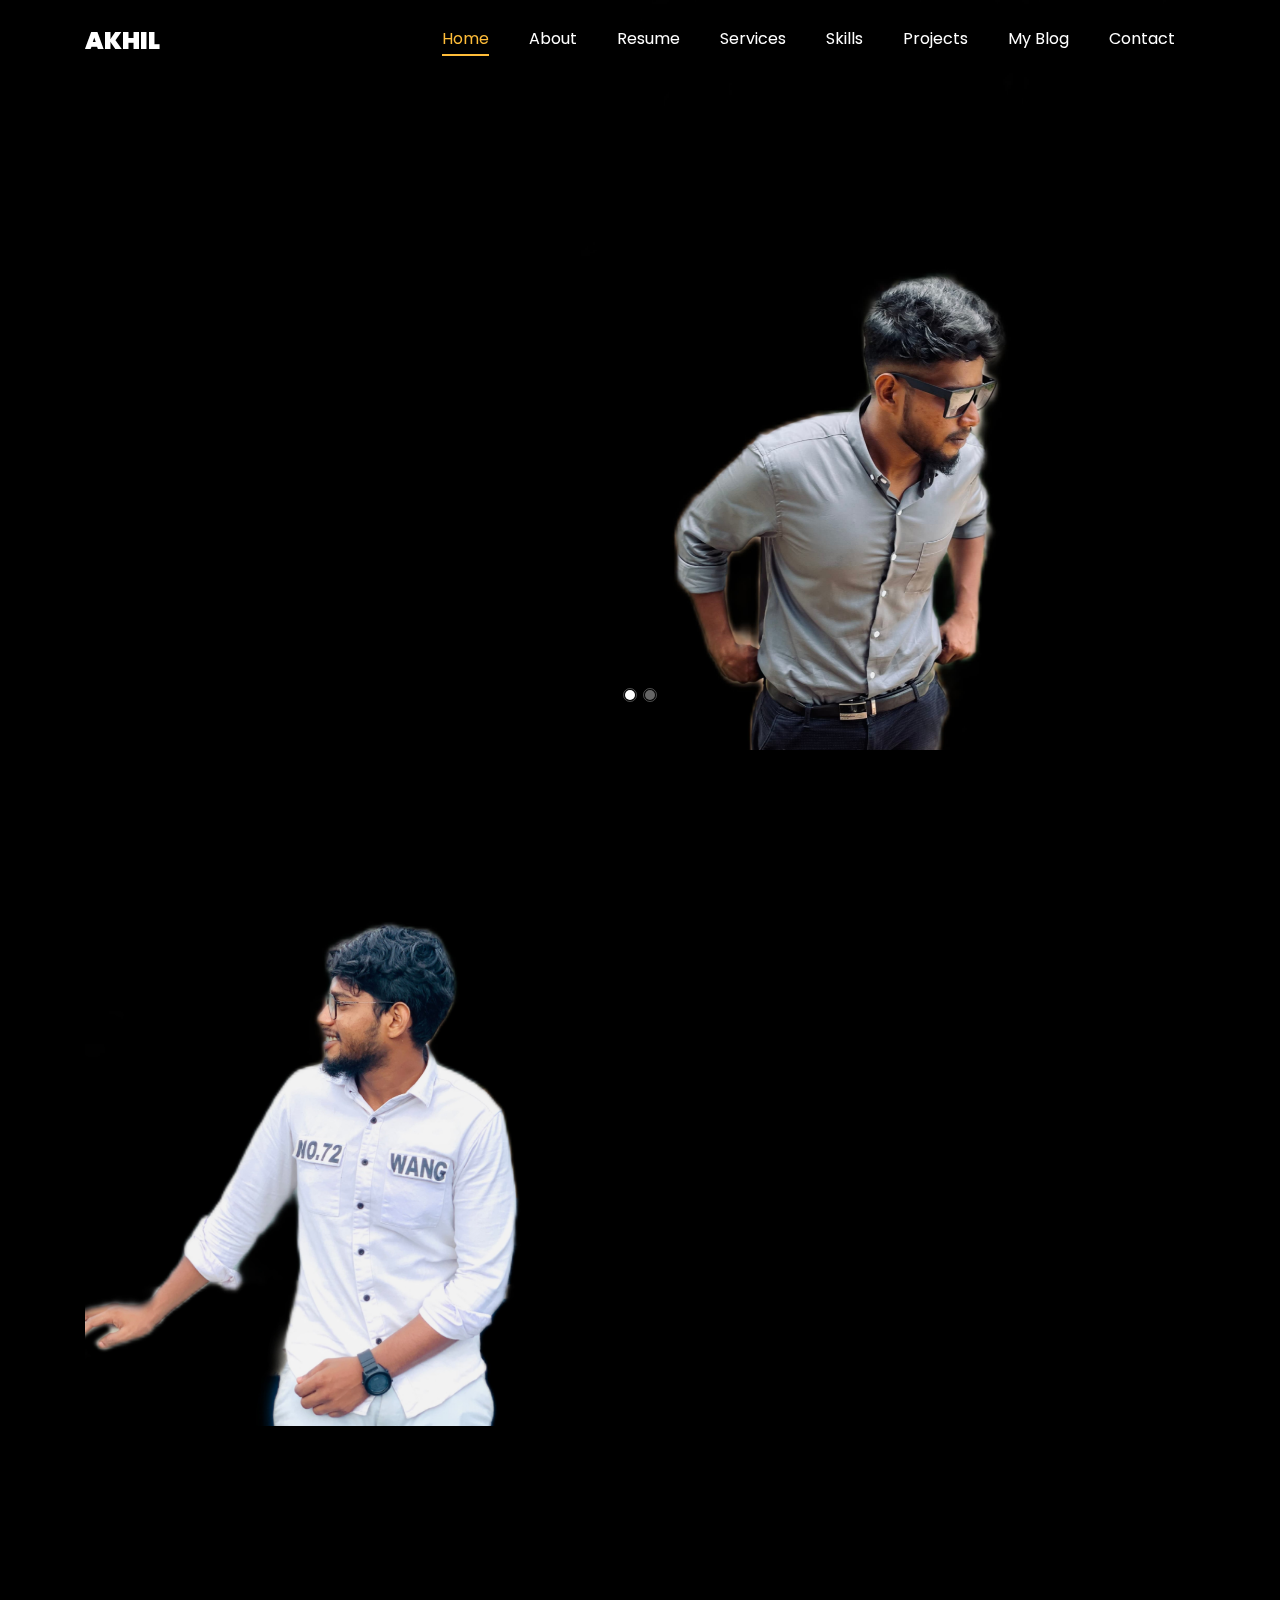
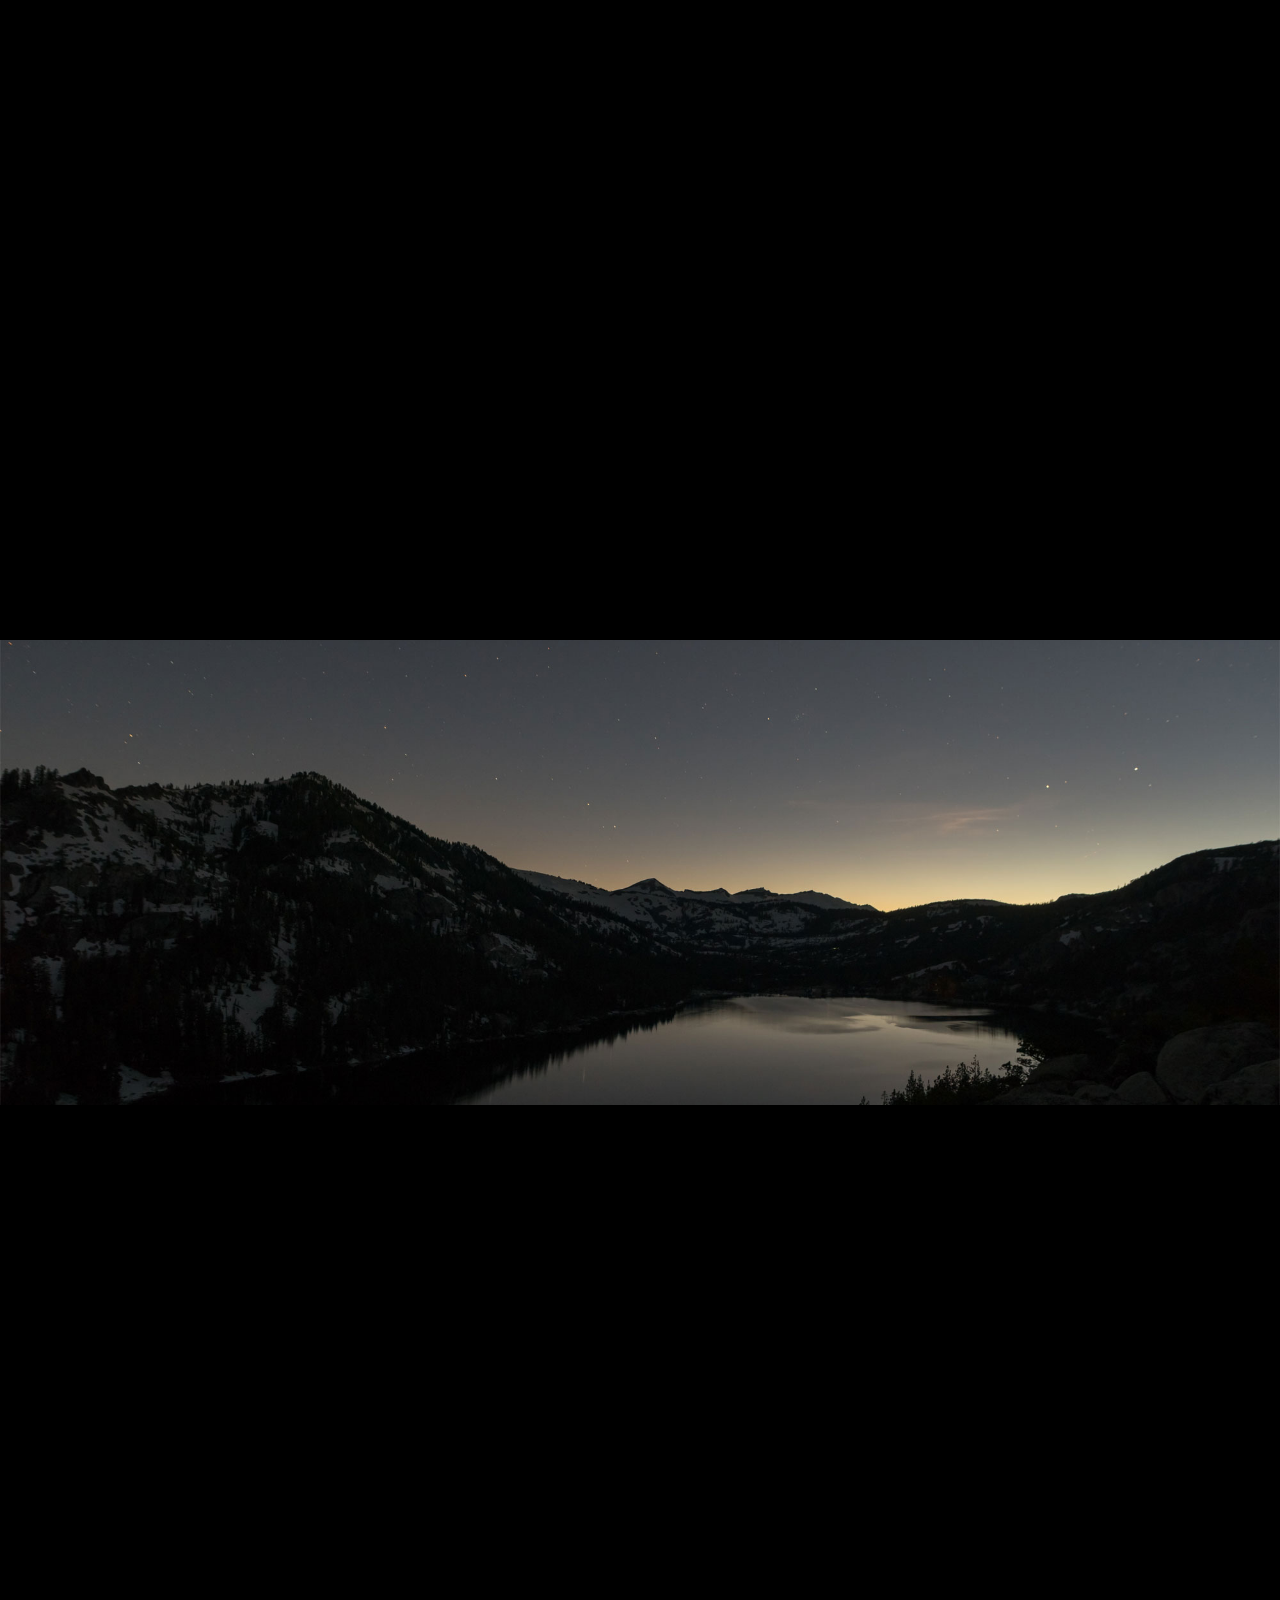
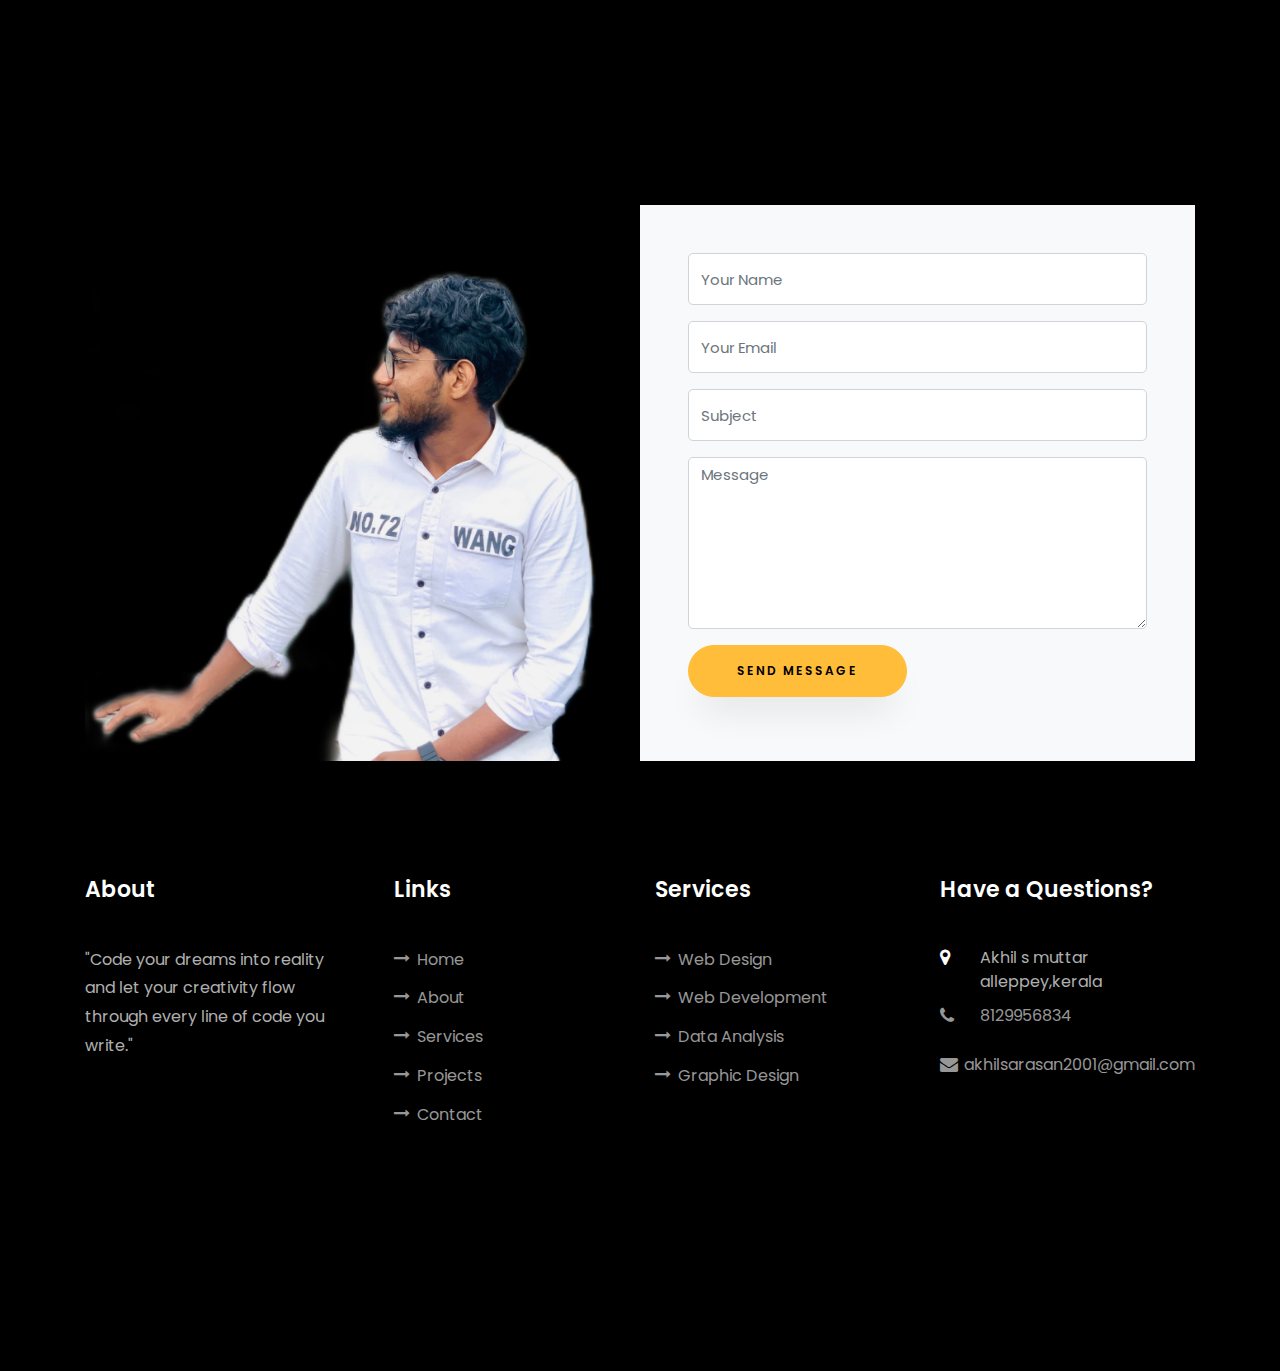
<file: index.html>
<!DOCTYPE html>
<html lang="en">
  <head>
    <title>MY PORTFOLIO</title>
    <meta charset="utf-8">
    <meta name="viewport" content="width=device-width, initial-scale=1, shrink-to-fit=no">
    
    <link href="https://fonts.googleapis.com/css?family=Poppins:100,200,300,400,500,600,700,800,900" rel="stylesheet">

    <link rel="stylesheet" href="css/open-iconic-bootstrap.min.css">
    <link rel="stylesheet" href="css/animate.css">
    
    <link rel="stylesheet" href="css/owl.carousel.min.css">
    <link rel="stylesheet" href="css/owl.theme.default.min.css">
    <link rel="stylesheet" href="css/magnific-popup.css">

    <link rel="stylesheet" href="css/aos.css">

    <link rel="stylesheet" href="css/ionicons.min.css">
    
    <link rel="stylesheet" href="css/flaticon.css">
    <link rel="stylesheet" href="css/icomoon.css">
    <link rel="stylesheet" href="css/style.css">
  </head>
  <body data-spy="scroll" data-target=".site-navbar-target" data-offset="300">
	  
	  
    <nav class="navbar navbar-expand-lg navbar-dark ftco_navbar ftco-navbar-light site-navbar-target" id="ftco-navbar">
	    <div class="container">
	      <a class="navbar-brand" href="index.html">Akhil</a>
	      <button class="navbar-toggler js-fh5co-nav-toggle fh5co-nav-toggle" type="button" data-toggle="collapse" data-target="#ftco-nav" aria-controls="ftco-nav" aria-expanded="false" aria-label="Toggle navigation">
	        <span class="oi oi-menu"></span> Menu
	      </button>

	      <div class="collapse navbar-collapse" id="ftco-nav">
	        <ul class="navbar-nav nav ml-auto">
	          <li class="nav-item"><a href="#home-section" class="nav-link"><span>Home</span></a></li>
	          <li class="nav-item"><a href="#about-section" class="nav-link"><span>About</span></a></li>
	          <li class="nav-item"><a href="#resume-section" class="nav-link"><span>Resume</span></a></li>
	          <li class="nav-item"><a href="#services-section" class="nav-link"><span>Services</span></a></li>
	          <li class="nav-item"><a href="#skills-section" class="nav-link"><span>Skills</span></a></li>
	          <li class="nav-item"><a href="#projects-section" class="nav-link"><span>Projects</span></a></li>
	          <li class="nav-item"><a href="#blog-section" class="nav-link"><span>My Blog</span></a></li>
	          <li class="nav-item"><a href="#contact-section" class="nav-link"><span>Contact</span></a></li>
	        </ul>
	      </div>
	    </div>
	  </nav>
	  <section id="home-section" class="hero">
		  <div class="home-slider  owl-carousel">
	      <div class="slider-item ">
	      	<div class="overlay"></div>
	        <div class="container">
	          <div class="row d-md-flex no-gutters slider-text align-items-end justify-content-end" data-scrollax-parent="true">
	          	<div class="one-third js-fullheight order-md-last img" style="background-image:url(./images/fest1.jpg);">
	          		<div class="overlay"></div>
	          	</div>
		          <div class="one-forth d-flex  align-items-center ftco-animate" data-scrollax=" properties: { translateY: '70%' }">
		          	<div class="text">
		          		<span class="subheading">Hello!</span>
			            <h1 class="mb-4 mt-3">I'm <span>Akhil s</span></h1>
			            <h2 class="mb-4">A Web Developer</h2>
			            <p><a href="#about-section" class="btn btn-primary py-3 px-4">Hire me</a> <a href="#about-section" class="btn btn-white btn-outline-white py-3 px-4">My works</a></p>
		            </div>
		          </div>
	        	</div>
	        </div>
	      </div>

	      <div class="slider-item">
	      	<div class="overlay"></div>
	        <div class="container">
	          <div class="row d-flex no-gutters slider-text align-items-end justify-content-end" data-scrollax-parent="true">
	          	<div class="one-third js-fullheight order-md-last img" style="background-image:url(./images/fest2.jpg);">
	          		<div class="overlay"></div>
	          	</div>
		          <div class="one-forth d-flex align-items-center ftco-animate" data-scrollax=" properties: { translateY: '70%' }">
		          	<div class="text">
		          		<span class="subheading">Hello!</span>
			            <h1 class="mb-4 mt-3">I'm a <span>web designer</span> based in kochi</h1>
			            <p><a href="#about-section" class="btn btn-primary py-3 px-4">Hire me</a> <a href="#about-section" class="btn btn-white btn-outline-white py-3 px-4">My works</a></p>
		            </div>
		          </div>
	        	</div>
	        </div>
	      </div>
	    </div>
    </section>

    <section class="ftco-about img ftco-section ftco-no-pb" id="about-section">
    	<div class="container">
    		<div class="row d-flex">
    			<div class="col-md-6 col-lg-5 d-flex">
    				<div class="img-about img d-flex align-items-stretch">
    					<div class="overlay"></div>
	    				<div class="img d-flex align-self-stretch align-items-center" style="background-image:url(./images/about.jpg);">
	    				</div>
    				</div>
    			</div>
    			<div class="col-md-6 col-lg-7 pl-lg-5 pb-5">
    				<div class="row justify-content-start pb-3">
		          <div class="col-md-12 heading-section ftco-animate">
		          	<h1 class="big">About</h1>
		            <h2 class="mb-4">About Me</h2>
		            
		            <ul class="about-info mt-4 px-md-0 px-2">
		            	<li class="d-flex"><span>Name:</span> <span>Akhil s</span></li>
		            	<li class="d-flex"><span>Date of birth:</span> <span>februvary 26, 2001</span></li>
		            	<li class="d-flex"><span>Address:</span> <span>muttar alapuzha kerala</span></li>
		            	<li class="d-flex"><span>Zip code:</span> <span>689574</span></li>
		            	<li class="d-flex"><span>Email:</span> <span>akhilsarasan2001@gmail.com</span></li>
		            	<li class="d-flex"><span>Phone: </span> <span>8129956834</span></li>
		            </ul>
		          </div>
		        </div>
	          <div class="counter-wrap ftco-animate d-flex mt-md-3">
              <div class="text">
              	<p class="mb-4">
	                <span class="number" data-number="120">0</span>
	                <span>Project complete</span>
                </p>
                <p><a href="#" class="btn btn-primary py-3 px-3">Download CV</a></p>
              </div>
	          </div>
	        </div>
        </div>
    	</div>
    </section>

    <section class="ftco-section ftco-no-pb" id="resume-section">
    	<div class="container">
    		<div class="row justify-content-center pb-5">
          <div class="col-md-10 heading-section text-center ftco-animate">
          	<h1 class="big big-2">Resume</h1>
            <h2 class="mb-4">Resume</h2>

          </div>
        </div>
    		<div class="row">
    			<div class="col-md-6">
    				<div class="resume-wrap ftco-animate">
    					<span class="date">2017-2019</span>
    					<h2>+2 computer science</h2>
    					<span class="position">higher secondary board kerala</span>
    					<p class="mt-4">Exploring algorithms, coding projects, and delving into databases; high school computer science sparked my passion for tech. From debugging challenges to creating games, it laid the foundation for my journey into the world of programming and problem-solving.</p>
    				</div>
    				<div class="resume-wrap ftco-animate">
    					<span class="date">2023</span>
    					<h2>Mern Stack Development</h2>
    					<span class="position">Luminar technolab kakanad</span>
    					<p class="mt-4">Post-BTech, an idea-less computer science student might feel adrift in the sea of possibilities. Without a clear vision, they may consider exploring various job roles, further education options, or even taking up internships to gain practical experience. Networking, skill-building, and seeking mentorship can help steer them towards a fulfilling career path.atlast i found a institution to grow up my tech career</p>
    				</div>
    			
    			</div>

    			<div class="col-md-6">
    				<div class="resume-wrap ftco-animate">
    					<span class="date">UPCOMING CARRER</span>
    					<h2> The future</h2>
    					<span class="position">coming soon</span>
						
    					<p class="mt-4">i am excited about my carrer.i'am thrilled about what can i do in the cyber world with my growing potentiai am excited about my carrer.i'am thrilled about what can i do in the cyber world with my growing potential.Unraveling the intricacies of coding, every line written is a step closer to creating something powerful and impactful, igniting a continuous thrill in the journey of a developer. The potential to bring innovative ideas to life through code is a constant source of excitement and motivation in the world of development.</p>
    				</div>
    				<div class="resume-wrap ftco-animate">
    					<span class="date">2019-2023</span>
    					<h2>b-tech</h2>
    					<span class="position">apj abdul kalam university</span>
    					<p class="mt-4">Endless code crunching, caffeine-fueled nights, and exhilarating "Eureka!" moments define my B-Tech life. Balancing lectures, projects, and hackathons, it's a rollercoaster ride of learning, networking, and honing technical prowess.every day is a step closer to becoming a tech maestro.</p>
    				</div>
    				
    			</div>
    		</div>
    		<div class="row justify-content-center mt-5">
    			<div class="col-md-6 text-center ftco-animate">
    				<p><a href="#" class="btn btn-primary py-4 px-5">Download CV</a></p>
    			</div>
    		</div>
    	</div>
    </section>

    <section class="ftco-section" id="services-section">
    	<div class="container">
    		<div class="row justify-content-center py-5 mt-5">
          <div class="col-md-12 heading-section text-center ftco-animate">
          	<h1 class="big big-2">Services</h1>
            <h2 class="mb-4">Services</h2>
            <p>Far far away, behind the word mountains, far from the countries Vokalia and Consonantia</p>
          </div>
        </div>
    		<div class="row">
					<div class="col-md-4 text-center d-flex ftco-animate">
						<a href="#" class="services-1">
							<span class="icon">
								<i class="flaticon-analysis"></i>
							</span>
							<div class="desc">
								<h3 class="mb-5">Web Design</h3>
							</div>
						</a>
					</div>
					<div class="col-md-4 text-center d-flex ftco-animate">
						<a href="#" class="services-1">
							<span class="icon">
								<i class="flaticon-flasks"></i>
							</span>
							<div class="desc">
								<h3 class="mb-5">Phtography</h3>
							</div>
						</a>
					</div>
					<div class="col-md-4 text-center d-flex ftco-animate">
						<a href="#" class="services-1">
							<span class="icon">
								<i class="flaticon-ideas"></i>
							</span>
							<div class="desc">
								<h3 class="mb-5">Web Developer</h3>
							</div>
						</a>
					</div>

					<div class="col-md-4 text-center d-flex ftco-animate">
						<a href="#" class="services-1">
							<span class="icon">
								<i class="flaticon-analysis"></i>
							</span>
							<div class="desc">
								<h3 class="mb-5">App Developing</h3>
							</div>
						</a>
					</div>
					<div class="col-md-4 text-center d-flex ftco-animate">
						<a href="#" class="services-1">
							<span class="icon">
								<i class="flaticon-flasks"></i>
							</span>
							<div class="desc">
								<h3 class="mb-5">Branding</h3>
							</div>
						</a>
					</div>
					<div class="col-md-4 text-center d-flex ftco-animate">
						<a href="#" class="services-1">
							<span class="icon">
								<i class="flaticon-ideas"></i>
							</span>
							<div class="desc">
								<h3 class="mb-5">Product Strategy</h3>
							</div>
						</a>
					</div>
				</div>
    	</div>
    </section>

		
		<section class="ftco-section" id="skills-section">
			<div class="container">
				<div class="row justify-content-center pb-5">
          <div class="col-md-12 heading-section text-center ftco-animate">
          	<h1 class="big big-2">Skills</h1>
            <h2 class="mb-4">My Skills</h2>
            <p>Far far away, behind the word mountains, far from the countries Vokalia and Consonantia</p>
          </div>
        </div>
				<div class="row">
					<div class="col-md-6 animate-box">
						<div class="progress-wrap ftco-animate">
							<h3>Photoshop</h3>
							<div class="progress">
							 	<div class="progress-bar color-1" role="progressbar" aria-valuenow="90"
							  	aria-valuemin="0" aria-valuemax="100" style="width:90%">
							    <span>90%</span>
							  	</div>
							</div>
						</div>
					</div>
					<div class="col-md-6 animate-box">
						<div class="progress-wrap ftco-animate">
							<h3>HTML</h3>
							<div class="progress">
							 	<div class="progress-bar color-2" role="progressbar" aria-valuenow="85"
							  	aria-valuemin="0" aria-valuemax="100" style="width:85%">
							    <span>85%</span>
							  	</div>
							</div>
						</div>
					</div>
					<div class="col-md-6 animate-box">
						<div class="progress-wrap ftco-animate">
							<h3>CSS</h3>
							<div class="progress">
							 	<div class="progress-bar color-3" role="progressbar" aria-valuenow="95"
							  	aria-valuemin="0" aria-valuemax="100" style="width:95%">
							    <span>95%</span>
							  	</div>
							</div>
						</div>
					</div>
					<div class="col-md-6 animate-box">
						<div class="progress-wrap ftco-animate">
							<h3>BOOTSTAP</h3>
							<div class="progress">
							 	<div class="progress-bar color-4" role="progressbar" aria-valuenow="90"
							  	aria-valuemin="0" aria-valuemax="100" style="width:90%">
							    <span>90%</span>
							  	</div>
							</div>
						</div>
					</div>
					<div class="col-md-6 animate-box">
						<div class="progress-wrap ftco-animate">
							<h3>JAVASCRIPT</h3>
							<div class="progress">
							 	<div class="progress-bar color-5" role="progressbar" aria-valuenow="70"
							  	aria-valuemin="0" aria-valuemax="100" style="width:70%">
							    <span>70%</span>
							  	</div>
							</div>
						</div>
					</div>
					<div class="col-md-6 animate-box">
						<div class="progress-wrap ftco-animate">
							<h3>MONGODB</h3>
							<div class="progress">
							 	<div class="progress-bar color-6" role="progressbar" aria-valuenow="80"
							  	aria-valuemin="0" aria-valuemax="100" style="width:80%">
							    <span>80%</span>
							  	</div>
							</div>
						</div>
					</div>
				</div>
			</div>
		</section>
 

    <section class="ftco-section ftco-project" id="projects-section">
    	<div class="container">
    		<div class="row justify-content-center pb-5">
          <div class="col-md-12 heading-section text-center ftco-animate">
          	<h1 class="big big-2">Projects</h1>
            <h2 class="mb-4">Projects</h2>
            <p>Far far away, behind the word mountains, far from the countries Vokalia and Consonantia</p>
          </div>
        </div>
    		<div class="row">
    			<div class="col-md-4">
    				<div class="project img ftco-animate d-flex justify-content-center align-items-center" style="background-image: url(./images/BACKGROUND1.png);">
    					<div class="overlay"></div>
	    				<div class="text text-center p-4">
	    					<h3><a href="#">FOODGALLERY &amp; FRONTEND OF SITE</a></h3>
	    					<span>Web Design</span>
	    				</div>
    				</div>
  				</div>
  				<div class="col-md-8">
    				<div class="project img ftco-animate d-flex justify-content-center align-items-center" style="background-image: url(./images/BACKGROUND2.png);">
    					<div class="overlay"></div>
	    				<div class="text text-center p-4">
	    					<h3><a href="#">LOGIN INTERFACE OF LINKIDIN &amp; FRONTEND OF SITE</a></h3>
	    					<span>Web Design</span>
	    				</div>
    				</div>
  				</div>

    			<div class="col-md-8">
    				<div class="project img ftco-animate d-flex justify-content-center align-items-center" style="background-image: url(./images/BACKGROUND3.png);">
    					<div class="overlay"></div>
	    				<div class="text text-center p-4">
	    					<h3><a href="#">LUMINAR SITE &amp; FRONTEND OF SITE</a></h3>
	    					<span>Web Design</span>
	    				</div>
    				</div>

    				<div class="project img ftco-animate d-flex justify-content-center align-items-center" style="background-image: url(./images/FOODGALLERYBG.jpg);">
    					<div class="overlay"></div>
	    				<div class="text text-center p-4">
	    					<h3><a href="#">FOODGALLERYSITE &amp; FRONTEND OF SITE</a></h3>
	    					<span>Web Design</span>
	    				</div>
    				</div>
    			</div>
    			<div class="col-md-4">
    				<div class="row">
    					<div class="col-md-12">
		    				<div class="project img ftco-animate d-flex justify-content-center align-items-center" style="background-image: url(./images/ilustration\ work.jpg);">
		    					<div class="overlay"></div>
			    				<div class="text text-center p-4">
			    					<h3><a href="#">PHOTOSHOP &amp; Illustration Design</a></h3>
			    					<span>PHOTOSHOP</span>
			    				</div>
		    				</div>
	    				</div>
	    				<div class="col-md-12">
		    				<div class="project img ftco-animate d-flex justify-content-center align-items-center" style="background-image: url(./images/EDITINGWORKS2.jpg);">
		    					<div class="overlay"></div>
			    				<div class="text text-center p-4">
			    					<h3><a href="#">PHOTOSHOP &amp; Illustration Design</a></h3>
			    					<span>PHOTOSHOP</span>
			    				</div>
		    				</div>
	    				</div>
    				</div>
    			</div>
    		</div>
    	</div>
    </section>


    <section class="ftco-section" id="blog-section">
      <div class="container">
        <div class="row justify-content-center mb-5 pb-5">
          <div class="col-md-7 heading-section text-center ftco-animate">
            <h1 class="big big-2">Blog</h1>
            <h2 class="mb-4"> Blog</h2>
            <p>Far far away, behind the word mountains, far from the countries Vokalia and Consonantia</p>
          </div>
        </div>
        <div class="row d-flex">
          <div class="col-md-4 d-flex ftco-animate">
          	<div class="blog-entry justify-content-end">
              <a href="single.html" class="block-20" style="background-image: url(./images/college.jpg);">
              </a>
              <div class="text mt-3 float-right d-block">
              	<div class="d-flex align-items-center mb-3 meta">
	                <p class="mb-0">
	                	<span class="mr-2">June 21, 20232</span>
	                	<a href="#" class="mr-2">Akhil</a>
	                	<a href="#" class="meta-chat"><span class="icon-chat"></span> 3</a>
	                </p>
                </div>
                <h3 class="heading"><a href="single.html">"College life is a transformative journey,</a></h3>
                <p> a canvas waiting for you to paint your aspirations, friendships, and discoveries with vibrant strokes of learning and growth."</p>
              </div>
            </div>
          </div>
          <div class="col-md-4 d-flex ftco-animate">
          	<div class="blog-entry justify-content-end">
              <a href="single.html" class="block-20" style="background-image: url(./images/friendship.jpg);">
              </a>
              <div class="text mt-3 float-right d-block">
              	<div class="d-flex align-items-center mb-3 meta">
	                <p class="mb-0">
	                	<span class="mr-2">July 21, 2023</span>
	                	<a href="#" class="mr-2">Akhil</a>
	                	<a href="#" class="meta-chat"><span class="icon-chat"></span> 3</a>
	                </p>
                </div>
                <h3 class="heading"><a href="single.html">"Friendship is the compass that guides us through life's twists and turns, </a></h3>
                <p>a tapestry woven with laughter, trust, and shared memories that colors our world with warmth and meaning.
					</p>
              </div>
            </div>
          </div>
          <div class="col-md-4 d-flex ftco-animate">
          	<div class="blog-entry">
              <a href="single.html" class="block-20" style="background-image: url(./images/travelblog.jpg);">
              </a>
              <div class="text mt-3 float-right d-block">
              	<div class="d-flex align-items-center mb-3 meta">
	                <p class="mb-0">
	                	<span class="mr-2">June 2, 2023</span>
	                	<a href="#" class="mr-2">akhil</a>
	                	<a href="#" class="meta-chat"><span class="icon-chat"></span> 3</a>
	                </p>
                </div>
                <h3 class="heading"><a href="single.html">"Traveling is the passport to new perspectives, </a></h3>
                <p>A symphony of sights, sounds, and cultures that enrich the soul and broaden the mind, reminding us that the world is a vast, beautiful tapestry waiting to be explored."</p>
              </div>
            </div>
          </div>
        </div>
      </div>
    </section>

    <section class="ftco-section ftco-no-pt ftco-no-pb ftco-counter img" id="section-counter">
    	<div class="container">
				<div class="row d-md-flex align-items-center">
          <div class="col-md d-flex justify-content-center counter-wrap ftco-animate">
            <div class="block-18">
              <div class="text">
                <strong class="number" data-number="100">0</strong>
                <span>Awards</span>
              </div>
            </div>
          </div>
          <div class="col-md d-flex justify-content-center counter-wrap ftco-animate">
            <div class="block-18">
              <div class="text">
                <strong class="number" data-number="1200">0</strong>
                <span>Complete Projects</span>
              </div>
            </div>
          </div>
          <div class="col-md d-flex justify-content-center counter-wrap ftco-animate">
            <div class="block-18">
              <div class="text">
                <strong class="number" data-number="1200">0</strong>
                <span>Happy Customers</span>
              </div>
            </div>
          </div>
          <div class="col-md d-flex justify-content-center counter-wrap ftco-animate">
            <div class="block-18">
              <div class="text">
                <strong class="number" data-number="500">0</strong>
                <span>Cups of coffee</span>
              </div>
            </div>
          </div>
        </div>
      </div>
    </section>

    <section class="ftco-section ftco-hireme img margin-top" style="background-image: url(images/bg_1.jpg)">
			<div class="container">
				<div class="row justify-content-center">
					<div class="col-md-7 ftco-animate text-center">
						<h2>I'm <span>Available</span> for freelancing</h2>
						<p>A small river named Duden flows by their place and supplies it with the necessary regelialia.</p>
						<p class="mb-0"><a href="#" class="btn btn-primary py-3 px-5">Hire me</a></p>
					</div>
				</div>
			</div>
		</section>

    <section class="ftco-section contact-section ftco-no-pb" id="contact-section">
      <div class="container">
      	<div class="row justify-content-center mb-5 pb-3">
          <div class="col-md-7 heading-section text-center ftco-animate">
            <h1 class="big big-2">Contact</h1>
            <h2 class="mb-4">Contact Me</h2>
            <p>Far far away, behind the word mountains, far from the countries Vokalia and Consonantia</p>
          </div>
        </div>

        <div class="row d-flex contact-info mb-5">
          <div class="col-md-6 col-lg-3 d-flex ftco-animate">
          	<div class="align-self-stretch box p-4 text-center">
          		<div class="icon d-flex align-items-center justify-content-center">
          			<span class="icon-map-signs"></span>
          		</div>
          		<h3 class="mb-4">Address</h3>
	            <p>akhil s muttar alleppey muttar,kerala</p>
	          </div>
          </div>
          <div class="col-md-6 col-lg-3 d-flex ftco-animate">
          	<div class="align-self-stretch box p-4 text-center">
          		<div class="icon d-flex align-items-center justify-content-center">
          			<span class="icon-phone2"></span>
          		</div>
          		<h3 class="mb-4">Contact Number</h3>
	            <p><a href="tel://1234567920">8129956834</a></p>
	          </div>
          </div>
          <div class="col-md-6 col-lg-3 d-flex ftco-animate">
          	<div class="align-self-stretch box p-4 text-center">
          		<div class="icon d-flex align-items-center justify-content-center">
          			<span class="icon-paper-plane"></span>
          		</div>
          		<h3 class="mb-4">Email Address</h3>
	            <p><a href="mailto:info@yoursite.com">akhilsarasan2001@gmail.com</a></p>
	          </div>
          </div>
          <div class="col-md-6 col-lg-3 d-flex ftco-animate">
          	<div class="align-self-stretch box p-4 text-center">
          		<div class="icon d-flex align-items-center justify-content-center">
          			<span class="icon-globe"></span>
          		</div>
          		<h3 class="mb-4">Website</h3>
	            <p><a href="#">yoursite.com</a></p>
	          </div>
          </div>
        </div>

        <div class="row no-gutters block-9">
          <div class="col-md-6 order-md-last d-flex">
            <form action="#" class="bg-light p-4 p-md-5 contact-form">
              <div class="form-group">
                <input type="text" class="form-control" placeholder="Your Name">
              </div>
              <div class="form-group">
                <input type="text" class="form-control" placeholder="Your Email">
              </div>
              <div class="form-group">
                <input type="text" class="form-control" placeholder="Subject">
              </div>
              <div class="form-group">
                <textarea name="" id="" cols="30" rows="7" class="form-control" placeholder="Message"></textarea>
              </div>
              <div class="form-group">
                <input type="submit" value="Send Message" class="btn btn-primary py-3 px-5">
              </div>
            </form>
          
          </div>

          <div class="col-md-6 d-flex">
          	<div class="img" style="background-image: url(images/about.jpg);"></div>
          </div>
        </div>
      </div>
    </section>
		

    <footer class="ftco-footer ftco-section">
      <div class="container">
        <div class="row mb-5">
          <div class="col-md">
            <div class="ftco-footer-widget mb-4">
              <h2 class="ftco-heading-2">About</h2>
              <p>"Code your dreams into reality and let your creativity flow through every line of code you write."</p>
              <ul class="ftco-footer-social list-unstyled float-md-left float-lft mt-5">
                <li class="ftco-animate"><a href="#"><span class="icon-twitter"></span></a></li>
                <li class="ftco-animate"><a href="#"><span class="icon-facebook"></span></a></li>
                <li class="ftco-animate"><a href="#"><span class="icon-instagram"></span></a></li>
              </ul>
            </div>
          </div>
          <div class="col-md">
            <div class="ftco-footer-widget mb-4 ml-md-4">
              <h2 class="ftco-heading-2">Links</h2>
              <ul class="list-unstyled">
                <li><a href="#"><span class="icon-long-arrow-right mr-2"></span>Home</a></li>
                <li><a href="#"><span class="icon-long-arrow-right mr-2"></span>About</a></li>
                <li><a href="#"><span class="icon-long-arrow-right mr-2"></span>Services</a></li>
                <li><a href="#"><span class="icon-long-arrow-right mr-2"></span>Projects</a></li>
                <li><a href="#"><span class="icon-long-arrow-right mr-2"></span>Contact</a></li>
              </ul>
            </div>
          </div>
          <div class="col-md">
             <div class="ftco-footer-widget mb-4">
              <h2 class="ftco-heading-2">Services</h2>
              <ul class="list-unstyled">
                <li><a href="#"><span class="icon-long-arrow-right mr-2"></span>Web Design</a></li>
                <li><a href="#"><span class="icon-long-arrow-right mr-2"></span>Web Development</a></li>
           
                <li><a href="#"><span class="icon-long-arrow-right mr-2"></span>Data Analysis</a></li>
                <li><a href="#"><span class="icon-long-arrow-right mr-2"></span>Graphic Design</a></li>
              </ul>
            </div>
          </div>
          <div class="col-md">
            <div class="ftco-footer-widget mb-4">
            	<h2 class="ftco-heading-2">Have a Questions?</h2>
            	<div class="block-23 mb-3">
	              <ul>
	                <li><span class="icon icon-map-marker"></span><span class="text">Akhil s muttar alleppey,kerala</span></li>
	                <li><a href="#"><span class="icon icon-phone"></span><span class="text">8129956834</span></a></li>
	                <li><a href="#"><span class="icon icon-envelope"></span><span class="text">akhilsarasan2001@gmail.com</span></a></li>
	              </ul>
	            </div>
            </div>
          </div>
        </div>
        <div class="row">
          <div class="col-md-12 text-center">


          </div>
        </div>
      </div>
    </footer>
    
  

  <!-- loader -->
  <div id="ftco-loader" class="show fullscreen"><svg class="circular" width="48px" height="48px"><circle class="path-bg" cx="24" cy="24" r="22" fill="none" stroke-width="4" stroke="#eeeeee"/><circle class="path" cx="24" cy="24" r="22" fill="none" stroke-width="4" stroke-miterlimit="10" stroke="#F96D00"/></svg></div>


  <script src="js/jquery.min.js"></script>
  <script src="js/jquery-migrate-3.0.1.min.js"></script>
  <script src="js/popper.min.js"></script>
  <script src="js/bootstrap.min.js"></script>
  <script src="js/jquery.easing.1.3.js"></script>
  <script src="js/jquery.waypoints.min.js"></script>
  <script src="js/jquery.stellar.min.js"></script>
  <script src="js/owl.carousel.min.js"></script>
  <script src="js/jquery.magnific-popup.min.js"></script>
  <script src="js/aos.js"></script>
  <script src="js/jquery.animateNumber.min.js"></script>
  <script src="js/scrollax.min.js"></script>
  
  <script src="js/main.js"></script>
    
  </body>
</html>
</file>
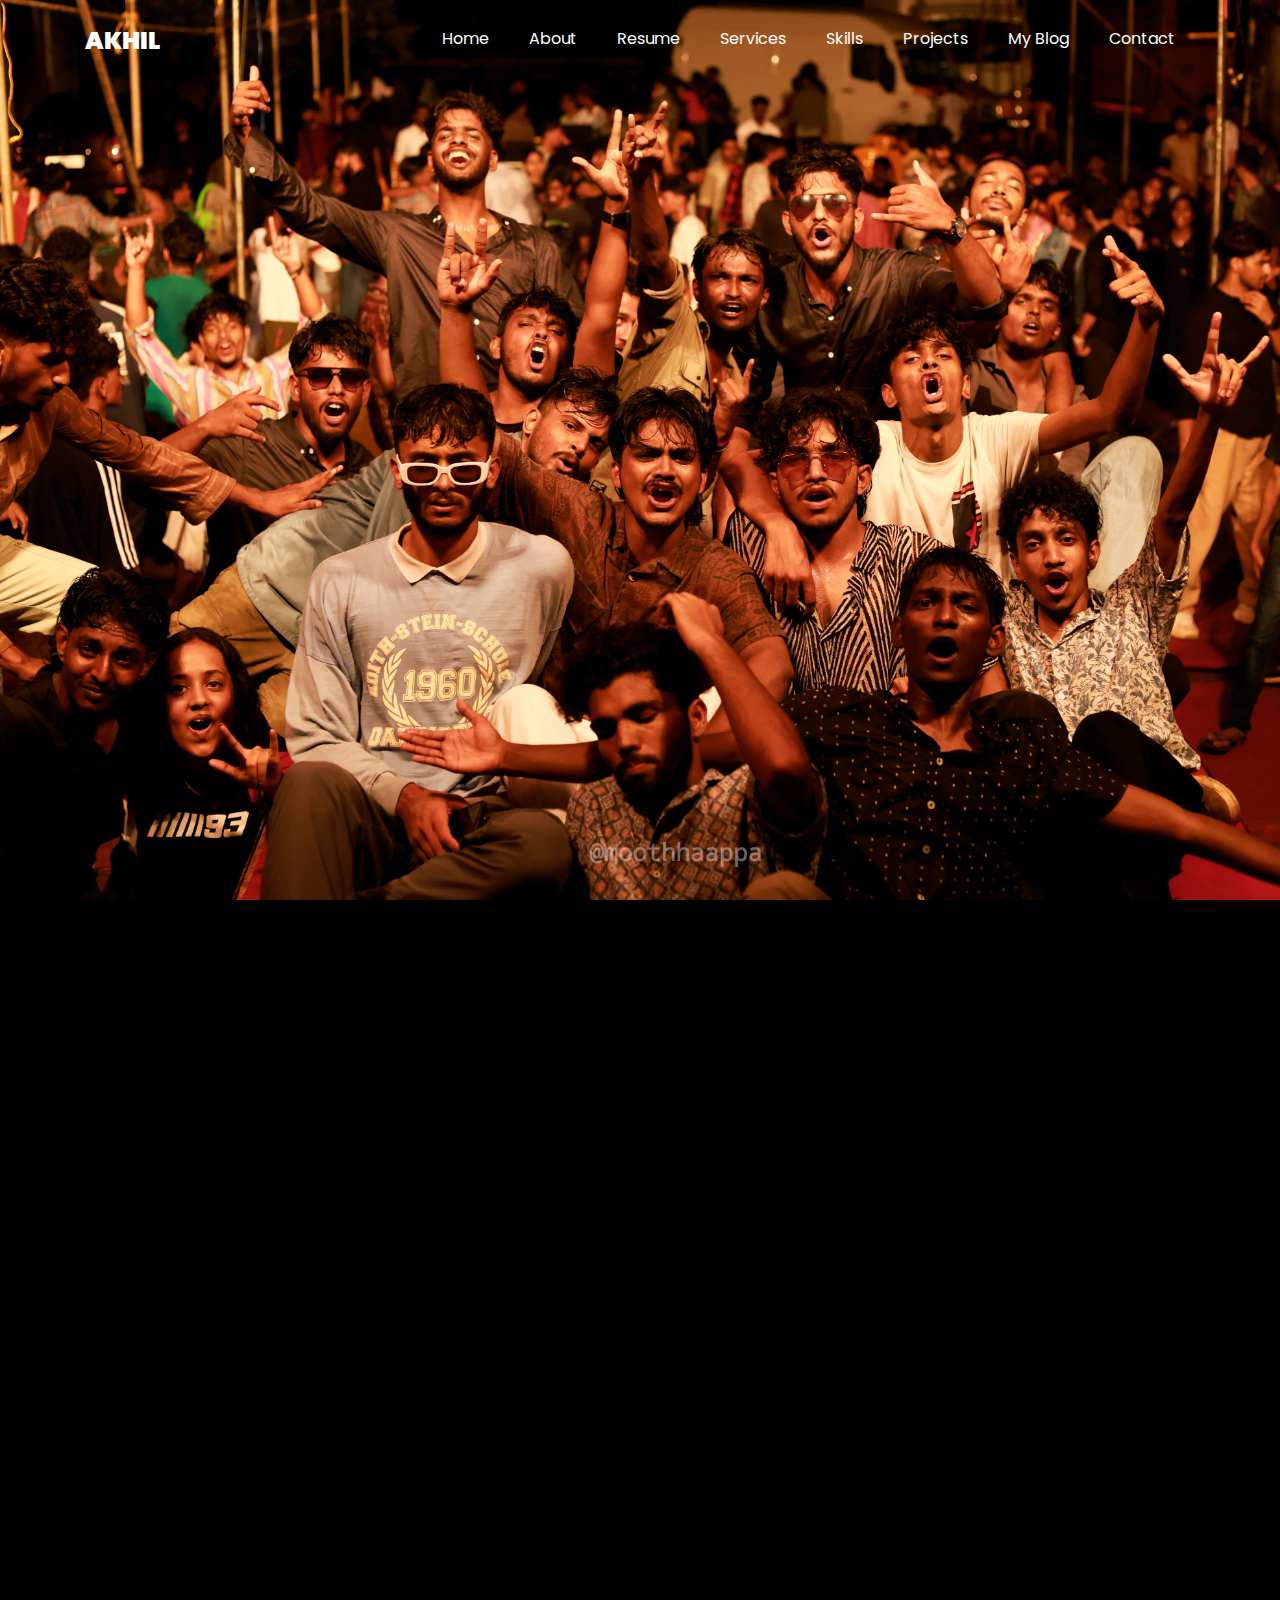
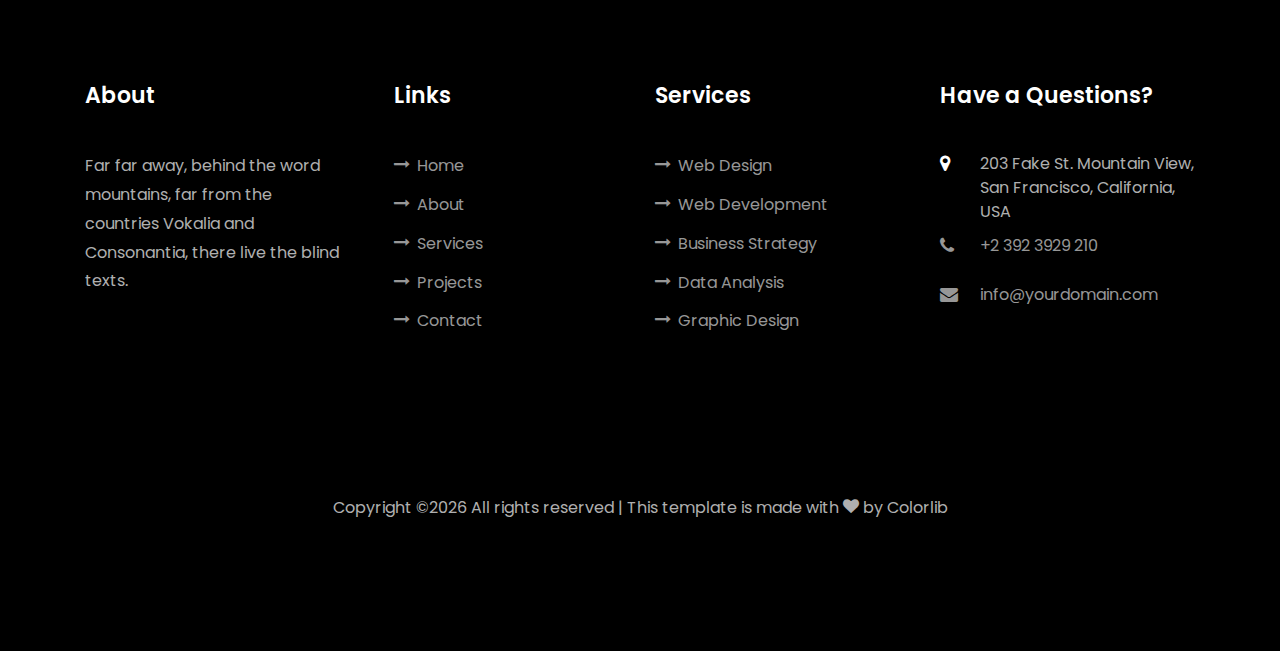
<file: single.html>
<!DOCTYPE html>
<html lang="en">
  <head>
    <title>Clark - Free Bootstrap 4 Template by Colorlib</title>
    <meta charset="utf-8">
    <meta name="viewport" content="width=device-width, initial-scale=1, shrink-to-fit=no">
    
    <link href="https://fonts.googleapis.com/css?family=Poppins:100,200,300,400,500,600,700,800,900" rel="stylesheet">

    <link rel="stylesheet" href="css/open-iconic-bootstrap.min.css">
    <link rel="stylesheet" href="css/animate.css">
    
    <link rel="stylesheet" href="css/owl.carousel.min.css">
    <link rel="stylesheet" href="css/owl.theme.default.min.css">
    <link rel="stylesheet" href="css/magnific-popup.css">

    <link rel="stylesheet" href="css/aos.css">

    <link rel="stylesheet" href="css/ionicons.min.css">
    
    <link rel="stylesheet" href="css/flaticon.css">
    <link rel="stylesheet" href="css/icomoon.css">
    <link rel="stylesheet" href="css/style.css">
  </head>
  <body data-spy="scroll" data-target=".site-navbar-target" data-offset="300">
	  
	  
    <nav class="navbar navbar-expand-lg navbar-dark ftco_navbar ftco-navbar-light site-navbar-target" id="ftco-navbar">
	    <div class="container">
	      <a class="navbar-brand" href="index.html">Akhil</a>
	      <button class="navbar-toggler js-fh5co-nav-toggle fh5co-nav-toggle" type="button" data-toggle="collapse" data-target="#ftco-nav" aria-controls="ftco-nav" aria-expanded="false" aria-label="Toggle navigation">
	        <span class="oi oi-menu"></span> Menu
	      </button>

	      <div class="collapse navbar-collapse" id="ftco-nav">
	        <ul class="navbar-nav nav ml-auto">
	          <li class="nav-item"><a href="index.html#home-section" class="nav-link"><span>Home</span></a></li>
	          <li class="nav-item"><a href="index.html#about-section" class="nav-link"><span>About</span></a></li>
	          <li class="nav-item"><a href="index.html#resume-section" class="nav-link"><span>Resume</span></a></li>
	          <li class="nav-item"><a href="index.html#services-section" class="nav-link"><span>Services</span></a></li>
	          <li class="nav-item"><a href="index.html#skills-section" class="nav-link"><span>Skills</span></a></li>
	          <li class="nav-item"><a href="index.html#projects-section" class="nav-link"><span>Projects</span></a></li>
	          <li class="nav-item"><a href="index.html#blog-section" class="nav-link"><span>My Blog</span></a></li>
	          <li class="nav-item"><a href="index.html#contact-section" class="nav-link"><span>Contact</span></a></li>
	        </ul>
	      </div>
	    </div>
	  </nav>
	  <section class="hero-wrap js-fullheight" style="background-image: url(./images/blogbg.jpg);" data-stellar-background-ratio="0.5">
      <div class="overlay"></div>
      <div class="container">
        <div class="row no-gutters slider-text js-fullheight align-items-end justify-content-center">
          <div class="col-md-12 ftco-animate pb-5 mb-3 text-center">
            <h1 class="mb-3 bread"> Learning,exploration and adventures "college life"</h1>
            <p class="breadcrumbs"><span class="mr-2"><a href="index.html">Home <i class="ion-ios-arrow-forward"></i></a></span> <span class="mr-2"><a href="blog.html">Blog <i class="ion-ios-arrow-forward"></i></a></span> <span>Blog Single <i class="ion-ios-arrow-forward"></i></span></p>
          </div>
        </div>
      </div>
    </section>

    <section class="ftco-section">
      <div class="container">
        <div class="row">
          <div class="col-lg-8 ftco-animate">
            <h2 class="mb-3">learning,exploration and adventures this are the 3 things i experienced in my college life</h2>
            <p>"College life is a transformative phase of higher education, marked by academic pursuits, personal growth, and the formation of lifelong friendships. It's a time of exploration, self-discovery, and preparation for future endeavors."</p>
            <p>
              <img src="./images/college.jpg" alt="" class="img-fluid">
            </p>
            <p>"B-Tech life is a dynamic journey of higher education focused on technical subjects. It involves a blend of rigorous academic study, hands-on practical learning, and opportunities for personal growth, preparing students for careers in various technical fields.as usual we all are moved through academic pressure but we never forget to explore the college life</p>
            <h2 class="mb-3 mt-5">#2. The acadamic and extracarricular activities </h2>
            <p>"Balancing rigorous academic coursework with participation in various extracurricular activities, Sarah developed a well-rounded skill set and a deep passion for both learning and community involvement."</p>
            <p>
              <img src="./images/trophy.jpg" alt="" class="img-fluid">
            </p>

            <div class="tag-widget post-tag-container mb-5 mt-5">
              <div class="tagcloud">
                <a href="#" class="tag-cloud-link">Life</a>
                <a href="#" class="tag-cloud-link">Sport</a>
                <a href="#" class="tag-cloud-link">Tech</a>
                <a href="#" class="tag-cloud-link">Travel</a>
              </div>
            </div>
            
            <div class="about-author d-flex p-4 bg-dark">
              <div class="bio mr-5">
                <img src="./images/EDITINGWORKS2.jpg" alt="Image placeholder" class="img-fluid mb-4">
              </div>
              <div class="desc">
                <h3>Akhil s</h3>
                <p>""College life is like stepping into a whole new world full of exciting adventures, lifelong friendships, and endless opportunities for personal growth. It's a time of self-discovery, late-night study sessions, spontaneous road trips, and memorable campus events. The beautiful part lies in the freedom to explore your interests, try new things, and make unforgettable memories that will stay with you forever.""</p>
              </div>
            </div>


            <div class="pt-5 mt-5">
              <h3 class="mb-5">6 Comments</h3>
              <ul class="comment-list">
                <li class="comment">
                  <div class="vcard bio">
                    <img src="./images/jadu.jpg" alt="Image placeholder">
                  </div>
                  <div class="comment-body">
                    <h3>sonu ms</h3>
                    <div class="meta">June 20, 2019 at 2:21pm</div>
                    <p>really missing old vibes</p>
                    <p><a href="#" class="reply">Reply</a></p>
                  </div>
                </li>

                <li class="comment">
                  <div class="vcard bio">
                    <img src="./images/kunnu.jpg" alt="Image placeholder">
                  </div>
                  <div class="comment-body">
                    <h3>ke abhijith</h3>
                    <div class="meta">June 20, 2019 at 2:21pm</div>
                    <p>memories never leaves</p>
                    <p><a href="#" class="reply">Reply</a></p>
                  </div>

                  <ul class="children">
                    <li class="comment">
                      <div class="vcard bio">
                        <img src="./images/jhon.jpg" alt="Image placeholder">
                      </div>
                      <div class="comment-body">
                        <h3>jhon</h3>
                        <div class="meta">June 20, 2019 at 2:21pm</div>
                        <p>chunkeyyyy!</p>
                        <p><a href="#" class="reply">Reply</a></p>
                      </div>


                      <ul class="children">
                        <li class="comment">
                          <div class="vcard bio">
                            <img src="./images/nohin.jpg" alt="Image placeholder">
                          </div>
                          <div class="comment-body">
                            <h3>nohin</h3>
                            <div class="meta">June 20, 2019 at 2:21pm</div>
                            <p>missing@jhon</p>
                            <p><a href="#" class="reply">Reply</a></p>
                          </div>

                            <ul class="children">
                              <li class="comment">
                                <div class="vcard bio">
                                  <img src="./images/dhanu.jpg" alt="Image placeholder">
                                </div>
                                <div class="comment-body">
                                  <h3>dhanisha </h3>
                                  <div class="meta">June 20, 2019 at 2:21pm</div>
                                  <p>onnu podey</p>
                                  <p><a href="#" class="reply">Reply</a></p>
                                </div>
                              </li>
                            </ul>
                        </li>
                      </ul>
                    </li>
                  </ul>
                </li>

                <li class="comment">
                  <div class="vcard bio">
                    <img src="./images/kandan.jpg" alt="Image placeholder">
                  </div>
                  <div class="comment-body">
                    <h3>ajo</h3>
                    <div class="meta">June 20, 2019 at 2:21pm</div>
                    <p>those days are just lit</p>
                    <p><a href="#" class="reply">Reply</a></p>
                  </div>
                </li>
              </ul>
              <!-- END comment-list -->
              
              <div class="comment-form-wrap pt-5">
                <h3 class="mb-5">Leave a comment</h3>
                <form action="#" class="p-5 bg-dark">
                  <div class="form-group">
                    <label for="name">Name *</label>
                    <input type="text" class="form-control" id="name">
                  </div>
                  <div class="form-group">
                    <label for="email">Email *</label>
                    <input type="email" class="form-control" id="email">
                  </div>
                  <div class="form-group">
                    <label for="website">Website</label>
                    <input type="url" class="form-control" id="website">
                  </div>

                  <div class="form-group">
                    <label for="message">Message</label>
                    <textarea name="" id="message" cols="30" rows="10" class="form-control"></textarea>
                  </div>
                  <div class="form-group">
                    <input type="submit" value="Post Comment" class="btn py-3 px-4 btn-primary">
                  </div>

                </form>
              </div>
            </div>

          </div> <!-- .col-md-8 -->
          <div class="col-lg-4 sidebar ftco-animate">
            <div class="sidebar-box">
              <form action="#" class="search-form">
                <div class="form-group">
                  <span class="icon icon-search"></span>
                  <input type="text" class="form-control" placeholder="Type a keyword and hit enter">
                </div>
              </form>
            </div>
            <div class="sidebar-box ftco-animate">
            	<h3 class="heading-sidebar">Categories</h3>
              <ul class="categories">
                <li><a href="#">Interior Design <span>(12)</span></a></li>
                <li><a href="#">Exterior Design <span>(22)</span></a></li>
                <li><a href="#">Industrial Design <span>(37)</span></a></li>
                <li><a href="#">Landscape Design <span>(42)</span></a></li>
              </ul>
            </div>

            <div class="sidebar-box ftco-animate">
              <h3 class="heading-sidebar">Recent Blog</h3>
              <div class="block-21 mb-4 d-flex">
                <a class="blog-img mr-4" style="background-image: url(images/image_1.jpg);"></a>
                <div class="text">
                  <h3 class="heading"><a href="#">Why Lead Generation is Key for Business Growth</a></h3>
                  <div class="meta">
                    <div><a href="#"><span class="icon-calendar"></span> March 12, 2019</a></div>
                    <div><a href="#"><span class="icon-person"></span> Admin</a></div>
                    <div><a href="#"><span class="icon-chat"></span> 19</a></div>
                  </div>
                </div>
              </div>
              <div class="block-21 mb-4 d-flex">
                <a class="blog-img mr-4" style="background-image: url(images/image_2.jpg);"></a>
                <div class="text">
                  <h3 class="heading"><a href="#">Why Lead Generation is Key for Business Growth</a></h3>
                  <div class="meta">
                    <div><a href="#"><span class="icon-calendar"></span> March 12, 2019</a></div>
                    <div><a href="#"><span class="icon-person"></span> Admin</a></div>
                    <div><a href="#"><span class="icon-chat"></span> 19</a></div>
                  </div>
                </div>
              </div>
              <div class="block-21 mb-4 d-flex">
                <a class="blog-img mr-4" style="background-image: url(images/image_3.jpg);"></a>
                <div class="text">
                  <h3 class="heading"><a href="#">Why Lead Generation is Key for Business Growth</a></h3>
                  <div class="meta">
                    <div><a href="#"><span class="icon-calendar"></span> March 12, 2019</a></div>
                    <div><a href="#"><span class="icon-person"></span> Admin</a></div>
                    <div><a href="#"><span class="icon-chat"></span> 19</a></div>
                  </div>
                </div>
              </div>
            </div>

            <div class="sidebar-box ftco-animate">
              <h3 class="heading-sidebar">Tag Cloud</h3>
              <div class="tagcloud">
                <a href="#" class="tag-cloud-link">house</a>
                <a href="#" class="tag-cloud-link">office</a>
                <a href="#" class="tag-cloud-link">building</a>
                <a href="#" class="tag-cloud-link">land</a>
                <a href="#" class="tag-cloud-link">table</a>
                <a href="#" class="tag-cloud-link">interior</a>
                <a href="#" class="tag-cloud-link">exterior</a>
                <a href="#" class="tag-cloud-link">industrial</a>
              </div>
            </div>

            <div class="sidebar-box ftco-animate">
              <h3 class="heading-sidebar">Paragraph</h3>
              <p>Lorem ipsum dolor sit amet, consectetur adipisicing elit. Ducimus itaque, autem necessitatibus voluptate quod mollitia delectus aut, sunt placeat nam vero culpa sapiente consectetur similique, inventore eos fugit cupiditate numquam!</p>
            </div>
          </div>

        </div>
      </div>
    </section> <!-- .section -->
		

    <footer class="ftco-footer ftco-section">
      <div class="container">
        <div class="row mb-5">
          <div class="col-md">
            <div class="ftco-footer-widget mb-4">
              <h2 class="ftco-heading-2">About</h2>
              <p>Far far away, behind the word mountains, far from the countries Vokalia and Consonantia, there live the blind texts.</p>
              <ul class="ftco-footer-social list-unstyled float-md-left float-lft mt-5">
                <li class="ftco-animate"><a href="#"><span class="icon-twitter"></span></a></li>
                <li class="ftco-animate"><a href="#"><span class="icon-facebook"></span></a></li>
                <li class="ftco-animate"><a href="#"><span class="icon-instagram"></span></a></li>
              </ul>
            </div>
          </div>
          <div class="col-md">
            <div class="ftco-footer-widget mb-4 ml-md-4">
              <h2 class="ftco-heading-2">Links</h2>
              <ul class="list-unstyled">
                <li><a href="#"><span class="icon-long-arrow-right mr-2"></span>Home</a></li>
                <li><a href="#"><span class="icon-long-arrow-right mr-2"></span>About</a></li>
                <li><a href="#"><span class="icon-long-arrow-right mr-2"></span>Services</a></li>
                <li><a href="#"><span class="icon-long-arrow-right mr-2"></span>Projects</a></li>
                <li><a href="#"><span class="icon-long-arrow-right mr-2"></span>Contact</a></li>
              </ul>
            </div>
          </div>
          <div class="col-md">
             <div class="ftco-footer-widget mb-4">
              <h2 class="ftco-heading-2">Services</h2>
              <ul class="list-unstyled">
                <li><a href="#"><span class="icon-long-arrow-right mr-2"></span>Web Design</a></li>
                <li><a href="#"><span class="icon-long-arrow-right mr-2"></span>Web Development</a></li>
                <li><a href="#"><span class="icon-long-arrow-right mr-2"></span>Business Strategy</a></li>
                <li><a href="#"><span class="icon-long-arrow-right mr-2"></span>Data Analysis</a></li>
                <li><a href="#"><span class="icon-long-arrow-right mr-2"></span>Graphic Design</a></li>
              </ul>
            </div>
          </div>
          <div class="col-md">
            <div class="ftco-footer-widget mb-4">
            	<h2 class="ftco-heading-2">Have a Questions?</h2>
            	<div class="block-23 mb-3">
	              <ul>
	                <li><span class="icon icon-map-marker"></span><span class="text">203 Fake St. Mountain View, San Francisco, California, USA</span></li>
	                <li><a href="#"><span class="icon icon-phone"></span><span class="text">+2 392 3929 210</span></a></li>
	                <li><a href="#"><span class="icon icon-envelope"></span><span class="text">info@yourdomain.com</span></a></li>
	              </ul>
	            </div>
            </div>
          </div>
        </div>
        <div class="row">
          <div class="col-md-12 text-center">

            <p><!-- Link back to Colorlib can't be removed. Template is licensed under CC BY 3.0. -->
  Copyright &copy;<script>document.write(new Date().getFullYear());</script> All rights reserved | This template is made with <i class="icon-heart color-danger" aria-hidden="true"></i> by <a href="https://colorlib.com" target="_blank">Colorlib</a>
  <!-- Link back to Colorlib can't be removed. Template is licensed under CC BY 3.0. --></p>
          </div>
        </div>
      </div>
    </footer>
    
  

  <!-- loader -->
  <div id="ftco-loader" class="show fullscreen"><svg class="circular" width="48px" height="48px"><circle class="path-bg" cx="24" cy="24" r="22" fill="none" stroke-width="4" stroke="#eeeeee"/><circle class="path" cx="24" cy="24" r="22" fill="none" stroke-width="4" stroke-miterlimit="10" stroke="#F96D00"/></svg></div>


  <script src="js/jquery.min.js"></script>
  <script src="js/jquery-migrate-3.0.1.min.js"></script>
  <script src="js/popper.min.js"></script>
  <script src="js/bootstrap.min.js"></script>
  <script src="js/jquery.easing.1.3.js"></script>
  <script src="js/jquery.waypoints.min.js"></script>
  <script src="js/jquery.stellar.min.js"></script>
  <script src="js/owl.carousel.min.js"></script>
  <script src="js/jquery.magnific-popup.min.js"></script>
  <script src="js/aos.js"></script>
  <script src="js/jquery.animateNumber.min.js"></script>
  <script src="js/scrollax.min.js"></script>
  
  <script src="js/main.js"></script>
    
  </body>
</html>
</file>
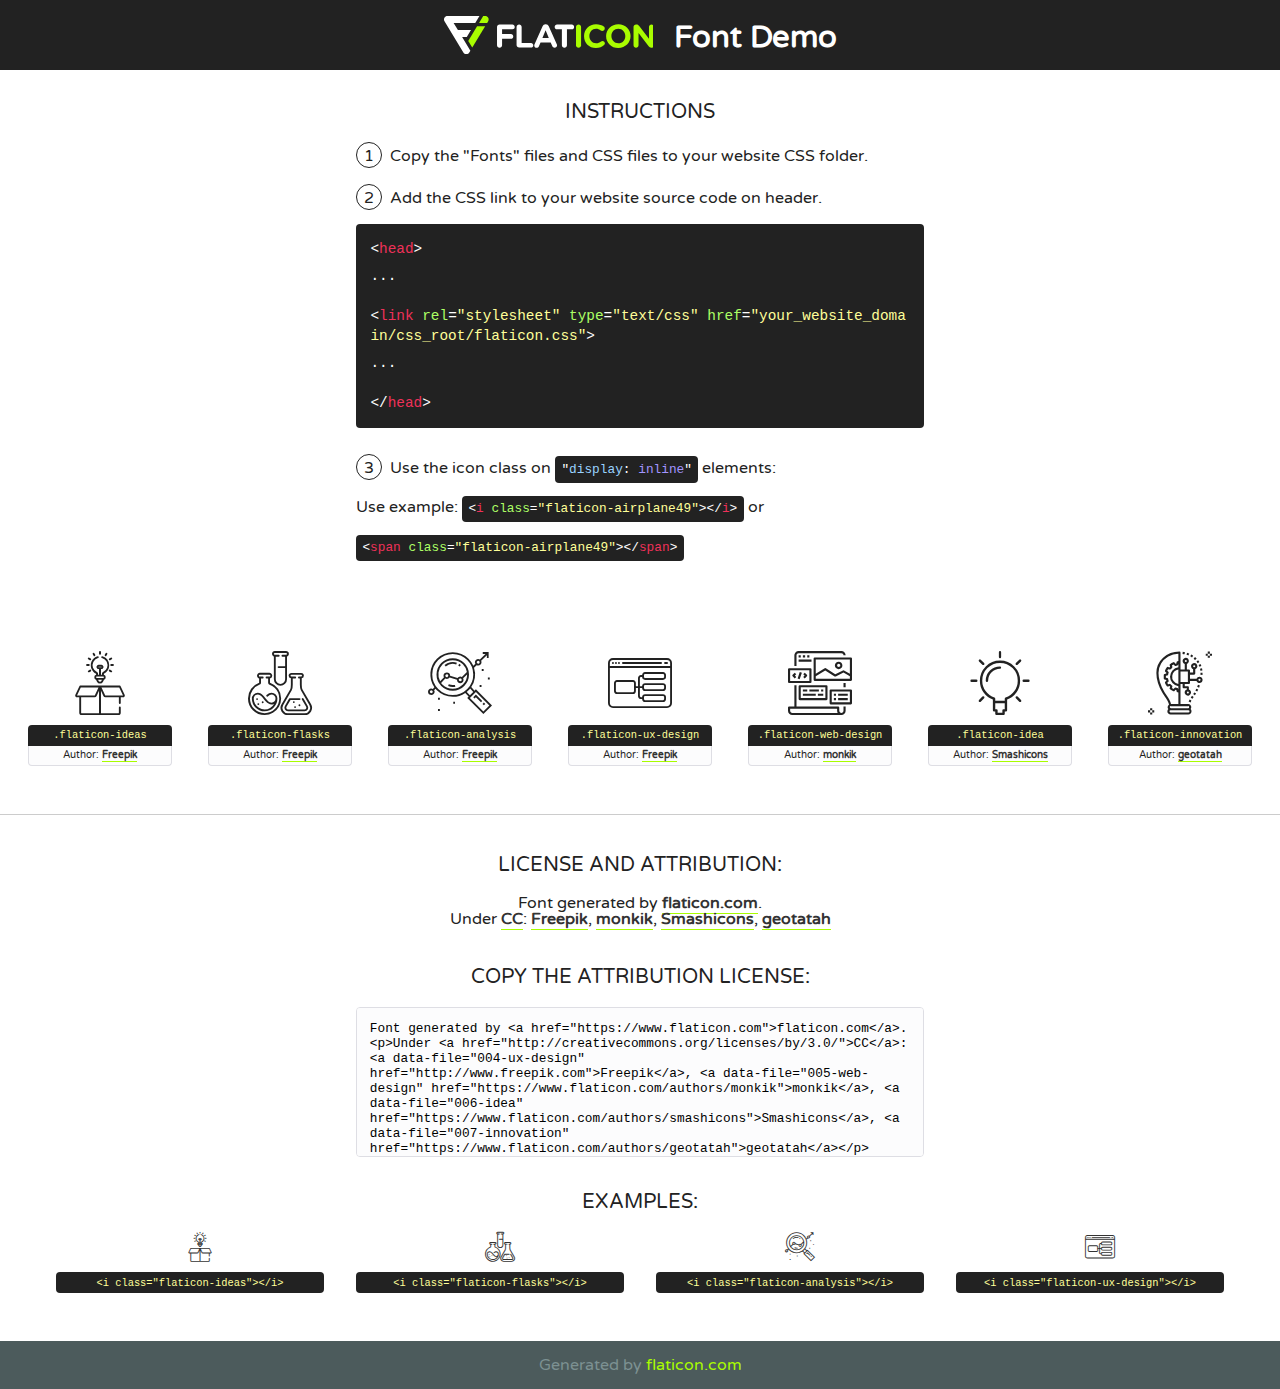
<file: fonts/flaticon/font/flaticon.html>
<!DOCTYPE html>
<!--
  Flaticon icon font: Flaticon
  Creation date: 20/03/2019 02:18
-->
<html>
<!DOCTYPE html>
<html>

<head>
    <title>Flaticon WebFont</title>
    <link href="http://fonts.googleapis.com/css?family=Varela+Round" rel="stylesheet" type="text/css" />
    <link rel="stylesheet" type="text/css" href="flaticon.css">
    <meta charset="UTF-8">
    <style>
    html, body, div, span, applet, object, iframe,
    h1, h2, h3, h4, h5, h6, p, blockquote, pre,
    a, abbr, acronym, address, big, cite, code,
    del, dfn, em, img, ins, kbd, q, s, samp,
    small, strike, strong, sub, sup, tt, var,
    b, u, i, center,
    dl, dt, dd, ol, ul, li,
    fieldset, form, label, legend,
    table, caption, tbody, tfoot, thead, tr, th, td,
    article, aside, canvas, details, embed, 
    figure, figcaption, footer, header, hgroup, 
    menu, nav, output, ruby, section, summary,
    time, mark, audio, video {
        margin: 0;
        padding: 0;
        border: 0;
        font-size: 100%;
        font: inherit;
        vertical-align: baseline;
    }
    /* HTML5 display-role reset for older browsers */
    article, aside, details, figcaption, figure, 
    footer, header, hgroup, menu, nav, section {
        display: block;
    }
    body {
        line-height: 1;
    }
    ol, ul {
        list-style: none;
    }
    blockquote, q {
        quotes: none;
    }
    blockquote:before, blockquote:after,
    q:before, q:after {
        content: '';
        content: none;
    }
    table {
        border-collapse: collapse;
        border-spacing: 0;
    }
    body {
        font-family: 'Varela Round', Helvetica, Arial, sans-serif;
        font-size: 16px;
        color: #222;
    }
    a {
        color: #333;
        border-bottom: 1px solid #a9fd00;
        font-weight: bold;
        text-decoration: none;
    }
    * {
        -moz-box-sizing: border-box;
        -webkit-box-sizing: border-box;
        box-sizing: border-box;
        margin: 0;
        padding: 0;
    }
    [class^="flaticon-"]:before, [class*=" flaticon-"]:before, [class^="flaticon-"]:after, [class*=" flaticon-"]:after {
        font-family: Flaticon;
        font-size: 30px;
        font-style: normal;
        margin-left: 20px;
        color: #333;
    }
    .wrapper {
        max-width: 600px;
        margin: auto;
        padding: 0 1em;
    }
    .title {
        font-size: 1.25em;
        text-align: center;
        margin-bottom: 1em;
        text-transform: uppercase;
    }
    header {
        text-align: center;
        background-color: #222;
        color: #fff;
        padding: 1em;
    }
    header .logo {
        width: 210px;
        height: 38px;
        display: inline-block;
        vertical-align: middle;
        margin-right: 1em;
        border: none;
    }
    header strong {
        font-size: 1.95em;
        font-weight: bold;
        vertical-align: middle;
        margin-top: 5px;
        display: inline-block;
    }
    .demo {
        margin: 2em auto;
        line-height: 1.25em;
    }
    .demo ul li {
        margin-bottom: 1em;
    }
    .demo ul li .num {
        color: #222;
        border-radius: 20px;
        display: inline-block;
        width: 26px;
        padding: 3px;
        height: 26px;
        text-align: center;
        margin-right: 0.5em;
        border: 1px solid #222;
    }
    .demo ul li code {
        background-color: #222;
        border-radius: 4px;
        padding: 0.25em 0.5em;
        display: inline-block;
        color: #fff;
        font-family: Consolas,Monaco,Lucida Console,Liberation Mono,DejaVu Sans Mono,Bitstream Vera Sans Mono,Courier New, monospace;
        font-weight: lighter;
        margin-top: 1em;
        font-size: 0.8em;
        word-break: break-all;
    }
    .demo ul li code.big {
        padding: 1em;
        font-size: 0.9em;
    }
    .demo ul li code .red {
        color: #EF3159;
    }
    .demo ul li code .green {
        color: #ACFF65;
    }
    .demo ul li code .yellow {
        color: #FFFF99;
    }
    .demo ul li code .blue {
        color: #99D3FF;
    }
    .demo ul li code .purple {
        color: #A295FF;
    }
    .demo ul li code .dots {
        margin-top: 0.5em;
        display: block;
    }
    #glyphs {
        border-bottom: 1px solid #ccc;
        padding: 2em 0;
        text-align: center;
    }
    .glyph {
        display: inline-block;
        width: 9em;
        margin: 1em;
        text-align: center;
        vertical-align: top;
        background: #FFF;
    }
    .glyph .glyph-icon {
        padding: 10px;
        display: block;
        font-family:"Flaticon";
        font-size: 64px;
        line-height: 1;
    }
    .glyph .glyph-icon:before {
        font-size: 64px;
        color: #222;
        margin-left: 0;
    }
    .class-name {
        font-size: 0.65em;
        background-color: #222;
        color: #fff;
        border-radius: 4px 4px 0 0;
        padding: 0.5em;
        color: #FFFF99;
        font-family: Consolas,Monaco,Lucida Console,Liberation Mono,DejaVu Sans Mono,Bitstream Vera Sans Mono,Courier New, monospace;
    }
    .author-name {
        font-size: 0.6em;
        background-color: #fcfcfd;
        border: 1px solid #DEDEE4;
        border-top: 0;
        border-radius: 0 0 4px 4px;
        padding: 0.5em;
    }
    .class-name:last-child {
        font-size: 10px;
        color:#888;
    }
    .class-name:last-child a {
        font-size: 10px;
        color:#555;
    }
    .class-name:last-child a:hover {
        color:#a9fd00;
    }
    .glyph > input {
        display: block;
        width: 100px;
        margin: 5px auto;
        text-align: center;
        font-size: 12px;
        cursor: text;
    }
    .glyph > input.icon-input {
        font-family:"Flaticon";
        font-size: 16px;
        margin-bottom: 10px;
    }
    .attribution .title {
        margin-top: 2em;
    }
    .attribution textarea {
        background-color: #fcfcfd;
        padding: 1em;
        border: none;
        box-shadow: none;
        border: 1px solid #DEDEE4;
        border-radius: 4px;
        resize: none;
        width: 100%;
        height: 150px;
        font-size: 0.8em;
        font-family: Consolas,Monaco,Lucida Console,Liberation Mono,DejaVu Sans Mono,Bitstream Vera Sans Mono,Courier New, monospace;
        -webkit-appearance: none;
    }
    .iconsuse {
        margin: 2em auto;
        text-align: center;
        max-width: 1200px;
    }
    .iconsuse:after {
        content: '';
        display: table;
        clear: both;
    }
    .iconsuse .image {
        float: left;
        width: 25%;
        padding: 0 1em;
    }
    .iconsuse .image p {
        margin-bottom: 1em;
    }
    .iconsuse .image span {
        display: block;
        font-size: 0.65em;
        background-color: #222;
        color: #fff;
        border-radius: 4px;
        padding: 0.5em;
        color: #FFFF99;
        margin-top: 1em;
        font-family: Consolas,Monaco,Lucida Console,Liberation Mono,DejaVu Sans Mono,Bitstream Vera Sans Mono,Courier New, monospace;
    }
    #footer {
        text-align: center;
        background-color: #4C5B5C;
        color: #7c9192;
        padding: 1em;
    }
    #footer a {
        border: none;
        color: #a9fd00;
        font-weight: normal;
    }
    @media (max-width: 960px) {
        .iconsuse .image {
            width: 50%;
        }
    }
    @media (max-width: 560px) {
        .iconsuse .image {
            width: 100%;
        }
    }
    </style>
</head>

<body class="characters-off">

    <header>
        <a href="https://www.flaticon.com" target="_blank" class="logo">
            <svg version="1.1" xmlns="http://www.w3.org/2000/svg" xmlns:xlink="http://www.w3.org/1999/xlink" xmlns:a="http://ns.adobe.com/AdobeSVGViewerExtensions/3.0/" viewBox="0 0 560.875 102.036" enable-background="new 0 0 560.875 102.036" xml:space="preserve">
                <defs>
                </defs>
                <g>
                    <g class="letters">
                        <path fill="#ffffff" d="M141.596,29.675c0-3.777,2.985-6.767,6.764-6.767h34.438c3.426,0,6.15,2.728,6.15,6.15
                        c0,3.43-2.724,6.149-6.15,6.149h-27.674v13.091h23.719c3.429,0,6.151,2.724,6.151,6.15c0,3.43-2.723,6.149-6.151,6.149h-23.719
                        v17.574c0,3.773-2.986,6.761-6.764,6.761c-3.779,0-6.764-2.989-6.764-6.761V29.675z"></path>
                        <path fill="#ffffff" d="M193.844,29.149c0-3.781,2.985-6.767,6.764-6.767c3.776,0,6.763,2.985,6.763,6.767v42.957h25.039
                        c3.426,0,6.149,2.726,6.149,6.153c0,3.425-2.723,6.15-6.149,6.15h-31.802c-3.779,0-6.764-2.986-6.764-6.768V29.149z"></path>
                        <path fill="#ffffff" d="M241.891,75.71l21.438-48.407c1.492-3.341,4.215-5.357,7.906-5.357h0.792
                        c3.686,0,6.323,2.017,7.815,5.357l21.439,48.407c0.436,0.967,0.701,1.845,0.701,2.723c0,3.602-2.809,6.501-6.414,6.501
                        c-3.161,0-5.269-1.845-6.499-4.655l-4.132-9.661h-27.059l-4.301,10.102c-1.144,2.631-3.426,4.214-6.237,4.214
                        c-3.517,0-6.24-2.81-6.24-6.325C241.1,77.64,241.451,76.677,241.891,75.71z M279.932,58.666l-8.521-20.297l-8.526,20.297H279.932
                        z"></path>
                        <path fill="#ffffff" d="M314.864,35.387H301.86c-3.429,0-6.239-2.813-6.239-6.238c0-3.429,2.811-6.24,6.239-6.24h39.533
                        c3.426,0,6.237,2.811,6.237,6.24c0,3.425-2.811,6.238-6.237,6.238h-13.001v42.785c0,3.773-2.99,6.761-6.764,6.761
                        c-3.779,0-6.764-2.989-6.764-6.761V35.387z"></path>
                        <path fill="#A9FD00" d="M352.615,29.149c0-3.781,2.985-6.767,6.767-6.767c3.774,0,6.761,2.985,6.761,6.767v49.024
                        c0,3.773-2.987,6.761-6.761,6.761c-3.781,0-6.767-2.989-6.767-6.761V29.149z"></path>
                        <path fill="#A9FD00" d="M374.132,53.836v-0.179c0-17.481,13.178-31.801,32.065-31.801c9.22,0,15.459,2.458,20.557,6.238
                        c1.402,1.054,2.637,2.985,2.637,5.357c0,3.692-2.985,6.59-6.681,6.59c-1.845,0-3.071-0.702-4.044-1.319
                        c-3.776-2.813-7.729-4.393-12.562-4.393c-10.364,0-17.831,8.611-17.831,19.154v0.173c0,10.542,7.291,19.329,17.831,19.329
                        c5.715,0,9.492-1.756,13.359-4.834c1.049-0.874,2.458-1.491,4.039-1.491c3.429,0,6.325,2.813,6.325,6.236
                        c0,2.106-1.056,3.78-2.282,4.834c-5.539,4.834-12.036,7.733-21.878,7.733C387.572,85.464,374.132,71.493,374.132,53.836z"></path>
                        <path fill="#A9FD00" d="M433.009,53.836v-0.179c0-17.481,13.79-31.801,32.766-31.801c18.981,0,32.592,14.143,32.592,31.628v0.173
                        c0,17.483-13.785,31.807-32.769,31.807C446.625,85.464,433.009,71.32,433.009,53.836z M484.224,53.836v-0.179
                        c0-10.539-7.725-19.326-18.626-19.326c-10.893,0-18.449,8.611-18.449,19.154v0.173c0,10.542,7.73,19.329,18.626,19.329
                        C476.676,72.986,484.224,64.378,484.224,53.836z"></path>
                        <path fill="#A9FD00" d="M506.233,29.321c0-3.774,2.99-6.763,6.767-6.763h1.401c3.252,0,5.183,1.583,7.029,3.953l26.093,34.265
                        V29.059c0-3.692,2.99-6.677,6.681-6.677c3.683,0,6.671,2.985,6.671,6.677v48.934c0,3.78-2.987,6.765-6.764,6.765h-0.436
                        c-3.257,0-5.188-1.581-7.034-3.953l-27.056-35.492v32.944c0,3.687-2.985,6.676-6.678,6.676c-3.683,0-6.673-2.989-6.673-6.676
                        V29.321z"></path>
                    </g>
                    <g class="insignia">
                        <path fill="#ffffff" d="M48.372,56.137h12.517l11.156-18.537H37.186L25.688,18.539h57.825L94.668,0H9.271
                        C5.925,0,2.842,1.801,1.198,4.716c-1.644,2.907-1.593,6.482,0.134,9.343l50.38,83.501c1.678,2.781,4.689,4.476,7.938,4.476
                        c3.246,0,6.257-1.695,7.935-4.476l2.898-4.804L48.372,56.137z"></path>
                        <g class="i">
                            <path fill="#A9FD00" d="M93.575,18.539h0.031v0.004l21.652,0.004l2.705-4.488c1.727-2.861,1.778-6.436,0.133-9.343
                            C116.454,1.801,113.371,0,110.026,0h-5.294L93.575,18.539z"></path>
                            <polygon fill="#A9FD00" points="88.291,27.356 64.725,66.486 75.519,84.404 109.942,27.356"></polygon>
                        </g>
                    </g>
                </g>
            </svg>
        </a>
        <strong>Font Demo</strong>
    </header>


    <section class="demo wrapper">

        <p class="title">Instructions</p>

        <ul>
            <li>
                <span class="num">1</span>Copy the "Fonts" files and CSS files to your website CSS folder.
            </li>
            <li>
                <span class="num">2</span>Add the CSS link to your website source code on header.
                <code class="big">
                    &lt;<span class="red">head</span>&gt;
                    <br/><span class="dots">...</span>
                    <br/>&lt;<span class="red">link</span> <span class="green">rel</span>=<span class="yellow">"stylesheet"</span> <span class="green">type</span>=<span class="yellow">"text/css"</span> <span class="green">href</span>=<span class="yellow">"your_website_domain/css_root/flaticon.css"</span>&gt;
                    <br/><span class="dots">...</span>
                    <br/>&lt;/<span class="red">head</span>&gt;
                </code>
            </li>

            <li>
                <p>
                    <span class="num">3</span>Use the icon class on <code>"<span class="blue">display</span>:<span class="purple"> inline</span>"</code> elements:
                    <br />
                    Use example: <code>&lt;<span class="red">i</span> <span class="green">class</span>=<span class="yellow">&quot;flaticon-airplane49&quot;</span>&gt;&lt;/<span class="red">i</span>&gt;</code> or <code>&lt;<span class="red">span</span> <span class="green">class</span>=<span class="yellow">&quot;flaticon-airplane49&quot;</span>&gt;&lt;/<span class="red">span</span>&gt;</code>
            </li>
        </ul>

    </section>




   <section id="glyphs">          
    
      
        <div class="glyph"><div class="glyph-icon flaticon-ideas"></div>
            <div class="class-name">.flaticon-ideas</div>
            <div class="author-name">Author: <a data-file="001-ideas" href="http://www.freepik.com">Freepik</a> </div> 
        </div>        
        
        <div class="glyph"><div class="glyph-icon flaticon-flasks"></div>
            <div class="class-name">.flaticon-flasks</div>
            <div class="author-name">Author: <a data-file="002-flasks" href="http://www.freepik.com">Freepik</a> </div> 
        </div>        
        
        <div class="glyph"><div class="glyph-icon flaticon-analysis"></div>
            <div class="class-name">.flaticon-analysis</div>
            <div class="author-name">Author: <a data-file="003-analysis" href="http://www.freepik.com">Freepik</a> </div> 
        </div>        
        
        <div class="glyph"><div class="glyph-icon flaticon-ux-design"></div>
            <div class="class-name">.flaticon-ux-design</div>
            <div class="author-name">Author: <a data-file="004-ux-design" href="http://www.freepik.com">Freepik</a> </div> 
        </div>        
        
        <div class="glyph"><div class="glyph-icon flaticon-web-design"></div>
            <div class="class-name">.flaticon-web-design</div>
            <div class="author-name">Author: <a data-file="005-web-design" href="https://www.flaticon.com/authors/monkik">monkik</a> </div> 
        </div>        
        
        <div class="glyph"><div class="glyph-icon flaticon-idea"></div>
            <div class="class-name">.flaticon-idea</div>
            <div class="author-name">Author: <a data-file="006-idea" href="https://www.flaticon.com/authors/smashicons">Smashicons</a> </div> 
        </div>        
        
        <div class="glyph"><div class="glyph-icon flaticon-innovation"></div>
            <div class="class-name">.flaticon-innovation</div>
            <div class="author-name">Author: <a data-file="007-innovation" href="https://www.flaticon.com/authors/geotatah">geotatah</a> </div> 
        </div>        
        

    </section>



    <section class="attribution wrapper"   style="text-align:center;">

      <div class="title">License and attribution:</div><div class="attrDiv">Font generated by <a href="https://www.flaticon.com">flaticon.com</a>. <div><p>Under <a href="http://creativecommons.org/licenses/by/3.0/">CC</a>: <a data-file="004-ux-design" href="http://www.freepik.com">Freepik</a>, <a data-file="005-web-design" href="https://www.flaticon.com/authors/monkik">monkik</a>, <a data-file="006-idea" href="https://www.flaticon.com/authors/smashicons">Smashicons</a>, <a data-file="007-innovation" href="https://www.flaticon.com/authors/geotatah">geotatah</a></p>  </div>
      </div>
      <div class="title">Copy the Attribution License:</div>

    <textarea onclick="this.focus();this.select();">Font generated by &lt;a href=&quot;https://www.flaticon.com&quot;&gt;flaticon.com&lt;/a&gt;. <p>Under <a href="http://creativecommons.org/licenses/by/3.0/">CC</a>: <a data-file="004-ux-design" href="http://www.freepik.com">Freepik</a>, <a data-file="005-web-design" href="https://www.flaticon.com/authors/monkik">monkik</a>, <a data-file="006-idea" href="https://www.flaticon.com/authors/smashicons">Smashicons</a>, <a data-file="007-innovation" href="https://www.flaticon.com/authors/geotatah">geotatah</a></p>  
     </textarea>

    </section>

    <section class="iconsuse">

          <div class="title">Examples:</div>            
             
            <div class="image">
                <p>
                    <i class="glyph-icon flaticon-ideas"></i> 
                    <span>&lt;i class=&quot;flaticon-ideas&quot;&gt;&lt;/i&gt;</span>
                </p>
            </div>
            
            <div class="image">
                <p>
                    <i class="glyph-icon flaticon-flasks"></i> 
                    <span>&lt;i class=&quot;flaticon-flasks&quot;&gt;&lt;/i&gt;</span>
                </p>
            </div>
            
            <div class="image">
                <p>
                    <i class="glyph-icon flaticon-analysis"></i> 
                    <span>&lt;i class=&quot;flaticon-analysis&quot;&gt;&lt;/i&gt;</span>
                </p>
            </div>
            
            <div class="image">
                <p>
                    <i class="glyph-icon flaticon-ux-design"></i> 
                    <span>&lt;i class=&quot;flaticon-ux-design&quot;&gt;&lt;/i&gt;</span>
                </p>
            </div>
                       
        </div>
                            
    </section>

<div id="footer">
    <div>Generated by <a href="https://www.flaticon.com">flaticon.com</a>
    </div>
</div>



</body>
</html>
</file>
<file: css/flaticon.css>
/*
  	Flaticon icon font: Flaticon
  	Creation date: 04/01/2019 13:45
  	*/


@font-face {
  font-family: "Flaticon";
  src: url("../fonts/flaticon/font/Flaticon.eot");
  src: url("../fonts/flaticon/font/Flaticon.eot?#iefix") format("embedded-opentype"),
       url("../fonts/flaticon/font/Flaticon.woff") format("woff"),
       url("../fonts/flaticon/font/Flaticon.ttf") format("truetype"),
       url("../fonts/flaticon/font/Flaticon.svg#Flaticon") format("svg");
  font-weight: normal;
  font-style: normal;
}

@media screen and (-webkit-min-device-pixel-ratio:0) {
  @font-face {
    font-family: "Flaticon";
    src: url("../fonts/flaticon/font/Flaticon.svg#Flaticon") format("svg");
  }
}

[class^="flaticon-"]:before, [class*=" flaticon-"]:before,
[class^="flaticon-"]:after, [class*=" flaticon-"]:after {   
  font-family: Flaticon;
  font-style: normal;
  font-weight: normal;
  font-variant: normal;
  text-transform: none;
  line-height: 1;

  /* Better Font Rendering =========== */
  -webkit-font-smoothing: antialiased;
  -moz-osx-font-smoothing: grayscale;
}

.flaticon-ideas:before { content: "\f100"; }
.flaticon-flasks:before { content: "\f101"; }
.flaticon-analysis:before { content: "\f102"; }
.flaticon-ux-design:before { content: "\f103"; }
.flaticon-web-design:before { content: "\f104"; }
.flaticon-idea:before { content: "\f105"; }
.flaticon-innovation:before { content: "\f106"; }
</file>
<file: css/icomoon.css>
@font-face {
  font-family: 'icomoon';
  src:  url('../fonts/icomoon/icomoon.eot?6tt51o');
  src:  url('../fonts/icomoon/icomoon.eot?6tt51o#iefix') format('embedded-opentype'),
    url('../fonts/icomoon/icomoon.ttf?6tt51o') format('truetype'),
    url('../fonts/icomoon/icomoon.woff?6tt51o') format('woff'),
    url('../fonts/icomoon/icomoon.svg?6tt51o#icomoon') format('svg');
  font-weight: normal;
  font-style: normal;
}

[class^="icon-"], [class*=" icon-"] {
  /* use !important to prevent issues with browser extensions that change fonts */
  font-family: 'icomoon' !important;
  speak: none;
  font-style: normal;
  font-weight: normal;
  font-variant: normal;
  text-transform: none;
  line-height: 1;

  /* Better Font Rendering =========== */
  -webkit-font-smoothing: antialiased;
  -moz-osx-font-smoothing: grayscale;
}

.icon-asterisk:before {
  content: "\f069";
}
.icon-plus:before {
  content: "\f067";
}
.icon-question:before {
  content: "\f128";
}
.icon-minus:before {
  content: "\f068";
}
.icon-glass:before {
  content: "\f000";
}
.icon-music:before {
  content: "\f001";
}
.icon-search:before {
  content: "\f002";
}
.icon-envelope-o:before {
  content: "\f003";
}
.icon-heart:before {
  content: "\f004";
}
.icon-star:before {
  content: "\f005";
}
.icon-star-o:before {
  content: "\f006";
}
.icon-user:before {
  content: "\f007";
}
.icon-film:before {
  content: "\f008";
}
.icon-th-large:before {
  content: "\f009";
}
.icon-th:before {
  content: "\f00a";
}
.icon-th-list:before {
  content: "\f00b";
}
.icon-check:before {
  content: "\f00c";
}
.icon-close:before {
  content: "\f00d";
}
.icon-remove:before {
  content: "\f00d";
}
.icon-times:before {
  content: "\f00d";
}
.icon-search-plus:before {
  content: "\f00e";
}
.icon-search-minus:before {
  content: "\f010";
}
.icon-power-off:before {
  content: "\f011";
}
.icon-signal:before {
  content: "\f012";
}
.icon-cog:before {
  content: "\f013";
}
.icon-gear:before {
  content: "\f013";
}
.icon-trash-o:before {
  content: "\f014";
}
.icon-home:before {
  content: "\f015";
}
.icon-file-o:before {
  content: "\f016";
}
.icon-clock-o:before {
  content: "\f017";
}
.icon-road:before {
  content: "\f018";
}
.icon-download:before {
  content: "\f019";
}
.icon-arrow-circle-o-down:before {
  content: "\f01a";
}
.icon-arrow-circle-o-up:before {
  content: "\f01b";
}
.icon-inbox:before {
  content: "\f01c";
}
.icon-play-circle-o:before {
  content: "\f01d";
}
.icon-repeat:before {
  content: "\f01e";
}
.icon-rotate-right:before {
  content: "\f01e";
}
.icon-refresh:before {
  content: "\f021";
}
.icon-list-alt:before {
  content: "\f022";
}
.icon-lock:before {
  content: "\f023";
}
.icon-flag:before {
  content: "\f024";
}
.icon-headphones:before {
  content: "\f025";
}
.icon-volume-off:before {
  content: "\f026";
}
.icon-volume-down:before {
  content: "\f027";
}
.icon-volume-up:before {
  content: "\f028";
}
.icon-qrcode:before {
  content: "\f029";
}
.icon-barcode:before {
  content: "\f02a";
}
.icon-tag:before {
  content: "\f02b";
}
.icon-tags:before {
  content: "\f02c";
}
.icon-book:before {
  content: "\f02d";
}
.icon-bookmark:before {
  content: "\f02e";
}
.icon-print:before {
  content: "\f02f";
}
.icon-camera:before {
  content: "\f030";
}
.icon-font:before {
  content: "\f031";
}
.icon-bold:before {
  content: "\f032";
}
.icon-italic:before {
  content: "\f033";
}
.icon-text-height:before {
  content: "\f034";
}
.icon-text-width:before {
  content: "\f035";
}
.icon-align-left:before {
  content: "\f036";
}
.icon-align-center:before {
  content: "\f037";
}
.icon-align-right:before {
  content: "\f038";
}
.icon-align-justify:before {
  content: "\f039";
}
.icon-list:before {
  content: "\f03a";
}
.icon-dedent:before {
  content: "\f03b";
}
.icon-outdent:before {
  content: "\f03b";
}
.icon-indent:before {
  content: "\f03c";
}
.icon-video-camera:before {
  content: "\f03d";
}
.icon-image:before {
  content: "\f03e";
}
.icon-photo:before {
  content: "\f03e";
}
.icon-picture-o:before {
  content: "\f03e";
}
.icon-pencil:before {
  content: "\f040";
}
.icon-map-marker:before {
  content: "\f041";
}
.icon-adjust:before {
  content: "\f042";
}
.icon-tint:before {
  content: "\f043";
}
.icon-edit:before {
  content: "\f044";
}
.icon-pencil-square-o:before {
  content: "\f044";
}
.icon-share-square-o:before {
  content: "\f045";
}
.icon-check-square-o:before {
  content: "\f046";
}
.icon-arrows:before {
  content: "\f047";
}
.icon-step-backward:before {
  content: "\f048";
}
.icon-fast-backward:before {
  content: "\f049";
}
.icon-backward:before {
  content: "\f04a";
}
.icon-play:before {
  content: "\f04b";
}
.icon-pause:before {
  content: "\f04c";
}
.icon-stop:before {
  content: "\f04d";
}
.icon-forward:before {
  content: "\f04e";
}
.icon-fast-forward:before {
  content: "\f050";
}
.icon-step-forward:before {
  content: "\f051";
}
.icon-eject:before {
  content: "\f052";
}
.icon-chevron-left:before {
  content: "\f053";
}
.icon-chevron-right:before {
  content: "\f054";
}
.icon-plus-circle:before {
  content: "\f055";
}
.icon-minus-circle:before {
  content: "\f056";
}
.icon-times-circle:before {
  content: "\f057";
}
.icon-check-circle:before {
  content: "\f058";
}
.icon-question-circle:before {
  content: "\f059";
}
.icon-info-circle:before {
  content: "\f05a";
}
.icon-crosshairs:before {
  content: "\f05b";
}
.icon-times-circle-o:before {
  content: "\f05c";
}
.icon-check-circle-o:before {
  content: "\f05d";
}
.icon-ban:before {
  content: "\f05e";
}
.icon-arrow-left:before {
  content: "\f060";
}
.icon-arrow-right:before {
  content: "\f061";
}
.icon-arrow-up:before {
  content: "\f062";
}
.icon-arrow-down:before {
  content: "\f063";
}
.icon-mail-forward:before {
  content: "\f064";
}
.icon-share:before {
  content: "\f064";
}
.icon-expand:before {
  content: "\f065";
}
.icon-compress:before {
  content: "\f066";
}
.icon-exclamation-circle:before {
  content: "\f06a";
}
.icon-gift:before {
  content: "\f06b";
}
.icon-leaf:before {
  content: "\f06c";
}
.icon-fire:before {
  content: "\f06d";
}
.icon-eye:before {
  content: "\f06e";
}
.icon-eye-slash:before {
  content: "\f070";
}
.icon-exclamation-triangle:before {
  content: "\f071";
}
.icon-warning:before {
  content: "\f071";
}
.icon-plane:before {
  content: "\f072";
}
.icon-calendar:before {
  content: "\f073";
}
.icon-random:before {
  content: "\f074";
}
.icon-comment:before {
  content: "\f075";
}
.icon-magnet:before {
  content: "\f076";
}
.icon-chevron-up:before {
  content: "\f077";
}
.icon-chevron-down:before {
  content: "\f078";
}
.icon-retweet:before {
  content: "\f079";
}
.icon-shopping-cart:before {
  content: "\f07a";
}
.icon-folder:before {
  content: "\f07b";
}
.icon-folder-open:before {
  content: "\f07c";
}
.icon-arrows-v:before {
  content: "\f07d";
}
.icon-arrows-h:before {
  content: "\f07e";
}
.icon-bar-chart:before {
  content: "\f080";
}
.icon-bar-chart-o:before {
  content: "\f080";
}
.icon-twitter-square:before {
  content: "\f081";
}
.icon-facebook-square:before {
  content: "\f082";
}
.icon-camera-retro:before {
  content: "\f083";
}
.icon-key:before {
  content: "\f084";
}
.icon-cogs:before {
  content: "\f085";
}
.icon-gears:before {
  content: "\f085";
}
.icon-comments:before {
  content: "\f086";
}
.icon-thumbs-o-up:before {
  content: "\f087";
}
.icon-thumbs-o-down:before {
  content: "\f088";
}
.icon-star-half:before {
  content: "\f089";
}
.icon-heart-o:before {
  content: "\f08a";
}
.icon-sign-out:before {
  content: "\f08b";
}
.icon-linkedin-square:before {
  content: "\f08c";
}
.icon-thumb-tack:before {
  content: "\f08d";
}
.icon-external-link:before {
  content: "\f08e";
}
.icon-sign-in:before {
  content: "\f090";
}
.icon-trophy:before {
  content: "\f091";
}
.icon-github-square:before {
  content: "\f092";
}
.icon-upload:before {
  content: "\f093";
}
.icon-lemon-o:before {
  content: "\f094";
}
.icon-phone:before {
  content: "\f095";
}
.icon-square-o:before {
  content: "\f096";
}
.icon-bookmark-o:before {
  content: "\f097";
}
.icon-phone-square:before {
  content: "\f098";
}
.icon-twitter:before {
  content: "\f099";
}
.icon-facebook:before {
  content: "\f09a";
}
.icon-facebook-f:before {
  content: "\f09a";
}
.icon-github:before {
  content: "\f09b";
}
.icon-unlock:before {
  content: "\f09c";
}
.icon-credit-card:before {
  content: "\f09d";
}
.icon-feed:before {
  content: "\f09e";
}
.icon-rss:before {
  content: "\f09e";
}
.icon-hdd-o:before {
  content: "\f0a0";
}
.icon-bullhorn:before {
  content: "\f0a1";
}
.icon-bell-o:before {
  content: "\f0a2";
}
.icon-certificate:before {
  content: "\f0a3";
}
.icon-hand-o-right:before {
  content: "\f0a4";
}
.icon-hand-o-left:before {
  content: "\f0a5";
}
.icon-hand-o-up:before {
  content: "\f0a6";
}
.icon-hand-o-down:before {
  content: "\f0a7";
}
.icon-arrow-circle-left:before {
  content: "\f0a8";
}
.icon-arrow-circle-right:before {
  content: "\f0a9";
}
.icon-arrow-circle-up:before {
  content: "\f0aa";
}
.icon-arrow-circle-down:before {
  content: "\f0ab";
}
.icon-globe:before {
  content: "\f0ac";
}
.icon-wrench:before {
  content: "\f0ad";
}
.icon-tasks:before {
  content: "\f0ae";
}
.icon-filter:before {
  content: "\f0b0";
}
.icon-briefcase:before {
  content: "\f0b1";
}
.icon-arrows-alt:before {
  content: "\f0b2";
}
.icon-group:before {
  content: "\f0c0";
}
.icon-users:before {
  content: "\f0c0";
}
.icon-chain:before {
  content: "\f0c1";
}
.icon-link:before {
  content: "\f0c1";
}
.icon-cloud:before {
  content: "\f0c2";
}
.icon-flask:before {
  content: "\f0c3";
}
.icon-cut:before {
  content: "\f0c4";
}
.icon-scissors:before {
  content: "\f0c4";
}
.icon-copy:before {
  content: "\f0c5";
}
.icon-files-o:before {
  content: "\f0c5";
}
.icon-paperclip:before {
  content: "\f0c6";
}
.icon-floppy-o:before {
  content: "\f0c7";
}
.icon-save:before {
  content: "\f0c7";
}
.icon-square:before {
  content: "\f0c8";
}
.icon-bars:before {
  content: "\f0c9";
}
.icon-navicon:before {
  content: "\f0c9";
}
.icon-reorder:before {
  content: "\f0c9";
}
.icon-list-ul:before {
  content: "\f0ca";
}
.icon-list-ol:before {
  content: "\f0cb";
}
.icon-strikethrough:before {
  content: "\f0cc";
}
.icon-underline:before {
  content: "\f0cd";
}
.icon-table:before {
  content: "\f0ce";
}
.icon-magic:before {
  content: "\f0d0";
}
.icon-truck:before {
  content: "\f0d1";
}
.icon-pinterest:before {
  content: "\f0d2";
}
.icon-pinterest-square:before {
  content: "\f0d3";
}
.icon-google-plus-square:before {
  content: "\f0d4";
}
.icon-google-plus:before {
  content: "\f0d5";
}
.icon-money:before {
  content: "\f0d6";
}
.icon-caret-down:before {
  content: "\f0d7";
}
.icon-caret-up:before {
  content: "\f0d8";
}
.icon-caret-left:before {
  content: "\f0d9";
}
.icon-caret-right:before {
  content: "\f0da";
}
.icon-columns:before {
  content: "\f0db";
}
.icon-sort:before {
  content: "\f0dc";
}
.icon-unsorted:before {
  content: "\f0dc";
}
.icon-sort-desc:before {
  content: "\f0dd";
}
.icon-sort-down:before {
  content: "\f0dd";
}
.icon-sort-asc:before {
  content: "\f0de";
}
.icon-sort-up:before {
  content: "\f0de";
}
.icon-envelope:before {
  content: "\f0e0";
}
.icon-linkedin:before {
  content: "\f0e1";
}
.icon-rotate-left:before {
  content: "\f0e2";
}
.icon-undo:before {
  content: "\f0e2";
}
.icon-gavel:before {
  content: "\f0e3";
}
.icon-legal:before {
  content: "\f0e3";
}
.icon-dashboard:before {
  content: "\f0e4";
}
.icon-tachometer:before {
  content: "\f0e4";
}
.icon-comment-o:before {
  content: "\f0e5";
}
.icon-comments-o:before {
  content: "\f0e6";
}
.icon-bolt:before {
  content: "\f0e7";
}
.icon-flash:before {
  content: "\f0e7";
}
.icon-sitemap:before {
  content: "\f0e8";
}
.icon-umbrella:before {
  content: "\f0e9";
}
.icon-clipboard:before {
  content: "\f0ea";
}
.icon-paste:before {
  content: "\f0ea";
}
.icon-lightbulb-o:before {
  content: "\f0eb";
}
.icon-exchange:before {
  content: "\f0ec";
}
.icon-cloud-download:before {
  content: "\f0ed";
}
.icon-cloud-upload:before {
  content: "\f0ee";
}
.icon-user-md:before {
  content: "\f0f0";
}
.icon-stethoscope:before {
  content: "\f0f1";
}
.icon-suitcase:before {
  content: "\f0f2";
}
.icon-bell:before {
  content: "\f0f3";
}
.icon-coffee:before {
  content: "\f0f4";
}
.icon-cutlery:before {
  content: "\f0f5";
}
.icon-file-text-o:before {
  content: "\f0f6";
}
.icon-building-o:before {
  content: "\f0f7";
}
.icon-hospital-o:before {
  content: "\f0f8";
}
.icon-ambulance:before {
  content: "\f0f9";
}
.icon-medkit:before {
  content: "\f0fa";
}
.icon-fighter-jet:before {
  content: "\f0fb";
}
.icon-beer:before {
  content: "\f0fc";
}
.icon-h-square:before {
  content: "\f0fd";
}
.icon-plus-square:before {
  content: "\f0fe";
}
.icon-angle-double-left:before {
  content: "\f100";
}
.icon-angle-double-right:before {
  content: "\f101";
}
.icon-angle-double-up:before {
  content: "\f102";
}
.icon-angle-double-down:before {
  content: "\f103";
}
.icon-angle-left:before {
  content: "\f104";
}
.icon-angle-right:before {
  content: "\f105";
}
.icon-angle-up:before {
  content: "\f106";
}
.icon-angle-down:before {
  content: "\f107";
}
.icon-desktop:before {
  content: "\f108";
}
.icon-laptop:before {
  content: "\f109";
}
.icon-tablet:before {
  content: "\f10a";
}
.icon-mobile:before {
  content: "\f10b";
}
.icon-mobile-phone:before {
  content: "\f10b";
}
.icon-circle-o:before {
  content: "\f10c";
}
.icon-quote-left:before {
  content: "\f10d";
}
.icon-quote-right:before {
  content: "\f10e";
}
.icon-spinner:before {
  content: "\f110";
}
.icon-circle:before {
  content: "\f111";
}
.icon-mail-reply:before {
  content: "\f112";
}
.icon-reply:before {
  content: "\f112";
}
.icon-github-alt:before {
  content: "\f113";
}
.icon-folder-o:before {
  content: "\f114";
}
.icon-folder-open-o:before {
  content: "\f115";
}
.icon-smile-o:before {
  content: "\f118";
}
.icon-frown-o:before {
  content: "\f119";
}
.icon-meh-o:before {
  content: "\f11a";
}
.icon-gamepad:before {
  content: "\f11b";
}
.icon-keyboard-o:before {
  content: "\f11c";
}
.icon-flag-o:before {
  content: "\f11d";
}
.icon-flag-checkered:before {
  content: "\f11e";
}
.icon-terminal:before {
  content: "\f120";
}
.icon-code:before {
  content: "\f121";
}
.icon-mail-reply-all:before {
  content: "\f122";
}
.icon-reply-all:before {
  content: "\f122";
}
.icon-star-half-empty:before {
  content: "\f123";
}
.icon-star-half-full:before {
  content: "\f123";
}
.icon-star-half-o:before {
  content: "\f123";
}
.icon-location-arrow:before {
  content: "\f124";
}
.icon-crop:before {
  content: "\f125";
}
.icon-code-fork:before {
  content: "\f126";
}
.icon-chain-broken:before {
  content: "\f127";
}
.icon-unlink:before {
  content: "\f127";
}
.icon-info:before {
  content: "\f129";
}
.icon-exclamation:before {
  content: "\f12a";
}
.icon-superscript:before {
  content: "\f12b";
}
.icon-subscript:before {
  content: "\f12c";
}
.icon-eraser:before {
  content: "\f12d";
}
.icon-puzzle-piece:before {
  content: "\f12e";
}
.icon-microphone:before {
  content: "\f130";
}
.icon-microphone-slash:before {
  content: "\f131";
}
.icon-shield:before {
  content: "\f132";
}
.icon-calendar-o:before {
  content: "\f133";
}
.icon-fire-extinguisher:before {
  content: "\f134";
}
.icon-rocket:before {
  content: "\f135";
}
.icon-maxcdn:before {
  content: "\f136";
}
.icon-chevron-circle-left:before {
  content: "\f137";
}
.icon-chevron-circle-right:before {
  content: "\f138";
}
.icon-chevron-circle-up:before {
  content: "\f139";
}
.icon-chevron-circle-down:before {
  content: "\f13a";
}
.icon-html5:before {
  content: "\f13b";
}
.icon-css3:before {
  content: "\f13c";
}
.icon-anchor:before {
  content: "\f13d";
}
.icon-unlock-alt:before {
  content: "\f13e";
}
.icon-bullseye:before {
  content: "\f140";
}
.icon-ellipsis-h:before {
  content: "\f141";
}
.icon-ellipsis-v:before {
  content: "\f142";
}
.icon-rss-square:before {
  content: "\f143";
}
.icon-play-circle:before {
  content: "\f144";
}
.icon-ticket:before {
  content: "\f145";
}
.icon-minus-square:before {
  content: "\f146";
}
.icon-minus-square-o:before {
  content: "\f147";
}
.icon-level-up:before {
  content: "\f148";
}
.icon-level-down:before {
  content: "\f149";
}
.icon-check-square:before {
  content: "\f14a";
}
.icon-pencil-square:before {
  content: "\f14b";
}
.icon-external-link-square:before {
  content: "\f14c";
}
.icon-share-square:before {
  content: "\f14d";
}
.icon-compass:before {
  content: "\f14e";
}
.icon-caret-square-o-down:before {
  content: "\f150";
}
.icon-toggle-down:before {
  content: "\f150";
}
.icon-caret-square-o-up:before {
  content: "\f151";
}
.icon-toggle-up:before {
  content: "\f151";
}
.icon-caret-square-o-right:before {
  content: "\f152";
}
.icon-toggle-right:before {
  content: "\f152";
}
.icon-eur:before {
  content: "\f153";
}
.icon-euro:before {
  content: "\f153";
}
.icon-gbp:before {
  content: "\f154";
}
.icon-dollar:before {
  content: "\f155";
}
.icon-usd:before {
  content: "\f155";
}
.icon-inr:before {
  content: "\f156";
}
.icon-rupee:before {
  content: "\f156";
}
.icon-cny:before {
  content: "\f157";
}
.icon-jpy:before {
  content: "\f157";
}
.icon-rmb:before {
  content: "\f157";
}
.icon-yen:before {
  content: "\f157";
}
.icon-rouble:before {
  content: "\f158";
}
.icon-rub:before {
  content: "\f158";
}
.icon-ruble:before {
  content: "\f158";
}
.icon-krw:before {
  content: "\f159";
}
.icon-won:before {
  content: "\f159";
}
.icon-bitcoin:before {
  content: "\f15a";
}
.icon-btc:before {
  content: "\f15a";
}
.icon-file:before {
  content: "\f15b";
}
.icon-file-text:before {
  content: "\f15c";
}
.icon-sort-alpha-asc:before {
  content: "\f15d";
}
.icon-sort-alpha-desc:before {
  content: "\f15e";
}
.icon-sort-amount-asc:before {
  content: "\f160";
}
.icon-sort-amount-desc:before {
  content: "\f161";
}
.icon-sort-numeric-asc:before {
  content: "\f162";
}
.icon-sort-numeric-desc:before {
  content: "\f163";
}
.icon-thumbs-up:before {
  content: "\f164";
}
.icon-thumbs-down:before {
  content: "\f165";
}
.icon-youtube-square:before {
  content: "\f166";
}
.icon-youtube:before {
  content: "\f167";
}
.icon-xing:before {
  content: "\f168";
}
.icon-xing-square:before {
  content: "\f169";
}
.icon-youtube-play:before {
  content: "\f16a";
}
.icon-dropbox:before {
  content: "\f16b";
}
.icon-stack-overflow:before {
  content: "\f16c";
}
.icon-instagram:before {
  content: "\f16d";
}
.icon-flickr:before {
  content: "\f16e";
}
.icon-adn:before {
  content: "\f170";
}
.icon-bitbucket:before {
  content: "\f171";
}
.icon-bitbucket-square:before {
  content: "\f172";
}
.icon-tumblr:before {
  content: "\f173";
}
.icon-tumblr-square:before {
  content: "\f174";
}
.icon-long-arrow-down:before {
  content: "\f175";
}
.icon-long-arrow-up:before {
  content: "\f176";
}
.icon-long-arrow-left:before {
  content: "\f177";
}
.icon-long-arrow-right:before {
  content: "\f178";
}
.icon-apple:before {
  content: "\f179";
}
.icon-windows:before {
  content: "\f17a";
}
.icon-android:before {
  content: "\f17b";
}
.icon-linux:before {
  content: "\f17c";
}
.icon-dribbble:before {
  content: "\f17d";
}
.icon-skype:before {
  content: "\f17e";
}
.icon-foursquare:before {
  content: "\f180";
}
.icon-trello:before {
  content: "\f181";
}
.icon-female:before {
  content: "\f182";
}
.icon-male:before {
  content: "\f183";
}
.icon-gittip:before {
  content: "\f184";
}
.icon-gratipay:before {
  content: "\f184";
}
.icon-sun-o:before {
  content: "\f185";
}
.icon-moon-o:before {
  content: "\f186";
}
.icon-archive:before {
  content: "\f187";
}
.icon-bug:before {
  content: "\f188";
}
.icon-vk:before {
  content: "\f189";
}
.icon-weibo:before {
  content: "\f18a";
}
.icon-renren:before {
  content: "\f18b";
}
.icon-pagelines:before {
  content: "\f18c";
}
.icon-stack-exchange:before {
  content: "\f18d";
}
.icon-arrow-circle-o-right:before {
  content: "\f18e";
}
.icon-arrow-circle-o-left:before {
  content: "\f190";
}
.icon-caret-square-o-left:before {
  content: "\f191";
}
.icon-toggle-left:before {
  content: "\f191";
}
.icon-dot-circle-o:before {
  content: "\f192";
}
.icon-wheelchair:before {
  content: "\f193";
}
.icon-vimeo-square:before {
  content: "\f194";
}
.icon-try:before {
  content: "\f195";
}
.icon-turkish-lira:before {
  content: "\f195";
}
.icon-plus-square-o:before {
  content: "\f196";
}
.icon-space-shuttle:before {
  content: "\f197";
}
.icon-slack:before {
  content: "\f198";
}
.icon-envelope-square:before {
  content: "\f199";
}
.icon-wordpress:before {
  content: "\f19a";
}
.icon-openid:before {
  content: "\f19b";
}
.icon-bank:before {
  content: "\f19c";
}
.icon-institution:before {
  content: "\f19c";
}
.icon-university:before {
  content: "\f19c";
}
.icon-graduation-cap:before {
  content: "\f19d";
}
.icon-mortar-board:before {
  content: "\f19d";
}
.icon-yahoo:before {
  content: "\f19e";
}
.icon-google:before {
  content: "\f1a0";
}
.icon-reddit:before {
  content: "\f1a1";
}
.icon-reddit-square:before {
  content: "\f1a2";
}
.icon-stumbleupon-circle:before {
  content: "\f1a3";
}
.icon-stumbleupon:before {
  content: "\f1a4";
}
.icon-delicious:before {
  content: "\f1a5";
}
.icon-digg:before {
  content: "\f1a6";
}
.icon-pied-piper-pp:before {
  content: "\f1a7";
}
.icon-pied-piper-alt:before {
  content: "\f1a8";
}
.icon-drupal:before {
  content: "\f1a9";
}
.icon-joomla:before {
  content: "\f1aa";
}
.icon-language:before {
  content: "\f1ab";
}
.icon-fax:before {
  content: "\f1ac";
}
.icon-building:before {
  content: "\f1ad";
}
.icon-child:before {
  content: "\f1ae";
}
.icon-paw:before {
  content: "\f1b0";
}
.icon-spoon:before {
  content: "\f1b1";
}
.icon-cube:before {
  content: "\f1b2";
}
.icon-cubes:before {
  content: "\f1b3";
}
.icon-behance:before {
  content: "\f1b4";
}
.icon-behance-square:before {
  content: "\f1b5";
}
.icon-steam:before {
  content: "\f1b6";
}
.icon-steam-square:before {
  content: "\f1b7";
}
.icon-recycle:before {
  content: "\f1b8";
}
.icon-automobile:before {
  content: "\f1b9";
}
.icon-car:before {
  content: "\f1b9";
}
.icon-cab:before {
  content: "\f1ba";
}
.icon-taxi:before {
  content: "\f1ba";
}
.icon-tree:before {
  content: "\f1bb";
}
.icon-spotify:before {
  content: "\f1bc";
}
.icon-deviantart:before {
  content: "\f1bd";
}
.icon-soundcloud:before {
  content: "\f1be";
}
.icon-database:before {
  content: "\f1c0";
}
.icon-file-pdf-o:before {
  content: "\f1c1";
}
.icon-file-word-o:before {
  content: "\f1c2";
}
.icon-file-excel-o:before {
  content: "\f1c3";
}
.icon-file-powerpoint-o:before {
  content: "\f1c4";
}
.icon-file-image-o:before {
  content: "\f1c5";
}
.icon-file-photo-o:before {
  content: "\f1c5";
}
.icon-file-picture-o:before {
  content: "\f1c5";
}
.icon-file-archive-o:before {
  content: "\f1c6";
}
.icon-file-zip-o:before {
  content: "\f1c6";
}
.icon-file-audio-o:before {
  content: "\f1c7";
}
.icon-file-sound-o:before {
  content: "\f1c7";
}
.icon-file-movie-o:before {
  content: "\f1c8";
}
.icon-file-video-o:before {
  content: "\f1c8";
}
.icon-file-code-o:before {
  content: "\f1c9";
}
.icon-vine:before {
  content: "\f1ca";
}
.icon-codepen:before {
  content: "\f1cb";
}
.icon-jsfiddle:before {
  content: "\f1cc";
}
.icon-life-bouy:before {
  content: "\f1cd";
}
.icon-life-buoy:before {
  content: "\f1cd";
}
.icon-life-ring:before {
  content: "\f1cd";
}
.icon-life-saver:before {
  content: "\f1cd";
}
.icon-support:before {
  content: "\f1cd";
}
.icon-circle-o-notch:before {
  content: "\f1ce";
}
.icon-ra:before {
  content: "\f1d0";
}
.icon-rebel:before {
  content: "\f1d0";
}
.icon-resistance:before {
  content: "\f1d0";
}
.icon-empire:before {
  content: "\f1d1";
}
.icon-ge:before {
  content: "\f1d1";
}
.icon-git-square:before {
  content: "\f1d2";
}
.icon-git:before {
  content: "\f1d3";
}
.icon-hacker-news:before {
  content: "\f1d4";
}
.icon-y-combinator-square:before {
  content: "\f1d4";
}
.icon-yc-square:before {
  content: "\f1d4";
}
.icon-tencent-weibo:before {
  content: "\f1d5";
}
.icon-qq:before {
  content: "\f1d6";
}
.icon-wechat:before {
  content: "\f1d7";
}
.icon-weixin:before {
  content: "\f1d7";
}
.icon-paper-plane:before {
  content: "\f1d8";
}
.icon-send:before {
  content: "\f1d8";
}
.icon-paper-plane-o:before {
  content: "\f1d9";
}
.icon-send-o:before {
  content: "\f1d9";
}
.icon-history:before {
  content: "\f1da";
}
.icon-circle-thin:before {
  content: "\f1db";
}
.icon-header:before {
  content: "\f1dc";
}
.icon-paragraph:before {
  content: "\f1dd";
}
.icon-sliders:before {
  content: "\f1de";
}
.icon-share-alt:before {
  content: "\f1e0";
}
.icon-share-alt-square:before {
  content: "\f1e1";
}
.icon-bomb:before {
  content: "\f1e2";
}
.icon-futbol-o:before {
  content: "\f1e3";
}
.icon-soccer-ball-o:before {
  content: "\f1e3";
}
.icon-tty:before {
  content: "\f1e4";
}
.icon-binoculars:before {
  content: "\f1e5";
}
.icon-plug:before {
  content: "\f1e6";
}
.icon-slideshare:before {
  content: "\f1e7";
}
.icon-twitch:before {
  content: "\f1e8";
}
.icon-yelp:before {
  content: "\f1e9";
}
.icon-newspaper-o:before {
  content: "\f1ea";
}
.icon-wifi:before {
  content: "\f1eb";
}
.icon-calculator:before {
  content: "\f1ec";
}
.icon-paypal:before {
  content: "\f1ed";
}
.icon-google-wallet:before {
  content: "\f1ee";
}
.icon-cc-visa:before {
  content: "\f1f0";
}
.icon-cc-mastercard:before {
  content: "\f1f1";
}
.icon-cc-discover:before {
  content: "\f1f2";
}
.icon-cc-amex:before {
  content: "\f1f3";
}
.icon-cc-paypal:before {
  content: "\f1f4";
}
.icon-cc-stripe:before {
  content: "\f1f5";
}
.icon-bell-slash:before {
  content: "\f1f6";
}
.icon-bell-slash-o:before {
  content: "\f1f7";
}
.icon-trash:before {
  content: "\f1f8";
}
.icon-copyright:before {
  content: "\f1f9";
}
.icon-at:before {
  content: "\f1fa";
}
.icon-eyedropper:before {
  content: "\f1fb";
}
.icon-paint-brush:before {
  content: "\f1fc";
}
.icon-birthday-cake:before {
  content: "\f1fd";
}
.icon-area-chart:before {
  content: "\f1fe";
}
.icon-pie-chart:before {
  content: "\f200";
}
.icon-line-chart:before {
  content: "\f201";
}
.icon-lastfm:before {
  content: "\f202";
}
.icon-lastfm-square:before {
  content: "\f203";
}
.icon-toggle-off:before {
  content: "\f204";
}
.icon-toggle-on:before {
  content: "\f205";
}
.icon-bicycle:before {
  content: "\f206";
}
.icon-bus:before {
  content: "\f207";
}
.icon-ioxhost:before {
  content: "\f208";
}
.icon-angellist:before {
  content: "\f209";
}
.icon-cc:before {
  content: "\f20a";
}
.icon-ils:before {
  content: "\f20b";
}
.icon-shekel:before {
  content: "\f20b";
}
.icon-sheqel:before {
  content: "\f20b";
}
.icon-meanpath:before {
  content: "\f20c";
}
.icon-buysellads:before {
  content: "\f20d";
}
.icon-connectdevelop:before {
  content: "\f20e";
}
.icon-dashcube:before {
  content: "\f210";
}
.icon-forumbee:before {
  content: "\f211";
}
.icon-leanpub:before {
  content: "\f212";
}
.icon-sellsy:before {
  content: "\f213";
}
.icon-shirtsinbulk:before {
  content: "\f214";
}
.icon-simplybuilt:before {
  content: "\f215";
}
.icon-skyatlas:before {
  content: "\f216";
}
.icon-cart-plus:before {
  content: "\f217";
}
.icon-cart-arrow-down:before {
  content: "\f218";
}
.icon-diamond:before {
  content: "\f219";
}
.icon-ship:before {
  content: "\f21a";
}
.icon-user-secret:before {
  content: "\f21b";
}
.icon-motorcycle:before {
  content: "\f21c";
}
.icon-street-view:before {
  content: "\f21d";
}
.icon-heartbeat:before {
  content: "\f21e";
}
.icon-venus:before {
  content: "\f221";
}
.icon-mars:before {
  content: "\f222";
}
.icon-mercury:before {
  content: "\f223";
}
.icon-intersex:before {
  content: "\f224";
}
.icon-transgender:before {
  content: "\f224";
}
.icon-transgender-alt:before {
  content: "\f225";
}
.icon-venus-double:before {
  content: "\f226";
}
.icon-mars-double:before {
  content: "\f227";
}
.icon-venus-mars:before {
  content: "\f228";
}
.icon-mars-stroke:before {
  content: "\f229";
}
.icon-mars-stroke-v:before {
  content: "\f22a";
}
.icon-mars-stroke-h:before {
  content: "\f22b";
}
.icon-neuter:before {
  content: "\f22c";
}
.icon-genderless:before {
  content: "\f22d";
}
.icon-facebook-official:before {
  content: "\f230";
}
.icon-pinterest-p:before {
  content: "\f231";
}
.icon-whatsapp:before {
  content: "\f232";
}
.icon-server:before {
  content: "\f233";
}
.icon-user-plus:before {
  content: "\f234";
}
.icon-user-times:before {
  content: "\f235";
}
.icon-bed:before {
  content: "\f236";
}
.icon-hotel:before {
  content: "\f236";
}
.icon-viacoin:before {
  content: "\f237";
}
.icon-train:before {
  content: "\f238";
}
.icon-subway:before {
  content: "\f239";
}
.icon-medium:before {
  content: "\f23a";
}
.icon-y-combinator:before {
  content: "\f23b";
}
.icon-yc:before {
  content: "\f23b";
}
.icon-optin-monster:before {
  content: "\f23c";
}
.icon-opencart:before {
  content: "\f23d";
}
.icon-expeditedssl:before {
  content: "\f23e";
}
.icon-battery:before {
  content: "\f240";
}
.icon-battery-4:before {
  content: "\f240";
}
.icon-battery-full:before {
  content: "\f240";
}
.icon-battery-3:before {
  content: "\f241";
}
.icon-battery-three-quarters:before {
  content: "\f241";
}
.icon-battery-2:before {
  content: "\f242";
}
.icon-battery-half:before {
  content: "\f242";
}
.icon-battery-1:before {
  content: "\f243";
}
.icon-battery-quarter:before {
  content: "\f243";
}
.icon-battery-0:before {
  content: "\f244";
}
.icon-battery-empty:before {
  content: "\f244";
}
.icon-mouse-pointer:before {
  content: "\f245";
}
.icon-i-cursor:before {
  content: "\f246";
}
.icon-object-group:before {
  content: "\f247";
}
.icon-object-ungroup:before {
  content: "\f248";
}
.icon-sticky-note:before {
  content: "\f249";
}
.icon-sticky-note-o:before {
  content: "\f24a";
}
.icon-cc-jcb:before {
  content: "\f24b";
}
.icon-cc-diners-club:before {
  content: "\f24c";
}
.icon-clone:before {
  content: "\f24d";
}
.icon-balance-scale:before {
  content: "\f24e";
}
.icon-hourglass-o:before {
  content: "\f250";
}
.icon-hourglass-1:before {
  content: "\f251";
}
.icon-hourglass-start:before {
  content: "\f251";
}
.icon-hourglass-2:before {
  content: "\f252";
}
.icon-hourglass-half:before {
  content: "\f252";
}
.icon-hourglass-3:before {
  content: "\f253";
}
.icon-hourglass-end:before {
  content: "\f253";
}
.icon-hourglass:before {
  content: "\f254";
}
.icon-hand-grab-o:before {
  content: "\f255";
}
.icon-hand-rock-o:before {
  content: "\f255";
}
.icon-hand-paper-o:before {
  content: "\f256";
}
.icon-hand-stop-o:before {
  content: "\f256";
}
.icon-hand-scissors-o:before {
  content: "\f257";
}
.icon-hand-lizard-o:before {
  content: "\f258";
}
.icon-hand-spock-o:before {
  content: "\f259";
}
.icon-hand-pointer-o:before {
  content: "\f25a";
}
.icon-hand-peace-o:before {
  content: "\f25b";
}
.icon-trademark:before {
  content: "\f25c";
}
.icon-registered:before {
  content: "\f25d";
}
.icon-creative-commons:before {
  content: "\f25e";
}
.icon-gg:before {
  content: "\f260";
}
.icon-gg-circle:before {
  content: "\f261";
}
.icon-tripadvisor:before {
  content: "\f262";
}
.icon-odnoklassniki:before {
  content: "\f263";
}
.icon-odnoklassniki-square:before {
  content: "\f264";
}
.icon-get-pocket:before {
  content: "\f265";
}
.icon-wikipedia-w:before {
  content: "\f266";
}
.icon-safari:before {
  content: "\f267";
}
.icon-chrome:before {
  content: "\f268";
}
.icon-firefox:before {
  content: "\f269";
}
.icon-opera:before {
  content: "\f26a";
}
.icon-internet-explorer:before {
  content: "\f26b";
}
.icon-television:before {
  content: "\f26c";
}
.icon-tv:before {
  content: "\f26c";
}
.icon-contao:before {
  content: "\f26d";
}
.icon-500px:before {
  content: "\f26e";
}
.icon-amazon:before {
  content: "\f270";
}
.icon-calendar-plus-o:before {
  content: "\f271";
}
.icon-calendar-minus-o:before {
  content: "\f272";
}
.icon-calendar-times-o:before {
  content: "\f273";
}
.icon-calendar-check-o:before {
  content: "\f274";
}
.icon-industry:before {
  content: "\f275";
}
.icon-map-pin:before {
  content: "\f276";
}
.icon-map-signs:before {
  content: "\f277";
}
.icon-map-o:before {
  content: "\f278";
}
.icon-map:before {
  content: "\f279";
}
.icon-commenting:before {
  content: "\f27a";
}
.icon-commenting-o:before {
  content: "\f27b";
}
.icon-houzz:before {
  content: "\f27c";
}
.icon-vimeo:before {
  content: "\f27d";
}
.icon-black-tie:before {
  content: "\f27e";
}
.icon-fonticons:before {
  content: "\f280";
}
.icon-reddit-alien:before {
  content: "\f281";
}
.icon-edge:before {
  content: "\f282";
}
.icon-credit-card-alt:before {
  content: "\f283";
}
.icon-codiepie:before {
  content: "\f284";
}
.icon-modx:before {
  content: "\f285";
}
.icon-fort-awesome:before {
  content: "\f286";
}
.icon-usb:before {
  content: "\f287";
}
.icon-product-hunt:before {
  content: "\f288";
}
.icon-mixcloud:before {
  content: "\f289";
}
.icon-scribd:before {
  content: "\f28a";
}
.icon-pause-circle:before {
  content: "\f28b";
}
.icon-pause-circle-o:before {
  content: "\f28c";
}
.icon-stop-circle:before {
  content: "\f28d";
}
.icon-stop-circle-o:before {
  content: "\f28e";
}
.icon-shopping-bag:before {
  content: "\f290";
}
.icon-shopping-basket:before {
  content: "\f291";
}
.icon-hashtag:before {
  content: "\f292";
}
.icon-bluetooth:before {
  content: "\f293";
}
.icon-bluetooth-b:before {
  content: "\f294";
}
.icon-percent:before {
  content: "\f295";
}
.icon-gitlab:before {
  content: "\f296";
}
.icon-wpbeginner:before {
  content: "\f297";
}
.icon-wpforms:before {
  content: "\f298";
}
.icon-envira:before {
  content: "\f299";
}
.icon-universal-access:before {
  content: "\f29a";
}
.icon-wheelchair-alt:before {
  content: "\f29b";
}
.icon-question-circle-o:before {
  content: "\f29c";
}
.icon-blind:before {
  content: "\f29d";
}
.icon-audio-description:before {
  content: "\f29e";
}
.icon-volume-control-phone:before {
  content: "\f2a0";
}
.icon-braille:before {
  content: "\f2a1";
}
.icon-assistive-listening-systems:before {
  content: "\f2a2";
}
.icon-american-sign-language-interpreting:before {
  content: "\f2a3";
}
.icon-asl-interpreting:before {
  content: "\f2a3";
}
.icon-deaf:before {
  content: "\f2a4";
}
.icon-deafness:before {
  content: "\f2a4";
}
.icon-hard-of-hearing:before {
  content: "\f2a4";
}
.icon-glide:before {
  content: "\f2a5";
}
.icon-glide-g:before {
  content: "\f2a6";
}
.icon-sign-language:before {
  content: "\f2a7";
}
.icon-signing:before {
  content: "\f2a7";
}
.icon-low-vision:before {
  content: "\f2a8";
}
.icon-viadeo:before {
  content: "\f2a9";
}
.icon-viadeo-square:before {
  content: "\f2aa";
}
.icon-snapchat:before {
  content: "\f2ab";
}
.icon-snapchat-ghost:before {
  content: "\f2ac";
}
.icon-snapchat-square:before {
  content: "\f2ad";
}
.icon-pied-piper:before {
  content: "\f2ae";
}
.icon-first-order:before {
  content: "\f2b0";
}
.icon-yoast:before {
  content: "\f2b1";
}
.icon-themeisle:before {
  content: "\f2b2";
}
.icon-google-plus-circle:before {
  content: "\f2b3";
}
.icon-google-plus-official:before {
  content: "\f2b3";
}
.icon-fa:before {
  content: "\f2b4";
}
.icon-font-awesome:before {
  content: "\f2b4";
}
.icon-handshake-o:before {
  content: "\f2b5";
}
.icon-envelope-open:before {
  content: "\f2b6";
}
.icon-envelope-open-o:before {
  content: "\f2b7";
}
.icon-linode:before {
  content: "\f2b8";
}
.icon-address-book:before {
  content: "\f2b9";
}
.icon-address-book-o:before {
  content: "\f2ba";
}
.icon-address-card:before {
  content: "\f2bb";
}
.icon-vcard:before {
  content: "\f2bb";
}
.icon-address-card-o:before {
  content: "\f2bc";
}
.icon-vcard-o:before {
  content: "\f2bc";
}
.icon-user-circle:before {
  content: "\f2bd";
}
.icon-user-circle-o:before {
  content: "\f2be";
}
.icon-user-o:before {
  content: "\f2c0";
}
.icon-id-badge:before {
  content: "\f2c1";
}
.icon-drivers-license:before {
  content: "\f2c2";
}
.icon-id-card:before {
  content: "\f2c2";
}
.icon-drivers-license-o:before {
  content: "\f2c3";
}
.icon-id-card-o:before {
  content: "\f2c3";
}
.icon-quora:before {
  content: "\f2c4";
}
.icon-free-code-camp:before {
  content: "\f2c5";
}
.icon-telegram:before {
  content: "\f2c6";
}
.icon-thermometer:before {
  content: "\f2c7";
}
.icon-thermometer-4:before {
  content: "\f2c7";
}
.icon-thermometer-full:before {
  content: "\f2c7";
}
.icon-thermometer-3:before {
  content: "\f2c8";
}
.icon-thermometer-three-quarters:before {
  content: "\f2c8";
}
.icon-thermometer-2:before {
  content: "\f2c9";
}
.icon-thermometer-half:before {
  content: "\f2c9";
}
.icon-thermometer-1:before {
  content: "\f2ca";
}
.icon-thermometer-quarter:before {
  content: "\f2ca";
}
.icon-thermometer-0:before {
  content: "\f2cb";
}
.icon-thermometer-empty:before {
  content: "\f2cb";
}
.icon-shower:before {
  content: "\f2cc";
}
.icon-bath:before {
  content: "\f2cd";
}
.icon-bathtub:before {
  content: "\f2cd";
}
.icon-s15:before {
  content: "\f2cd";
}
.icon-podcast:before {
  content: "\f2ce";
}
.icon-window-maximize:before {
  content: "\f2d0";
}
.icon-window-minimize:before {
  content: "\f2d1";
}
.icon-window-restore:before {
  content: "\f2d2";
}
.icon-times-rectangle:before {
  content: "\f2d3";
}
.icon-window-close:before {
  content: "\f2d3";
}
.icon-times-rectangle-o:before {
  content: "\f2d4";
}
.icon-window-close-o:before {
  content: "\f2d4";
}
.icon-bandcamp:before {
  content: "\f2d5";
}
.icon-grav:before {
  content: "\f2d6";
}
.icon-etsy:before {
  content: "\f2d7";
}
.icon-imdb:before {
  content: "\f2d8";
}
.icon-ravelry:before {
  content: "\f2d9";
}
.icon-eercast:before {
  content: "\f2da";
}
.icon-microchip:before {
  content: "\f2db";
}
.icon-snowflake-o:before {
  content: "\f2dc";
}
.icon-superpowers:before {
  content: "\f2dd";
}
.icon-wpexplorer:before {
  content: "\f2de";
}
.icon-meetup:before {
  content: "\f2e0";
}
.icon-3d_rotation:before {
  content: "\e84d";
}
.icon-ac_unit:before {
  content: "\eb3b";
}
.icon-alarm:before {
  content: "\e855";
}
.icon-access_alarms:before {
  content: "\e191";
}
.icon-schedule:before {
  content: "\e8b5";
}
.icon-accessibility:before {
  content: "\e84e";
}
.icon-accessible:before {
  content: "\e914";
}
.icon-account_balance:before {
  content: "\e84f";
}
.icon-account_balance_wallet:before {
  content: "\e850";
}
.icon-account_box:before {
  content: "\e851";
}
.icon-account_circle:before {
  content: "\e853";
}
.icon-adb:before {
  content: "\e60e";
}
.icon-add:before {
  content: "\e145";
}
.icon-add_a_photo:before {
  content: "\e439";
}
.icon-alarm_add:before {
  content: "\e856";
}
.icon-add_alert:before {
  content: "\e003";
}
.icon-add_box:before {
  content: "\e146";
}
.icon-add_circle:before {
  content: "\e147";
}
.icon-control_point:before {
  content: "\e3ba";
}
.icon-add_location:before {
  content: "\e567";
}
.icon-add_shopping_cart:before {
  content: "\e854";
}
.icon-queue:before {
  content: "\e03c";
}
.icon-add_to_queue:before {
  content: "\e05c";
}
.icon-adjust2:before {
  content: "\e39e";
}
.icon-airline_seat_flat:before {
  content: "\e630";
}
.icon-airline_seat_flat_angled:before {
  content: "\e631";
}
.icon-airline_seat_individual_suite:before {
  content: "\e632";
}
.icon-airline_seat_legroom_extra:before {
  content: "\e633";
}
.icon-airline_seat_legroom_normal:before {
  content: "\e634";
}
.icon-airline_seat_legroom_reduced:before {
  content: "\e635";
}
.icon-airline_seat_recline_extra:before {
  content: "\e636";
}
.icon-airline_seat_recline_normal:before {
  content: "\e637";
}
.icon-flight:before {
  content: "\e539";
}
.icon-airplanemode_inactive:before {
  content: "\e194";
}
.icon-airplay:before {
  content: "\e055";
}
.icon-airport_shuttle:before {
  content: "\eb3c";
}
.icon-alarm_off:before {
  content: "\e857";
}
.icon-alarm_on:before {
  content: "\e858";
}
.icon-album:before {
  content: "\e019";
}
.icon-all_inclusive:before {
  content: "\eb3d";
}
.icon-all_out:before {
  content: "\e90b";
}
.icon-android2:before {
  content: "\e859";
}
.icon-announcement:before {
  content: "\e85a";
}
.icon-apps:before {
  content: "\e5c3";
}
.icon-archive2:before {
  content: "\e149";
}
.icon-arrow_back:before {
  content: "\e5c4";
}
.icon-arrow_downward:before {
  content: "\e5db";
}
.icon-arrow_drop_down:before {
  content: "\e5c5";
}
.icon-arrow_drop_down_circle:before {
  content: "\e5c6";
}
.icon-arrow_drop_up:before {
  content: "\e5c7";
}
.icon-arrow_forward:before {
  content: "\e5c8";
}
.icon-arrow_upward:before {
  content: "\e5d8";
}
.icon-art_track:before {
  content: "\e060";
}
.icon-aspect_ratio:before {
  content: "\e85b";
}
.icon-poll:before {
  content: "\e801";
}
.icon-assignment:before {
  content: "\e85d";
}
.icon-assignment_ind:before {
  content: "\e85e";
}
.icon-assignment_late:before {
  content: "\e85f";
}
.icon-assignment_return:before {
  content: "\e860";
}
.icon-assignment_returned:before {
  content: "\e861";
}
.icon-assignment_turned_in:before {
  content: "\e862";
}
.icon-assistant:before {
  content: "\e39f";
}
.icon-flag2:before {
  content: "\e153";
}
.icon-attach_file:before {
  content: "\e226";
}
.icon-attach_money:before {
  content: "\e227";
}
.icon-attachment:before {
  content: "\e2bc";
}
.icon-audiotrack:before {
  content: "\e3a1";
}
.icon-autorenew:before {
  content: "\e863";
}
.icon-av_timer:before {
  content: "\e01b";
}
.icon-backspace:before {
  content: "\e14a";
}
.icon-cloud_upload:before {
  content: "\e2c3";
}
.icon-battery_alert:before {
  content: "\e19c";
}
.icon-battery_charging_full:before {
  content: "\e1a3";
}
.icon-battery_std:before {
  content: "\e1a5";
}
.icon-battery_unknown:before {
  content: "\e1a6";
}
.icon-beach_access:before {
  content: "\eb3e";
}
.icon-beenhere:before {
  content: "\e52d";
}
.icon-block:before {
  content: "\e14b";
}
.icon-bluetooth2:before {
  content: "\e1a7";
}
.icon-bluetooth_searching:before {
  content: "\e1aa";
}
.icon-bluetooth_connected:before {
  content: "\e1a8";
}
.icon-bluetooth_disabled:before {
  content: "\e1a9";
}
.icon-blur_circular:before {
  content: "\e3a2";
}
.icon-blur_linear:before {
  content: "\e3a3";
}
.icon-blur_off:before {
  content: "\e3a4";
}
.icon-blur_on:before {
  content: "\e3a5";
}
.icon-class:before {
  content: "\e86e";
}
.icon-turned_in:before {
  content: "\e8e6";
}
.icon-turned_in_not:before {
  content: "\e8e7";
}
.icon-border_all:before {
  content: "\e228";
}
.icon-border_bottom:before {
  content: "\e229";
}
.icon-border_clear:before {
  content: "\e22a";
}
.icon-border_color:before {
  content: "\e22b";
}
.icon-border_horizontal:before {
  content: "\e22c";
}
.icon-border_inner:before {
  content: "\e22d";
}
.icon-border_left:before {
  content: "\e22e";
}
.icon-border_outer:before {
  content: "\e22f";
}
.icon-border_right:before {
  content: "\e230";
}
.icon-border_style:before {
  content: "\e231";
}
.icon-border_top:before {
  content: "\e232";
}
.icon-border_vertical:before {
  content: "\e233";
}
.icon-branding_watermark:before {
  content: "\e06b";
}
.icon-brightness_1:before {
  content: "\e3a6";
}
.icon-brightness_2:before {
  content: "\e3a7";
}
.icon-brightness_3:before {
  content: "\e3a8";
}
.icon-brightness_4:before {
  content: "\e3a9";
}
.icon-brightness_low:before {
  content: "\e1ad";
}
.icon-brightness_medium:before {
  content: "\e1ae";
}
.icon-brightness_high:before {
  content: "\e1ac";
}
.icon-brightness_auto:before {
  content: "\e1ab";
}
.icon-broken_image:before {
  content: "\e3ad";
}
.icon-brush:before {
  content: "\e3ae";
}
.icon-bubble_chart:before {
  content: "\e6dd";
}
.icon-bug_report:before {
  content: "\e868";
}
.icon-build:before {
  content: "\e869";
}
.icon-burst_mode:before {
  content: "\e43c";
}
.icon-domain:before {
  content: "\e7ee";
}
.icon-business_center:before {
  content: "\eb3f";
}
.icon-cached:before {
  content: "\e86a";
}
.icon-cake:before {
  content: "\e7e9";
}
.icon-phone2:before {
  content: "\e0cd";
}
.icon-call_end:before {
  content: "\e0b1";
}
.icon-call_made:before {
  content: "\e0b2";
}
.icon-merge_type:before {
  content: "\e252";
}
.icon-call_missed:before {
  content: "\e0b4";
}
.icon-call_missed_outgoing:before {
  content: "\e0e4";
}
.icon-call_received:before {
  content: "\e0b5";
}
.icon-call_split:before {
  content: "\e0b6";
}
.icon-call_to_action:before {
  content: "\e06c";
}
.icon-camera2:before {
  content: "\e3af";
}
.icon-photo_camera:before {
  content: "\e412";
}
.icon-camera_enhance:before {
  content: "\e8fc";
}
.icon-camera_front:before {
  content: "\e3b1";
}
.icon-camera_rear:before {
  content: "\e3b2";
}
.icon-camera_roll:before {
  content: "\e3b3";
}
.icon-cancel:before {
  content: "\e5c9";
}
.icon-redeem:before {
  content: "\e8b1";
}
.icon-card_membership:before {
  content: "\e8f7";
}
.icon-card_travel:before {
  content: "\e8f8";
}
.icon-casino:before {
  content: "\eb40";
}
.icon-cast:before {
  content: "\e307";
}
.icon-cast_connected:before {
  content: "\e308";
}
.icon-center_focus_strong:before {
  content: "\e3b4";
}
.icon-center_focus_weak:before {
  content: "\e3b5";
}
.icon-change_history:before {
  content: "\e86b";
}
.icon-chat:before {
  content: "\e0b7";
}
.icon-chat_bubble:before {
  content: "\e0ca";
}
.icon-chat_bubble_outline:before {
  content: "\e0cb";
}
.icon-check2:before {
  content: "\e5ca";
}
.icon-check_box:before {
  content: "\e834";
}
.icon-check_box_outline_blank:before {
  content: "\e835";
}
.icon-check_circle:before {
  content: "\e86c";
}
.icon-navigate_before:before {
  content: "\e408";
}
.icon-navigate_next:before {
  content: "\e409";
}
.icon-child_care:before {
  content: "\eb41";
}
.icon-child_friendly:before {
  content: "\eb42";
}
.icon-chrome_reader_mode:before {
  content: "\e86d";
}
.icon-close2:before {
  content: "\e5cd";
}
.icon-clear_all:before {
  content: "\e0b8";
}
.icon-closed_caption:before {
  content: "\e01c";
}
.icon-wb_cloudy:before {
  content: "\e42d";
}
.icon-cloud_circle:before {
  content: "\e2be";
}
.icon-cloud_done:before {
  content: "\e2bf";
}
.icon-cloud_download:before {
  content: "\e2c0";
}
.icon-cloud_off:before {
  content: "\e2c1";
}
.icon-cloud_queue:before {
  content: "\e2c2";
}
.icon-code2:before {
  content: "\e86f";
}
.icon-photo_library:before {
  content: "\e413";
}
.icon-collections_bookmark:before {
  content: "\e431";
}
.icon-palette:before {
  content: "\e40a";
}
.icon-colorize:before {
  content: "\e3b8";
}
.icon-comment2:before {
  content: "\e0b9";
}
.icon-compare:before {
  content: "\e3b9";
}
.icon-compare_arrows:before {
  content: "\e915";
}
.icon-laptop2:before {
  content: "\e31e";
}
.icon-confirmation_number:before {
  content: "\e638";
}
.icon-contact_mail:before {
  content: "\e0d0";
}
.icon-contact_phone:before {
  content: "\e0cf";
}
.icon-contacts:before {
  content: "\e0ba";
}
.icon-content_copy:before {
  content: "\e14d";
}
.icon-content_cut:before {
  content: "\e14e";
}
.icon-content_paste:before {
  content: "\e14f";
}
.icon-control_point_duplicate:before {
  content: "\e3bb";
}
.icon-copyright2:before {
  content: "\e90c";
}
.icon-mode_edit:before {
  content: "\e254";
}
.icon-create_new_folder:before {
  content: "\e2cc";
}
.icon-payment:before {
  content: "\e8a1";
}
.icon-crop2:before {
  content: "\e3be";
}
.icon-crop_16_9:before {
  content: "\e3bc";
}
.icon-crop_3_2:before {
  content: "\e3bd";
}
.icon-crop_landscape:before {
  content: "\e3c3";
}
.icon-crop_7_5:before {
  content: "\e3c0";
}
.icon-crop_din:before {
  content: "\e3c1";
}
.icon-crop_free:before {
  content: "\e3c2";
}
.icon-crop_original:before {
  content: "\e3c4";
}
.icon-crop_portrait:before {
  content: "\e3c5";
}
.icon-crop_rotate:before {
  content: "\e437";
}
.icon-crop_square:before {
  content: "\e3c6";
}
.icon-dashboard2:before {
  content: "\e871";
}
.icon-data_usage:before {
  content: "\e1af";
}
.icon-date_range:before {
  content: "\e916";
}
.icon-dehaze:before {
  content: "\e3c7";
}
.icon-delete:before {
  content: "\e872";
}
.icon-delete_forever:before {
  content: "\e92b";
}
.icon-delete_sweep:before {
  content: "\e16c";
}
.icon-description:before {
  content: "\e873";
}
.icon-desktop_mac:before {
  content: "\e30b";
}
.icon-desktop_windows:before {
  content: "\e30c";
}
.icon-details:before {
  content: "\e3c8";
}
.icon-developer_board:before {
  content: "\e30d";
}
.icon-developer_mode:before {
  content: "\e1b0";
}
.icon-device_hub:before {
  content: "\e335";
}
.icon-phonelink:before {
  content: "\e326";
}
.icon-devices_other:before {
  content: "\e337";
}
.icon-dialer_sip:before {
  content: "\e0bb";
}
.icon-dialpad:before {
  content: "\e0bc";
}
.icon-directions:before {
  content: "\e52e";
}
.icon-directions_bike:before {
  content: "\e52f";
}
.icon-directions_boat:before {
  content: "\e532";
}
.icon-directions_bus:before {
  content: "\e530";
}
.icon-directions_car:before {
  content: "\e531";
}
.icon-directions_railway:before {
  content: "\e534";
}
.icon-directions_run:before {
  content: "\e566";
}
.icon-directions_transit:before {
  content: "\e535";
}
.icon-directions_walk:before {
  content: "\e536";
}
.icon-disc_full:before {
  content: "\e610";
}
.icon-dns:before {
  content: "\e875";
}
.icon-not_interested:before {
  content: "\e033";
}
.icon-do_not_disturb_alt:before {
  content: "\e611";
}
.icon-do_not_disturb_off:before {
  content: "\e643";
}
.icon-remove_circle:before {
  content: "\e15c";
}
.icon-dock:before {
  content: "\e30e";
}
.icon-done:before {
  content: "\e876";
}
.icon-done_all:before {
  content: "\e877";
}
.icon-donut_large:before {
  content: "\e917";
}
.icon-donut_small:before {
  content: "\e918";
}
.icon-drafts:before {
  content: "\e151";
}
.icon-drag_handle:before {
  content: "\e25d";
}
.icon-time_to_leave:before {
  content: "\e62c";
}
.icon-dvr:before {
  content: "\e1b2";
}
.icon-edit_location:before {
  content: "\e568";
}
.icon-eject2:before {
  content: "\e8fb";
}
.icon-markunread:before {
  content: "\e159";
}
.icon-enhanced_encryption:before {
  content: "\e63f";
}
.icon-equalizer:before {
  content: "\e01d";
}
.icon-error:before {
  content: "\e000";
}
.icon-error_outline:before {
  content: "\e001";
}
.icon-euro_symbol:before {
  content: "\e926";
}
.icon-ev_station:before {
  content: "\e56d";
}
.icon-insert_invitation:before {
  content: "\e24f";
}
.icon-event_available:before {
  content: "\e614";
}
.icon-event_busy:before {
  content: "\e615";
}
.icon-event_note:before {
  content: "\e616";
}
.icon-event_seat:before {
  content: "\e903";
}
.icon-exit_to_app:before {
  content: "\e879";
}
.icon-expand_less:before {
  content: "\e5ce";
}
.icon-expand_more:before {
  content: "\e5cf";
}
.icon-explicit:before {
  content: "\e01e";
}
.icon-explore:before {
  content: "\e87a";
}
.icon-exposure:before {
  content: "\e3ca";
}
.icon-exposure_neg_1:before {
  content: "\e3cb";
}
.icon-exposure_neg_2:before {
  content: "\e3cc";
}
.icon-exposure_plus_1:before {
  content: "\e3cd";
}
.icon-exposure_plus_2:before {
  content: "\e3ce";
}
.icon-exposure_zero:before {
  content: "\e3cf";
}
.icon-extension:before {
  content: "\e87b";
}
.icon-face:before {
  content: "\e87c";
}
.icon-fast_forward:before {
  content: "\e01f";
}
.icon-fast_rewind:before {
  content: "\e020";
}
.icon-favorite:before {
  content: "\e87d";
}
.icon-favorite_border:before {
  content: "\e87e";
}
.icon-featured_play_list:before {
  content: "\e06d";
}
.icon-featured_video:before {
  content: "\e06e";
}
.icon-sms_failed:before {
  content: "\e626";
}
.icon-fiber_dvr:before {
  content: "\e05d";
}
.icon-fiber_manual_record:before {
  content: "\e061";
}
.icon-fiber_new:before {
  content: "\e05e";
}
.icon-fiber_pin:before {
  content: "\e06a";
}
.icon-fiber_smart_record:before {
  content: "\e062";
}
.icon-get_app:before {
  content: "\e884";
}
.icon-file_upload:before {
  content: "\e2c6";
}
.icon-filter2:before {
  content: "\e3d3";
}
.icon-filter_1:before {
  content: "\e3d0";
}
.icon-filter_2:before {
  content: "\e3d1";
}
.icon-filter_3:before {
  content: "\e3d2";
}
.icon-filter_4:before {
  content: "\e3d4";
}
.icon-filter_5:before {
  content: "\e3d5";
}
.icon-filter_6:before {
  content: "\e3d6";
}
.icon-filter_7:before {
  content: "\e3d7";
}
.icon-filter_8:before {
  content: "\e3d8";
}
.icon-filter_9:before {
  content: "\e3d9";
}
.icon-filter_9_plus:before {
  content: "\e3da";
}
.icon-filter_b_and_w:before {
  content: "\e3db";
}
.icon-filter_center_focus:before {
  content: "\e3dc";
}
.icon-filter_drama:before {
  content: "\e3dd";
}
.icon-filter_frames:before {
  content: "\e3de";
}
.icon-terrain:before {
  content: "\e564";
}
.icon-filter_list:before {
  content: "\e152";
}
.icon-filter_none:before {
  content: "\e3e0";
}
.icon-filter_tilt_shift:before {
  content: "\e3e2";
}
.icon-filter_vintage:before {
  content: "\e3e3";
}
.icon-find_in_page:before {
  content: "\e880";
}
.icon-find_replace:before {
  content: "\e881";
}
.icon-fingerprint:before {
  content: "\e90d";
}
.icon-first_page:before {
  content: "\e5dc";
}
.icon-fitness_center:before {
  content: "\eb43";
}
.icon-flare:before {
  content: "\e3e4";
}
.icon-flash_auto:before {
  content: "\e3e5";
}
.icon-flash_off:before {
  content: "\e3e6";
}
.icon-flash_on:before {
  content: "\e3e7";
}
.icon-flight_land:before {
  content: "\e904";
}
.icon-flight_takeoff:before {
  content: "\e905";
}
.icon-flip:before {
  content: "\e3e8";
}
.icon-flip_to_back:before {
  content: "\e882";
}
.icon-flip_to_front:before {
  content: "\e883";
}
.icon-folder2:before {
  content: "\e2c7";
}
.icon-folder_open:before {
  content: "\e2c8";
}
.icon-folder_shared:before {
  content: "\e2c9";
}
.icon-folder_special:before {
  content: "\e617";
}
.icon-font_download:before {
  content: "\e167";
}
.icon-format_align_center:before {
  content: "\e234";
}
.icon-format_align_justify:before {
  content: "\e235";
}
.icon-format_align_left:before {
  content: "\e236";
}
.icon-format_align_right:before {
  content: "\e237";
}
.icon-format_bold:before {
  content: "\e238";
}
.icon-format_clear:before {
  content: "\e239";
}
.icon-format_color_fill:before {
  content: "\e23a";
}
.icon-format_color_reset:before {
  content: "\e23b";
}
.icon-format_color_text:before {
  content: "\e23c";
}
.icon-format_indent_decrease:before {
  content: "\e23d";
}
.icon-format_indent_increase:before {
  content: "\e23e";
}
.icon-format_italic:before {
  content: "\e23f";
}
.icon-format_line_spacing:before {
  content: "\e240";
}
.icon-format_list_bulleted:before {
  content: "\e241";
}
.icon-format_list_numbered:before {
  content: "\e242";
}
.icon-format_paint:before {
  content: "\e243";
}
.icon-format_quote:before {
  content: "\e244";
}
.icon-format_shapes:before {
  content: "\e25e";
}
.icon-format_size:before {
  content: "\e245";
}
.icon-format_strikethrough:before {
  content: "\e246";
}
.icon-format_textdirection_l_to_r:before {
  content: "\e247";
}
.icon-format_textdirection_r_to_l:before {
  content: "\e248";
}
.icon-format_underlined:before {
  content: "\e249";
}
.icon-question_answer:before {
  content: "\e8af";
}
.icon-forward2:before {
  content: "\e154";
}
.icon-forward_10:before {
  content: "\e056";
}
.icon-forward_30:before {
  content: "\e057";
}
.icon-forward_5:before {
  content: "\e058";
}
.icon-free_breakfast:before {
  content: "\eb44";
}
.icon-fullscreen:before {
  content: "\e5d0";
}
.icon-fullscreen_exit:before {
  content: "\e5d1";
}
.icon-functions:before {
  content: "\e24a";
}
.icon-g_translate:before {
  content: "\e927";
}
.icon-games:before {
  content: "\e021";
}
.icon-gavel2:before {
  content: "\e90e";
}
.icon-gesture:before {
  content: "\e155";
}
.icon-gif:before {
  content: "\e908";
}
.icon-goat:before {
  content: "\e900";
}
.icon-golf_course:before {
  content: "\eb45";
}
.icon-my_location:before {
  content: "\e55c";
}
.icon-location_searching:before {
  content: "\e1b7";
}
.icon-location_disabled:before {
  content: "\e1b6";
}
.icon-star2:before {
  content: "\e838";
}
.icon-gradient:before {
  content: "\e3e9";
}
.icon-grain:before {
  content: "\e3ea";
}
.icon-graphic_eq:before {
  content: "\e1b8";
}
.icon-grid_off:before {
  content: "\e3eb";
}
.icon-grid_on:before {
  content: "\e3ec";
}
.icon-people:before {
  content: "\e7fb";
}
.icon-group_add:before {
  content: "\e7f0";
}
.icon-group_work:before {
  content: "\e886";
}
.icon-hd:before {
  content: "\e052";
}
.icon-hdr_off:before {
  content: "\e3ed";
}
.icon-hdr_on:before {
  content: "\e3ee";
}
.icon-hdr_strong:before {
  content: "\e3f1";
}
.icon-hdr_weak:before {
  content: "\e3f2";
}
.icon-headset:before {
  content: "\e310";
}
.icon-headset_mic:before {
  content: "\e311";
}
.icon-healing:before {
  content: "\e3f3";
}
.icon-hearing:before {
  content: "\e023";
}
.icon-help:before {
  content: "\e887";
}
.icon-help_outline:before {
  content: "\e8fd";
}
.icon-high_quality:before {
  content: "\e024";
}
.icon-highlight:before {
  content: "\e25f";
}
.icon-highlight_off:before {
  content: "\e888";
}
.icon-restore:before {
  content: "\e8b3";
}
.icon-home2:before {
  content: "\e88a";
}
.icon-hot_tub:before {
  content: "\eb46";
}
.icon-local_hotel:before {
  content: "\e549";
}
.icon-hourglass_empty:before {
  content: "\e88b";
}
.icon-hourglass_full:before {
  content: "\e88c";
}
.icon-http:before {
  content: "\e902";
}
.icon-lock2:before {
  content: "\e897";
}
.icon-photo2:before {
  content: "\e410";
}
.icon-image_aspect_ratio:before {
  content: "\e3f5";
}
.icon-import_contacts:before {
  content: "\e0e0";
}
.icon-import_export:before {
  content: "\e0c3";
}
.icon-important_devices:before {
  content: "\e912";
}
.icon-inbox2:before {
  content: "\e156";
}
.icon-indeterminate_check_box:before {
  content: "\e909";
}
.icon-info2:before {
  content: "\e88e";
}
.icon-info_outline:before {
  content: "\e88f";
}
.icon-input:before {
  content: "\e890";
}
.icon-insert_comment:before {
  content: "\e24c";
}
.icon-insert_drive_file:before {
  content: "\e24d";
}
.icon-tag_faces:before {
  content: "\e420";
}
.icon-link2:before {
  content: "\e157";
}
.icon-invert_colors:before {
  content: "\e891";
}
.icon-invert_colors_off:before {
  content: "\e0c4";
}
.icon-iso:before {
  content: "\e3f6";
}
.icon-keyboard:before {
  content: "\e312";
}
.icon-keyboard_arrow_down:before {
  content: "\e313";
}
.icon-keyboard_arrow_left:before {
  content: "\e314";
}
.icon-keyboard_arrow_right:before {
  content: "\e315";
}
.icon-keyboard_arrow_up:before {
  content: "\e316";
}
.icon-keyboard_backspace:before {
  content: "\e317";
}
.icon-keyboard_capslock:before {
  content: "\e318";
}
.icon-keyboard_hide:before {
  content: "\e31a";
}
.icon-keyboard_return:before {
  content: "\e31b";
}
.icon-keyboard_tab:before {
  content: "\e31c";
}
.icon-keyboard_voice:before {
  content: "\e31d";
}
.icon-kitchen:before {
  content: "\eb47";
}
.icon-label:before {
  content: "\e892";
}
.icon-label_outline:before {
  content: "\e893";
}
.icon-language2:before {
  content: "\e894";
}
.icon-laptop_chromebook:before {
  content: "\e31f";
}
.icon-laptop_mac:before {
  content: "\e320";
}
.icon-laptop_windows:before {
  content: "\e321";
}
.icon-last_page:before {
  content: "\e5dd";
}
.icon-open_in_new:before {
  content: "\e89e";
}
.icon-layers:before {
  content: "\e53b";
}
.icon-layers_clear:before {
  content: "\e53c";
}
.icon-leak_add:before {
  content: "\e3f8";
}
.icon-leak_remove:before {
  content: "\e3f9";
}
.icon-lens:before {
  content: "\e3fa";
}
.icon-library_books:before {
  content: "\e02f";
}
.icon-library_music:before {
  content: "\e030";
}
.icon-lightbulb_outline:before {
  content: "\e90f";
}
.icon-line_style:before {
  content: "\e919";
}
.icon-line_weight:before {
  content: "\e91a";
}
.icon-linear_scale:before {
  content: "\e260";
}
.icon-linked_camera:before {
  content: "\e438";
}
.icon-list2:before {
  content: "\e896";
}
.icon-live_help:before {
  content: "\e0c6";
}
.icon-live_tv:before {
  content: "\e639";
}
.icon-local_play:before {
  content: "\e553";
}
.icon-local_airport:before {
  content: "\e53d";
}
.icon-local_atm:before {
  content: "\e53e";
}
.icon-local_bar:before {
  content: "\e540";
}
.icon-local_cafe:before {
  content: "\e541";
}
.icon-local_car_wash:before {
  content: "\e542";
}
.icon-local_convenience_store:before {
  content: "\e543";
}
.icon-restaurant_menu:before {
  content: "\e561";
}
.icon-local_drink:before {
  content: "\e544";
}
.icon-local_florist:before {
  content: "\e545";
}
.icon-local_gas_station:before {
  content: "\e546";
}
.icon-shopping_cart:before {
  content: "\e8cc";
}
.icon-local_hospital:before {
  content: "\e548";
}
.icon-local_laundry_service:before {
  content: "\e54a";
}
.icon-local_library:before {
  content: "\e54b";
}
.icon-local_mall:before {
  content: "\e54c";
}
.icon-theaters:before {
  content: "\e8da";
}
.icon-local_offer:before {
  content: "\e54e";
}
.icon-local_parking:before {
  content: "\e54f";
}
.icon-local_pharmacy:before {
  content: "\e550";
}
.icon-local_pizza:before {
  content: "\e552";
}
.icon-print2:before {
  content: "\e8ad";
}
.icon-local_shipping:before {
  content: "\e558";
}
.icon-local_taxi:before {
  content: "\e559";
}
.icon-location_city:before {
  content: "\e7f1";
}
.icon-location_off:before {
  content: "\e0c7";
}
.icon-room:before {
  content: "\e8b4";
}
.icon-lock_open:before {
  content: "\e898";
}
.icon-lock_outline:before {
  content: "\e899";
}
.icon-looks:before {
  content: "\e3fc";
}
.icon-looks_3:before {
  content: "\e3fb";
}
.icon-looks_4:before {
  content: "\e3fd";
}
.icon-looks_5:before {
  content: "\e3fe";
}
.icon-looks_6:before {
  content: "\e3ff";
}
.icon-looks_one:before {
  content: "\e400";
}
.icon-looks_two:before {
  content: "\e401";
}
.icon-sync:before {
  content: "\e627";
}
.icon-loupe:before {
  content: "\e402";
}
.icon-low_priority:before {
  content: "\e16d";
}
.icon-loyalty:before {
  content: "\e89a";
}
.icon-mail_outline:before {
  content: "\e0e1";
}
.icon-map2:before {
  content: "\e55b";
}
.icon-markunread_mailbox:before {
  content: "\e89b";
}
.icon-memory:before {
  content: "\e322";
}
.icon-menu:before {
  content: "\e5d2";
}
.icon-message:before {
  content: "\e0c9";
}
.icon-mic:before {
  content: "\e029";
}
.icon-mic_none:before {
  content: "\e02a";
}
.icon-mic_off:before {
  content: "\e02b";
}
.icon-mms:before {
  content: "\e618";
}
.icon-mode_comment:before {
  content: "\e253";
}
.icon-monetization_on:before {
  content: "\e263";
}
.icon-money_off:before {
  content: "\e25c";
}
.icon-monochrome_photos:before {
  content: "\e403";
}
.icon-mood_bad:before {
  content: "\e7f3";
}
.icon-more:before {
  content: "\e619";
}
.icon-more_horiz:before {
  content: "\e5d3";
}
.icon-more_vert:before {
  content: "\e5d4";
}
.icon-motorcycle2:before {
  content: "\e91b";
}
.icon-mouse:before {
  content: "\e323";
}
.icon-move_to_inbox:before {
  content: "\e168";
}
.icon-movie_creation:before {
  content: "\e404";
}
.icon-movie_filter:before {
  content: "\e43a";
}
.icon-multiline_chart:before {
  content: "\e6df";
}
.icon-music_note:before {
  content: "\e405";
}
.icon-music_video:before {
  content: "\e063";
}
.icon-nature:before {
  content: "\e406";
}
.icon-nature_people:before {
  content: "\e407";
}
.icon-navigation:before {
  content: "\e55d";
}
.icon-near_me:before {
  content: "\e569";
}
.icon-network_cell:before {
  content: "\e1b9";
}
.icon-network_check:before {
  content: "\e640";
}
.icon-network_locked:before {
  content: "\e61a";
}
.icon-network_wifi:before {
  content: "\e1ba";
}
.icon-new_releases:before {
  content: "\e031";
}
.icon-next_week:before {
  content: "\e16a";
}
.icon-nfc:before {
  content: "\e1bb";
}
.icon-no_encryption:before {
  content: "\e641";
}
.icon-signal_cellular_no_sim:before {
  content: "\e1ce";
}
.icon-note:before {
  content: "\e06f";
}
.icon-note_add:before {
  content: "\e89c";
}
.icon-notifications:before {
  content: "\e7f4";
}
.icon-notifications_active:before {
  content: "\e7f7";
}
.icon-notifications_none:before {
  content: "\e7f5";
}
.icon-notifications_off:before {
  content: "\e7f6";
}
.icon-notifications_paused:before {
  content: "\e7f8";
}
.icon-offline_pin:before {
  content: "\e90a";
}
.icon-ondemand_video:before {
  content: "\e63a";
}
.icon-opacity:before {
  content: "\e91c";
}
.icon-open_in_browser:before {
  content: "\e89d";
}
.icon-open_with:before {
  content: "\e89f";
}
.icon-pages:before {
  content: "\e7f9";
}
.icon-pageview:before {
  content: "\e8a0";
}
.icon-pan_tool:before {
  content: "\e925";
}
.icon-panorama:before {
  content: "\e40b";
}
.icon-radio_button_unchecked:before {
  content: "\e836";
}
.icon-panorama_horizontal:before {
  content: "\e40d";
}
.icon-panorama_vertical:before {
  content: "\e40e";
}
.icon-panorama_wide_angle:before {
  content: "\e40f";
}
.icon-party_mode:before {
  content: "\e7fa";
}
.icon-pause2:before {
  content: "\e034";
}
.icon-pause_circle_filled:before {
  content: "\e035";
}
.icon-pause_circle_outline:before {
  content: "\e036";
}
.icon-people_outline:before {
  content: "\e7fc";
}
.icon-perm_camera_mic:before {
  content: "\e8a2";
}
.icon-perm_contact_calendar:before {
  content: "\e8a3";
}
.icon-perm_data_setting:before {
  content: "\e8a4";
}
.icon-perm_device_information:before {
  content: "\e8a5";
}
.icon-person_outline:before {
  content: "\e7ff";
}
.icon-perm_media:before {
  content: "\e8a7";
}
.icon-perm_phone_msg:before {
  content: "\e8a8";
}
.icon-perm_scan_wifi:before {
  content: "\e8a9";
}
.icon-person:before {
  content: "\e7fd";
}
.icon-person_add:before {
  content: "\e7fe";
}
.icon-person_pin:before {
  content: "\e55a";
}
.icon-person_pin_circle:before {
  content: "\e56a";
}
.icon-personal_video:before {
  content: "\e63b";
}
.icon-pets:before {
  content: "\e91d";
}
.icon-phone_android:before {
  content: "\e324";
}
.icon-phone_bluetooth_speaker:before {
  content: "\e61b";
}
.icon-phone_forwarded:before {
  content: "\e61c";
}
.icon-phone_in_talk:before {
  content: "\e61d";
}
.icon-phone_iphone:before {
  content: "\e325";
}
.icon-phone_locked:before {
  content: "\e61e";
}
.icon-phone_missed:before {
  content: "\e61f";
}
.icon-phone_paused:before {
  content: "\e620";
}
.icon-phonelink_erase:before {
  content: "\e0db";
}
.icon-phonelink_lock:before {
  content: "\e0dc";
}
.icon-phonelink_off:before {
  content: "\e327";
}
.icon-phonelink_ring:before {
  content: "\e0dd";
}
.icon-phonelink_setup:before {
  content: "\e0de";
}
.icon-photo_album:before {
  content: "\e411";
}
.icon-photo_filter:before {
  content: "\e43b";
}
.icon-photo_size_select_actual:before {
  content: "\e432";
}
.icon-photo_size_select_large:before {
  content: "\e433";
}
.icon-photo_size_select_small:before {
  content: "\e434";
}
.icon-picture_as_pdf:before {
  content: "\e415";
}
.icon-picture_in_picture:before {
  content: "\e8aa";
}
.icon-picture_in_picture_alt:before {
  content: "\e911";
}
.icon-pie_chart:before {
  content: "\e6c4";
}
.icon-pie_chart_outlined:before {
  content: "\e6c5";
}
.icon-pin_drop:before {
  content: "\e55e";
}
.icon-play_arrow:before {
  content: "\e037";
}
.icon-play_circle_filled:before {
  content: "\e038";
}
.icon-play_circle_outline:before {
  content: "\e039";
}
.icon-play_for_work:before {
  content: "\e906";
}
.icon-playlist_add:before {
  content: "\e03b";
}
.icon-playlist_add_check:before {
  content: "\e065";
}
.icon-playlist_play:before {
  content: "\e05f";
}
.icon-plus_one:before {
  content: "\e800";
}
.icon-polymer:before {
  content: "\e8ab";
}
.icon-pool:before {
  content: "\eb48";
}
.icon-portable_wifi_off:before {
  content: "\e0ce";
}
.icon-portrait:before {
  content: "\e416";
}
.icon-power:before {
  content: "\e63c";
}
.icon-power_input:before {
  content: "\e336";
}
.icon-power_settings_new:before {
  content: "\e8ac";
}
.icon-pregnant_woman:before {
  content: "\e91e";
}
.icon-present_to_all:before {
  content: "\e0df";
}
.icon-priority_high:before {
  content: "\e645";
}
.icon-public:before {
  content: "\e80b";
}
.icon-publish:before {
  content: "\e255";
}
.icon-queue_music:before {
  content: "\e03d";
}
.icon-queue_play_next:before {
  content: "\e066";
}
.icon-radio:before {
  content: "\e03e";
}
.icon-radio_button_checked:before {
  content: "\e837";
}
.icon-rate_review:before {
  content: "\e560";
}
.icon-receipt:before {
  content: "\e8b0";
}
.icon-recent_actors:before {
  content: "\e03f";
}
.icon-record_voice_over:before {
  content: "\e91f";
}
.icon-redo:before {
  content: "\e15a";
}
.icon-refresh2:before {
  content: "\e5d5";
}
.icon-remove2:before {
  content: "\e15b";
}
.icon-remove_circle_outline:before {
  content: "\e15d";
}
.icon-remove_from_queue:before {
  content: "\e067";
}
.icon-visibility:before {
  content: "\e8f4";
}
.icon-remove_shopping_cart:before {
  content: "\e928";
}
.icon-reorder2:before {
  content: "\e8fe";
}
.icon-repeat2:before {
  content: "\e040";
}
.icon-repeat_one:before {
  content: "\e041";
}
.icon-replay:before {
  content: "\e042";
}
.icon-replay_10:before {
  content: "\e059";
}
.icon-replay_30:before {
  content: "\e05a";
}
.icon-replay_5:before {
  content: "\e05b";
}
.icon-reply2:before {
  content: "\e15e";
}
.icon-reply_all:before {
  content: "\e15f";
}
.icon-report:before {
  content: "\e160";
}
.icon-warning2:before {
  content: "\e002";
}
.icon-restaurant:before {
  content: "\e56c";
}
.icon-restore_page:before {
  content: "\e929";
}
.icon-ring_volume:before {
  content: "\e0d1";
}
.icon-room_service:before {
  content: "\eb49";
}
.icon-rotate_90_degrees_ccw:before {
  content: "\e418";
}
.icon-rotate_left:before {
  content: "\e419";
}
.icon-rotate_right:before {
  content: "\e41a";
}
.icon-rounded_corner:before {
  content: "\e920";
}
.icon-router:before {
  content: "\e328";
}
.icon-rowing:before {
  content: "\e921";
}
.icon-rss_feed:before {
  content: "\e0e5";
}
.icon-rv_hookup:before {
  content: "\e642";
}
.icon-satellite:before {
  content: "\e562";
}
.icon-save2:before {
  content: "\e161";
}
.icon-scanner:before {
  content: "\e329";
}
.icon-school:before {
  content: "\e80c";
}
.icon-screen_lock_landscape:before {
  content: "\e1be";
}
.icon-screen_lock_portrait:before {
  content: "\e1bf";
}
.icon-screen_lock_rotation:before {
  content: "\e1c0";
}
.icon-screen_rotation:before {
  content: "\e1c1";
}
.icon-screen_share:before {
  content: "\e0e2";
}
.icon-sd_storage:before {
  content: "\e1c2";
}
.icon-search2:before {
  content: "\e8b6";
}
.icon-security:before {
  content: "\e32a";
}
.icon-select_all:before {
  content: "\e162";
}
.icon-send2:before {
  content: "\e163";
}
.icon-sentiment_dissatisfied:before {
  content: "\e811";
}
.icon-sentiment_neutral:before {
  content: "\e812";
}
.icon-sentiment_satisfied:before {
  content: "\e813";
}
.icon-sentiment_very_dissatisfied:before {
  content: "\e814";
}
.icon-sentiment_very_satisfied:before {
  content: "\e815";
}
.icon-settings:before {
  content: "\e8b8";
}
.icon-settings_applications:before {
  content: "\e8b9";
}
.icon-settings_backup_restore:before {
  content: "\e8ba";
}
.icon-settings_bluetooth:before {
  content: "\e8bb";
}
.icon-settings_brightness:before {
  content: "\e8bd";
}
.icon-settings_cell:before {
  content: "\e8bc";
}
.icon-settings_ethernet:before {
  content: "\e8be";
}
.icon-settings_input_antenna:before {
  content: "\e8bf";
}
.icon-settings_input_composite:before {
  content: "\e8c1";
}
.icon-settings_input_hdmi:before {
  content: "\e8c2";
}
.icon-settings_input_svideo:before {
  content: "\e8c3";
}
.icon-settings_overscan:before {
  content: "\e8c4";
}
.icon-settings_phone:before {
  content: "\e8c5";
}
.icon-settings_power:before {
  content: "\e8c6";
}
.icon-settings_remote:before {
  content: "\e8c7";
}
.icon-settings_system_daydream:before {
  content: "\e1c3";
}
.icon-settings_voice:before {
  content: "\e8c8";
}
.icon-share2:before {
  content: "\e80d";
}
.icon-shop:before {
  content: "\e8c9";
}
.icon-shop_two:before {
  content: "\e8ca";
}
.icon-shopping_basket:before {
  content: "\e8cb";
}
.icon-short_text:before {
  content: "\e261";
}
.icon-show_chart:before {
  content: "\e6e1";
}
.icon-shuffle:before {
  content: "\e043";
}
.icon-signal_cellular_4_bar:before {
  content: "\e1c8";
}
.icon-signal_cellular_connected_no_internet_4_bar:before {
  content: "\e1cd";
}
.icon-signal_cellular_null:before {
  content: "\e1cf";
}
.icon-signal_cellular_off:before {
  content: "\e1d0";
}
.icon-signal_wifi_4_bar:before {
  content: "\e1d8";
}
.icon-signal_wifi_4_bar_lock:before {
  content: "\e1d9";
}
.icon-signal_wifi_off:before {
  content: "\e1da";
}
.icon-sim_card:before {
  content: "\e32b";
}
.icon-sim_card_alert:before {
  content: "\e624";
}
.icon-skip_next:before {
  content: "\e044";
}
.icon-skip_previous:before {
  content: "\e045";
}
.icon-slideshow:before {
  content: "\e41b";
}
.icon-slow_motion_video:before {
  content: "\e068";
}
.icon-stay_primary_portrait:before {
  content: "\e0d6";
}
.icon-smoke_free:before {
  content: "\eb4a";
}
.icon-smoking_rooms:before {
  content: "\eb4b";
}
.icon-textsms:before {
  content: "\e0d8";
}
.icon-snooze:before {
  content: "\e046";
}
.icon-sort2:before {
  content: "\e164";
}
.icon-sort_by_alpha:before {
  content: "\e053";
}
.icon-spa:before {
  content: "\eb4c";
}
.icon-space_bar:before {
  content: "\e256";
}
.icon-speaker:before {
  content: "\e32d";
}
.icon-speaker_group:before {
  content: "\e32e";
}
.icon-speaker_notes:before {
  content: "\e8cd";
}
.icon-speaker_notes_off:before {
  content: "\e92a";
}
.icon-speaker_phone:before {
  content: "\e0d2";
}
.icon-spellcheck:before {
  content: "\e8ce";
}
.icon-star_border:before {
  content: "\e83a";
}
.icon-star_half:before {
  content: "\e839";
}
.icon-stars:before {
  content: "\e8d0";
}
.icon-stay_primary_landscape:before {
  content: "\e0d5";
}
.icon-stop2:before {
  content: "\e047";
}
.icon-stop_screen_share:before {
  content: "\e0e3";
}
.icon-storage:before {
  content: "\e1db";
}
.icon-store_mall_directory:before {
  content: "\e563";
}
.icon-straighten:before {
  content: "\e41c";
}
.icon-streetview:before {
  content: "\e56e";
}
.icon-strikethrough_s:before {
  content: "\e257";
}
.icon-style:before {
  content: "\e41d";
}
.icon-subdirectory_arrow_left:before {
  content: "\e5d9";
}
.icon-subdirectory_arrow_right:before {
  content: "\e5da";
}
.icon-subject:before {
  content: "\e8d2";
}
.icon-subscriptions:before {
  content: "\e064";
}
.icon-subtitles:before {
  content: "\e048";
}
.icon-subway2:before {
  content: "\e56f";
}
.icon-supervisor_account:before {
  content: "\e8d3";
}
.icon-surround_sound:before {
  content: "\e049";
}
.icon-swap_calls:before {
  content: "\e0d7";
}
.icon-swap_horiz:before {
  content: "\e8d4";
}
.icon-swap_vert:before {
  content: "\e8d5";
}
.icon-swap_vertical_circle:before {
  content: "\e8d6";
}
.icon-switch_camera:before {
  content: "\e41e";
}
.icon-switch_video:before {
  content: "\e41f";
}
.icon-sync_disabled:before {
  content: "\e628";
}
.icon-sync_problem:before {
  content: "\e629";
}
.icon-system_update:before {
  content: "\e62a";
}
.icon-system_update_alt:before {
  content: "\e8d7";
}
.icon-tab:before {
  content: "\e8d8";
}
.icon-tab_unselected:before {
  content: "\e8d9";
}
.icon-tablet2:before {
  content: "\e32f";
}
.icon-tablet_android:before {
  content: "\e330";
}
.icon-tablet_mac:before {
  content: "\e331";
}
.icon-tap_and_play:before {
  content: "\e62b";
}
.icon-text_fields:before {
  content: "\e262";
}
.icon-text_format:before {
  content: "\e165";
}
.icon-texture:before {
  content: "\e421";
}
.icon-thumb_down:before {
  content: "\e8db";
}
.icon-thumb_up:before {
  content: "\e8dc";
}
.icon-thumbs_up_down:before {
  content: "\e8dd";
}
.icon-timelapse:before {
  content: "\e422";
}
.icon-timeline:before {
  content: "\e922";
}
.icon-timer:before {
  content: "\e425";
}
.icon-timer_10:before {
  content: "\e423";
}
.icon-timer_3:before {
  content: "\e424";
}
.icon-timer_off:before {
  content: "\e426";
}
.icon-title:before {
  content: "\e264";
}
.icon-toc:before {
  content: "\e8de";
}
.icon-today:before {
  content: "\e8df";
}
.icon-toll:before {
  content: "\e8e0";
}
.icon-tonality:before {
  content: "\e427";
}
.icon-touch_app:before {
  content: "\e913";
}
.icon-toys:before {
  content: "\e332";
}
.icon-track_changes:before {
  content: "\e8e1";
}
.icon-traffic:before {
  content: "\e565";
}
.icon-train2:before {
  content: "\e570";
}
.icon-tram:before {
  content: "\e571";
}
.icon-transfer_within_a_station:before {
  content: "\e572";
}
.icon-transform:before {
  content: "\e428";
}
.icon-translate:before {
  content: "\e8e2";
}
.icon-trending_down:before {
  content: "\e8e3";
}
.icon-trending_flat:before {
  content: "\e8e4";
}
.icon-trending_up:before {
  content: "\e8e5";
}
.icon-tune:before {
  content: "\e429";
}
.icon-tv2:before {
  content: "\e333";
}
.icon-unarchive:before {
  content: "\e169";
}
.icon-undo2:before {
  content: "\e166";
}
.icon-unfold_less:before {
  content: "\e5d6";
}
.icon-unfold_more:before {
  content: "\e5d7";
}
.icon-update:before {
  content: "\e923";
}
.icon-usb2:before {
  content: "\e1e0";
}
.icon-verified_user:before {
  content: "\e8e8";
}
.icon-vertical_align_bottom:before {
  content: "\e258";
}
.icon-vertical_align_center:before {
  content: "\e259";
}
.icon-vertical_align_top:before {
  content: "\e25a";
}
.icon-vibration:before {
  content: "\e62d";
}
.icon-video_call:before {
  content: "\e070";
}
.icon-video_label:before {
  content: "\e071";
}
.icon-video_library:before {
  content: "\e04a";
}
.icon-videocam:before {
  content: "\e04b";
}
.icon-videocam_off:before {
  content: "\e04c";
}
.icon-videogame_asset:before {
  content: "\e338";
}
.icon-view_agenda:before {
  content: "\e8e9";
}
.icon-view_array:before {
  content: "\e8ea";
}
.icon-view_carousel:before {
  content: "\e8eb";
}
.icon-view_column:before {
  content: "\e8ec";
}
.icon-view_comfy:before {
  content: "\e42a";
}
.icon-view_compact:before {
  content: "\e42b";
}
.icon-view_day:before {
  content: "\e8ed";
}
.icon-view_headline:before {
  content: "\e8ee";
}
.icon-view_list:before {
  content: "\e8ef";
}
.icon-view_module:before {
  content: "\e8f0";
}
.icon-view_quilt:before {
  content: "\e8f1";
}
.icon-view_stream:before {
  content: "\e8f2";
}
.icon-view_week:before {
  content: "\e8f3";
}
.icon-vignette:before {
  content: "\e435";
}
.icon-visibility_off:before {
  content: "\e8f5";
}
.icon-voice_chat:before {
  content: "\e62e";
}
.icon-voicemail:before {
  content: "\e0d9";
}
.icon-volume_down:before {
  content: "\e04d";
}
.icon-volume_mute:before {
  content: "\e04e";
}
.icon-volume_off:before {
  content: "\e04f";
}
.icon-volume_up:before {
  content: "\e050";
}
.icon-vpn_key:before {
  content: "\e0da";
}
.icon-vpn_lock:before {
  content: "\e62f";
}
.icon-wallpaper:before {
  content: "\e1bc";
}
.icon-watch:before {
  content: "\e334";
}
.icon-watch_later:before {
  content: "\e924";
}
.icon-wb_auto:before {
  content: "\e42c";
}
.icon-wb_incandescent:before {
  content: "\e42e";
}
.icon-wb_iridescent:before {
  content: "\e436";
}
.icon-wb_sunny:before {
  content: "\e430";
}
.icon-wc:before {
  content: "\e63d";
}
.icon-web:before {
  content: "\e051";
}
.icon-web_asset:before {
  content: "\e069";
}
.icon-weekend:before {
  content: "\e16b";
}
.icon-whatshot:before {
  content: "\e80e";
}
.icon-widgets:before {
  content: "\e1bd";
}
.icon-wifi2:before {
  content: "\e63e";
}
.icon-wifi_lock:before {
  content: "\e1e1";
}
.icon-wifi_tethering:before {
  content: "\e1e2";
}
.icon-work:before {
  content: "\e8f9";
}
.icon-wrap_text:before {
  content: "\e25b";
}
.icon-youtube_searched_for:before {
  content: "\e8fa";
}
.icon-zoom_in:before {
  content: "\e8ff";
}
.icon-zoom_out:before {
  content: "\e901";
}
.icon-zoom_out_map:before {
  content: "\e56b";
}
</file>
<file: css/style.css>
:root {
  --blue: #007bff;
  --indigo: #6610f2;
  --purple: #6f42c1;
  --pink: #e83e8c;
  --red: #dc3545;
  --orange: #fd7e14;
  --yellow: #ffc107;
  --green: #28a745;
  --teal: #20c997;
  --cyan: #17a2b8;
  --white: #fff;
  --gray: #6c757d;
  --gray-dark: #343a40;
  --primary: #007bff;
  --secondary: #6c757d;
  --success: #28a745;
  --info: #17a2b8;
  --warning: #ffc107;
  --danger: #dc3545;
  --light: #f8f9fa;
  --dark: #343a40;
  --breakpoint-xs: 0;
  --breakpoint-sm: 576px;
  --breakpoint-md: 768px;
  --breakpoint-lg: 992px;
  --breakpoint-xl: 1200px;
  --font-family-sans-serif: -apple-system, BlinkMacSystemFont, "Segoe UI", Roboto, "Helvetica Neue", Arial, "Noto Sans", sans-serif, "Apple Color Emoji", "Segoe UI Emoji", "Segoe UI Symbol", "Noto Color Emoji";
  --font-family-monospace: SFMono-Regular, Menlo, Monaco, Consolas, "Liberation Mono", "Courier New", monospace; }

*,
*::before,
*::after {
  -webkit-box-sizing: border-box;
  box-sizing: border-box; }

html {
  font-family: sans-serif;
  line-height: 1.15;
  -webkit-text-size-adjust: 100%;
  -webkit-tap-highlight-color: rgba(255, 255, 255, 0.921); }

article, aside, figcaption, figure, footer, header, hgroup, main, nav, section {
  display: block; }

body {
  margin: 0;
  font-family: -apple-system, BlinkMacSystemFont, "Segoe UI", Roboto, "Helvetica Neue", Arial, "Noto Sans", sans-serif, "Apple Color Emoji", "Segoe UI Emoji", "Segoe UI Symbol", "Noto Color Emoji";
  font-size: 1rem;
  font-weight: 400;
  line-height: 1.5;
  color: #212529;
  text-align: left;
  background-color: #fff; }

[tabindex="-1"]:focus {
  outline: 0 !important; }

hr {
  -webkit-box-sizing: content-box;
  box-sizing: content-box;
  height: 0;
  overflow: visible; }

h1, h2, h3, h4, h5, h6 {
  margin-top: 0;
  margin-bottom: 0.5rem; }

p {
  margin-top: 0;
  margin-bottom: 1rem; }

abbr[title],
abbr[data-original-title] {
  text-decoration: underline;
  -webkit-text-decoration: underline dotted;
  text-decoration: underline dotted;
  cursor: help;
  border-bottom: 0;
  text-decoration-skip-ink: none; }

address {
  margin-bottom: 1rem;
  font-style: normal;
  line-height: inherit; }

ol,
ul,
dl {
  margin-top: 0;
  margin-bottom: 1rem; }

ol ol,
ul ul,
ol ul,
ul ol {
  margin-bottom: 0; }

dt {
  font-weight: 700; }

dd {
  margin-bottom: .5rem;
  margin-left: 0; }

blockquote {
  margin: 0 0 1rem; }

b,
strong {
  font-weight: bolder; }

small {
  font-size: 80%; }

sub,
sup {
  position: relative;
  font-size: 75%;
  line-height: 0;
  vertical-align: baseline; }

sub {
  bottom: -.25em; }

sup {
  top: -.5em; }

a {
  color: #007bff;
  text-decoration: none;
  background-color: transparent; }
  a:hover {
    color: #0056b3;
    text-decoration: underline; }

a:not([href]):not([tabindex]) {
  color: inherit;
  text-decoration: none; }
  a:not([href]):not([tabindex]):hover, a:not([href]):not([tabindex]):focus {
    color: inherit;
    text-decoration: none; }
  a:not([href]):not([tabindex]):focus {
    outline: 0; }

pre,
code,
kbd,
samp {
  font-family: SFMono-Regular, Menlo, Monaco, Consolas, "Liberation Mono", "Courier New", monospace;
  font-size: 1em; }

pre {
  margin-top: 0;
  margin-bottom: 1rem;
  overflow: auto; }

figure {
  margin: 0 0 1rem; }

img {
  vertical-align: middle;
  border-style: none; }

svg {
  overflow: hidden;
  vertical-align: middle; }

table {
  border-collapse: collapse; }

caption {
  padding-top: 0.75rem;
  padding-bottom: 0.75rem;
  color: #6c757d;
  text-align: left;
  caption-side: bottom; }

th {
  text-align: inherit; }

label {
  display: inline-block;
  margin-bottom: 0.5rem; }

button {
  border-radius: 0; }

button:focus {
  outline: 1px dotted;
  outline: 5px auto -webkit-focus-ring-color; }

input,
button,
select,
optgroup,
textarea {
  margin: 0;
  font-family: inherit;
  font-size: inherit;
  line-height: inherit; }

button,
input {
  overflow: visible; }

button,
select {
  text-transform: none; }

select {
  word-wrap: normal; }

button,
[type="button"],
[type="reset"],
[type="submit"] {
  -webkit-appearance: button; }

button:not(:disabled),
[type="button"]:not(:disabled),
[type="reset"]:not(:disabled),
[type="submit"]:not(:disabled) {
  cursor: pointer; }

button::-moz-focus-inner,
[type="button"]::-moz-focus-inner,
[type="reset"]::-moz-focus-inner,
[type="submit"]::-moz-focus-inner {
  padding: 0;
  border-style: none; }

input[type="radio"],
input[type="checkbox"] {
  -webkit-box-sizing: border-box;
  box-sizing: border-box;
  padding: 0; }

input[type="date"],
input[type="time"],
input[type="datetime-local"],
input[type="month"] {
  -webkit-appearance: listbox; }

textarea {
  overflow: auto;
  resize: vertical; }

fieldset {
  min-width: 0;
  padding: 0;
  margin: 0;
  border: 0; }

legend {
  display: block;
  width: 100%;
  max-width: 100%;
  padding: 0;
  margin-bottom: .5rem;
  font-size: 1.5rem;
  line-height: inherit;
  color: inherit;
  white-space: normal; }

progress {
  vertical-align: baseline; }

[type="number"]::-webkit-inner-spin-button,
[type="number"]::-webkit-outer-spin-button {
  height: auto; }

[type="search"] {
  outline-offset: -2px;
  -webkit-appearance: none; }

[type="search"]::-webkit-search-decoration {
  -webkit-appearance: none; }

::-webkit-file-upload-button {
  font: inherit;
  -webkit-appearance: button; }

output {
  display: inline-block; }

summary {
  display: list-item;
  cursor: pointer; }

template {
  display: none; }

[hidden] {
  display: none !important; }

h1, h2, h3, h4, h5, h6,
.h1, .h2, .h3, .h4, .h5, .h6 {
  margin-bottom: 0.5rem;
  font-weight: 500;
  line-height: 1.2; }

h1, .h1 {
  font-size: 2.5rem; }

h2, .h2 {
  font-size: 2rem; }

h3, .h3 {
  font-size: 1.75rem; }

h4, .h4 {
  font-size: 1.5rem; }

h5, .h5 {
  font-size: 1.25rem; }

h6, .h6 {
  font-size: 1rem; }

.lead {
  font-size: 1.25rem;
  font-weight: 300; }

.display-1 {
  font-size: 6rem;
  font-weight: 300;
  line-height: 1.2; }

.display-2 {
  font-size: 5.5rem;
  font-weight: 300;
  line-height: 1.2; }

.display-3 {
  font-size: 4.5rem;
  font-weight: 300;
  line-height: 1.2; }

.display-4 {
  font-size: 3.5rem;
  font-weight: 300;
  line-height: 1.2; }

hr {
  margin-top: 1rem;
  margin-bottom: 1rem;
  border: 0;
  border-top: 1px solid rgba(0, 0, 0, 0.1); }

small,
.small {
  font-size: 80%;
  font-weight: 400; }

mark,
.mark {
  padding: 0.2em;
  background-color: #fcf8e3; }

.list-unstyled {
  padding-left: 0;
  list-style: none; }

.list-inline {
  padding-left: 0;
  list-style: none; }

.list-inline-item {
  display: inline-block; }
  .list-inline-item:not(:last-child) {
    margin-right: 0.5rem; }

.initialism {
  font-size: 90%;
  text-transform: uppercase; }

.blockquote {
  margin-bottom: 1rem;
  font-size: 1.25rem; }

.blockquote-footer {
  display: block;
  font-size: 80%;
  color: #6c757d; }
  .blockquote-footer::before {
    content: "\2014\00A0"; }

.img-fluid {
  max-width: 100%;
  height: auto; }

.img-thumbnail {
  padding: 0.25rem;
  background-color: #fff;
  border: 1px solid #dee2e6;
  border-radius: 0.25rem;
  max-width: 100%;
  height: auto; }

.figure {
  display: inline-block; }

.figure-img {
  margin-bottom: 0.5rem;
  line-height: 1; }

.figure-caption {
  font-size: 90%;
  color: #6c757d; }

code {
  font-size: 87.5%;
  color: #e83e8c;
  word-break: break-word; }
  a > code {
    color: inherit; }

kbd {
  padding: 0.2rem 0.4rem;
  font-size: 87.5%;
  color: #fff;
  background-color: #212529;
  border-radius: 0.2rem; }
  kbd kbd {
    padding: 0;
    font-size: 100%;
    font-weight: 700; }

pre {
  display: block;
  font-size: 87.5%;
  color: #212529; }
  pre code {
    font-size: inherit;
    color: inherit;
    word-break: normal; }

.pre-scrollable {
  max-height: 340px;
  overflow-y: scroll; }

.container {
  width: 100%;
  padding-right: 15px;
  padding-left: 15px;
  margin-right: auto;
  margin-left: auto; }
  @media (min-width: 576px) {
    .container {
      max-width: 540px; } }
  @media (min-width: 768px) {
    .container {
      max-width: 720px; } }
  @media (min-width: 992px) {
    .container {
      max-width: 960px; } }
  @media (min-width: 1200px) {
    .container {
      max-width: 1140px; } }

.container-fluid {
  width: 100%;
  padding-right: 15px;
  padding-left: 15px;
  margin-right: auto;
  margin-left: auto; }

.row {
  display: -webkit-box;
  display: -ms-flexbox;
  display: flex;
  -ms-flex-wrap: wrap;
  flex-wrap: wrap;
  margin-right: -15px;
  margin-left: -15px; }

.no-gutters {
  margin-right: 0;
  margin-left: 0; }
  .no-gutters > .col,
  .no-gutters > [class*="col-"] {
    padding-right: 0;
    padding-left: 0; }

.col-1, .col-2, .col-3, .col-4, .col-5, .col-6, .col-7, .col-8, .col-9, .col-10, .col-11, .col-12, .col,
.col-auto, .col-sm-1, .col-sm-2, .col-sm-3, .col-sm-4, .col-sm-5, .col-sm-6, .col-sm-7, .col-sm-8, .col-sm-9, .col-sm-10, .col-sm-11, .col-sm-12, .col-sm,
.col-sm-auto, .col-md-1, .col-md-2, .col-md-3, .col-md-4, .col-md-5, .col-md-6, .col-md-7, .col-md-8, .col-md-9, .col-md-10, .col-md-11, .col-md-12, .col-md,
.col-md-auto, .col-lg-1, .col-lg-2, .col-lg-3, .col-lg-4, .col-lg-5, .col-lg-6, .col-lg-7, .col-lg-8, .col-lg-9, .col-lg-10, .col-lg-11, .col-lg-12, .col-lg,
.col-lg-auto, .col-xl-1, .col-xl-2, .col-xl-3, .col-xl-4, .col-xl-5, .col-xl-6, .col-xl-7, .col-xl-8, .col-xl-9, .col-xl-10, .col-xl-11, .col-xl-12, .col-xl,
.col-xl-auto {
  position: relative;
  width: 100%;
  padding-right: 15px;
  padding-left: 15px; }

.col {
  -ms-flex-preferred-size: 0;
  flex-basis: 0;
  -webkit-box-flex: 1;
  -ms-flex-positive: 1;
  flex-grow: 1;
  max-width: 100%; }

.col-auto {
  -webkit-box-flex: 0;
  -ms-flex: 0 0 auto;
  flex: 0 0 auto;
  width: auto;
  max-width: 100%; }

.col-1 {
  -webkit-box-flex: 0;
  -ms-flex: 0 0 8.33333%;
  flex: 0 0 8.33333%;
  max-width: 8.33333%; }

.col-2 {
  -webkit-box-flex: 0;
  -ms-flex: 0 0 16.66667%;
  flex: 0 0 16.66667%;
  max-width: 16.66667%; }

.col-3 {
  -webkit-box-flex: 0;
  -ms-flex: 0 0 25%;
  flex: 0 0 25%;
  max-width: 25%; }

.col-4 {
  -webkit-box-flex: 0;
  -ms-flex: 0 0 33.33333%;
  flex: 0 0 33.33333%;
  max-width: 33.33333%; }

.col-5 {
  -webkit-box-flex: 0;
  -ms-flex: 0 0 41.66667%;
  flex: 0 0 41.66667%;
  max-width: 41.66667%; }

.col-6 {
  -webkit-box-flex: 0;
  -ms-flex: 0 0 50%;
  flex: 0 0 50%;
  max-width: 50%; }

.col-7 {
  -webkit-box-flex: 0;
  -ms-flex: 0 0 58.33333%;
  flex: 0 0 58.33333%;
  max-width: 58.33333%; }

.col-8 {
  -webkit-box-flex: 0;
  -ms-flex: 0 0 66.66667%;
  flex: 0 0 66.66667%;
  max-width: 66.66667%; }

.col-9 {
  -webkit-box-flex: 0;
  -ms-flex: 0 0 75%;
  flex: 0 0 75%;
  max-width: 75%; }

.col-10 {
  -webkit-box-flex: 0;
  -ms-flex: 0 0 83.33333%;
  flex: 0 0 83.33333%;
  max-width: 83.33333%; }

.col-11 {
  -webkit-box-flex: 0;
  -ms-flex: 0 0 91.66667%;
  flex: 0 0 91.66667%;
  max-width: 91.66667%; }

.col-12 {
  -webkit-box-flex: 0;
  -ms-flex: 0 0 100%;
  flex: 0 0 100%;
  max-width: 100%; }

.order-first {
  -webkit-box-ordinal-group: 0;
  -ms-flex-order: -1;
  order: -1; }

.order-last {
  -webkit-box-ordinal-group: 14;
  -ms-flex-order: 13;
  order: 13; }

.order-0 {
  -webkit-box-ordinal-group: 1;
  -ms-flex-order: 0;
  order: 0; }

.order-1 {
  -webkit-box-ordinal-group: 2;
  -ms-flex-order: 1;
  order: 1; }

.order-2 {
  -webkit-box-ordinal-group: 3;
  -ms-flex-order: 2;
  order: 2; }

.order-3 {
  -webkit-box-ordinal-group: 4;
  -ms-flex-order: 3;
  order: 3; }

.order-4 {
  -webkit-box-ordinal-group: 5;
  -ms-flex-order: 4;
  order: 4; }

.order-5 {
  -webkit-box-ordinal-group: 6;
  -ms-flex-order: 5;
  order: 5; }

.order-6 {
  -webkit-box-ordinal-group: 7;
  -ms-flex-order: 6;
  order: 6; }

.order-7 {
  -webkit-box-ordinal-group: 8;
  -ms-flex-order: 7;
  order: 7; }

.order-8 {
  -webkit-box-ordinal-group: 9;
  -ms-flex-order: 8;
  order: 8; }

.order-9 {
  -webkit-box-ordinal-group: 10;
  -ms-flex-order: 9;
  order: 9; }

.order-10 {
  -webkit-box-ordinal-group: 11;
  -ms-flex-order: 10;
  order: 10; }

.order-11 {
  -webkit-box-ordinal-group: 12;
  -ms-flex-order: 11;
  order: 11; }

.order-12 {
  -webkit-box-ordinal-group: 13;
  -ms-flex-order: 12;
  order: 12; }

.offset-1 {
  margin-left: 8.33333%; }

.offset-2 {
  margin-left: 16.66667%; }

.offset-3 {
  margin-left: 25%; }

.offset-4 {
  margin-left: 33.33333%; }

.offset-5 {
  margin-left: 41.66667%; }

.offset-6 {
  margin-left: 50%; }

.offset-7 {
  margin-left: 58.33333%; }

.offset-8 {
  margin-left: 66.66667%; }

.offset-9 {
  margin-left: 75%; }

.offset-10 {
  margin-left: 83.33333%; }

.offset-11 {
  margin-left: 91.66667%; }

@media (min-width: 576px) {
  .col-sm {
    -ms-flex-preferred-size: 0;
    flex-basis: 0;
    -webkit-box-flex: 1;
    -ms-flex-positive: 1;
    flex-grow: 1;
    max-width: 100%; }
  .col-sm-auto {
    -webkit-box-flex: 0;
    -ms-flex: 0 0 auto;
    flex: 0 0 auto;
    width: auto;
    max-width: 100%; }
  .col-sm-1 {
    -webkit-box-flex: 0;
    -ms-flex: 0 0 8.33333%;
    flex: 0 0 8.33333%;
    max-width: 8.33333%; }
  .col-sm-2 {
    -webkit-box-flex: 0;
    -ms-flex: 0 0 16.66667%;
    flex: 0 0 16.66667%;
    max-width: 16.66667%; }
  .col-sm-3 {
    -webkit-box-flex: 0;
    -ms-flex: 0 0 25%;
    flex: 0 0 25%;
    max-width: 25%; }
  .col-sm-4 {
    -webkit-box-flex: 0;
    -ms-flex: 0 0 33.33333%;
    flex: 0 0 33.33333%;
    max-width: 33.33333%; }
  .col-sm-5 {
    -webkit-box-flex: 0;
    -ms-flex: 0 0 41.66667%;
    flex: 0 0 41.66667%;
    max-width: 41.66667%; }
  .col-sm-6 {
    -webkit-box-flex: 0;
    -ms-flex: 0 0 50%;
    flex: 0 0 50%;
    max-width: 50%; }
  .col-sm-7 {
    -webkit-box-flex: 0;
    -ms-flex: 0 0 58.33333%;
    flex: 0 0 58.33333%;
    max-width: 58.33333%; }
  .col-sm-8 {
    -webkit-box-flex: 0;
    -ms-flex: 0 0 66.66667%;
    flex: 0 0 66.66667%;
    max-width: 66.66667%; }
  .col-sm-9 {
    -webkit-box-flex: 0;
    -ms-flex: 0 0 75%;
    flex: 0 0 75%;
    max-width: 75%; }
  .col-sm-10 {
    -webkit-box-flex: 0;
    -ms-flex: 0 0 83.33333%;
    flex: 0 0 83.33333%;
    max-width: 83.33333%; }
  .col-sm-11 {
    -webkit-box-flex: 0;
    -ms-flex: 0 0 91.66667%;
    flex: 0 0 91.66667%;
    max-width: 91.66667%; }
  .col-sm-12 {
    -webkit-box-flex: 0;
    -ms-flex: 0 0 100%;
    flex: 0 0 100%;
    max-width: 100%; }
  .order-sm-first {
    -webkit-box-ordinal-group: 0;
    -ms-flex-order: -1;
    order: -1; }
  .order-sm-last {
    -webkit-box-ordinal-group: 14;
    -ms-flex-order: 13;
    order: 13; }
  .order-sm-0 {
    -webkit-box-ordinal-group: 1;
    -ms-flex-order: 0;
    order: 0; }
  .order-sm-1 {
    -webkit-box-ordinal-group: 2;
    -ms-flex-order: 1;
    order: 1; }
  .order-sm-2 {
    -webkit-box-ordinal-group: 3;
    -ms-flex-order: 2;
    order: 2; }
  .order-sm-3 {
    -webkit-box-ordinal-group: 4;
    -ms-flex-order: 3;
    order: 3; }
  .order-sm-4 {
    -webkit-box-ordinal-group: 5;
    -ms-flex-order: 4;
    order: 4; }
  .order-sm-5 {
    -webkit-box-ordinal-group: 6;
    -ms-flex-order: 5;
    order: 5; }
  .order-sm-6 {
    -webkit-box-ordinal-group: 7;
    -ms-flex-order: 6;
    order: 6; }
  .order-sm-7 {
    -webkit-box-ordinal-group: 8;
    -ms-flex-order: 7;
    order: 7; }
  .order-sm-8 {
    -webkit-box-ordinal-group: 9;
    -ms-flex-order: 8;
    order: 8; }
  .order-sm-9 {
    -webkit-box-ordinal-group: 10;
    -ms-flex-order: 9;
    order: 9; }
  .order-sm-10 {
    -webkit-box-ordinal-group: 11;
    -ms-flex-order: 10;
    order: 10; }
  .order-sm-11 {
    -webkit-box-ordinal-group: 12;
    -ms-flex-order: 11;
    order: 11; }
  .order-sm-12 {
    -webkit-box-ordinal-group: 13;
    -ms-flex-order: 12;
    order: 12; }
  .offset-sm-0 {
    margin-left: 0; }
  .offset-sm-1 {
    margin-left: 8.33333%; }
  .offset-sm-2 {
    margin-left: 16.66667%; }
  .offset-sm-3 {
    margin-left: 25%; }
  .offset-sm-4 {
    margin-left: 33.33333%; }
  .offset-sm-5 {
    margin-left: 41.66667%; }
  .offset-sm-6 {
    margin-left: 50%; }
  .offset-sm-7 {
    margin-left: 58.33333%; }
  .offset-sm-8 {
    margin-left: 66.66667%; }
  .offset-sm-9 {
    margin-left: 75%; }
  .offset-sm-10 {
    margin-left: 83.33333%; }
  .offset-sm-11 {
    margin-left: 91.66667%; } }

@media (min-width: 768px) {
  .col-md {
    -ms-flex-preferred-size: 0;
    flex-basis: 0;
    -webkit-box-flex: 1;
    -ms-flex-positive: 1;
    flex-grow: 1;
    max-width: 100%; }
  .col-md-auto {
    -webkit-box-flex: 0;
    -ms-flex: 0 0 auto;
    flex: 0 0 auto;
    width: auto;
    max-width: 100%; }
  .col-md-1 {
    -webkit-box-flex: 0;
    -ms-flex: 0 0 8.33333%;
    flex: 0 0 8.33333%;
    max-width: 8.33333%; }
  .col-md-2 {
    -webkit-box-flex: 0;
    -ms-flex: 0 0 16.66667%;
    flex: 0 0 16.66667%;
    max-width: 16.66667%; }
  .col-md-3 {
    -webkit-box-flex: 0;
    -ms-flex: 0 0 25%;
    flex: 0 0 25%;
    max-width: 25%; }
  .col-md-4 {
    -webkit-box-flex: 0;
    -ms-flex: 0 0 33.33333%;
    flex: 0 0 33.33333%;
    max-width: 33.33333%; }
  .col-md-5 {
    -webkit-box-flex: 0;
    -ms-flex: 0 0 41.66667%;
    flex: 0 0 41.66667%;
    max-width: 41.66667%; }
  .col-md-6 {
    -webkit-box-flex: 0;
    -ms-flex: 0 0 50%;
    flex: 0 0 50%;
    max-width: 50%; }
  .col-md-7 {
    -webkit-box-flex: 0;
    -ms-flex: 0 0 58.33333%;
    flex: 0 0 58.33333%;
    max-width: 58.33333%; }
  .col-md-8 {
    -webkit-box-flex: 0;
    -ms-flex: 0 0 66.66667%;
    flex: 0 0 66.66667%;
    max-width: 66.66667%; }
  .col-md-9 {
    -webkit-box-flex: 0;
    -ms-flex: 0 0 75%;
    flex: 0 0 75%;
    max-width: 75%; }
  .col-md-10 {
    -webkit-box-flex: 0;
    -ms-flex: 0 0 83.33333%;
    flex: 0 0 83.33333%;
    max-width: 83.33333%; }
  .col-md-11 {
    -webkit-box-flex: 0;
    -ms-flex: 0 0 91.66667%;
    flex: 0 0 91.66667%;
    max-width: 91.66667%; }
  .col-md-12 {
    -webkit-box-flex: 0;
    -ms-flex: 0 0 100%;
    flex: 0 0 100%;
    max-width: 100%; }
  .order-md-first {
    -webkit-box-ordinal-group: 0;
    -ms-flex-order: -1;
    order: -1; }
  .order-md-last {
    -webkit-box-ordinal-group: 14;
    -ms-flex-order: 13;
    order: 13; }
  .order-md-0 {
    -webkit-box-ordinal-group: 1;
    -ms-flex-order: 0;
    order: 0; }
  .order-md-1 {
    -webkit-box-ordinal-group: 2;
    -ms-flex-order: 1;
    order: 1; }
  .order-md-2 {
    -webkit-box-ordinal-group: 3;
    -ms-flex-order: 2;
    order: 2; }
  .order-md-3 {
    -webkit-box-ordinal-group: 4;
    -ms-flex-order: 3;
    order: 3; }
  .order-md-4 {
    -webkit-box-ordinal-group: 5;
    -ms-flex-order: 4;
    order: 4; }
  .order-md-5 {
    -webkit-box-ordinal-group: 6;
    -ms-flex-order: 5;
    order: 5; }
  .order-md-6 {
    -webkit-box-ordinal-group: 7;
    -ms-flex-order: 6;
    order: 6; }
  .order-md-7 {
    -webkit-box-ordinal-group: 8;
    -ms-flex-order: 7;
    order: 7; }
  .order-md-8 {
    -webkit-box-ordinal-group: 9;
    -ms-flex-order: 8;
    order: 8; }
  .order-md-9 {
    -webkit-box-ordinal-group: 10;
    -ms-flex-order: 9;
    order: 9; }
  .order-md-10 {
    -webkit-box-ordinal-group: 11;
    -ms-flex-order: 10;
    order: 10; }
  .order-md-11 {
    -webkit-box-ordinal-group: 12;
    -ms-flex-order: 11;
    order: 11; }
  .order-md-12 {
    -webkit-box-ordinal-group: 13;
    -ms-flex-order: 12;
    order: 12; }
  .offset-md-0 {
    margin-left: 0; }
  .offset-md-1 {
    margin-left: 8.33333%; }
  .offset-md-2 {
    margin-left: 16.66667%; }
  .offset-md-3 {
    margin-left: 25%; }
  .offset-md-4 {
    margin-left: 33.33333%; }
  .offset-md-5 {
    margin-left: 41.66667%; }
  .offset-md-6 {
    margin-left: 50%; }
  .offset-md-7 {
    margin-left: 58.33333%; }
  .offset-md-8 {
    margin-left: 66.66667%; }
  .offset-md-9 {
    margin-left: 75%; }
  .offset-md-10 {
    margin-left: 83.33333%; }
  .offset-md-11 {
    margin-left: 91.66667%; } }

@media (min-width: 992px) {
  .col-lg {
    -ms-flex-preferred-size: 0;
    flex-basis: 0;
    -webkit-box-flex: 1;
    -ms-flex-positive: 1;
    flex-grow: 1;
    max-width: 100%; }
  .col-lg-auto {
    -webkit-box-flex: 0;
    -ms-flex: 0 0 auto;
    flex: 0 0 auto;
    width: auto;
    max-width: 100%; }
  .col-lg-1 {
    -webkit-box-flex: 0;
    -ms-flex: 0 0 8.33333%;
    flex: 0 0 8.33333%;
    max-width: 8.33333%; }
  .col-lg-2 {
    -webkit-box-flex: 0;
    -ms-flex: 0 0 16.66667%;
    flex: 0 0 16.66667%;
    max-width: 16.66667%; }
  .col-lg-3 {
    -webkit-box-flex: 0;
    -ms-flex: 0 0 25%;
    flex: 0 0 25%;
    max-width: 25%; }
  .col-lg-4 {
    -webkit-box-flex: 0;
    -ms-flex: 0 0 33.33333%;
    flex: 0 0 33.33333%;
    max-width: 33.33333%; }
  .col-lg-5 {
    -webkit-box-flex: 0;
    -ms-flex: 0 0 41.66667%;
    flex: 0 0 41.66667%;
    max-width: 41.66667%; }
  .col-lg-6 {
    -webkit-box-flex: 0;
    -ms-flex: 0 0 50%;
    flex: 0 0 50%;
    max-width: 50%; }
  .col-lg-7 {
    -webkit-box-flex: 0;
    -ms-flex: 0 0 58.33333%;
    flex: 0 0 58.33333%;
    max-width: 58.33333%; }
  .col-lg-8 {
    -webkit-box-flex: 0;
    -ms-flex: 0 0 66.66667%;
    flex: 0 0 66.66667%;
    max-width: 66.66667%; }
  .col-lg-9 {
    -webkit-box-flex: 0;
    -ms-flex: 0 0 75%;
    flex: 0 0 75%;
    max-width: 75%; }
  .col-lg-10 {
    -webkit-box-flex: 0;
    -ms-flex: 0 0 83.33333%;
    flex: 0 0 83.33333%;
    max-width: 83.33333%; }
  .col-lg-11 {
    -webkit-box-flex: 0;
    -ms-flex: 0 0 91.66667%;
    flex: 0 0 91.66667%;
    max-width: 91.66667%; }
  .col-lg-12 {
    -webkit-box-flex: 0;
    -ms-flex: 0 0 100%;
    flex: 0 0 100%;
    max-width: 100%; }
  .order-lg-first {
    -webkit-box-ordinal-group: 0;
    -ms-flex-order: -1;
    order: -1; }
  .order-lg-last {
    -webkit-box-ordinal-group: 14;
    -ms-flex-order: 13;
    order: 13; }
  .order-lg-0 {
    -webkit-box-ordinal-group: 1;
    -ms-flex-order: 0;
    order: 0; }
  .order-lg-1 {
    -webkit-box-ordinal-group: 2;
    -ms-flex-order: 1;
    order: 1; }
  .order-lg-2 {
    -webkit-box-ordinal-group: 3;
    -ms-flex-order: 2;
    order: 2; }
  .order-lg-3 {
    -webkit-box-ordinal-group: 4;
    -ms-flex-order: 3;
    order: 3; }
  .order-lg-4 {
    -webkit-box-ordinal-group: 5;
    -ms-flex-order: 4;
    order: 4; }
  .order-lg-5 {
    -webkit-box-ordinal-group: 6;
    -ms-flex-order: 5;
    order: 5; }
  .order-lg-6 {
    -webkit-box-ordinal-group: 7;
    -ms-flex-order: 6;
    order: 6; }
  .order-lg-7 {
    -webkit-box-ordinal-group: 8;
    -ms-flex-order: 7;
    order: 7; }
  .order-lg-8 {
    -webkit-box-ordinal-group: 9;
    -ms-flex-order: 8;
    order: 8; }
  .order-lg-9 {
    -webkit-box-ordinal-group: 10;
    -ms-flex-order: 9;
    order: 9; }
  .order-lg-10 {
    -webkit-box-ordinal-group: 11;
    -ms-flex-order: 10;
    order: 10; }
  .order-lg-11 {
    -webkit-box-ordinal-group: 12;
    -ms-flex-order: 11;
    order: 11; }
  .order-lg-12 {
    -webkit-box-ordinal-group: 13;
    -ms-flex-order: 12;
    order: 12; }
  .offset-lg-0 {
    margin-left: 0; }
  .offset-lg-1 {
    margin-left: 8.33333%; }
  .offset-lg-2 {
    margin-left: 16.66667%; }
  .offset-lg-3 {
    margin-left: 25%; }
  .offset-lg-4 {
    margin-left: 33.33333%; }
  .offset-lg-5 {
    margin-left: 41.66667%; }
  .offset-lg-6 {
    margin-left: 50%; }
  .offset-lg-7 {
    margin-left: 58.33333%; }
  .offset-lg-8 {
    margin-left: 66.66667%; }
  .offset-lg-9 {
    margin-left: 75%; }
  .offset-lg-10 {
    margin-left: 83.33333%; }
  .offset-lg-11 {
    margin-left: 91.66667%; } }

@media (min-width: 1200px) {
  .col-xl {
    -ms-flex-preferred-size: 0;
    flex-basis: 0;
    -webkit-box-flex: 1;
    -ms-flex-positive: 1;
    flex-grow: 1;
    max-width: 100%; }
  .col-xl-auto {
    -webkit-box-flex: 0;
    -ms-flex: 0 0 auto;
    flex: 0 0 auto;
    width: auto;
    max-width: 100%; }
  .col-xl-1 {
    -webkit-box-flex: 0;
    -ms-flex: 0 0 8.33333%;
    flex: 0 0 8.33333%;
    max-width: 8.33333%; }
  .col-xl-2 {
    -webkit-box-flex: 0;
    -ms-flex: 0 0 16.66667%;
    flex: 0 0 16.66667%;
    max-width: 16.66667%; }
  .col-xl-3 {
    -webkit-box-flex: 0;
    -ms-flex: 0 0 25%;
    flex: 0 0 25%;
    max-width: 25%; }
  .col-xl-4 {
    -webkit-box-flex: 0;
    -ms-flex: 0 0 33.33333%;
    flex: 0 0 33.33333%;
    max-width: 33.33333%; }
  .col-xl-5 {
    -webkit-box-flex: 0;
    -ms-flex: 0 0 41.66667%;
    flex: 0 0 41.66667%;
    max-width: 41.66667%; }
  .col-xl-6 {
    -webkit-box-flex: 0;
    -ms-flex: 0 0 50%;
    flex: 0 0 50%;
    max-width: 50%; }
  .col-xl-7 {
    -webkit-box-flex: 0;
    -ms-flex: 0 0 58.33333%;
    flex: 0 0 58.33333%;
    max-width: 58.33333%; }
  .col-xl-8 {
    -webkit-box-flex: 0;
    -ms-flex: 0 0 66.66667%;
    flex: 0 0 66.66667%;
    max-width: 66.66667%; }
  .col-xl-9 {
    -webkit-box-flex: 0;
    -ms-flex: 0 0 75%;
    flex: 0 0 75%;
    max-width: 75%; }
  .col-xl-10 {
    -webkit-box-flex: 0;
    -ms-flex: 0 0 83.33333%;
    flex: 0 0 83.33333%;
    max-width: 83.33333%; }
  .col-xl-11 {
    -webkit-box-flex: 0;
    -ms-flex: 0 0 91.66667%;
    flex: 0 0 91.66667%;
    max-width: 91.66667%; }
  .col-xl-12 {
    -webkit-box-flex: 0;
    -ms-flex: 0 0 100%;
    flex: 0 0 100%;
    max-width: 100%; }
  .order-xl-first {
    -webkit-box-ordinal-group: 0;
    -ms-flex-order: -1;
    order: -1; }
  .order-xl-last {
    -webkit-box-ordinal-group: 14;
    -ms-flex-order: 13;
    order: 13; }
  .order-xl-0 {
    -webkit-box-ordinal-group: 1;
    -ms-flex-order: 0;
    order: 0; }
  .order-xl-1 {
    -webkit-box-ordinal-group: 2;
    -ms-flex-order: 1;
    order: 1; }
  .order-xl-2 {
    -webkit-box-ordinal-group: 3;
    -ms-flex-order: 2;
    order: 2; }
  .order-xl-3 {
    -webkit-box-ordinal-group: 4;
    -ms-flex-order: 3;
    order: 3; }
  .order-xl-4 {
    -webkit-box-ordinal-group: 5;
    -ms-flex-order: 4;
    order: 4; }
  .order-xl-5 {
    -webkit-box-ordinal-group: 6;
    -ms-flex-order: 5;
    order: 5; }
  .order-xl-6 {
    -webkit-box-ordinal-group: 7;
    -ms-flex-order: 6;
    order: 6; }
  .order-xl-7 {
    -webkit-box-ordinal-group: 8;
    -ms-flex-order: 7;
    order: 7; }
  .order-xl-8 {
    -webkit-box-ordinal-group: 9;
    -ms-flex-order: 8;
    order: 8; }
  .order-xl-9 {
    -webkit-box-ordinal-group: 10;
    -ms-flex-order: 9;
    order: 9; }
  .order-xl-10 {
    -webkit-box-ordinal-group: 11;
    -ms-flex-order: 10;
    order: 10; }
  .order-xl-11 {
    -webkit-box-ordinal-group: 12;
    -ms-flex-order: 11;
    order: 11; }
  .order-xl-12 {
    -webkit-box-ordinal-group: 13;
    -ms-flex-order: 12;
    order: 12; }
  .offset-xl-0 {
    margin-left: 0; }
  .offset-xl-1 {
    margin-left: 8.33333%; }
  .offset-xl-2 {
    margin-left: 16.66667%; }
  .offset-xl-3 {
    margin-left: 25%; }
  .offset-xl-4 {
    margin-left: 33.33333%; }
  .offset-xl-5 {
    margin-left: 41.66667%; }
  .offset-xl-6 {
    margin-left: 50%; }
  .offset-xl-7 {
    margin-left: 58.33333%; }
  .offset-xl-8 {
    margin-left: 66.66667%; }
  .offset-xl-9 {
    margin-left: 75%; }
  .offset-xl-10 {
    margin-left: 83.33333%; }
  .offset-xl-11 {
    margin-left: 91.66667%; } }

.table {
  width: 100%;
  margin-bottom: 1rem;
  color: #212529; }
  .table th,
  .table td {
    padding: 0.75rem;
    vertical-align: top;
    border-top: 1px solid #dee2e6; }
  .table thead th {
    vertical-align: bottom;
    border-bottom: 2px solid #dee2e6; }
  .table tbody + tbody {
    border-top: 2px solid #dee2e6; }

.table-sm th,
.table-sm td {
  padding: 0.3rem; }

.table-bordered {
  border: 1px solid #dee2e6; }
  .table-bordered th,
  .table-bordered td {
    border: 1px solid #dee2e6; }
  .table-bordered thead th,
  .table-bordered thead td {
    border-bottom-width: 2px; }

.table-borderless th,
.table-borderless td,
.table-borderless thead th,
.table-borderless tbody + tbody {
  border: 0; }

.table-striped tbody tr:nth-of-type(odd) {
  background-color: rgba(0, 0, 0, 0.05); }

.table-hover tbody tr:hover {
  color: #212529;
  background-color: rgba(0, 0, 0, 0.075); }

.table-primary,
.table-primary > th,
.table-primary > td {
  background-color: #b8daff; }

.table-primary th,
.table-primary td,
.table-primary thead th,
.table-primary tbody + tbody {
  border-color: #7abaff; }

.table-hover .table-primary:hover {
  background-color: #9fcdff; }
  .table-hover .table-primary:hover > td,
  .table-hover .table-primary:hover > th {
    background-color: #9fcdff; }

.table-secondary,
.table-secondary > th,
.table-secondary > td {
  background-color: #d6d8db; }

.table-secondary th,
.table-secondary td,
.table-secondary thead th,
.table-secondary tbody + tbody {
  border-color: #b3b7bb; }

.table-hover .table-secondary:hover {
  background-color: #c8cbcf; }
  .table-hover .table-secondary:hover > td,
  .table-hover .table-secondary:hover > th {
    background-color: #c8cbcf; }

.table-success,
.table-success > th,
.table-success > td {
  background-color: #c3e6cb; }

.table-success th,
.table-success td,
.table-success thead th,
.table-success tbody + tbody {
  border-color: #8fd19e; }

.table-hover .table-success:hover {
  background-color: #b1dfbb; }
  .table-hover .table-success:hover > td,
  .table-hover .table-success:hover > th {
    background-color: #b1dfbb; }

.table-info,
.table-info > th,
.table-info > td {
  background-color: #bee5eb; }

.table-info th,
.table-info td,
.table-info thead th,
.table-info tbody + tbody {
  border-color: #86cfda; }

.table-hover .table-info:hover {
  background-color: #abdde5; }
  .table-hover .table-info:hover > td,
  .table-hover .table-info:hover > th {
    background-color: #abdde5; }

.table-warning,
.table-warning > th,
.table-warning > td {
  background-color: #ffeeba; }

.table-warning th,
.table-warning td,
.table-warning thead th,
.table-warning tbody + tbody {
  border-color: #ffdf7e; }

.table-hover .table-warning:hover {
  background-color: #ffe8a1; }
  .table-hover .table-warning:hover > td,
  .table-hover .table-warning:hover > th {
    background-color: #ffe8a1; }

.table-danger,
.table-danger > th,
.table-danger > td {
  background-color: #f5c6cb; }

.table-danger th,
.table-danger td,
.table-danger thead th,
.table-danger tbody + tbody {
  border-color: #ed969e; }

.table-hover .table-danger:hover {
  background-color: #f1b0b7; }
  .table-hover .table-danger:hover > td,
  .table-hover .table-danger:hover > th {
    background-color: #f1b0b7; }

.table-light,
.table-light > th,
.table-light > td {
  background-color: #fdfdfe; }

.table-light th,
.table-light td,
.table-light thead th,
.table-light tbody + tbody {
  border-color: #fbfcfc; }

.table-hover .table-light:hover {
  background-color: #ececf6; }
  .table-hover .table-light:hover > td,
  .table-hover .table-light:hover > th {
    background-color: #ececf6; }

.table-dark,
.table-dark > th,
.table-dark > td {
  background-color: #c6c8ca; }

.table-dark th,
.table-dark td,
.table-dark thead th,
.table-dark tbody + tbody {
  border-color: #95999c; }

.table-hover .table-dark:hover {
  background-color: #b9bbbe; }
  .table-hover .table-dark:hover > td,
  .table-hover .table-dark:hover > th {
    background-color: #b9bbbe; }

.table-active,
.table-active > th,
.table-active > td {
  background-color: rgba(0, 0, 0, 0.075); }

.table-hover .table-active:hover {
  background-color: rgba(0, 0, 0, 0.075); }
  .table-hover .table-active:hover > td,
  .table-hover .table-active:hover > th {
    background-color: rgba(0, 0, 0, 0.075); }

.table .thead-dark th {
  color: #fff;
  background-color: #343a40;
  border-color: #454d55; }

.table .thead-light th {
  color: #495057;
  background-color: #e9ecef;
  border-color: #dee2e6; }

.table-dark {
  color: #fff;
  background-color: #343a40; }
  .table-dark th,
  .table-dark td,
  .table-dark thead th {
    border-color: #454d55; }
  .table-dark.table-bordered {
    border: 0; }
  .table-dark.table-striped tbody tr:nth-of-type(odd) {
    background-color: rgba(255, 255, 255, 0.05); }
  .table-dark.table-hover tbody tr:hover {
    color: #fff;
    background-color: rgba(255, 255, 255, 0.075); }

@media (max-width: 575.98px) {
  .table-responsive-sm {
    display: block;
    width: 100%;
    overflow-x: auto;
    -webkit-overflow-scrolling: touch; }
    .table-responsive-sm > .table-bordered {
      border: 0; } }

@media (max-width: 767.98px) {
  .table-responsive-md {
    display: block;
    width: 100%;
    overflow-x: auto;
    -webkit-overflow-scrolling: touch; }
    .table-responsive-md > .table-bordered {
      border: 0; } }

@media (max-width: 991.98px) {
  .table-responsive-lg {
    display: block;
    width: 100%;
    overflow-x: auto;
    -webkit-overflow-scrolling: touch; }
    .table-responsive-lg > .table-bordered {
      border: 0; } }

@media (max-width: 1199.98px) {
  .table-responsive-xl {
    display: block;
    width: 100%;
    overflow-x: auto;
    -webkit-overflow-scrolling: touch; }
    .table-responsive-xl > .table-bordered {
      border: 0; } }

.table-responsive {
  display: block;
  width: 100%;
  overflow-x: auto;
  -webkit-overflow-scrolling: touch; }
  .table-responsive > .table-bordered {
    border: 0; }

.form-control {
  display: block;
  width: 100%;
  height: calc(1.5em + 0.75rem + 2px);
  padding: 0.375rem 0.75rem;
  font-size: 1rem;
  font-weight: 400;
  line-height: 1.5;
  color: #495057;
  background-color: #fff;
  background-clip: padding-box;
  border: 1px solid #ced4da;
  border-radius: 0.25rem;
  -webkit-transition: border-color 0.15s ease-in-out, -webkit-box-shadow 0.15s ease-in-out;
  transition: border-color 0.15s ease-in-out, -webkit-box-shadow 0.15s ease-in-out;
  -o-transition: border-color 0.15s ease-in-out, box-shadow 0.15s ease-in-out;
  transition: border-color 0.15s ease-in-out, box-shadow 0.15s ease-in-out;
  transition: border-color 0.15s ease-in-out, box-shadow 0.15s ease-in-out, -webkit-box-shadow 0.15s ease-in-out; }
  @media (prefers-reduced-motion: reduce) {
    .form-control {
      -webkit-transition: none;
      -o-transition: none;
      transition: none; } }
  .form-control::-ms-expand {
    background-color: transparent;
    border: 0; }
  .form-control:focus {
    color: #495057;
    background-color: #fff;
    border-color: #80bdff;
    outline: 0;
    -webkit-box-shadow: 0 0 0 0.2rem rgba(0, 123, 255, 0.25);
    box-shadow: 0 0 0 0.2rem rgba(0, 123, 255, 0.25); }
  .form-control::-webkit-input-placeholder {
    color: #6c757d;
    opacity: 1; }
  .form-control:-ms-input-placeholder {
    color: #6c757d;
    opacity: 1; }
  .form-control::-ms-input-placeholder {
    color: #6c757d;
    opacity: 1; }
  .form-control::placeholder {
    color: #6c757d;
    opacity: 1; }
  .form-control:disabled, .form-control[readonly] {
    background-color: #e9ecef;
    opacity: 1; }

select.form-control:focus::-ms-value {
  color: #495057;
  background-color: #fff; }

.form-control-file,
.form-control-range {
  display: block;
  width: 100%; }

.col-form-label {
  padding-top: calc(0.375rem + 1px);
  padding-bottom: calc(0.375rem + 1px);
  margin-bottom: 0;
  font-size: inherit;
  line-height: 1.5; }

.col-form-label-lg {
  padding-top: calc(0.5rem + 1px);
  padding-bottom: calc(0.5rem + 1px);
  font-size: 1.25rem;
  line-height: 1.5; }

.col-form-label-sm {
  padding-top: calc(0.25rem + 1px);
  padding-bottom: calc(0.25rem + 1px);
  font-size: 0.875rem;
  line-height: 1.5; }

.form-control-plaintext {
  display: block;
  width: 100%;
  padding-top: 0.375rem;
  padding-bottom: 0.375rem;
  margin-bottom: 0;
  line-height: 1.5;
  color: #212529;
  background-color: transparent;
  border: solid transparent;
  border-width: 1px 0; }
  .form-control-plaintext.form-control-sm, .form-control-plaintext.form-control-lg {
    padding-right: 0;
    padding-left: 0; }

.form-control-sm {
  height: calc(1.5em + 0.5rem + 2px);
  padding: 0.25rem 0.5rem;
  font-size: 0.875rem;
  line-height: 1.5;
  border-radius: 0.2rem; }

.form-control-lg {
  height: calc(1.5em + 1rem + 2px);
  padding: 0.5rem 1rem;
  font-size: 1.25rem;
  line-height: 1.5;
  border-radius: 0.3rem; }

select.form-control[size], select.form-control[multiple] {
  height: auto; }

textarea.form-control {
  height: auto; }

.form-group {
  margin-bottom: 1rem; }

.form-text {
  display: block;
  margin-top: 0.25rem; }

.form-row {
  display: -webkit-box;
  display: -ms-flexbox;
  display: flex;
  -ms-flex-wrap: wrap;
  flex-wrap: wrap;
  margin-right: -5px;
  margin-left: -5px; }
  .form-row > .col,
  .form-row > [class*="col-"] {
    padding-right: 5px;
    padding-left: 5px; }

.form-check {
  position: relative;
  display: block;
  padding-left: 1.25rem; }

.form-check-input {
  position: absolute;
  margin-top: 0.3rem;
  margin-left: -1.25rem; }
  .form-check-input:disabled ~ .form-check-label {
    color: #6c757d; }

.form-check-label {
  margin-bottom: 0; }

.form-check-inline {
  display: -webkit-inline-box;
  display: -ms-inline-flexbox;
  display: inline-flex;
  -webkit-box-align: center;
  -ms-flex-align: center;
  align-items: center;
  padding-left: 0;
  margin-right: 0.75rem; }
  .form-check-inline .form-check-input {
    position: static;
    margin-top: 0;
    margin-right: 0.3125rem;
    margin-left: 0; }

.valid-feedback {
  display: none;
  width: 100%;
  margin-top: 0.25rem;
  font-size: 80%;
  color: #28a745; }

.valid-tooltip {
  position: absolute;
  top: 100%;
  z-index: 5;
  display: none;
  max-width: 100%;
  padding: 0.25rem 0.5rem;
  margin-top: .1rem;
  font-size: 0.875rem;
  line-height: 1.5;
  color: #fff;
  background-color: rgba(40, 167, 69, 0.9);
  border-radius: 0.25rem; }

.was-validated .form-control:valid, .form-control.is-valid {
  border-color: #28a745;
  padding-right: calc(1.5em + 0.75rem);
  background-image: url("data:image/svg+xml,%3csvg xmlns='http://www.w3.org/2000/svg' viewBox='0 0 8 8'%3e%3cpath fill='%2328a745' d='M2.3 6.73L.6 4.53c-.4-1.04.46-1.4 1.1-.8l1.1 1.4 3.4-3.8c.6-.63 1.6-.27 1.2.7l-4 4.6c-.43.5-.8.4-1.1.1z'/%3e%3c/svg%3e");
  background-repeat: no-repeat;
  background-position: center right calc(0.375em + 0.1875rem);
  background-size: calc(0.75em + 0.375rem) calc(0.75em + 0.375rem); }
  .was-validated .form-control:valid:focus, .form-control.is-valid:focus {
    border-color: #28a745;
    -webkit-box-shadow: 0 0 0 0.2rem rgba(40, 167, 69, 0.25);
    box-shadow: 0 0 0 0.2rem rgba(40, 167, 69, 0.25); }
  .was-validated .form-control:valid ~ .valid-feedback,
  .was-validated .form-control:valid ~ .valid-tooltip, .form-control.is-valid ~ .valid-feedback,
  .form-control.is-valid ~ .valid-tooltip {
    display: block; }

.was-validated textarea.form-control:valid, textarea.form-control.is-valid {
  padding-right: calc(1.5em + 0.75rem);
  background-position: top calc(0.375em + 0.1875rem) right calc(0.375em + 0.1875rem); }

.was-validated .custom-select:valid, .custom-select.is-valid {
  border-color: #28a745;
  padding-right: calc((1em + 0.75rem) * 3 / 4 + 1.75rem);
  background: url("data:image/svg+xml,%3csvg xmlns='http://www.w3.org/2000/svg' viewBox='0 0 4 5'%3e%3cpath fill='%23343a40' d='M2 0L0 2h4zm0 5L0 3h4z'/%3e%3c/svg%3e") no-repeat right 0.75rem center/8px 10px, url("data:image/svg+xml,%3csvg xmlns='http://www.w3.org/2000/svg' viewBox='0 0 8 8'%3e%3cpath fill='%2328a745' d='M2.3 6.73L.6 4.53c-.4-1.04.46-1.4 1.1-.8l1.1 1.4 3.4-3.8c.6-.63 1.6-.27 1.2.7l-4 4.6c-.43.5-.8.4-1.1.1z'/%3e%3c/svg%3e") #fff no-repeat center right 1.75rem/calc(0.75em + 0.375rem) calc(0.75em + 0.375rem); }
  .was-validated .custom-select:valid:focus, .custom-select.is-valid:focus {
    border-color: #28a745;
    -webkit-box-shadow: 0 0 0 0.2rem rgba(40, 167, 69, 0.25);
    box-shadow: 0 0 0 0.2rem rgba(40, 167, 69, 0.25); }
  .was-validated .custom-select:valid ~ .valid-feedback,
  .was-validated .custom-select:valid ~ .valid-tooltip, .custom-select.is-valid ~ .valid-feedback,
  .custom-select.is-valid ~ .valid-tooltip {
    display: block; }

.was-validated .form-control-file:valid ~ .valid-feedback,
.was-validated .form-control-file:valid ~ .valid-tooltip, .form-control-file.is-valid ~ .valid-feedback,
.form-control-file.is-valid ~ .valid-tooltip {
  display: block; }

.was-validated .form-check-input:valid ~ .form-check-label, .form-check-input.is-valid ~ .form-check-label {
  color: #28a745; }

.was-validated .form-check-input:valid ~ .valid-feedback,
.was-validated .form-check-input:valid ~ .valid-tooltip, .form-check-input.is-valid ~ .valid-feedback,
.form-check-input.is-valid ~ .valid-tooltip {
  display: block; }

.was-validated .custom-control-input:valid ~ .custom-control-label, .custom-control-input.is-valid ~ .custom-control-label {
  color: #28a745; }
  .was-validated .custom-control-input:valid ~ .custom-control-label::before, .custom-control-input.is-valid ~ .custom-control-label::before {
    border-color: #28a745; }

.was-validated .custom-control-input:valid ~ .valid-feedback,
.was-validated .custom-control-input:valid ~ .valid-tooltip, .custom-control-input.is-valid ~ .valid-feedback,
.custom-control-input.is-valid ~ .valid-tooltip {
  display: block; }

.was-validated .custom-control-input:valid:checked ~ .custom-control-label::before, .custom-control-input.is-valid:checked ~ .custom-control-label::before {
  border-color: #34ce57;
  background-color: #34ce57; }

.was-validated .custom-control-input:valid:focus ~ .custom-control-label::before, .custom-control-input.is-valid:focus ~ .custom-control-label::before {
  -webkit-box-shadow: 0 0 0 0.2rem rgba(40, 167, 69, 0.25);
  box-shadow: 0 0 0 0.2rem rgba(40, 167, 69, 0.25); }

.was-validated .custom-control-input:valid:focus:not(:checked) ~ .custom-control-label::before, .custom-control-input.is-valid:focus:not(:checked) ~ .custom-control-label::before {
  border-color: #28a745; }

.was-validated .custom-file-input:valid ~ .custom-file-label, .custom-file-input.is-valid ~ .custom-file-label {
  border-color: #28a745; }

.was-validated .custom-file-input:valid ~ .valid-feedback,
.was-validated .custom-file-input:valid ~ .valid-tooltip, .custom-file-input.is-valid ~ .valid-feedback,
.custom-file-input.is-valid ~ .valid-tooltip {
  display: block; }

.was-validated .custom-file-input:valid:focus ~ .custom-file-label, .custom-file-input.is-valid:focus ~ .custom-file-label {
  border-color: #28a745;
  -webkit-box-shadow: 0 0 0 0.2rem rgba(40, 167, 69, 0.25);
  box-shadow: 0 0 0 0.2rem rgba(40, 167, 69, 0.25); }

.invalid-feedback {
  display: none;
  width: 100%;
  margin-top: 0.25rem;
  font-size: 80%;
  color: #dc3545; }

.invalid-tooltip {
  position: absolute;
  top: 100%;
  z-index: 5;
  display: none;
  max-width: 100%;
  padding: 0.25rem 0.5rem;
  margin-top: .1rem;
  font-size: 0.875rem;
  line-height: 1.5;
  color: #fff;
  background-color: rgba(220, 53, 69, 0.9);
  border-radius: 0.25rem; }

.was-validated .form-control:invalid, .form-control.is-invalid {
  border-color: #dc3545;
  padding-right: calc(1.5em + 0.75rem);
  background-image: url("data:image/svg+xml,%3csvg xmlns='http://www.w3.org/2000/svg' fill='%23dc3545' viewBox='-2 -2 7 7'%3e%3cpath stroke='%23dc3545' d='M0 0l3 3m0-3L0 3'/%3e%3ccircle r='.5'/%3e%3ccircle cx='3' r='.5'/%3e%3ccircle cy='3' r='.5'/%3e%3ccircle cx='3' cy='3' r='.5'/%3e%3c/svg%3E");
  background-repeat: no-repeat;
  background-position: center right calc(0.375em + 0.1875rem);
  background-size: calc(0.75em + 0.375rem) calc(0.75em + 0.375rem); }
  .was-validated .form-control:invalid:focus, .form-control.is-invalid:focus {
    border-color: #dc3545;
    -webkit-box-shadow: 0 0 0 0.2rem rgba(220, 53, 69, 0.25);
    box-shadow: 0 0 0 0.2rem rgba(220, 53, 69, 0.25); }
  .was-validated .form-control:invalid ~ .invalid-feedback,
  .was-validated .form-control:invalid ~ .invalid-tooltip, .form-control.is-invalid ~ .invalid-feedback,
  .form-control.is-invalid ~ .invalid-tooltip {
    display: block; }

.was-validated textarea.form-control:invalid, textarea.form-control.is-invalid {
  padding-right: calc(1.5em + 0.75rem);
  background-position: top calc(0.375em + 0.1875rem) right calc(0.375em + 0.1875rem); }

.was-validated .custom-select:invalid, .custom-select.is-invalid {
  border-color: #dc3545;
  padding-right: calc((1em + 0.75rem) * 3 / 4 + 1.75rem);
  background: url("data:image/svg+xml,%3csvg xmlns='http://www.w3.org/2000/svg' viewBox='0 0 4 5'%3e%3cpath fill='%23343a40' d='M2 0L0 2h4zm0 5L0 3h4z'/%3e%3c/svg%3e") no-repeat right 0.75rem center/8px 10px, url("data:image/svg+xml,%3csvg xmlns='http://www.w3.org/2000/svg' fill='%23dc3545' viewBox='-2 -2 7 7'%3e%3cpath stroke='%23dc3545' d='M0 0l3 3m0-3L0 3'/%3e%3ccircle r='.5'/%3e%3ccircle cx='3' r='.5'/%3e%3ccircle cy='3' r='.5'/%3e%3ccircle cx='3' cy='3' r='.5'/%3e%3c/svg%3E") #fff no-repeat center right 1.75rem/calc(0.75em + 0.375rem) calc(0.75em + 0.375rem); }
  .was-validated .custom-select:invalid:focus, .custom-select.is-invalid:focus {
    border-color: #dc3545;
    -webkit-box-shadow: 0 0 0 0.2rem rgba(220, 53, 69, 0.25);
    box-shadow: 0 0 0 0.2rem rgba(220, 53, 69, 0.25); }
  .was-validated .custom-select:invalid ~ .invalid-feedback,
  .was-validated .custom-select:invalid ~ .invalid-tooltip, .custom-select.is-invalid ~ .invalid-feedback,
  .custom-select.is-invalid ~ .invalid-tooltip {
    display: block; }

.was-validated .form-control-file:invalid ~ .invalid-feedback,
.was-validated .form-control-file:invalid ~ .invalid-tooltip, .form-control-file.is-invalid ~ .invalid-feedback,
.form-control-file.is-invalid ~ .invalid-tooltip {
  display: block; }

.was-validated .form-check-input:invalid ~ .form-check-label, .form-check-input.is-invalid ~ .form-check-label {
  color: #dc3545; }

.was-validated .form-check-input:invalid ~ .invalid-feedback,
.was-validated .form-check-input:invalid ~ .invalid-tooltip, .form-check-input.is-invalid ~ .invalid-feedback,
.form-check-input.is-invalid ~ .invalid-tooltip {
  display: block; }

.was-validated .custom-control-input:invalid ~ .custom-control-label, .custom-control-input.is-invalid ~ .custom-control-label {
  color: #dc3545; }
  .was-validated .custom-control-input:invalid ~ .custom-control-label::before, .custom-control-input.is-invalid ~ .custom-control-label::before {
    border-color: #dc3545; }

.was-validated .custom-control-input:invalid ~ .invalid-feedback,
.was-validated .custom-control-input:invalid ~ .invalid-tooltip, .custom-control-input.is-invalid ~ .invalid-feedback,
.custom-control-input.is-invalid ~ .invalid-tooltip {
  display: block; }

.was-validated .custom-control-input:invalid:checked ~ .custom-control-label::before, .custom-control-input.is-invalid:checked ~ .custom-control-label::before {
  border-color: #e4606d;
  background-color: #e4606d; }

.was-validated .custom-control-input:invalid:focus ~ .custom-control-label::before, .custom-control-input.is-invalid:focus ~ .custom-control-label::before {
  -webkit-box-shadow: 0 0 0 0.2rem rgba(220, 53, 69, 0.25);
  box-shadow: 0 0 0 0.2rem rgba(220, 53, 69, 0.25); }

.was-validated .custom-control-input:invalid:focus:not(:checked) ~ .custom-control-label::before, .custom-control-input.is-invalid:focus:not(:checked) ~ .custom-control-label::before {
  border-color: #dc3545; }

.was-validated .custom-file-input:invalid ~ .custom-file-label, .custom-file-input.is-invalid ~ .custom-file-label {
  border-color: #dc3545; }

.was-validated .custom-file-input:invalid ~ .invalid-feedback,
.was-validated .custom-file-input:invalid ~ .invalid-tooltip, .custom-file-input.is-invalid ~ .invalid-feedback,
.custom-file-input.is-invalid ~ .invalid-tooltip {
  display: block; }

.was-validated .custom-file-input:invalid:focus ~ .custom-file-label, .custom-file-input.is-invalid:focus ~ .custom-file-label {
  border-color: #dc3545;
  -webkit-box-shadow: 0 0 0 0.2rem rgba(220, 53, 69, 0.25);
  box-shadow: 0 0 0 0.2rem rgba(220, 53, 69, 0.25); }

.form-inline {
  display: -webkit-box;
  display: -ms-flexbox;
  display: flex;
  -webkit-box-orient: horizontal;
  -webkit-box-direction: normal;
  -ms-flex-flow: row wrap;
  flex-flow: row wrap;
  -webkit-box-align: center;
  -ms-flex-align: center;
  align-items: center; }
  .form-inline .form-check {
    width: 100%; }
  @media (min-width: 576px) {
    .form-inline label {
      display: -webkit-box;
      display: -ms-flexbox;
      display: flex;
      -webkit-box-align: center;
      -ms-flex-align: center;
      align-items: center;
      -webkit-box-pack: center;
      -ms-flex-pack: center;
      justify-content: center;
      margin-bottom: 0; }
    .form-inline .form-group {
      display: -webkit-box;
      display: -ms-flexbox;
      display: flex;
      -webkit-box-flex: 0;
      -ms-flex: 0 0 auto;
      flex: 0 0 auto;
      -webkit-box-orient: horizontal;
      -webkit-box-direction: normal;
      -ms-flex-flow: row wrap;
      flex-flow: row wrap;
      -webkit-box-align: center;
      -ms-flex-align: center;
      align-items: center;
      margin-bottom: 0; }
    .form-inline .form-control {
      display: inline-block;
      width: auto;
      vertical-align: middle; }
    .form-inline .form-control-plaintext {
      display: inline-block; }
    .form-inline .input-group,
    .form-inline .custom-select {
      width: auto; }
    .form-inline .form-check {
      display: -webkit-box;
      display: -ms-flexbox;
      display: flex;
      -webkit-box-align: center;
      -ms-flex-align: center;
      align-items: center;
      -webkit-box-pack: center;
      -ms-flex-pack: center;
      justify-content: center;
      width: auto;
      padding-left: 0; }
    .form-inline .form-check-input {
      position: relative;
      -ms-flex-negative: 0;
      flex-shrink: 0;
      margin-top: 0;
      margin-right: 0.25rem;
      margin-left: 0; }
    .form-inline .custom-control {
      -webkit-box-align: center;
      -ms-flex-align: center;
      align-items: center;
      -webkit-box-pack: center;
      -ms-flex-pack: center;
      justify-content: center; }
    .form-inline .custom-control-label {
      margin-bottom: 0; } }

.btn {
  display: inline-block;
  font-weight: 400;
  color: #212529;
  text-align: center;
  vertical-align: middle;
  -webkit-user-select: none;
  -moz-user-select: none;
  -ms-user-select: none;
  user-select: none;
  background-color: transparent;
  border: 1px solid transparent;
  padding: 0.375rem 0.75rem;
  font-size: 1rem;
  line-height: 1.5;
  border-radius: 0.25rem;
  -webkit-transition: color 0.15s ease-in-out, background-color 0.15s ease-in-out, border-color 0.15s ease-in-out, -webkit-box-shadow 0.15s ease-in-out;
  transition: color 0.15s ease-in-out, background-color 0.15s ease-in-out, border-color 0.15s ease-in-out, -webkit-box-shadow 0.15s ease-in-out;
  -o-transition: color 0.15s ease-in-out, background-color 0.15s ease-in-out, border-color 0.15s ease-in-out, box-shadow 0.15s ease-in-out;
  transition: color 0.15s ease-in-out, background-color 0.15s ease-in-out, border-color 0.15s ease-in-out, box-shadow 0.15s ease-in-out;
  transition: color 0.15s ease-in-out, background-color 0.15s ease-in-out, border-color 0.15s ease-in-out, box-shadow 0.15s ease-in-out, -webkit-box-shadow 0.15s ease-in-out; }
  @media (prefers-reduced-motion: reduce) {
    .btn {
      -webkit-transition: none;
      -o-transition: none;
      transition: none; } }
  .btn:hover {
    color: #212529;
    text-decoration: none; }
  .btn:focus, .btn.focus {
    outline: 0;
    -webkit-box-shadow: 0 0 0 0.2rem rgba(0, 123, 255, 0.25);
    box-shadow: 0 0 0 0.2rem rgba(0, 123, 255, 0.25); }
  .btn.disabled, .btn:disabled {
    opacity: 0.65; }

a.btn.disabled,
fieldset:disabled a.btn {
  pointer-events: none; }

.btn-primary {
  color: #fff;
  background-color: #007bff;
  border-color: #007bff; }
  .btn-primary:hover {
    color: #fff;
    background-color: #0069d9;
    border-color: #0062cc; }
  .btn-primary:focus, .btn-primary.focus {
    -webkit-box-shadow: 0 0 0 0.2rem rgba(38, 143, 255, 0.5);
    box-shadow: 0 0 0 0.2rem rgba(38, 143, 255, 0.5); }
  .btn-primary.disabled, .btn-primary:disabled {
    color: #fff;
    background-color: #007bff;
    border-color: #007bff; }
  .btn-primary:not(:disabled):not(.disabled):active, .btn-primary:not(:disabled):not(.disabled).active,
  .show > .btn-primary.dropdown-toggle {
    color: #fff;
    background-color: #0062cc;
    border-color: #005cbf; }
    .btn-primary:not(:disabled):not(.disabled):active:focus, .btn-primary:not(:disabled):not(.disabled).active:focus,
    .show > .btn-primary.dropdown-toggle:focus {
      -webkit-box-shadow: 0 0 0 0.2rem rgba(38, 143, 255, 0.5);
      box-shadow: 0 0 0 0.2rem rgba(38, 143, 255, 0.5); }

.btn-secondary {
  color: #fff;
  background-color: #6c757d;
  border-color: #6c757d; }
  .btn-secondary:hover {
    color: #fff;
    background-color: #5a6268;
    border-color: #545b62; }
  .btn-secondary:focus, .btn-secondary.focus {
    -webkit-box-shadow: 0 0 0 0.2rem rgba(130, 138, 145, 0.5);
    box-shadow: 0 0 0 0.2rem rgba(130, 138, 145, 0.5); }
  .btn-secondary.disabled, .btn-secondary:disabled {
    color: #fff;
    background-color: #6c757d;
    border-color: #6c757d; }
  .btn-secondary:not(:disabled):not(.disabled):active, .btn-secondary:not(:disabled):not(.disabled).active,
  .show > .btn-secondary.dropdown-toggle {
    color: #fff;
    background-color: #545b62;
    border-color: #4e555b; }
    .btn-secondary:not(:disabled):not(.disabled):active:focus, .btn-secondary:not(:disabled):not(.disabled).active:focus,
    .show > .btn-secondary.dropdown-toggle:focus {
      -webkit-box-shadow: 0 0 0 0.2rem rgba(130, 138, 145, 0.5);
      box-shadow: 0 0 0 0.2rem rgba(130, 138, 145, 0.5); }

.btn-success {
  color: #fff;
  background-color: #28a745;
  border-color: #28a745; }
  .btn-success:hover {
    color: #fff;
    background-color: #218838;
    border-color: #1e7e34; }
  .btn-success:focus, .btn-success.focus {
    -webkit-box-shadow: 0 0 0 0.2rem rgba(72, 180, 97, 0.5);
    box-shadow: 0 0 0 0.2rem rgba(72, 180, 97, 0.5); }
  .btn-success.disabled, .btn-success:disabled {
    color: #fff;
    background-color: #28a745;
    border-color: #28a745; }
  .btn-success:not(:disabled):not(.disabled):active, .btn-success:not(:disabled):not(.disabled).active,
  .show > .btn-success.dropdown-toggle {
    color: #fff;
    background-color: #1e7e34;
    border-color: #1c7430; }
    .btn-success:not(:disabled):not(.disabled):active:focus, .btn-success:not(:disabled):not(.disabled).active:focus,
    .show > .btn-success.dropdown-toggle:focus {
      -webkit-box-shadow: 0 0 0 0.2rem rgba(72, 180, 97, 0.5);
      box-shadow: 0 0 0 0.2rem rgba(72, 180, 97, 0.5); }

.btn-info {
  color: #fff;
  background-color: #17a2b8;
  border-color: #17a2b8; }
  .btn-info:hover {
    color: #fff;
    background-color: #138496;
    border-color: #117a8b; }
  .btn-info:focus, .btn-info.focus {
    -webkit-box-shadow: 0 0 0 0.2rem rgba(58, 176, 195, 0.5);
    box-shadow: 0 0 0 0.2rem rgba(58, 176, 195, 0.5); }
  .btn-info.disabled, .btn-info:disabled {
    color: #fff;
    background-color: #17a2b8;
    border-color: #17a2b8; }
  .btn-info:not(:disabled):not(.disabled):active, .btn-info:not(:disabled):not(.disabled).active,
  .show > .btn-info.dropdown-toggle {
    color: #fff;
    background-color: #117a8b;
    border-color: #10707f; }
    .btn-info:not(:disabled):not(.disabled):active:focus, .btn-info:not(:disabled):not(.disabled).active:focus,
    .show > .btn-info.dropdown-toggle:focus {
      -webkit-box-shadow: 0 0 0 0.2rem rgba(58, 176, 195, 0.5);
      box-shadow: 0 0 0 0.2rem rgba(58, 176, 195, 0.5); }

.btn-warning {
  color: #212529;
  background-color: #ffc107;
  border-color: #ffc107; }
  .btn-warning:hover {
    color: #212529;
    background-color: #e0a800;
    border-color: #d39e00; }
  .btn-warning:focus, .btn-warning.focus {
    -webkit-box-shadow: 0 0 0 0.2rem rgba(222, 170, 12, 0.5);
    box-shadow: 0 0 0 0.2rem rgba(222, 170, 12, 0.5); }
  .btn-warning.disabled, .btn-warning:disabled {
    color: #212529;
    background-color: #ffc107;
    border-color: #ffc107; }
  .btn-warning:not(:disabled):not(.disabled):active, .btn-warning:not(:disabled):not(.disabled).active,
  .show > .btn-warning.dropdown-toggle {
    color: #212529;
    background-color: #d39e00;
    border-color: #c69500; }
    .btn-warning:not(:disabled):not(.disabled):active:focus, .btn-warning:not(:disabled):not(.disabled).active:focus,
    .show > .btn-warning.dropdown-toggle:focus {
      -webkit-box-shadow: 0 0 0 0.2rem rgba(222, 170, 12, 0.5);
      box-shadow: 0 0 0 0.2rem rgba(222, 170, 12, 0.5); }

.btn-danger {
  color: #fff;
  background-color: #dc3545;
  border-color: #dc3545; }
  .btn-danger:hover {
    color: #fff;
    background-color: #c82333;
    border-color: #bd2130; }
  .btn-danger:focus, .btn-danger.focus {
    -webkit-box-shadow: 0 0 0 0.2rem rgba(225, 83, 97, 0.5);
    box-shadow: 0 0 0 0.2rem rgba(225, 83, 97, 0.5); }
  .btn-danger.disabled, .btn-danger:disabled {
    color: #fff;
    background-color: #dc3545;
    border-color: #dc3545; }
  .btn-danger:not(:disabled):not(.disabled):active, .btn-danger:not(:disabled):not(.disabled).active,
  .show > .btn-danger.dropdown-toggle {
    color: #fff;
    background-color: #bd2130;
    border-color: #b21f2d; }
    .btn-danger:not(:disabled):not(.disabled):active:focus, .btn-danger:not(:disabled):not(.disabled).active:focus,
    .show > .btn-danger.dropdown-toggle:focus {
      -webkit-box-shadow: 0 0 0 0.2rem rgba(225, 83, 97, 0.5);
      box-shadow: 0 0 0 0.2rem rgba(225, 83, 97, 0.5); }

.btn-light {
  color: #212529;
  background-color: #f8f9fa;
  border-color: #f8f9fa; }
  .btn-light:hover {
    color: #212529;
    background-color: #e2e6ea;
    border-color: #dae0e5; }
  .btn-light:focus, .btn-light.focus {
    -webkit-box-shadow: 0 0 0 0.2rem rgba(216, 217, 219, 0.5);
    box-shadow: 0 0 0 0.2rem rgba(216, 217, 219, 0.5); }
  .btn-light.disabled, .btn-light:disabled {
    color: #212529;
    background-color: #f8f9fa;
    border-color: #f8f9fa; }
  .btn-light:not(:disabled):not(.disabled):active, .btn-light:not(:disabled):not(.disabled).active,
  .show > .btn-light.dropdown-toggle {
    color: #212529;
    background-color: #dae0e5;
    border-color: #d3d9df; }
    .btn-light:not(:disabled):not(.disabled):active:focus, .btn-light:not(:disabled):not(.disabled).active:focus,
    .show > .btn-light.dropdown-toggle:focus {
      -webkit-box-shadow: 0 0 0 0.2rem rgba(216, 217, 219, 0.5);
      box-shadow: 0 0 0 0.2rem rgba(216, 217, 219, 0.5); }

.btn-dark {
  color: #fff;
  background-color: #343a40;
  border-color: #343a40; }
  .btn-dark:hover {
    color: #fff;
    background-color: #23272b;
    border-color: #1d2124; }
  .btn-dark:focus, .btn-dark.focus {
    -webkit-box-shadow: 0 0 0 0.2rem rgba(82, 88, 93, 0.5);
    box-shadow: 0 0 0 0.2rem rgba(82, 88, 93, 0.5); }
  .btn-dark.disabled, .btn-dark:disabled {
    color: #fff;
    background-color: #343a40;
    border-color: #343a40; }
  .btn-dark:not(:disabled):not(.disabled):active, .btn-dark:not(:disabled):not(.disabled).active,
  .show > .btn-dark.dropdown-toggle {
    color: #fff;
    background-color: #1d2124;
    border-color: #171a1d; }
    .btn-dark:not(:disabled):not(.disabled):active:focus, .btn-dark:not(:disabled):not(.disabled).active:focus,
    .show > .btn-dark.dropdown-toggle:focus {
      -webkit-box-shadow: 0 0 0 0.2rem rgba(82, 88, 93, 0.5);
      box-shadow: 0 0 0 0.2rem rgba(82, 88, 93, 0.5); }

.btn-outline-primary {
  color: #007bff;
  border-color: #007bff; }
  .btn-outline-primary:hover {
    color: #fff;
    background-color: #007bff;
    border-color: #007bff; }
  .btn-outline-primary:focus, .btn-outline-primary.focus {
    -webkit-box-shadow: 0 0 0 0.2rem rgba(0, 123, 255, 0.5);
    box-shadow: 0 0 0 0.2rem rgba(0, 123, 255, 0.5); }
  .btn-outline-primary.disabled, .btn-outline-primary:disabled {
    color: #007bff;
    background-color: transparent; }
  .btn-outline-primary:not(:disabled):not(.disabled):active, .btn-outline-primary:not(:disabled):not(.disabled).active,
  .show > .btn-outline-primary.dropdown-toggle {
    color: #fff;
    background-color: #007bff;
    border-color: #007bff; }
    .btn-outline-primary:not(:disabled):not(.disabled):active:focus, .btn-outline-primary:not(:disabled):not(.disabled).active:focus,
    .show > .btn-outline-primary.dropdown-toggle:focus {
      -webkit-box-shadow: 0 0 0 0.2rem rgba(0, 123, 255, 0.5);
      box-shadow: 0 0 0 0.2rem rgba(0, 123, 255, 0.5); }

.btn-outline-secondary {
  color: #6c757d;
  border-color: #6c757d; }
  .btn-outline-secondary:hover {
    color: #fff;
    background-color: #6c757d;
    border-color: #6c757d; }
  .btn-outline-secondary:focus, .btn-outline-secondary.focus {
    -webkit-box-shadow: 0 0 0 0.2rem rgba(108, 117, 125, 0.5);
    box-shadow: 0 0 0 0.2rem rgba(108, 117, 125, 0.5); }
  .btn-outline-secondary.disabled, .btn-outline-secondary:disabled {
    color: #6c757d;
    background-color: transparent; }
  .btn-outline-secondary:not(:disabled):not(.disabled):active, .btn-outline-secondary:not(:disabled):not(.disabled).active,
  .show > .btn-outline-secondary.dropdown-toggle {
    color: #fff;
    background-color: #6c757d;
    border-color: #6c757d; }
    .btn-outline-secondary:not(:disabled):not(.disabled):active:focus, .btn-outline-secondary:not(:disabled):not(.disabled).active:focus,
    .show > .btn-outline-secondary.dropdown-toggle:focus {
      -webkit-box-shadow: 0 0 0 0.2rem rgba(108, 117, 125, 0.5);
      box-shadow: 0 0 0 0.2rem rgba(108, 117, 125, 0.5); }

.btn-outline-success {
  color: #28a745;
  border-color: #28a745; }
  .btn-outline-success:hover {
    color: #fff;
    background-color: #28a745;
    border-color: #28a745; }
  .btn-outline-success:focus, .btn-outline-success.focus {
    -webkit-box-shadow: 0 0 0 0.2rem rgba(40, 167, 69, 0.5);
    box-shadow: 0 0 0 0.2rem rgba(40, 167, 69, 0.5); }
  .btn-outline-success.disabled, .btn-outline-success:disabled {
    color: #28a745;
    background-color: transparent; }
  .btn-outline-success:not(:disabled):not(.disabled):active, .btn-outline-success:not(:disabled):not(.disabled).active,
  .show > .btn-outline-success.dropdown-toggle {
    color: #fff;
    background-color: #28a745;
    border-color: #28a745; }
    .btn-outline-success:not(:disabled):not(.disabled):active:focus, .btn-outline-success:not(:disabled):not(.disabled).active:focus,
    .show > .btn-outline-success.dropdown-toggle:focus {
      -webkit-box-shadow: 0 0 0 0.2rem rgba(40, 167, 69, 0.5);
      box-shadow: 0 0 0 0.2rem rgba(40, 167, 69, 0.5); }

.btn-outline-info {
  color: #17a2b8;
  border-color: #17a2b8; }
  .btn-outline-info:hover {
    color: #fff;
    background-color: #17a2b8;
    border-color: #17a2b8; }
  .btn-outline-info:focus, .btn-outline-info.focus {
    -webkit-box-shadow: 0 0 0 0.2rem rgba(23, 162, 184, 0.5);
    box-shadow: 0 0 0 0.2rem rgba(23, 162, 184, 0.5); }
  .btn-outline-info.disabled, .btn-outline-info:disabled {
    color: #17a2b8;
    background-color: transparent; }
  .btn-outline-info:not(:disabled):not(.disabled):active, .btn-outline-info:not(:disabled):not(.disabled).active,
  .show > .btn-outline-info.dropdown-toggle {
    color: #fff;
    background-color: #17a2b8;
    border-color: #17a2b8; }
    .btn-outline-info:not(:disabled):not(.disabled):active:focus, .btn-outline-info:not(:disabled):not(.disabled).active:focus,
    .show > .btn-outline-info.dropdown-toggle:focus {
      -webkit-box-shadow: 0 0 0 0.2rem rgba(23, 162, 184, 0.5);
      box-shadow: 0 0 0 0.2rem rgba(23, 162, 184, 0.5); }

.btn-outline-warning {
  color: #ffc107;
  border-color: #ffc107; }
  .btn-outline-warning:hover {
    color: #212529;
    background-color: #ffc107;
    border-color: #ffc107; }
  .btn-outline-warning:focus, .btn-outline-warning.focus {
    -webkit-box-shadow: 0 0 0 0.2rem rgba(255, 193, 7, 0.5);
    box-shadow: 0 0 0 0.2rem rgba(255, 193, 7, 0.5); }
  .btn-outline-warning.disabled, .btn-outline-warning:disabled {
    color: #ffc107;
    background-color: transparent; }
  .btn-outline-warning:not(:disabled):not(.disabled):active, .btn-outline-warning:not(:disabled):not(.disabled).active,
  .show > .btn-outline-warning.dropdown-toggle {
    color: #212529;
    background-color: #ffc107;
    border-color: #ffc107; }
    .btn-outline-warning:not(:disabled):not(.disabled):active:focus, .btn-outline-warning:not(:disabled):not(.disabled).active:focus,
    .show > .btn-outline-warning.dropdown-toggle:focus {
      -webkit-box-shadow: 0 0 0 0.2rem rgba(255, 193, 7, 0.5);
      box-shadow: 0 0 0 0.2rem rgba(255, 193, 7, 0.5); }

.btn-outline-danger {
  color: #dc3545;
  border-color: #dc3545; }
  .btn-outline-danger:hover {
    color: #fff;
    background-color: #dc3545;
    border-color: #dc3545; }
  .btn-outline-danger:focus, .btn-outline-danger.focus {
    -webkit-box-shadow: 0 0 0 0.2rem rgba(220, 53, 69, 0.5);
    box-shadow: 0 0 0 0.2rem rgba(220, 53, 69, 0.5); }
  .btn-outline-danger.disabled, .btn-outline-danger:disabled {
    color: #dc3545;
    background-color: transparent; }
  .btn-outline-danger:not(:disabled):not(.disabled):active, .btn-outline-danger:not(:disabled):not(.disabled).active,
  .show > .btn-outline-danger.dropdown-toggle {
    color: #fff;
    background-color: #dc3545;
    border-color: #dc3545; }
    .btn-outline-danger:not(:disabled):not(.disabled):active:focus, .btn-outline-danger:not(:disabled):not(.disabled).active:focus,
    .show > .btn-outline-danger.dropdown-toggle:focus {
      -webkit-box-shadow: 0 0 0 0.2rem rgba(220, 53, 69, 0.5);
      box-shadow: 0 0 0 0.2rem rgba(220, 53, 69, 0.5); }

.btn-outline-light {
  color: #f8f9fa;
  border-color: #f8f9fa; }
  .btn-outline-light:hover {
    color: #212529;
    background-color: #f8f9fa;
    border-color: #f8f9fa; }
  .btn-outline-light:focus, .btn-outline-light.focus {
    -webkit-box-shadow: 0 0 0 0.2rem rgba(248, 249, 250, 0.5);
    box-shadow: 0 0 0 0.2rem rgba(248, 249, 250, 0.5); }
  .btn-outline-light.disabled, .btn-outline-light:disabled {
    color: #f8f9fa;
    background-color: transparent; }
  .btn-outline-light:not(:disabled):not(.disabled):active, .btn-outline-light:not(:disabled):not(.disabled).active,
  .show > .btn-outline-light.dropdown-toggle {
    color: #212529;
    background-color: #f8f9fa;
    border-color: #f8f9fa; }
    .btn-outline-light:not(:disabled):not(.disabled):active:focus, .btn-outline-light:not(:disabled):not(.disabled).active:focus,
    .show > .btn-outline-light.dropdown-toggle:focus {
      -webkit-box-shadow: 0 0 0 0.2rem rgba(248, 249, 250, 0.5);
      box-shadow: 0 0 0 0.2rem rgba(248, 249, 250, 0.5); }

.btn-outline-dark {
  color: #343a40;
  border-color: #343a40; }
  .btn-outline-dark:hover {
    color: #fff;
    background-color: #343a40;
    border-color: #343a40; }
  .btn-outline-dark:focus, .btn-outline-dark.focus {
    -webkit-box-shadow: 0 0 0 0.2rem rgba(52, 58, 64, 0.5);
    box-shadow: 0 0 0 0.2rem rgba(52, 58, 64, 0.5); }
  .btn-outline-dark.disabled, .btn-outline-dark:disabled {
    color: #343a40;
    background-color: transparent; }
  .btn-outline-dark:not(:disabled):not(.disabled):active, .btn-outline-dark:not(:disabled):not(.disabled).active,
  .show > .btn-outline-dark.dropdown-toggle {
    color: #fff;
    background-color: #343a40;
    border-color: #343a40; }
    .btn-outline-dark:not(:disabled):not(.disabled):active:focus, .btn-outline-dark:not(:disabled):not(.disabled).active:focus,
    .show > .btn-outline-dark.dropdown-toggle:focus {
      -webkit-box-shadow: 0 0 0 0.2rem rgba(52, 58, 64, 0.5);
      box-shadow: 0 0 0 0.2rem rgba(52, 58, 64, 0.5); }

.btn-link {
  font-weight: 400;
  color: #007bff;
  text-decoration: none; }
  .btn-link:hover {
    color: #0056b3;
    text-decoration: underline; }
  .btn-link:focus, .btn-link.focus {
    text-decoration: underline;
    -webkit-box-shadow: none;
    box-shadow: none; }
  .btn-link:disabled, .btn-link.disabled {
    color: #6c757d;
    pointer-events: none; }

.btn-lg, .btn-group-lg > .btn {
  padding: 0.5rem 1rem;
  font-size: 1.25rem;
  line-height: 1.5;
  border-radius: 0.3rem; }

.btn-sm, .btn-group-sm > .btn {
  padding: 0.25rem 0.5rem;
  font-size: 0.875rem;
  line-height: 1.5;
  border-radius: 0.2rem; }

.btn-block {
  display: block;
  width: 100%; }
  .btn-block + .btn-block {
    margin-top: 0.5rem; }

input[type="submit"].btn-block,
input[type="reset"].btn-block,
input[type="button"].btn-block {
  width: 100%; }

.fade {
  -webkit-transition: opacity 0.15s linear;
  -o-transition: opacity 0.15s linear;
  transition: opacity 0.15s linear; }
  @media (prefers-reduced-motion: reduce) {
    .fade {
      -webkit-transition: none;
      -o-transition: none;
      transition: none; } }
  .fade:not(.show) {
    opacity: 0; }

.collapse:not(.show) {
  display: none; }

.collapsing {
  position: relative;
  height: 0;
  overflow: hidden;
  -webkit-transition: height 0.35s ease;
  -o-transition: height 0.35s ease;
  transition: height 0.35s ease; }
  @media (prefers-reduced-motion: reduce) {
    .collapsing {
      -webkit-transition: none;
      -o-transition: none;
      transition: none; } }

.dropup,
.dropright,
.dropdown,
.dropleft {
  position: relative; }

.dropdown-toggle {
  white-space: nowrap; }
  .dropdown-toggle::after {
    display: inline-block;
    margin-left: 0.255em;
    vertical-align: 0.255em;
    content: "";
    border-top: 0.3em solid;
    border-right: 0.3em solid transparent;
    border-bottom: 0;
    border-left: 0.3em solid transparent; }
  .dropdown-toggle:empty::after {
    margin-left: 0; }

.dropdown-menu {
  position: absolute;
  top: 100%;
  left: 0;
  z-index: 1000;
  display: none;
  float: left;
  min-width: 10rem;
  padding: 0.5rem 0;
  margin: 0.125rem 0 0;
  font-size: 1rem;
  color: #212529;
  text-align: left;
  list-style: none;
  background-color: #fff;
  background-clip: padding-box;
  border: 1px solid rgba(0, 0, 0, 0.15);
  border-radius: 0.25rem; }

.dropdown-menu-left {
  right: auto;
  left: 0; }

.dropdown-menu-right {
  right: 0;
  left: auto; }

@media (min-width: 576px) {
  .dropdown-menu-sm-left {
    right: auto;
    left: 0; }
  .dropdown-menu-sm-right {
    right: 0;
    left: auto; } }

@media (min-width: 768px) {
  .dropdown-menu-md-left {
    right: auto;
    left: 0; }
  .dropdown-menu-md-right {
    right: 0;
    left: auto; } }

@media (min-width: 992px) {
  .dropdown-menu-lg-left {
    right: auto;
    left: 0; }
  .dropdown-menu-lg-right {
    right: 0;
    left: auto; } }

@media (min-width: 1200px) {
  .dropdown-menu-xl-left {
    right: auto;
    left: 0; }
  .dropdown-menu-xl-right {
    right: 0;
    left: auto; } }

.dropup .dropdown-menu {
  top: auto;
  bottom: 100%;
  margin-top: 0;
  margin-bottom: 0.125rem; }

.dropup .dropdown-toggle::after {
  display: inline-block;
  margin-left: 0.255em;
  vertical-align: 0.255em;
  content: "";
  border-top: 0;
  border-right: 0.3em solid transparent;
  border-bottom: 0.3em solid;
  border-left: 0.3em solid transparent; }

.dropup .dropdown-toggle:empty::after {
  margin-left: 0; }

.dropright .dropdown-menu {
  top: 0;
  right: auto;
  left: 100%;
  margin-top: 0;
  margin-left: 0.125rem; }

.dropright .dropdown-toggle::after {
  display: inline-block;
  margin-left: 0.255em;
  vertical-align: 0.255em;
  content: "";
  border-top: 0.3em solid transparent;
  border-right: 0;
  border-bottom: 0.3em solid transparent;
  border-left: 0.3em solid; }

.dropright .dropdown-toggle:empty::after {
  margin-left: 0; }

.dropright .dropdown-toggle::after {
  vertical-align: 0; }

.dropleft .dropdown-menu {
  top: 0;
  right: 100%;
  left: auto;
  margin-top: 0;
  margin-right: 0.125rem; }

.dropleft .dropdown-toggle::after {
  display: inline-block;
  margin-left: 0.255em;
  vertical-align: 0.255em;
  content: ""; }

.dropleft .dropdown-toggle::after {
  display: none; }

.dropleft .dropdown-toggle::before {
  display: inline-block;
  margin-right: 0.255em;
  vertical-align: 0.255em;
  content: "";
  border-top: 0.3em solid transparent;
  border-right: 0.3em solid;
  border-bottom: 0.3em solid transparent; }

.dropleft .dropdown-toggle:empty::after {
  margin-left: 0; }

.dropleft .dropdown-toggle::before {
  vertical-align: 0; }

.dropdown-menu[x-placement^="top"], .dropdown-menu[x-placement^="right"], .dropdown-menu[x-placement^="bottom"], .dropdown-menu[x-placement^="left"] {
  right: auto;
  bottom: auto; }

.dropdown-divider {
  height: 0;
  margin: 0.5rem 0;
  overflow: hidden;
  border-top: 1px solid #e9ecef; }

.dropdown-item {
  display: block;
  width: 100%;
  padding: 0.25rem 1.5rem;
  clear: both;
  font-weight: 400;
  color: #212529;
  text-align: inherit;
  white-space: nowrap;
  background-color: transparent;
  border: 0; }
  .dropdown-item:hover, .dropdown-item:focus {
    color: #16181b;
    text-decoration: none;
    background-color: #f8f9fa; }
  .dropdown-item.active, .dropdown-item:active {
    color: #fff;
    text-decoration: none;
    background-color: #007bff; }
  .dropdown-item.disabled, .dropdown-item:disabled {
    color: #6c757d;
    pointer-events: none;
    background-color: transparent; }

.dropdown-menu.show {
  display: block; }

.dropdown-header {
  display: block;
  padding: 0.5rem 1.5rem;
  margin-bottom: 0;
  font-size: 0.875rem;
  color: #6c757d;
  white-space: nowrap; }

.dropdown-item-text {
  display: block;
  padding: 0.25rem 1.5rem;
  color: #212529; }

.btn-group,
.btn-group-vertical {
  position: relative;
  display: -webkit-inline-box;
  display: -ms-inline-flexbox;
  display: inline-flex;
  vertical-align: middle; }
  .btn-group > .btn,
  .btn-group-vertical > .btn {
    position: relative;
    -webkit-box-flex: 1;
    -ms-flex: 1 1 auto;
    flex: 1 1 auto; }
    .btn-group > .btn:hover,
    .btn-group-vertical > .btn:hover {
      z-index: 1; }
    .btn-group > .btn:focus, .btn-group > .btn:active, .btn-group > .btn.active,
    .btn-group-vertical > .btn:focus,
    .btn-group-vertical > .btn:active,
    .btn-group-vertical > .btn.active {
      z-index: 1; }

.btn-toolbar {
  display: -webkit-box;
  display: -ms-flexbox;
  display: flex;
  -ms-flex-wrap: wrap;
  flex-wrap: wrap;
  -webkit-box-pack: start;
  -ms-flex-pack: start;
  justify-content: flex-start; }
  .btn-toolbar .input-group {
    width: auto; }

.btn-group > .btn:not(:first-child),
.btn-group > .btn-group:not(:first-child) {
  margin-left: -1px; }

.btn-group > .btn:not(:last-child):not(.dropdown-toggle),
.btn-group > .btn-group:not(:last-child) > .btn {
  border-top-right-radius: 0;
  border-bottom-right-radius: 0; }

.btn-group > .btn:not(:first-child),
.btn-group > .btn-group:not(:first-child) > .btn {
  border-top-left-radius: 0;
  border-bottom-left-radius: 0; }

.dropdown-toggle-split {
  padding-right: 0.5625rem;
  padding-left: 0.5625rem; }
  .dropdown-toggle-split::after,
  .dropup .dropdown-toggle-split::after,
  .dropright .dropdown-toggle-split::after {
    margin-left: 0; }
  .dropleft .dropdown-toggle-split::before {
    margin-right: 0; }

.btn-sm + .dropdown-toggle-split, .btn-group-sm > .btn + .dropdown-toggle-split {
  padding-right: 0.375rem;
  padding-left: 0.375rem; }

.btn-lg + .dropdown-toggle-split, .btn-group-lg > .btn + .dropdown-toggle-split {
  padding-right: 0.75rem;
  padding-left: 0.75rem; }

.btn-group-vertical {
  -webkit-box-orient: vertical;
  -webkit-box-direction: normal;
  -ms-flex-direction: column;
  flex-direction: column;
  -webkit-box-align: start;
  -ms-flex-align: start;
  align-items: flex-start;
  -webkit-box-pack: center;
  -ms-flex-pack: center;
  justify-content: center; }
  .btn-group-vertical > .btn,
  .btn-group-vertical > .btn-group {
    width: 100%; }
  .btn-group-vertical > .btn:not(:first-child),
  .btn-group-vertical > .btn-group:not(:first-child) {
    margin-top: -1px; }
  .btn-group-vertical > .btn:not(:last-child):not(.dropdown-toggle),
  .btn-group-vertical > .btn-group:not(:last-child) > .btn {
    border-bottom-right-radius: 0;
    border-bottom-left-radius: 0; }
  .btn-group-vertical > .btn:not(:first-child),
  .btn-group-vertical > .btn-group:not(:first-child) > .btn {
    border-top-left-radius: 0;
    border-top-right-radius: 0; }

.btn-group-toggle > .btn,
.btn-group-toggle > .btn-group > .btn {
  margin-bottom: 0; }
  .btn-group-toggle > .btn input[type="radio"],
  .btn-group-toggle > .btn input[type="checkbox"],
  .btn-group-toggle > .btn-group > .btn input[type="radio"],
  .btn-group-toggle > .btn-group > .btn input[type="checkbox"] {
    position: absolute;
    clip: rect(0, 0, 0, 0);
    pointer-events: none; }

.input-group {
  position: relative;
  display: -webkit-box;
  display: -ms-flexbox;
  display: flex;
  -ms-flex-wrap: wrap;
  flex-wrap: wrap;
  -webkit-box-align: stretch;
  -ms-flex-align: stretch;
  align-items: stretch;
  width: 100%; }
  .input-group > .form-control,
  .input-group > .form-control-plaintext,
  .input-group > .custom-select,
  .input-group > .custom-file {
    position: relative;
    -webkit-box-flex: 1;
    -ms-flex: 1 1 auto;
    flex: 1 1 auto;
    width: 1%;
    margin-bottom: 0; }
    .input-group > .form-control + .form-control,
    .input-group > .form-control + .custom-select,
    .input-group > .form-control + .custom-file,
    .input-group > .form-control-plaintext + .form-control,
    .input-group > .form-control-plaintext + .custom-select,
    .input-group > .form-control-plaintext + .custom-file,
    .input-group > .custom-select + .form-control,
    .input-group > .custom-select + .custom-select,
    .input-group > .custom-select + .custom-file,
    .input-group > .custom-file + .form-control,
    .input-group > .custom-file + .custom-select,
    .input-group > .custom-file + .custom-file {
      margin-left: -1px; }
  .input-group > .form-control:focus,
  .input-group > .custom-select:focus,
  .input-group > .custom-file .custom-file-input:focus ~ .custom-file-label {
    z-index: 3; }
  .input-group > .custom-file .custom-file-input:focus {
    z-index: 4; }
  .input-group > .form-control:not(:last-child),
  .input-group > .custom-select:not(:last-child) {
    border-top-right-radius: 0;
    border-bottom-right-radius: 0; }
  .input-group > .form-control:not(:first-child),
  .input-group > .custom-select:not(:first-child) {
    border-top-left-radius: 0;
    border-bottom-left-radius: 0; }
  .input-group > .custom-file {
    display: -webkit-box;
    display: -ms-flexbox;
    display: flex;
    -webkit-box-align: center;
    -ms-flex-align: center;
    align-items: center; }
    .input-group > .custom-file:not(:last-child) .custom-file-label,
    .input-group > .custom-file:not(:last-child) .custom-file-label::after {
      border-top-right-radius: 0;
      border-bottom-right-radius: 0; }
    .input-group > .custom-file:not(:first-child) .custom-file-label {
      border-top-left-radius: 0;
      border-bottom-left-radius: 0; }

.input-group-prepend,
.input-group-append {
  display: -webkit-box;
  display: -ms-flexbox;
  display: flex; }
  .input-group-prepend .btn,
  .input-group-append .btn {
    position: relative;
    z-index: 2; }
    .input-group-prepend .btn:focus,
    .input-group-append .btn:focus {
      z-index: 3; }
  .input-group-prepend .btn + .btn,
  .input-group-prepend .btn + .input-group-text,
  .input-group-prepend .input-group-text + .input-group-text,
  .input-group-prepend .input-group-text + .btn,
  .input-group-append .btn + .btn,
  .input-group-append .btn + .input-group-text,
  .input-group-append .input-group-text + .input-group-text,
  .input-group-append .input-group-text + .btn {
    margin-left: -1px; }

.input-group-prepend {
  margin-right: -1px; }

.input-group-append {
  margin-left: -1px; }

.input-group-text {
  display: -webkit-box;
  display: -ms-flexbox;
  display: flex;
  -webkit-box-align: center;
  -ms-flex-align: center;
  align-items: center;
  padding: 0.375rem 0.75rem;
  margin-bottom: 0;
  font-size: 1rem;
  font-weight: 400;
  line-height: 1.5;
  color: #495057;
  text-align: center;
  white-space: nowrap;
  background-color: #e9ecef;
  border: 1px solid #ced4da;
  border-radius: 0.25rem; }
  .input-group-text input[type="radio"],
  .input-group-text input[type="checkbox"] {
    margin-top: 0; }

.input-group-lg > .form-control:not(textarea),
.input-group-lg > .custom-select {
  height: calc(1.5em + 1rem + 2px); }

.input-group-lg > .form-control,
.input-group-lg > .custom-select,
.input-group-lg > .input-group-prepend > .input-group-text,
.input-group-lg > .input-group-append > .input-group-text,
.input-group-lg > .input-group-prepend > .btn,
.input-group-lg > .input-group-append > .btn {
  padding: 0.5rem 1rem;
  font-size: 1.25rem;
  line-height: 1.5;
  border-radius: 0.3rem; }

.input-group-sm > .form-control:not(textarea),
.input-group-sm > .custom-select {
  height: calc(1.5em + 0.5rem + 2px); }

.input-group-sm > .form-control,
.input-group-sm > .custom-select,
.input-group-sm > .input-group-prepend > .input-group-text,
.input-group-sm > .input-group-append > .input-group-text,
.input-group-sm > .input-group-prepend > .btn,
.input-group-sm > .input-group-append > .btn {
  padding: 0.25rem 0.5rem;
  font-size: 0.875rem;
  line-height: 1.5;
  border-radius: 0.2rem; }

.input-group-lg > .custom-select,
.input-group-sm > .custom-select {
  padding-right: 1.75rem; }

.input-group > .input-group-prepend > .btn,
.input-group > .input-group-prepend > .input-group-text,
.input-group > .input-group-append:not(:last-child) > .btn,
.input-group > .input-group-append:not(:last-child) > .input-group-text,
.input-group > .input-group-append:last-child > .btn:not(:last-child):not(.dropdown-toggle),
.input-group > .input-group-append:last-child > .input-group-text:not(:last-child) {
  border-top-right-radius: 0;
  border-bottom-right-radius: 0; }

.input-group > .input-group-append > .btn,
.input-group > .input-group-append > .input-group-text,
.input-group > .input-group-prepend:not(:first-child) > .btn,
.input-group > .input-group-prepend:not(:first-child) > .input-group-text,
.input-group > .input-group-prepend:first-child > .btn:not(:first-child),
.input-group > .input-group-prepend:first-child > .input-group-text:not(:first-child) {
  border-top-left-radius: 0;
  border-bottom-left-radius: 0; }

.custom-control {
  position: relative;
  display: block;
  min-height: 1.5rem;
  padding-left: 1.5rem; }

.custom-control-inline {
  display: -webkit-inline-box;
  display: -ms-inline-flexbox;
  display: inline-flex;
  margin-right: 1rem; }

.custom-control-input {
  position: absolute;
  z-index: -1;
  opacity: 0; }
  .custom-control-input:checked ~ .custom-control-label::before {
    color: #fff;
    border-color: #007bff;
    background-color: #007bff; }
  .custom-control-input:focus ~ .custom-control-label::before {
    -webkit-box-shadow: 0 0 0 0.2rem rgba(0, 123, 255, 0.25);
    box-shadow: 0 0 0 0.2rem rgba(0, 123, 255, 0.25); }
  .custom-control-input:focus:not(:checked) ~ .custom-control-label::before {
    border-color: #80bdff; }
  .custom-control-input:not(:disabled):active ~ .custom-control-label::before {
    color: #fff;
    background-color: #b3d7ff;
    border-color: #b3d7ff; }
  .custom-control-input:disabled ~ .custom-control-label {
    color: #6c757d; }
    .custom-control-input:disabled ~ .custom-control-label::before {
      background-color: #e9ecef; }

.custom-control-label {
  position: relative;
  margin-bottom: 0;
  vertical-align: top; }
  .custom-control-label::before {
    position: absolute;
    top: 0.25rem;
    left: -1.5rem;
    display: block;
    width: 1rem;
    height: 1rem;
    pointer-events: none;
    content: "";
    background-color: #fff;
    border: #adb5bd solid 1px; }
  .custom-control-label::after {
    position: absolute;
    top: 0.25rem;
    left: -1.5rem;
    display: block;
    width: 1rem;
    height: 1rem;
    content: "";
    background: no-repeat 50% / 50% 50%; }

.custom-checkbox .custom-control-label::before {
  border-radius: 0.25rem; }

.custom-checkbox .custom-control-input:checked ~ .custom-control-label::after {
  background-image: url("data:image/svg+xml,%3csvg xmlns='http://www.w3.org/2000/svg' viewBox='0 0 8 8'%3e%3cpath fill='%23fff' d='M6.564.75l-3.59 3.612-1.538-1.55L0 4.26 2.974 7.25 8 2.193z'/%3e%3c/svg%3e"); }

.custom-checkbox .custom-control-input:indeterminate ~ .custom-control-label::before {
  border-color: #007bff;
  background-color: #007bff; }

.custom-checkbox .custom-control-input:indeterminate ~ .custom-control-label::after {
  background-image: url("data:image/svg+xml,%3csvg xmlns='http://www.w3.org/2000/svg' viewBox='0 0 4 4'%3e%3cpath stroke='%23fff' d='M0 2h4'/%3e%3c/svg%3e"); }

.custom-checkbox .custom-control-input:disabled:checked ~ .custom-control-label::before {
  background-color: rgba(0, 123, 255, 0.5); }

.custom-checkbox .custom-control-input:disabled:indeterminate ~ .custom-control-label::before {
  background-color: rgba(0, 123, 255, 0.5); }

.custom-radio .custom-control-label::before {
  border-radius: 50%; }

.custom-radio .custom-control-input:checked ~ .custom-control-label::after {
  background-image: url("data:image/svg+xml,%3csvg xmlns='http://www.w3.org/2000/svg' viewBox='-4 -4 8 8'%3e%3ccircle r='3' fill='%23fff'/%3e%3c/svg%3e"); }

.custom-radio .custom-control-input:disabled:checked ~ .custom-control-label::before {
  background-color: rgba(0, 123, 255, 0.5); }

.custom-switch {
  padding-left: 2.25rem; }
  .custom-switch .custom-control-label::before {
    left: -2.25rem;
    width: 1.75rem;
    pointer-events: all;
    border-radius: 0.5rem; }
  .custom-switch .custom-control-label::after {
    top: calc(0.25rem + 2px);
    left: calc(-2.25rem + 2px);
    width: calc(1rem - 4px);
    height: calc(1rem - 4px);
    background-color: #adb5bd;
    border-radius: 0.5rem;
    -webkit-transition: background-color 0.15s ease-in-out, border-color 0.15s ease-in-out, -webkit-transform 0.15s ease-in-out, -webkit-box-shadow 0.15s ease-in-out;
    transition: background-color 0.15s ease-in-out, border-color 0.15s ease-in-out, -webkit-transform 0.15s ease-in-out, -webkit-box-shadow 0.15s ease-in-out;
    -o-transition: transform 0.15s ease-in-out, background-color 0.15s ease-in-out, border-color 0.15s ease-in-out, box-shadow 0.15s ease-in-out;
    transition: transform 0.15s ease-in-out, background-color 0.15s ease-in-out, border-color 0.15s ease-in-out, box-shadow 0.15s ease-in-out;
    transition: transform 0.15s ease-in-out, background-color 0.15s ease-in-out, border-color 0.15s ease-in-out, box-shadow 0.15s ease-in-out, -webkit-transform 0.15s ease-in-out, -webkit-box-shadow 0.15s ease-in-out; }
    @media (prefers-reduced-motion: reduce) {
      .custom-switch .custom-control-label::after {
        -webkit-transition: none;
        -o-transition: none;
        transition: none; } }
  .custom-switch .custom-control-input:checked ~ .custom-control-label::after {
    background-color: #fff;
    -webkit-transform: translateX(0.75rem);
    -ms-transform: translateX(0.75rem);
    transform: translateX(0.75rem); }
  .custom-switch .custom-control-input:disabled:checked ~ .custom-control-label::before {
    background-color: rgba(0, 123, 255, 0.5); }

.custom-select {
  display: inline-block;
  width: 100%;
  height: calc(1.5em + 0.75rem + 2px);
  padding: 0.375rem 1.75rem 0.375rem 0.75rem;
  font-size: 1rem;
  font-weight: 400;
  line-height: 1.5;
  color: #495057;
  vertical-align: middle;
  background: url("data:image/svg+xml,%3csvg xmlns='http://www.w3.org/2000/svg' viewBox='0 0 4 5'%3e%3cpath fill='%23343a40' d='M2 0L0 2h4zm0 5L0 3h4z'/%3e%3c/svg%3e") no-repeat right 0.75rem center/8px 10px;
  background-color: #fff;
  border: 1px solid #ced4da;
  border-radius: 0.25rem;
  -webkit-appearance: none;
  -moz-appearance: none;
  appearance: none; }
  .custom-select:focus {
    border-color: #80bdff;
    outline: 0;
    -webkit-box-shadow: 0 0 0 0.2rem rgba(0, 123, 255, 0.25);
    box-shadow: 0 0 0 0.2rem rgba(0, 123, 255, 0.25); }
    .custom-select:focus::-ms-value {
      color: #495057;
      background-color: #fff; }
  .custom-select[multiple], .custom-select[size]:not([size="1"]) {
    height: auto;
    padding-right: 0.75rem;
    background-image: none; }
  .custom-select:disabled {
    color: #6c757d;
    background-color: #e9ecef; }
  .custom-select::-ms-expand {
    display: none; }

.custom-select-sm {
  height: calc(1.5em + 0.5rem + 2px);
  padding-top: 0.25rem;
  padding-bottom: 0.25rem;
  padding-left: 0.5rem;
  font-size: 0.875rem; }

.custom-select-lg {
  height: calc(1.5em + 1rem + 2px);
  padding-top: 0.5rem;
  padding-bottom: 0.5rem;
  padding-left: 1rem;
  font-size: 1.25rem; }

.custom-file {
  position: relative;
  display: inline-block;
  width: 100%;
  height: calc(1.5em + 0.75rem + 2px);
  margin-bottom: 0; }

.custom-file-input {
  position: relative;
  z-index: 2;
  width: 100%;
  height: calc(1.5em + 0.75rem + 2px);
  margin: 0;
  opacity: 0; }
  .custom-file-input:focus ~ .custom-file-label {
    border-color: #80bdff;
    -webkit-box-shadow: 0 0 0 0.2rem rgba(0, 123, 255, 0.25);
    box-shadow: 0 0 0 0.2rem rgba(0, 123, 255, 0.25); }
  .custom-file-input:disabled ~ .custom-file-label {
    background-color: #e9ecef; }
  .custom-file-input:lang(en) ~ .custom-file-label::after {
    content: "Browse"; }
  .custom-file-input ~ .custom-file-label[data-browse]::after {
    content: attr(data-browse); }

.custom-file-label {
  position: absolute;
  top: 0;
  right: 0;
  left: 0;
  z-index: 1;
  height: calc(1.5em + 0.75rem + 2px);
  padding: 0.375rem 0.75rem;
  font-weight: 400;
  line-height: 1.5;
  color: #495057;
  background-color: #fff;
  border: 1px solid #ced4da;
  border-radius: 0.25rem; }
  .custom-file-label::after {
    position: absolute;
    top: 0;
    right: 0;
    bottom: 0;
    z-index: 3;
    display: block;
    height: calc(1.5em + 0.75rem);
    padding: 0.375rem 0.75rem;
    line-height: 1.5;
    color: #495057;
    content: "Browse";
    background-color: #e9ecef;
    border-left: inherit;
    border-radius: 0 0.25rem 0.25rem 0; }

.custom-range {
  width: 100%;
  height: calc(1rem + 0.4rem);
  padding: 0;
  background-color: transparent;
  -webkit-appearance: none;
  -moz-appearance: none;
  appearance: none; }
  .custom-range:focus {
    outline: none; }
    .custom-range:focus::-webkit-slider-thumb {
      -webkit-box-shadow: 0 0 0 1px #fff, 0 0 0 0.2rem rgba(0, 123, 255, 0.25);
      box-shadow: 0 0 0 1px #fff, 0 0 0 0.2rem rgba(0, 123, 255, 0.25); }
    .custom-range:focus::-moz-range-thumb {
      box-shadow: 0 0 0 1px #fff, 0 0 0 0.2rem rgba(0, 123, 255, 0.25); }
    .custom-range:focus::-ms-thumb {
      box-shadow: 0 0 0 1px #fff, 0 0 0 0.2rem rgba(0, 123, 255, 0.25); }
  .custom-range::-moz-focus-outer {
    border: 0; }
  .custom-range::-webkit-slider-thumb {
    width: 1rem;
    height: 1rem;
    margin-top: -0.25rem;
    background-color: #007bff;
    border: 0;
    border-radius: 1rem;
    -webkit-transition: background-color 0.15s ease-in-out, border-color 0.15s ease-in-out, -webkit-box-shadow 0.15s ease-in-out;
    transition: background-color 0.15s ease-in-out, border-color 0.15s ease-in-out, -webkit-box-shadow 0.15s ease-in-out;
    -o-transition: background-color 0.15s ease-in-out, border-color 0.15s ease-in-out, box-shadow 0.15s ease-in-out;
    transition: background-color 0.15s ease-in-out, border-color 0.15s ease-in-out, box-shadow 0.15s ease-in-out;
    transition: background-color 0.15s ease-in-out, border-color 0.15s ease-in-out, box-shadow 0.15s ease-in-out, -webkit-box-shadow 0.15s ease-in-out;
    -webkit-appearance: none;
    appearance: none; }
    @media (prefers-reduced-motion: reduce) {
      .custom-range::-webkit-slider-thumb {
        -webkit-transition: none;
        -o-transition: none;
        transition: none; } }
    .custom-range::-webkit-slider-thumb:active {
      background-color: #b3d7ff; }
  .custom-range::-webkit-slider-runnable-track {
    width: 100%;
    height: 0.5rem;
    color: transparent;
    cursor: pointer;
    background-color: #dee2e6;
    border-color: transparent;
    border-radius: 1rem; }
  .custom-range::-moz-range-thumb {
    width: 1rem;
    height: 1rem;
    background-color: #007bff;
    border: 0;
    border-radius: 1rem;
    -webkit-transition: background-color 0.15s ease-in-out, border-color 0.15s ease-in-out, -webkit-box-shadow 0.15s ease-in-out;
    transition: background-color 0.15s ease-in-out, border-color 0.15s ease-in-out, -webkit-box-shadow 0.15s ease-in-out;
    -o-transition: background-color 0.15s ease-in-out, border-color 0.15s ease-in-out, box-shadow 0.15s ease-in-out;
    transition: background-color 0.15s ease-in-out, border-color 0.15s ease-in-out, box-shadow 0.15s ease-in-out;
    transition: background-color 0.15s ease-in-out, border-color 0.15s ease-in-out, box-shadow 0.15s ease-in-out, -webkit-box-shadow 0.15s ease-in-out;
    -moz-appearance: none;
    appearance: none; }
    @media (prefers-reduced-motion: reduce) {
      .custom-range::-moz-range-thumb {
        -webkit-transition: none;
        -o-transition: none;
        transition: none; } }
    .custom-range::-moz-range-thumb:active {
      background-color: #b3d7ff; }
  .custom-range::-moz-range-track {
    width: 100%;
    height: 0.5rem;
    color: transparent;
    cursor: pointer;
    background-color: #dee2e6;
    border-color: transparent;
    border-radius: 1rem; }
  .custom-range::-ms-thumb {
    width: 1rem;
    height: 1rem;
    margin-top: 0;
    margin-right: 0.2rem;
    margin-left: 0.2rem;
    background-color: #007bff;
    border: 0;
    border-radius: 1rem;
    -webkit-transition: background-color 0.15s ease-in-out, border-color 0.15s ease-in-out, -webkit-box-shadow 0.15s ease-in-out;
    transition: background-color 0.15s ease-in-out, border-color 0.15s ease-in-out, -webkit-box-shadow 0.15s ease-in-out;
    -o-transition: background-color 0.15s ease-in-out, border-color 0.15s ease-in-out, box-shadow 0.15s ease-in-out;
    transition: background-color 0.15s ease-in-out, border-color 0.15s ease-in-out, box-shadow 0.15s ease-in-out;
    transition: background-color 0.15s ease-in-out, border-color 0.15s ease-in-out, box-shadow 0.15s ease-in-out, -webkit-box-shadow 0.15s ease-in-out;
    appearance: none; }
    @media (prefers-reduced-motion: reduce) {
      .custom-range::-ms-thumb {
        -webkit-transition: none;
        -o-transition: none;
        transition: none; } }
    .custom-range::-ms-thumb:active {
      background-color: #b3d7ff; }
  .custom-range::-ms-track {
    width: 100%;
    height: 0.5rem;
    color: transparent;
    cursor: pointer;
    background-color: transparent;
    border-color: transparent;
    border-width: 0.5rem; }
  .custom-range::-ms-fill-lower {
    background-color: #dee2e6;
    border-radius: 1rem; }
  .custom-range::-ms-fill-upper {
    margin-right: 15px;
    background-color: #dee2e6;
    border-radius: 1rem; }
  .custom-range:disabled::-webkit-slider-thumb {
    background-color: #adb5bd; }
  .custom-range:disabled::-webkit-slider-runnable-track {
    cursor: default; }
  .custom-range:disabled::-moz-range-thumb {
    background-color: #adb5bd; }
  .custom-range:disabled::-moz-range-track {
    cursor: default; }
  .custom-range:disabled::-ms-thumb {
    background-color: #adb5bd; }

.custom-control-label::before,
.custom-file-label,
.custom-select {
  -webkit-transition: background-color 0.15s ease-in-out, border-color 0.15s ease-in-out, -webkit-box-shadow 0.15s ease-in-out;
  transition: background-color 0.15s ease-in-out, border-color 0.15s ease-in-out, -webkit-box-shadow 0.15s ease-in-out;
  -o-transition: background-color 0.15s ease-in-out, border-color 0.15s ease-in-out, box-shadow 0.15s ease-in-out;
  transition: background-color 0.15s ease-in-out, border-color 0.15s ease-in-out, box-shadow 0.15s ease-in-out;
  transition: background-color 0.15s ease-in-out, border-color 0.15s ease-in-out, box-shadow 0.15s ease-in-out, -webkit-box-shadow 0.15s ease-in-out; }
  @media (prefers-reduced-motion: reduce) {
    .custom-control-label::before,
    .custom-file-label,
    .custom-select {
      -webkit-transition: none;
      -o-transition: none;
      transition: none; } }

.nav {
  display: -webkit-box;
  display: -ms-flexbox;
  display: flex;
  -ms-flex-wrap: wrap;
  flex-wrap: wrap;
  padding-left: 0;
  margin-bottom: 0;
  list-style: none; }

.nav-link {
  display: block;
  padding: 0.5rem 1rem; }
  .nav-link:hover, .nav-link:focus {
    text-decoration: none; }
  .nav-link.disabled {
    color: #6c757d;
    pointer-events: none;
    cursor: default; }

.nav-tabs {
  border-bottom: 1px solid #dee2e6; }
  .nav-tabs .nav-item {
    margin-bottom: -1px; }
  .nav-tabs .nav-link {
    border: 1px solid transparent;
    border-top-left-radius: 0.25rem;
    border-top-right-radius: 0.25rem; }
    .nav-tabs .nav-link:hover, .nav-tabs .nav-link:focus {
      border-color: #e9ecef #e9ecef #dee2e6; }
    .nav-tabs .nav-link.disabled {
      color: #6c757d;
      background-color: transparent;
      border-color: transparent; }
  .nav-tabs .nav-link.active,
  .nav-tabs .nav-item.show .nav-link {
    color: #495057;
    background-color: #fff;
    border-color: #dee2e6 #dee2e6 #fff; }
  .nav-tabs .dropdown-menu {
    margin-top: -1px;
    border-top-left-radius: 0;
    border-top-right-radius: 0; }

.nav-pills .nav-link {
  border-radius: 0.25rem; }

.nav-pills .nav-link.active,
.nav-pills .show > .nav-link {
  color: #fff;
  background-color: #007bff; }

.nav-fill .nav-item {
  -webkit-box-flex: 1;
  -ms-flex: 1 1 auto;
  flex: 1 1 auto;
  text-align: center; }

.nav-justified .nav-item {
  -ms-flex-preferred-size: 0;
  flex-basis: 0;
  -webkit-box-flex: 1;
  -ms-flex-positive: 1;
  flex-grow: 1;
  text-align: center; }

.tab-content > .tab-pane {
  display: none; }

.tab-content > .active {
  display: block; }

.navbar {
  position: relative;
  display: -webkit-box;
  display: -ms-flexbox;
  display: flex;
  -ms-flex-wrap: wrap;
  flex-wrap: wrap;
  -webkit-box-align: center;
  -ms-flex-align: center;
  align-items: center;
  -webkit-box-pack: justify;
  -ms-flex-pack: justify;
  justify-content: space-between;
  padding: 0.5rem 1rem; }
  .navbar > .container,
  .navbar > .container-fluid {
    display: -webkit-box;
    display: -ms-flexbox;
    display: flex;
    -ms-flex-wrap: wrap;
    flex-wrap: wrap;
    -webkit-box-align: center;
    -ms-flex-align: center;
    align-items: center;
    -webkit-box-pack: justify;
    -ms-flex-pack: justify;
    justify-content: space-between; }

.navbar-brand {
  display: inline-block;
  padding-top: 0.3125rem;
  padding-bottom: 0.3125rem;
  margin-right: 1rem;
  font-size: 1.25rem;
  line-height: inherit;
  white-space: nowrap; }
  .navbar-brand:hover, .navbar-brand:focus {
    text-decoration: none; }

.navbar-nav {
  display: -webkit-box;
  display: -ms-flexbox;
  display: flex;
  -webkit-box-orient: vertical;
  -webkit-box-direction: normal;
  -ms-flex-direction: column;
  flex-direction: column;
  padding-left: 0;
  margin-bottom: 0;
  list-style: none; }
  .navbar-nav .nav-link {
    padding-right: 0;
    padding-left: 0; }
  .navbar-nav .dropdown-menu {
    position: static;
    float: none; }

.navbar-text {
  display: inline-block;
  padding-top: 0.5rem;
  padding-bottom: 0.5rem; }

.navbar-collapse {
  -ms-flex-preferred-size: 100%;
  flex-basis: 100%;
  -webkit-box-flex: 1;
  -ms-flex-positive: 1;
  flex-grow: 1;
  -webkit-box-align: center;
  -ms-flex-align: center;
  align-items: center; }

.navbar-toggler {
  padding: 0.25rem 0.75rem;
  font-size: 1.25rem;
  line-height: 1;
  background-color: transparent;
  border: 1px solid transparent;
  border-radius: 0.25rem; }
  .navbar-toggler:hover, .navbar-toggler:focus {
    text-decoration: none; }

.navbar-toggler-icon {
  display: inline-block;
  width: 1.5em;
  height: 1.5em;
  vertical-align: middle;
  content: "";
  background: no-repeat center center;
  background-size: 100% 100%; }

@media (max-width: 575.98px) {
  .navbar-expand-sm > .container,
  .navbar-expand-sm > .container-fluid {
    padding-right: 0;
    padding-left: 0; } }

@media (min-width: 576px) {
  .navbar-expand-sm {
    -webkit-box-orient: horizontal;
    -webkit-box-direction: normal;
    -ms-flex-flow: row nowrap;
    flex-flow: row nowrap;
    -webkit-box-pack: start;
    -ms-flex-pack: start;
    justify-content: flex-start; }
    .navbar-expand-sm .navbar-nav {
      -webkit-box-orient: horizontal;
      -webkit-box-direction: normal;
      -ms-flex-direction: row;
      flex-direction: row; }
      .navbar-expand-sm .navbar-nav .dropdown-menu {
        position: absolute; }
      .navbar-expand-sm .navbar-nav .nav-link {
        padding-right: 0.5rem;
        padding-left: 0.5rem; }
    .navbar-expand-sm > .container,
    .navbar-expand-sm > .container-fluid {
      -ms-flex-wrap: nowrap;
      flex-wrap: nowrap; }
    .navbar-expand-sm .navbar-collapse {
      display: -webkit-box !important;
      display: -ms-flexbox !important;
      display: flex !important;
      -ms-flex-preferred-size: auto;
      flex-basis: auto; }
    .navbar-expand-sm .navbar-toggler {
      display: none; } }

@media (max-width: 767.98px) {
  .navbar-expand-md > .container,
  .navbar-expand-md > .container-fluid {
    padding-right: 0;
    padding-left: 0; } }

@media (min-width: 768px) {
  .navbar-expand-md {
    -webkit-box-orient: horizontal;
    -webkit-box-direction: normal;
    -ms-flex-flow: row nowrap;
    flex-flow: row nowrap;
    -webkit-box-pack: start;
    -ms-flex-pack: start;
    justify-content: flex-start; }
    .navbar-expand-md .navbar-nav {
      -webkit-box-orient: horizontal;
      -webkit-box-direction: normal;
      -ms-flex-direction: row;
      flex-direction: row; }
      .navbar-expand-md .navbar-nav .dropdown-menu {
        position: absolute; }
      .navbar-expand-md .navbar-nav .nav-link {
        padding-right: 0.5rem;
        padding-left: 0.5rem; }
    .navbar-expand-md > .container,
    .navbar-expand-md > .container-fluid {
      -ms-flex-wrap: nowrap;
      flex-wrap: nowrap; }
    .navbar-expand-md .navbar-collapse {
      display: -webkit-box !important;
      display: -ms-flexbox !important;
      display: flex !important;
      -ms-flex-preferred-size: auto;
      flex-basis: auto; }
    .navbar-expand-md .navbar-toggler {
      display: none; } }

@media (max-width: 991.98px) {
  .navbar-expand-lg > .container,
  .navbar-expand-lg > .container-fluid {
    padding-right: 0;
    padding-left: 0; } }

@media (min-width: 992px) {
  .navbar-expand-lg {
    -webkit-box-orient: horizontal;
    -webkit-box-direction: normal;
    -ms-flex-flow: row nowrap;
    flex-flow: row nowrap;
    -webkit-box-pack: start;
    -ms-flex-pack: start;
    justify-content: flex-start; }
    .navbar-expand-lg .navbar-nav {
      -webkit-box-orient: horizontal;
      -webkit-box-direction: normal;
      -ms-flex-direction: row;
      flex-direction: row; }
      .navbar-expand-lg .navbar-nav .dropdown-menu {
        position: absolute; }
      .navbar-expand-lg .navbar-nav .nav-link {
        padding-right: 0.5rem;
        padding-left: 0.5rem; }
    .navbar-expand-lg > .container,
    .navbar-expand-lg > .container-fluid {
      -ms-flex-wrap: nowrap;
      flex-wrap: nowrap; }
    .navbar-expand-lg .navbar-collapse {
      display: -webkit-box !important;
      display: -ms-flexbox !important;
      display: flex !important;
      -ms-flex-preferred-size: auto;
      flex-basis: auto; }
    .navbar-expand-lg .navbar-toggler {
      display: none; } }

@media (max-width: 1199.98px) {
  .navbar-expand-xl > .container,
  .navbar-expand-xl > .container-fluid {
    padding-right: 0;
    padding-left: 0; } }

@media (min-width: 1200px) {
  .navbar-expand-xl {
    -webkit-box-orient: horizontal;
    -webkit-box-direction: normal;
    -ms-flex-flow: row nowrap;
    flex-flow: row nowrap;
    -webkit-box-pack: start;
    -ms-flex-pack: start;
    justify-content: flex-start; }
    .navbar-expand-xl .navbar-nav {
      -webkit-box-orient: horizontal;
      -webkit-box-direction: normal;
      -ms-flex-direction: row;
      flex-direction: row; }
      .navbar-expand-xl .navbar-nav .dropdown-menu {
        position: absolute; }
      .navbar-expand-xl .navbar-nav .nav-link {
        padding-right: 0.5rem;
        padding-left: 0.5rem; }
    .navbar-expand-xl > .container,
    .navbar-expand-xl > .container-fluid {
      -ms-flex-wrap: nowrap;
      flex-wrap: nowrap; }
    .navbar-expand-xl .navbar-collapse {
      display: -webkit-box !important;
      display: -ms-flexbox !important;
      display: flex !important;
      -ms-flex-preferred-size: auto;
      flex-basis: auto; }
    .navbar-expand-xl .navbar-toggler {
      display: none; } }

.navbar-expand {
  -webkit-box-orient: horizontal;
  -webkit-box-direction: normal;
  -ms-flex-flow: row nowrap;
  flex-flow: row nowrap;
  -webkit-box-pack: start;
  -ms-flex-pack: start;
  justify-content: flex-start; }
  .navbar-expand > .container,
  .navbar-expand > .container-fluid {
    padding-right: 0;
    padding-left: 0; }
  .navbar-expand .navbar-nav {
    -webkit-box-orient: horizontal;
    -webkit-box-direction: normal;
    -ms-flex-direction: row;
    flex-direction: row; }
    .navbar-expand .navbar-nav .dropdown-menu {
      position: absolute; }
    .navbar-expand .navbar-nav .nav-link {
      padding-right: 0.5rem;
      padding-left: 0.5rem; }
  .navbar-expand > .container,
  .navbar-expand > .container-fluid {
    -ms-flex-wrap: nowrap;
    flex-wrap: nowrap; }
  .navbar-expand .navbar-collapse {
    display: -webkit-box !important;
    display: -ms-flexbox !important;
    display: flex !important;
    -ms-flex-preferred-size: auto;
    flex-basis: auto; }
  .navbar-expand .navbar-toggler {
    display: none; }

.navbar-light .navbar-brand {
  color: rgba(0, 0, 0, 0.9); }
  .navbar-light .navbar-brand:hover, .navbar-light .navbar-brand:focus {
    color: rgba(0, 0, 0, 0.9); }

.navbar-light .navbar-nav .nav-link {
  color: rgba(0, 0, 0, 0.5); }
  .navbar-light .navbar-nav .nav-link:hover, .navbar-light .navbar-nav .nav-link:focus {
    color: rgba(0, 0, 0, 0.7); }
  .navbar-light .navbar-nav .nav-link.disabled {
    color: rgba(0, 0, 0, 0.3); }

.navbar-light .navbar-nav .show > .nav-link,
.navbar-light .navbar-nav .active > .nav-link,
.navbar-light .navbar-nav .nav-link.show,
.navbar-light .navbar-nav .nav-link.active {
  color: rgba(0, 0, 0, 0.9); }

.navbar-light .navbar-toggler {
  color: rgba(0, 0, 0, 0.5);
  border-color: rgba(0, 0, 0, 0.1); }

.navbar-light .navbar-toggler-icon {
  background-image: url("data:image/svg+xml,%3csvg viewBox='0 0 30 30' xmlns='http://www.w3.org/2000/svg'%3e%3cpath stroke='rgba(0, 0, 0, 0.5)' stroke-width='2' stroke-linecap='round' stroke-miterlimit='10' d='M4 7h22M4 15h22M4 23h22'/%3e%3c/svg%3e"); }

.navbar-light .navbar-text {
  color: rgba(0, 0, 0, 0.5); }
  .navbar-light .navbar-text a {
    color: rgba(0, 0, 0, 0.9); }
    .navbar-light .navbar-text a:hover, .navbar-light .navbar-text a:focus {
      color: rgba(0, 0, 0, 0.9); }

.navbar-dark .navbar-brand {
  color: #fff; }
  .navbar-dark .navbar-brand:hover, .navbar-dark .navbar-brand:focus {
    color: #fff; }

.navbar-dark .navbar-nav .nav-link {
  color: rgba(255, 255, 255, 0.5); }
  .navbar-dark .navbar-nav .nav-link:hover, .navbar-dark .navbar-nav .nav-link:focus {
    color: rgba(255, 255, 255, 0.75); }
  .navbar-dark .navbar-nav .nav-link.disabled {
    color: rgba(255, 255, 255, 0.25); }

.navbar-dark .navbar-nav .show > .nav-link,
.navbar-dark .navbar-nav .active > .nav-link,
.navbar-dark .navbar-nav .nav-link.show,
.navbar-dark .navbar-nav .nav-link.active {
  color: #fff; }

.navbar-dark .navbar-toggler {
  color: rgba(255, 255, 255, 0.5);
  border-color: rgba(255, 255, 255, 0.1); }

.navbar-dark .navbar-toggler-icon {
  background-image: url("data:image/svg+xml,%3csvg viewBox='0 0 30 30' xmlns='http://www.w3.org/2000/svg'%3e%3cpath stroke='rgba(255, 255, 255, 0.5)' stroke-width='2' stroke-linecap='round' stroke-miterlimit='10' d='M4 7h22M4 15h22M4 23h22'/%3e%3c/svg%3e"); }

.navbar-dark .navbar-text {
  color: rgba(255, 255, 255, 0.5); }
  .navbar-dark .navbar-text a {
    color: #fff; }
    .navbar-dark .navbar-text a:hover, .navbar-dark .navbar-text a:focus {
      color: #fff; }

.card {
  position: relative;
  display: -webkit-box;
  display: -ms-flexbox;
  display: flex;
  -webkit-box-orient: vertical;
  -webkit-box-direction: normal;
  -ms-flex-direction: column;
  flex-direction: column;
  min-width: 0;
  word-wrap: break-word;
  background-color: #fff;
  background-clip: border-box;
  border: 1px solid rgba(0, 0, 0, 0.125);
  border-radius: 0.25rem; }
  .card > hr {
    margin-right: 0;
    margin-left: 0; }
  .card > .list-group:first-child .list-group-item:first-child {
    border-top-left-radius: 0.25rem;
    border-top-right-radius: 0.25rem; }
  .card > .list-group:last-child .list-group-item:last-child {
    border-bottom-right-radius: 0.25rem;
    border-bottom-left-radius: 0.25rem; }

.card-body {
  -webkit-box-flex: 1;
  -ms-flex: 1 1 auto;
  flex: 1 1 auto;
  padding: 1.25rem; }

.card-title {
  margin-bottom: 0.75rem; }

.card-subtitle {
  margin-top: -0.375rem;
  margin-bottom: 0; }

.card-text:last-child {
  margin-bottom: 0; }

.card-link:hover {
  text-decoration: none; }

.card-link + .card-link {
  margin-left: 1.25rem; }

.card-header {
  padding: 0.75rem 1.25rem;
  margin-bottom: 0;
  background-color: rgba(0, 0, 0, 0.03);
  border-bottom: 1px solid rgba(0, 0, 0, 0.125); }
  .card-header:first-child {
    border-radius: calc(0.25rem - 1px) calc(0.25rem - 1px) 0 0; }
  .card-header + .list-group .list-group-item:first-child {
    border-top: 0; }

.card-footer {
  padding: 0.75rem 1.25rem;
  background-color: rgba(0, 0, 0, 0.03);
  border-top: 1px solid rgba(0, 0, 0, 0.125); }
  .card-footer:last-child {
    border-radius: 0 0 calc(0.25rem - 1px) calc(0.25rem - 1px); }

.card-header-tabs {
  margin-right: -0.625rem;
  margin-bottom: -0.75rem;
  margin-left: -0.625rem;
  border-bottom: 0; }

.card-header-pills {
  margin-right: -0.625rem;
  margin-left: -0.625rem; }

.card-img-overlay {
  position: absolute;
  top: 0;
  right: 0;
  bottom: 0;
  left: 0;
  padding: 1.25rem; }

.card-img {
  width: 100%;
  border-radius: calc(0.25rem - 1px); }

.card-img-top {
  width: 100%;
  border-top-left-radius: calc(0.25rem - 1px);
  border-top-right-radius: calc(0.25rem - 1px); }

.card-img-bottom {
  width: 100%;
  border-bottom-right-radius: calc(0.25rem - 1px);
  border-bottom-left-radius: calc(0.25rem - 1px); }

.card-deck {
  display: -webkit-box;
  display: -ms-flexbox;
  display: flex;
  -webkit-box-orient: vertical;
  -webkit-box-direction: normal;
  -ms-flex-direction: column;
  flex-direction: column; }
  .card-deck .card {
    margin-bottom: 15px; }
  @media (min-width: 576px) {
    .card-deck {
      -webkit-box-orient: horizontal;
      -webkit-box-direction: normal;
      -ms-flex-flow: row wrap;
      flex-flow: row wrap;
      margin-right: -15px;
      margin-left: -15px; }
      .card-deck .card {
        display: -webkit-box;
        display: -ms-flexbox;
        display: flex;
        -webkit-box-flex: 1;
        -ms-flex: 1 0 0%;
        flex: 1 0 0%;
        -webkit-box-orient: vertical;
        -webkit-box-direction: normal;
        -ms-flex-direction: column;
        flex-direction: column;
        margin-right: 15px;
        margin-bottom: 0;
        margin-left: 15px; } }

.card-group {
  display: -webkit-box;
  display: -ms-flexbox;
  display: flex;
  -webkit-box-orient: vertical;
  -webkit-box-direction: normal;
  -ms-flex-direction: column;
  flex-direction: column; }
  .card-group > .card {
    margin-bottom: 15px; }
  @media (min-width: 576px) {
    .card-group {
      -webkit-box-orient: horizontal;
      -webkit-box-direction: normal;
      -ms-flex-flow: row wrap;
      flex-flow: row wrap; }
      .card-group > .card {
        -webkit-box-flex: 1;
        -ms-flex: 1 0 0%;
        flex: 1 0 0%;
        margin-bottom: 0; }
        .card-group > .card + .card {
          margin-left: 0;
          border-left: 0; }
        .card-group > .card:not(:last-child) {
          border-top-right-radius: 0;
          border-bottom-right-radius: 0; }
          .card-group > .card:not(:last-child) .card-img-top,
          .card-group > .card:not(:last-child) .card-header {
            border-top-right-radius: 0; }
          .card-group > .card:not(:last-child) .card-img-bottom,
          .card-group > .card:not(:last-child) .card-footer {
            border-bottom-right-radius: 0; }
        .card-group > .card:not(:first-child) {
          border-top-left-radius: 0;
          border-bottom-left-radius: 0; }
          .card-group > .card:not(:first-child) .card-img-top,
          .card-group > .card:not(:first-child) .card-header {
            border-top-left-radius: 0; }
          .card-group > .card:not(:first-child) .card-img-bottom,
          .card-group > .card:not(:first-child) .card-footer {
            border-bottom-left-radius: 0; } }

.card-columns .card {
  margin-bottom: 0.75rem; }

@media (min-width: 576px) {
  .card-columns {
    -webkit-column-count: 3;
    column-count: 3;
    -webkit-column-gap: 1.25rem;
    column-gap: 1.25rem;
    orphans: 1;
    widows: 1; }
    .card-columns .card {
      display: inline-block;
      width: 100%; } }

.accordion > .card {
  overflow: hidden; }
  .accordion > .card:not(:first-of-type) .card-header:first-child {
    border-radius: 0; }
  .accordion > .card:not(:first-of-type):not(:last-of-type) {
    border-bottom: 0;
    border-radius: 0; }
  .accordion > .card:first-of-type {
    border-bottom: 0;
    border-bottom-right-radius: 0;
    border-bottom-left-radius: 0; }
  .accordion > .card:last-of-type {
    border-top-left-radius: 0;
    border-top-right-radius: 0; }
  .accordion > .card .card-header {
    margin-bottom: -1px; }

.breadcrumb {
  display: -webkit-box;
  display: -ms-flexbox;
  display: flex;
  -ms-flex-wrap: wrap;
  flex-wrap: wrap;
  padding: 0.75rem 1rem;
  margin-bottom: 1rem;
  list-style: none;
  background-color: #e9ecef;
  border-radius: 0.25rem; }

.breadcrumb-item + .breadcrumb-item {
  padding-left: 0.5rem; }
  .breadcrumb-item + .breadcrumb-item::before {
    display: inline-block;
    padding-right: 0.5rem;
    color: #6c757d;
    content: "/"; }

.breadcrumb-item + .breadcrumb-item:hover::before {
  text-decoration: underline; }

.breadcrumb-item + .breadcrumb-item:hover::before {
  text-decoration: none; }

.breadcrumb-item.active {
  color: #6c757d; }

.pagination {
  display: -webkit-box;
  display: -ms-flexbox;
  display: flex;
  padding-left: 0;
  list-style: none;
  border-radius: 0.25rem; }

.page-link {
  position: relative;
  display: block;
  padding: 0.5rem 0.75rem;
  margin-left: -1px;
  line-height: 1.25;
  color: #007bff;
  background-color: #fff;
  border: 1px solid #dee2e6; }
  .page-link:hover {
    z-index: 2;
    color: #0056b3;
    text-decoration: none;
    background-color: #e9ecef;
    border-color: #dee2e6; }
  .page-link:focus {
    z-index: 2;
    outline: 0;
    -webkit-box-shadow: 0 0 0 0.2rem rgba(0, 123, 255, 0.25);
    box-shadow: 0 0 0 0.2rem rgba(0, 123, 255, 0.25); }

.page-item:first-child .page-link {
  margin-left: 0;
  border-top-left-radius: 0.25rem;
  border-bottom-left-radius: 0.25rem; }

.page-item:last-child .page-link {
  border-top-right-radius: 0.25rem;
  border-bottom-right-radius: 0.25rem; }

.page-item.active .page-link {
  z-index: 1;
  color: #fff;
  background-color: #007bff;
  border-color: #007bff; }

.page-item.disabled .page-link {
  color: #6c757d;
  pointer-events: none;
  cursor: auto;
  background-color: #fff;
  border-color: #dee2e6; }

.pagination-lg .page-link {
  padding: 0.75rem 1.5rem;
  font-size: 1.25rem;
  line-height: 1.5; }

.pagination-lg .page-item:first-child .page-link {
  border-top-left-radius: 0.3rem;
  border-bottom-left-radius: 0.3rem; }

.pagination-lg .page-item:last-child .page-link {
  border-top-right-radius: 0.3rem;
  border-bottom-right-radius: 0.3rem; }

.pagination-sm .page-link {
  padding: 0.25rem 0.5rem;
  font-size: 0.875rem;
  line-height: 1.5; }

.pagination-sm .page-item:first-child .page-link {
  border-top-left-radius: 0.2rem;
  border-bottom-left-radius: 0.2rem; }

.pagination-sm .page-item:last-child .page-link {
  border-top-right-radius: 0.2rem;
  border-bottom-right-radius: 0.2rem; }

.badge {
  display: inline-block;
  padding: 0.25em 0.4em;
  font-size: 75%;
  font-weight: 700;
  line-height: 1;
  text-align: center;
  white-space: nowrap;
  vertical-align: baseline;
  border-radius: 0.25rem;
  -webkit-transition: color 0.15s ease-in-out, background-color 0.15s ease-in-out, border-color 0.15s ease-in-out, -webkit-box-shadow 0.15s ease-in-out;
  transition: color 0.15s ease-in-out, background-color 0.15s ease-in-out, border-color 0.15s ease-in-out, -webkit-box-shadow 0.15s ease-in-out;
  -o-transition: color 0.15s ease-in-out, background-color 0.15s ease-in-out, border-color 0.15s ease-in-out, box-shadow 0.15s ease-in-out;
  transition: color 0.15s ease-in-out, background-color 0.15s ease-in-out, border-color 0.15s ease-in-out, box-shadow 0.15s ease-in-out;
  transition: color 0.15s ease-in-out, background-color 0.15s ease-in-out, border-color 0.15s ease-in-out, box-shadow 0.15s ease-in-out, -webkit-box-shadow 0.15s ease-in-out; }
  @media (prefers-reduced-motion: reduce) {
    .badge {
      -webkit-transition: none;
      -o-transition: none;
      transition: none; } }
  a.badge:hover, a.badge:focus {
    text-decoration: none; }
  .badge:empty {
    display: none; }

.btn .badge {
  position: relative;
  top: -1px; }

.badge-pill {
  padding-right: 0.6em;
  padding-left: 0.6em;
  border-radius: 10rem; }

.badge-primary {
  color: #fff;
  background-color: #007bff; }
  a.badge-primary:hover, a.badge-primary:focus {
    color: #fff;
    background-color: #0062cc; }
  a.badge-primary:focus, a.badge-primary.focus {
    outline: 0;
    -webkit-box-shadow: 0 0 0 0.2rem rgba(0, 123, 255, 0.5);
    box-shadow: 0 0 0 0.2rem rgba(0, 123, 255, 0.5); }

.badge-secondary {
  color: #fff;
  background-color: #6c757d; }
  a.badge-secondary:hover, a.badge-secondary:focus {
    color: #fff;
    background-color: #545b62; }
  a.badge-secondary:focus, a.badge-secondary.focus {
    outline: 0;
    -webkit-box-shadow: 0 0 0 0.2rem rgba(108, 117, 125, 0.5);
    box-shadow: 0 0 0 0.2rem rgba(108, 117, 125, 0.5); }

.badge-success {
  color: #fff;
  background-color: #28a745; }
  a.badge-success:hover, a.badge-success:focus {
    color: #fff;
    background-color: #1e7e34; }
  a.badge-success:focus, a.badge-success.focus {
    outline: 0;
    -webkit-box-shadow: 0 0 0 0.2rem rgba(40, 167, 69, 0.5);
    box-shadow: 0 0 0 0.2rem rgba(40, 167, 69, 0.5); }

.badge-info {
  color: #fff;
  background-color: #17a2b8; }
  a.badge-info:hover, a.badge-info:focus {
    color: #fff;
    background-color: #117a8b; }
  a.badge-info:focus, a.badge-info.focus {
    outline: 0;
    -webkit-box-shadow: 0 0 0 0.2rem rgba(23, 162, 184, 0.5);
    box-shadow: 0 0 0 0.2rem rgba(23, 162, 184, 0.5); }

.badge-warning {
  color: #212529;
  background-color: #ffc107; }
  a.badge-warning:hover, a.badge-warning:focus {
    color: #212529;
    background-color: #d39e00; }
  a.badge-warning:focus, a.badge-warning.focus {
    outline: 0;
    -webkit-box-shadow: 0 0 0 0.2rem rgba(255, 193, 7, 0.5);
    box-shadow: 0 0 0 0.2rem rgba(255, 193, 7, 0.5); }

.badge-danger {
  color: #fff;
  background-color: #dc3545; }
  a.badge-danger:hover, a.badge-danger:focus {
    color: #fff;
    background-color: #bd2130; }
  a.badge-danger:focus, a.badge-danger.focus {
    outline: 0;
    -webkit-box-shadow: 0 0 0 0.2rem rgba(220, 53, 69, 0.5);
    box-shadow: 0 0 0 0.2rem rgba(220, 53, 69, 0.5); }

.badge-light {
  color: #212529;
  background-color: #f8f9fa; }
  a.badge-light:hover, a.badge-light:focus {
    color: #212529;
    background-color: #dae0e5; }
  a.badge-light:focus, a.badge-light.focus {
    outline: 0;
    -webkit-box-shadow: 0 0 0 0.2rem rgba(248, 249, 250, 0.5);
    box-shadow: 0 0 0 0.2rem rgba(248, 249, 250, 0.5); }

.badge-dark {
  color: #fff;
  background-color: #343a40; }
  a.badge-dark:hover, a.badge-dark:focus {
    color: #fff;
    background-color: #1d2124; }
  a.badge-dark:focus, a.badge-dark.focus {
    outline: 0;
    -webkit-box-shadow: 0 0 0 0.2rem rgba(52, 58, 64, 0.5);
    box-shadow: 0 0 0 0.2rem rgba(52, 58, 64, 0.5); }

.jumbotron {
  padding: 2rem 1rem;
  margin-bottom: 2rem;
  background-color: #e9ecef;
  border-radius: 0.3rem; }
  @media (min-width: 576px) {
    .jumbotron {
      padding: 4rem 2rem; } }

.jumbotron-fluid {
  padding-right: 0;
  padding-left: 0;
  border-radius: 0; }

.alert {
  position: relative;
  padding: 0.75rem 1.25rem;
  margin-bottom: 1rem;
  border: 1px solid transparent;
  border-radius: 0.25rem; }

.alert-heading {
  color: inherit; }

.alert-link {
  font-weight: 700; }

.alert-dismissible {
  padding-right: 4rem; }
  .alert-dismissible .close {
    position: absolute;
    top: 0;
    right: 0;
    padding: 0.75rem 1.25rem;
    color: inherit; }

.alert-primary {
  color: #004085;
  background-color: #cce5ff;
  border-color: #b8daff; }
  .alert-primary hr {
    border-top-color: #9fcdff; }
  .alert-primary .alert-link {
    color: #002752; }

.alert-secondary {
  color: #383d41;
  background-color: #e2e3e5;
  border-color: #d6d8db; }
  .alert-secondary hr {
    border-top-color: #c8cbcf; }
  .alert-secondary .alert-link {
    color: #202326; }

.alert-success {
  color: #155724;
  background-color: #d4edda;
  border-color: #c3e6cb; }
  .alert-success hr {
    border-top-color: #b1dfbb; }
  .alert-success .alert-link {
    color: #0b2e13; }

.alert-info {
  color: #0c5460;
  background-color: #d1ecf1;
  border-color: #bee5eb; }
  .alert-info hr {
    border-top-color: #abdde5; }
  .alert-info .alert-link {
    color: #062c33; }

.alert-warning {
  color: #856404;
  background-color: #fff3cd;
  border-color: #ffeeba; }
  .alert-warning hr {
    border-top-color: #ffe8a1; }
  .alert-warning .alert-link {
    color: #533f03; }

.alert-danger {
  color: #721c24;
  background-color: #f8d7da;
  border-color: #f5c6cb; }
  .alert-danger hr {
    border-top-color: #f1b0b7; }
  .alert-danger .alert-link {
    color: #491217; }

.alert-light {
  color: #818182;
  background-color: #fefefe;
  border-color: #fdfdfe; }
  .alert-light hr {
    border-top-color: #ececf6; }
  .alert-light .alert-link {
    color: #686868; }

.alert-dark {
  color: #1b1e21;
  background-color: #d6d8d9;
  border-color: #c6c8ca; }
  .alert-dark hr {
    border-top-color: #b9bbbe; }
  .alert-dark .alert-link {
    color: #040505; }

@-webkit-keyframes progress-bar-stripes {
  from {
    background-position: 1rem 0; }
  to {
    background-position: 0 0; } }

@keyframes progress-bar-stripes {
  from {
    background-position: 1rem 0; }
  to {
    background-position: 0 0; } }

.progress {
  display: -webkit-box;
  display: -ms-flexbox;
  display: flex;
  height: 1rem;
  overflow: hidden;
  font-size: 0.75rem;
  background-color: #e9ecef;
  border-radius: 0.25rem; }

.progress-bar {
  display: -webkit-box;
  display: -ms-flexbox;
  display: flex;
  -webkit-box-orient: vertical;
  -webkit-box-direction: normal;
  -ms-flex-direction: column;
  flex-direction: column;
  -webkit-box-pack: center;
  -ms-flex-pack: center;
  justify-content: center;
  color: #fff;
  text-align: center;
  white-space: nowrap;
  background-color: #007bff;
  -webkit-transition: width 0.6s ease;
  -o-transition: width 0.6s ease;
  transition: width 0.6s ease; }
  @media (prefers-reduced-motion: reduce) {
    .progress-bar {
      -webkit-transition: none;
      -o-transition: none;
      transition: none; } }

.progress-bar-striped {
  background-image: -webkit-linear-gradient(45deg, rgba(255, 255, 255, 0.15) 25%, transparent 25%, transparent 50%, rgba(255, 255, 255, 0.15) 50%, rgba(255, 255, 255, 0.15) 75%, transparent 75%, transparent);
  background-image: -o-linear-gradient(45deg, rgba(255, 255, 255, 0.15) 25%, transparent 25%, transparent 50%, rgba(255, 255, 255, 0.15) 50%, rgba(255, 255, 255, 0.15) 75%, transparent 75%, transparent);
  background-image: linear-gradient(45deg, rgba(255, 255, 255, 0.15) 25%, transparent 25%, transparent 50%, rgba(255, 255, 255, 0.15) 50%, rgba(255, 255, 255, 0.15) 75%, transparent 75%, transparent);
  background-size: 1rem 1rem; }

.progress-bar-animated {
  -webkit-animation: progress-bar-stripes 1s linear infinite;
  animation: progress-bar-stripes 1s linear infinite; }
  @media (prefers-reduced-motion: reduce) {
    .progress-bar-animated {
      -webkit-animation: none;
      animation: none; } }

.media {
  display: -webkit-box;
  display: -ms-flexbox;
  display: flex;
  -webkit-box-align: start;
  -ms-flex-align: start;
  align-items: flex-start; }

.media-body {
  -webkit-box-flex: 1;
  -ms-flex: 1;
  flex: 1; }

.list-group {
  display: -webkit-box;
  display: -ms-flexbox;
  display: flex;
  -webkit-box-orient: vertical;
  -webkit-box-direction: normal;
  -ms-flex-direction: column;
  flex-direction: column;
  padding-left: 0;
  margin-bottom: 0; }

.list-group-item-action {
  width: 100%;
  color: #495057;
  text-align: inherit; }
  .list-group-item-action:hover, .list-group-item-action:focus {
    z-index: 1;
    color: #495057;
    text-decoration: none;
    background-color: #f8f9fa; }
  .list-group-item-action:active {
    color: #212529;
    background-color: #e9ecef; }

.list-group-item {
  position: relative;
  display: block;
  padding: 0.75rem 1.25rem;
  margin-bottom: -1px;
  background-color: #fff;
  border: 1px solid rgba(0, 0, 0, 0.125); }
  .list-group-item:first-child {
    border-top-left-radius: 0.25rem;
    border-top-right-radius: 0.25rem; }
  .list-group-item:last-child {
    margin-bottom: 0;
    border-bottom-right-radius: 0.25rem;
    border-bottom-left-radius: 0.25rem; }
  .list-group-item.disabled, .list-group-item:disabled {
    color: #6c757d;
    pointer-events: none;
    background-color: #fff; }
  .list-group-item.active {
    z-index: 2;
    color: #fff;
    background-color: #007bff;
    border-color: #007bff; }

.list-group-horizontal {
  -webkit-box-orient: horizontal;
  -webkit-box-direction: normal;
  -ms-flex-direction: row;
  flex-direction: row; }
  .list-group-horizontal .list-group-item {
    margin-right: -1px;
    margin-bottom: 0; }
    .list-group-horizontal .list-group-item:first-child {
      border-top-left-radius: 0.25rem;
      border-bottom-left-radius: 0.25rem;
      border-top-right-radius: 0; }
    .list-group-horizontal .list-group-item:last-child {
      margin-right: 0;
      border-top-right-radius: 0.25rem;
      border-bottom-right-radius: 0.25rem;
      border-bottom-left-radius: 0; }

@media (min-width: 576px) {
  .list-group-horizontal-sm {
    -webkit-box-orient: horizontal;
    -webkit-box-direction: normal;
    -ms-flex-direction: row;
    flex-direction: row; }
    .list-group-horizontal-sm .list-group-item {
      margin-right: -1px;
      margin-bottom: 0; }
      .list-group-horizontal-sm .list-group-item:first-child {
        border-top-left-radius: 0.25rem;
        border-bottom-left-radius: 0.25rem;
        border-top-right-radius: 0; }
      .list-group-horizontal-sm .list-group-item:last-child {
        margin-right: 0;
        border-top-right-radius: 0.25rem;
        border-bottom-right-radius: 0.25rem;
        border-bottom-left-radius: 0; } }

@media (min-width: 768px) {
  .list-group-horizontal-md {
    -webkit-box-orient: horizontal;
    -webkit-box-direction: normal;
    -ms-flex-direction: row;
    flex-direction: row; }
    .list-group-horizontal-md .list-group-item {
      margin-right: -1px;
      margin-bottom: 0; }
      .list-group-horizontal-md .list-group-item:first-child {
        border-top-left-radius: 0.25rem;
        border-bottom-left-radius: 0.25rem;
        border-top-right-radius: 0; }
      .list-group-horizontal-md .list-group-item:last-child {
        margin-right: 0;
        border-top-right-radius: 0.25rem;
        border-bottom-right-radius: 0.25rem;
        border-bottom-left-radius: 0; } }

@media (min-width: 992px) {
  .list-group-horizontal-lg {
    -webkit-box-orient: horizontal;
    -webkit-box-direction: normal;
    -ms-flex-direction: row;
    flex-direction: row; }
    .list-group-horizontal-lg .list-group-item {
      margin-right: -1px;
      margin-bottom: 0; }
      .list-group-horizontal-lg .list-group-item:first-child {
        border-top-left-radius: 0.25rem;
        border-bottom-left-radius: 0.25rem;
        border-top-right-radius: 0; }
      .list-group-horizontal-lg .list-group-item:last-child {
        margin-right: 0;
        border-top-right-radius: 0.25rem;
        border-bottom-right-radius: 0.25rem;
        border-bottom-left-radius: 0; } }

@media (min-width: 1200px) {
  .list-group-horizontal-xl {
    -webkit-box-orient: horizontal;
    -webkit-box-direction: normal;
    -ms-flex-direction: row;
    flex-direction: row; }
    .list-group-horizontal-xl .list-group-item {
      margin-right: -1px;
      margin-bottom: 0; }
      .list-group-horizontal-xl .list-group-item:first-child {
        border-top-left-radius: 0.25rem;
        border-bottom-left-radius: 0.25rem;
        border-top-right-radius: 0; }
      .list-group-horizontal-xl .list-group-item:last-child {
        margin-right: 0;
        border-top-right-radius: 0.25rem;
        border-bottom-right-radius: 0.25rem;
        border-bottom-left-radius: 0; } }

.list-group-flush .list-group-item {
  border-right: 0;
  border-left: 0;
  border-radius: 0; }
  .list-group-flush .list-group-item:last-child {
    margin-bottom: -1px; }

.list-group-flush:first-child .list-group-item:first-child {
  border-top: 0; }

.list-group-flush:last-child .list-group-item:last-child {
  margin-bottom: 0;
  border-bottom: 0; }

.list-group-item-primary {
  color: #004085;
  background-color: #b8daff; }
  .list-group-item-primary.list-group-item-action:hover, .list-group-item-primary.list-group-item-action:focus {
    color: #004085;
    background-color: #9fcdff; }
  .list-group-item-primary.list-group-item-action.active {
    color: #fff;
    background-color: #004085;
    border-color: #004085; }

.list-group-item-secondary {
  color: #383d41;
  background-color: #d6d8db; }
  .list-group-item-secondary.list-group-item-action:hover, .list-group-item-secondary.list-group-item-action:focus {
    color: #383d41;
    background-color: #c8cbcf; }
  .list-group-item-secondary.list-group-item-action.active {
    color: #fff;
    background-color: #383d41;
    border-color: #383d41; }

.list-group-item-success {
  color: #155724;
  background-color: #c3e6cb; }
  .list-group-item-success.list-group-item-action:hover, .list-group-item-success.list-group-item-action:focus {
    color: #155724;
    background-color: #b1dfbb; }
  .list-group-item-success.list-group-item-action.active {
    color: #fff;
    background-color: #155724;
    border-color: #155724; }

.list-group-item-info {
  color: #0c5460;
  background-color: #bee5eb; }
  .list-group-item-info.list-group-item-action:hover, .list-group-item-info.list-group-item-action:focus {
    color: #0c5460;
    background-color: #abdde5; }
  .list-group-item-info.list-group-item-action.active {
    color: #fff;
    background-color: #0c5460;
    border-color: #0c5460; }

.list-group-item-warning {
  color: #856404;
  background-color: #ffeeba; }
  .list-group-item-warning.list-group-item-action:hover, .list-group-item-warning.list-group-item-action:focus {
    color: #856404;
    background-color: #ffe8a1; }
  .list-group-item-warning.list-group-item-action.active {
    color: #fff;
    background-color: #856404;
    border-color: #856404; }

.list-group-item-danger {
  color: #721c24;
  background-color: #f5c6cb; }
  .list-group-item-danger.list-group-item-action:hover, .list-group-item-danger.list-group-item-action:focus {
    color: #721c24;
    background-color: #f1b0b7; }
  .list-group-item-danger.list-group-item-action.active {
    color: #fff;
    background-color: #721c24;
    border-color: #721c24; }

.list-group-item-light {
  color: #818182;
  background-color: #fdfdfe; }
  .list-group-item-light.list-group-item-action:hover, .list-group-item-light.list-group-item-action:focus {
    color: #818182;
    background-color: #ececf6; }
  .list-group-item-light.list-group-item-action.active {
    color: #fff;
    background-color: #818182;
    border-color: #818182; }

.list-group-item-dark {
  color: #1b1e21;
  background-color: #c6c8ca; }
  .list-group-item-dark.list-group-item-action:hover, .list-group-item-dark.list-group-item-action:focus {
    color: #1b1e21;
    background-color: #b9bbbe; }
  .list-group-item-dark.list-group-item-action.active {
    color: #fff;
    background-color: #1b1e21;
    border-color: #1b1e21; }

.close {
  float: right;
  font-size: 1.5rem;
  font-weight: 700;
  line-height: 1;
  color: #000;
  text-shadow: 0 1px 0 #fff;
  opacity: .5; }
  .close:hover {
    color: #000;
    text-decoration: none; }
  .close:not(:disabled):not(.disabled):hover, .close:not(:disabled):not(.disabled):focus {
    opacity: .75; }

button.close {
  padding: 0;
  background-color: transparent;
  border: 0;
  -webkit-appearance: none;
  -moz-appearance: none;
  appearance: none; }

a.close.disabled {
  pointer-events: none; }

.toast {
  max-width: 350px;
  overflow: hidden;
  font-size: 0.875rem;
  background-color: rgba(255, 255, 255, 0.85);
  background-clip: padding-box;
  border: 1px solid rgba(0, 0, 0, 0.1);
  -webkit-box-shadow: 0 0.25rem 0.75rem rgba(0, 0, 0, 0.1);
  box-shadow: 0 0.25rem 0.75rem rgba(0, 0, 0, 0.1);
  -webkit-backdrop-filter: blur(10px);
  backdrop-filter: blur(10px);
  opacity: 0;
  border-radius: 0.25rem; }
  .toast:not(:last-child) {
    margin-bottom: 0.75rem; }
  .toast.showing {
    opacity: 1; }
  .toast.show {
    display: block;
    opacity: 1; }
  .toast.hide {
    display: none; }

.toast-header {
  display: -webkit-box;
  display: -ms-flexbox;
  display: flex;
  -webkit-box-align: center;
  -ms-flex-align: center;
  align-items: center;
  padding: 0.25rem 0.75rem;
  color: #6c757d;
  background-color: rgba(255, 255, 255, 0.85);
  background-clip: padding-box;
  border-bottom: 1px solid rgba(0, 0, 0, 0.05); }

.toast-body {
  padding: 0.75rem; }

.modal-open {
  overflow: hidden; }
  .modal-open .modal {
    overflow-x: hidden;
    overflow-y: auto; }

.modal {
  position: fixed;
  top: 0;
  left: 0;
  z-index: 1050;
  display: none;
  width: 100%;
  height: 100%;
  overflow: hidden;
  outline: 0; }

.modal-dialog {
  position: relative;
  width: auto;
  margin: 0.5rem;
  pointer-events: none; }
  .modal.fade .modal-dialog {
    -webkit-transition: -webkit-transform 0.3s ease-out;
    transition: -webkit-transform 0.3s ease-out;
    -o-transition: transform 0.3s ease-out;
    transition: transform 0.3s ease-out;
    transition: transform 0.3s ease-out, -webkit-transform 0.3s ease-out;
    -webkit-transform: translate(0, -50px);
    -ms-transform: translate(0, -50px);
    transform: translate(0, -50px); }
    @media (prefers-reduced-motion: reduce) {
      .modal.fade .modal-dialog {
        -webkit-transition: none;
        -o-transition: none;
        transition: none; } }
  .modal.show .modal-dialog {
    -webkit-transform: none;
    -ms-transform: none;
    transform: none; }

.modal-dialog-scrollable {
  display: -webkit-box;
  display: -ms-flexbox;
  display: flex;
  max-height: calc(100% - 1rem); }
  .modal-dialog-scrollable .modal-content {
    max-height: calc(100vh - 1rem);
    overflow: hidden; }
  .modal-dialog-scrollable .modal-header,
  .modal-dialog-scrollable .modal-footer {
    -ms-flex-negative: 0;
    flex-shrink: 0; }
  .modal-dialog-scrollable .modal-body {
    overflow-y: auto; }

.modal-dialog-centered {
  display: -webkit-box;
  display: -ms-flexbox;
  display: flex;
  -webkit-box-align: center;
  -ms-flex-align: center;
  align-items: center;
  min-height: calc(100% - 1rem); }
  .modal-dialog-centered::before {
    display: block;
    height: calc(100vh - 1rem);
    content: ""; }
  .modal-dialog-centered.modal-dialog-scrollable {
    -webkit-box-orient: vertical;
    -webkit-box-direction: normal;
    -ms-flex-direction: column;
    flex-direction: column;
    -webkit-box-pack: center;
    -ms-flex-pack: center;
    justify-content: center;
    height: 100%; }
    .modal-dialog-centered.modal-dialog-scrollable .modal-content {
      max-height: none; }
    .modal-dialog-centered.modal-dialog-scrollable::before {
      content: none; }

.modal-content {
  position: relative;
  display: -webkit-box;
  display: -ms-flexbox;
  display: flex;
  -webkit-box-orient: vertical;
  -webkit-box-direction: normal;
  -ms-flex-direction: column;
  flex-direction: column;
  width: 100%;
  pointer-events: auto;
  background-color: #fff;
  background-clip: padding-box;
  border: 1px solid rgba(0, 0, 0, 0.2);
  border-radius: 0.3rem;
  outline: 0; }

.modal-backdrop {
  position: fixed;
  top: 0;
  left: 0;
  z-index: 1040;
  width: 100vw;
  height: 100vh;
  background-color: #000; }
  .modal-backdrop.fade {
    opacity: 0; }
  .modal-backdrop.show {
    opacity: 0.5; }

.modal-header {
  display: -webkit-box;
  display: -ms-flexbox;
  display: flex;
  -webkit-box-align: start;
  -ms-flex-align: start;
  align-items: flex-start;
  -webkit-box-pack: justify;
  -ms-flex-pack: justify;
  justify-content: space-between;
  padding: 1rem 1rem;
  border-bottom: 1px solid #dee2e6;
  border-top-left-radius: 0.3rem;
  border-top-right-radius: 0.3rem; }
  .modal-header .close {
    padding: 1rem 1rem;
    margin: -1rem -1rem -1rem auto; }

.modal-title {
  margin-bottom: 0;
  line-height: 1.5; }

.modal-body {
  position: relative;
  -webkit-box-flex: 1;
  -ms-flex: 1 1 auto;
  flex: 1 1 auto;
  padding: 1rem; }

.modal-footer {
  display: -webkit-box;
  display: -ms-flexbox;
  display: flex;
  -webkit-box-align: center;
  -ms-flex-align: center;
  align-items: center;
  -webkit-box-pack: end;
  -ms-flex-pack: end;
  justify-content: flex-end;
  padding: 1rem;
  border-top: 1px solid #dee2e6;
  border-bottom-right-radius: 0.3rem;
  border-bottom-left-radius: 0.3rem; }
  .modal-footer > :not(:first-child) {
    margin-left: .25rem; }
  .modal-footer > :not(:last-child) {
    margin-right: .25rem; }

.modal-scrollbar-measure {
  position: absolute;
  top: -9999px;
  width: 50px;
  height: 50px;
  overflow: scroll; }

@media (min-width: 576px) {
  .modal-dialog {
    max-width: 500px;
    margin: 1.75rem auto; }
  .modal-dialog-scrollable {
    max-height: calc(100% - 3.5rem); }
    .modal-dialog-scrollable .modal-content {
      max-height: calc(100vh - 3.5rem); }
  .modal-dialog-centered {
    min-height: calc(100% - 3.5rem); }
    .modal-dialog-centered::before {
      height: calc(100vh - 3.5rem); }
  .modal-sm {
    max-width: 300px; } }

@media (min-width: 992px) {
  .modal-lg,
  .modal-xl {
    max-width: 800px; } }

@media (min-width: 1200px) {
  .modal-xl {
    max-width: 1140px; } }

.tooltip {
  position: absolute;
  z-index: 1070;
  display: block;
  margin: 0;
  font-family: -apple-system, BlinkMacSystemFont, "Segoe UI", Roboto, "Helvetica Neue", Arial, "Noto Sans", sans-serif, "Apple Color Emoji", "Segoe UI Emoji", "Segoe UI Symbol", "Noto Color Emoji";
  font-style: normal;
  font-weight: 400;
  line-height: 1.5;
  text-align: left;
  text-align: start;
  text-decoration: none;
  text-shadow: none;
  text-transform: none;
  letter-spacing: normal;
  word-break: normal;
  word-spacing: normal;
  white-space: normal;
  line-break: auto;
  font-size: 0.875rem;
  word-wrap: break-word;
  opacity: 0; }
  .tooltip.show {
    opacity: 0.9; }
  .tooltip .arrow {
    position: absolute;
    display: block;
    width: 0.8rem;
    height: 0.4rem; }
    .tooltip .arrow::before {
      position: absolute;
      content: "";
      border-color: transparent;
      border-style: solid; }

.bs-tooltip-top, .bs-tooltip-auto[x-placement^="top"] {
  padding: 0.4rem 0; }
  .bs-tooltip-top .arrow, .bs-tooltip-auto[x-placement^="top"] .arrow {
    bottom: 0; }
    .bs-tooltip-top .arrow::before, .bs-tooltip-auto[x-placement^="top"] .arrow::before {
      top: 0;
      border-width: 0.4rem 0.4rem 0;
      border-top-color: #000; }

.bs-tooltip-right, .bs-tooltip-auto[x-placement^="right"] {
  padding: 0 0.4rem; }
  .bs-tooltip-right .arrow, .bs-tooltip-auto[x-placement^="right"] .arrow {
    left: 0;
    width: 0.4rem;
    height: 0.8rem; }
    .bs-tooltip-right .arrow::before, .bs-tooltip-auto[x-placement^="right"] .arrow::before {
      right: 0;
      border-width: 0.4rem 0.4rem 0.4rem 0;
      border-right-color: #000; }

.bs-tooltip-bottom, .bs-tooltip-auto[x-placement^="bottom"] {
  padding: 0.4rem 0; }
  .bs-tooltip-bottom .arrow, .bs-tooltip-auto[x-placement^="bottom"] .arrow {
    top: 0; }
    .bs-tooltip-bottom .arrow::before, .bs-tooltip-auto[x-placement^="bottom"] .arrow::before {
      bottom: 0;
      border-width: 0 0.4rem 0.4rem;
      border-bottom-color: #000; }

.bs-tooltip-left, .bs-tooltip-auto[x-placement^="left"] {
  padding: 0 0.4rem; }
  .bs-tooltip-left .arrow, .bs-tooltip-auto[x-placement^="left"] .arrow {
    right: 0;
    width: 0.4rem;
    height: 0.8rem; }
    .bs-tooltip-left .arrow::before, .bs-tooltip-auto[x-placement^="left"] .arrow::before {
      left: 0;
      border-width: 0.4rem 0 0.4rem 0.4rem;
      border-left-color: #000; }

.tooltip-inner {
  max-width: 200px;
  padding: 0.25rem 0.5rem;
  color: #fff;
  text-align: center;
  background-color: #000;
  border-radius: 0.25rem; }

.popover {
  position: absolute;
  top: 0;
  left: 0;
  z-index: 1060;
  display: block;
  max-width: 276px;
  font-family: -apple-system, BlinkMacSystemFont, "Segoe UI", Roboto, "Helvetica Neue", Arial, "Noto Sans", sans-serif, "Apple Color Emoji", "Segoe UI Emoji", "Segoe UI Symbol", "Noto Color Emoji";
  font-style: normal;
  font-weight: 400;
  line-height: 1.5;
  text-align: left;
  text-align: start;
  text-decoration: none;
  text-shadow: none;
  text-transform: none;
  letter-spacing: normal;
  word-break: normal;
  word-spacing: normal;
  white-space: normal;
  line-break: auto;
  font-size: 0.875rem;
  word-wrap: break-word;
  background-color: #fff;
  background-clip: padding-box;
  border: 1px solid rgba(0, 0, 0, 0.2);
  border-radius: 0.3rem; }
  .popover .arrow {
    position: absolute;
    display: block;
    width: 1rem;
    height: 0.5rem;
    margin: 0 0.3rem; }
    .popover .arrow::before, .popover .arrow::after {
      position: absolute;
      display: block;
      content: "";
      border-color: transparent;
      border-style: solid; }

.bs-popover-top, .bs-popover-auto[x-placement^="top"] {
  margin-bottom: 0.5rem; }
  .bs-popover-top > .arrow, .bs-popover-auto[x-placement^="top"] > .arrow {
    bottom: calc((0.5rem + 1px) * -1); }
    .bs-popover-top > .arrow::before, .bs-popover-auto[x-placement^="top"] > .arrow::before {
      bottom: 0;
      border-width: 0.5rem 0.5rem 0;
      border-top-color: rgba(0, 0, 0, 0.25); }
    .bs-popover-top > .arrow::after, .bs-popover-auto[x-placement^="top"] > .arrow::after {
      bottom: 1px;
      border-width: 0.5rem 0.5rem 0;
      border-top-color: #fff; }

.bs-popover-right, .bs-popover-auto[x-placement^="right"] {
  margin-left: 0.5rem; }
  .bs-popover-right > .arrow, .bs-popover-auto[x-placement^="right"] > .arrow {
    left: calc((0.5rem + 1px) * -1);
    width: 0.5rem;
    height: 1rem;
    margin: 0.3rem 0; }
    .bs-popover-right > .arrow::before, .bs-popover-auto[x-placement^="right"] > .arrow::before {
      left: 0;
      border-width: 0.5rem 0.5rem 0.5rem 0;
      border-right-color: rgba(0, 0, 0, 0.25); }
    .bs-popover-right > .arrow::after, .bs-popover-auto[x-placement^="right"] > .arrow::after {
      left: 1px;
      border-width: 0.5rem 0.5rem 0.5rem 0;
      border-right-color: #fff; }

.bs-popover-bottom, .bs-popover-auto[x-placement^="bottom"] {
  margin-top: 0.5rem; }
  .bs-popover-bottom > .arrow, .bs-popover-auto[x-placement^="bottom"] > .arrow {
    top: calc((0.5rem + 1px) * -1); }
    .bs-popover-bottom > .arrow::before, .bs-popover-auto[x-placement^="bottom"] > .arrow::before {
      top: 0;
      border-width: 0 0.5rem 0.5rem 0.5rem;
      border-bottom-color: rgba(0, 0, 0, 0.25); }
    .bs-popover-bottom > .arrow::after, .bs-popover-auto[x-placement^="bottom"] > .arrow::after {
      top: 1px;
      border-width: 0 0.5rem 0.5rem 0.5rem;
      border-bottom-color: #fff; }
  .bs-popover-bottom .popover-header::before, .bs-popover-auto[x-placement^="bottom"] .popover-header::before {
    position: absolute;
    top: 0;
    left: 50%;
    display: block;
    width: 1rem;
    margin-left: -0.5rem;
    content: "";
    border-bottom: 1px solid #f7f7f7; }

.bs-popover-left, .bs-popover-auto[x-placement^="left"] {
  margin-right: 0.5rem; }
  .bs-popover-left > .arrow, .bs-popover-auto[x-placement^="left"] > .arrow {
    right: calc((0.5rem + 1px) * -1);
    width: 0.5rem;
    height: 1rem;
    margin: 0.3rem 0; }
    .bs-popover-left > .arrow::before, .bs-popover-auto[x-placement^="left"] > .arrow::before {
      right: 0;
      border-width: 0.5rem 0 0.5rem 0.5rem;
      border-left-color: rgba(0, 0, 0, 0.25); }
    .bs-popover-left > .arrow::after, .bs-popover-auto[x-placement^="left"] > .arrow::after {
      right: 1px;
      border-width: 0.5rem 0 0.5rem 0.5rem;
      border-left-color: #fff; }

.popover-header {
  padding: 0.5rem 0.75rem;
  margin-bottom: 0;
  font-size: 1rem;
  background-color: #f7f7f7;
  border-bottom: 1px solid #ebebeb;
  border-top-left-radius: calc(0.3rem - 1px);
  border-top-right-radius: calc(0.3rem - 1px); }
  .popover-header:empty {
    display: none; }

.popover-body {
  padding: 0.5rem 0.75rem;
  color: #212529; }

.carousel {
  position: relative; }

.carousel.pointer-event {
  -ms-touch-action: pan-y;
  touch-action: pan-y; }

.carousel-inner {
  position: relative;
  width: 100%;
  overflow: hidden; }
  .carousel-inner::after {
    display: block;
    clear: both;
    content: ""; }

.carousel-item {
  position: relative;
  display: none;
  float: left;
  width: 100%;
  margin-right: -100%;
  -webkit-backface-visibility: hidden;
  backface-visibility: hidden;
  -webkit-transition: -webkit-transform 0.6s ease-in-out;
  transition: -webkit-transform 0.6s ease-in-out;
  -o-transition: transform 0.6s ease-in-out;
  transition: transform 0.6s ease-in-out;
  transition: transform 0.6s ease-in-out, -webkit-transform 0.6s ease-in-out; }
  @media (prefers-reduced-motion: reduce) {
    .carousel-item {
      -webkit-transition: none;
      -o-transition: none;
      transition: none; } }

.carousel-item.active,
.carousel-item-next,
.carousel-item-prev {
  display: block; }

.carousel-item-next:not(.carousel-item-left),
.active.carousel-item-right {
  -webkit-transform: translateX(100%);
  -ms-transform: translateX(100%);
  transform: translateX(100%); }

.carousel-item-prev:not(.carousel-item-right),
.active.carousel-item-left {
  -webkit-transform: translateX(-100%);
  -ms-transform: translateX(-100%);
  transform: translateX(-100%); }

.carousel-fade .carousel-item {
  opacity: 0;
  -webkit-transition-property: opacity;
  -o-transition-property: opacity;
  transition-property: opacity;
  -webkit-transform: none;
  -ms-transform: none;
  transform: none; }

.carousel-fade .carousel-item.active,
.carousel-fade .carousel-item-next.carousel-item-left,
.carousel-fade .carousel-item-prev.carousel-item-right {
  z-index: 1;
  opacity: 1; }

.carousel-fade .active.carousel-item-left,
.carousel-fade .active.carousel-item-right {
  z-index: 0;
  opacity: 0;
  -webkit-transition: 0s 0.6s opacity;
  -o-transition: 0s 0.6s opacity;
  transition: 0s 0.6s opacity; }
  @media (prefers-reduced-motion: reduce) {
    .carousel-fade .active.carousel-item-left,
    .carousel-fade .active.carousel-item-right {
      -webkit-transition: none;
      -o-transition: none;
      transition: none; } }

.carousel-control-prev,
.carousel-control-next {
  position: absolute;
  top: 0;
  bottom: 0;
  z-index: 1;
  display: -webkit-box;
  display: -ms-flexbox;
  display: flex;
  -webkit-box-align: center;
  -ms-flex-align: center;
  align-items: center;
  -webkit-box-pack: center;
  -ms-flex-pack: center;
  justify-content: center;
  width: 15%;
  color: #fff;
  text-align: center;
  opacity: 0.5;
  -webkit-transition: opacity 0.15s ease;
  -o-transition: opacity 0.15s ease;
  transition: opacity 0.15s ease; }
  @media (prefers-reduced-motion: reduce) {
    .carousel-control-prev,
    .carousel-control-next {
      -webkit-transition: none;
      -o-transition: none;
      transition: none; } }
  .carousel-control-prev:hover, .carousel-control-prev:focus,
  .carousel-control-next:hover,
  .carousel-control-next:focus {
    color: #fff;
    text-decoration: none;
    outline: 0;
    opacity: 0.9; }

.carousel-control-prev {
  left: 0; }

.carousel-control-next {
  right: 0; }

.carousel-control-prev-icon,
.carousel-control-next-icon {
  display: inline-block;
  width: 20px;
  height: 20px;
  background: no-repeat 50% / 100% 100%; }

.carousel-control-prev-icon {
  background-image: url("data:image/svg+xml,%3csvg xmlns='http://www.w3.org/2000/svg' fill='%23fff' viewBox='0 0 8 8'%3e%3cpath d='M5.25 0l-4 4 4 4 1.5-1.5-2.5-2.5 2.5-2.5-1.5-1.5z'/%3e%3c/svg%3e"); }

.carousel-control-next-icon {
  background-image: url("data:image/svg+xml,%3csvg xmlns='http://www.w3.org/2000/svg' fill='%23fff' viewBox='0 0 8 8'%3e%3cpath d='M2.75 0l-1.5 1.5 2.5 2.5-2.5 2.5 1.5 1.5 4-4-4-4z'/%3e%3c/svg%3e"); }

.carousel-indicators {
  position: absolute;
  right: 0;
  bottom: 0;
  left: 0;
  z-index: 15;
  display: -webkit-box;
  display: -ms-flexbox;
  display: flex;
  -webkit-box-pack: center;
  -ms-flex-pack: center;
  justify-content: center;
  padding-left: 0;
  margin-right: 15%;
  margin-left: 15%;
  list-style: none; }
  .carousel-indicators li {
    -webkit-box-sizing: content-box;
    box-sizing: content-box;
    -webkit-box-flex: 0;
    -ms-flex: 0 1 auto;
    flex: 0 1 auto;
    width: 30px;
    height: 3px;
    margin-right: 3px;
    margin-left: 3px;
    text-indent: -999px;
    cursor: pointer;
    background-color: #fff;
    background-clip: padding-box;
    border-top: 10px solid transparent;
    border-bottom: 10px solid transparent;
    opacity: .5;
    -webkit-transition: opacity 0.6s ease;
    -o-transition: opacity 0.6s ease;
    transition: opacity 0.6s ease; }
    @media (prefers-reduced-motion: reduce) {
      .carousel-indicators li {
        -webkit-transition: none;
        -o-transition: none;
        transition: none; } }
  .carousel-indicators .active {
    opacity: 1; }

.carousel-caption {
  position: absolute;
  right: 15%;
  bottom: 20px;
  left: 15%;
  z-index: 10;
  padding-top: 20px;
  padding-bottom: 20px;
  color: #fff;
  text-align: center; }

@-webkit-keyframes spinner-border {
  to {
    -webkit-transform: rotate(360deg);
    transform: rotate(360deg); } }

@keyframes spinner-border {
  to {
    -webkit-transform: rotate(360deg);
    transform: rotate(360deg); } }

.spinner-border {
  display: inline-block;
  width: 2rem;
  height: 2rem;
  vertical-align: text-bottom;
  border: 0.25em solid currentColor;
  border-right-color: transparent;
  border-radius: 50%;
  -webkit-animation: spinner-border .75s linear infinite;
  animation: spinner-border .75s linear infinite; }

.spinner-border-sm {
  width: 1rem;
  height: 1rem;
  border-width: 0.2em; }

@-webkit-keyframes spinner-grow {
  0% {
    -webkit-transform: scale(0);
    transform: scale(0); }
  50% {
    opacity: 1; } }

@keyframes spinner-grow {
  0% {
    -webkit-transform: scale(0);
    transform: scale(0); }
  50% {
    opacity: 1; } }

.spinner-grow {
  display: inline-block;
  width: 2rem;
  height: 2rem;
  vertical-align: text-bottom;
  background-color: currentColor;
  border-radius: 50%;
  opacity: 0;
  -webkit-animation: spinner-grow .75s linear infinite;
  animation: spinner-grow .75s linear infinite; }

.spinner-grow-sm {
  width: 1rem;
  height: 1rem; }

.align-baseline {
  vertical-align: baseline !important; }

.align-top {
  vertical-align: top !important; }

.align-middle {
  vertical-align: middle !important; }

.align-bottom {
  vertical-align: bottom !important; }

.align-text-bottom {
  vertical-align: text-bottom !important; }

.align-text-top {
  vertical-align: text-top !important; }

.bg-primary {
  background-color: #007bff !important; }

a.bg-primary:hover, a.bg-primary:focus,
button.bg-primary:hover,
button.bg-primary:focus {
  background-color: #0062cc !important; }

.bg-secondary {
  background-color: #6c757d !important; }

a.bg-secondary:hover, a.bg-secondary:focus,
button.bg-secondary:hover,
button.bg-secondary:focus {
  background-color: #545b62 !important; }

.bg-success {
  background-color: #28a745 !important; }

a.bg-success:hover, a.bg-success:focus,
button.bg-success:hover,
button.bg-success:focus {
  background-color: #1e7e34 !important; }

.bg-info {
  background-color: #17a2b8 !important; }

a.bg-info:hover, a.bg-info:focus,
button.bg-info:hover,
button.bg-info:focus {
  background-color: #117a8b !important; }

.bg-warning {
  background-color: #ffc107 !important; }

a.bg-warning:hover, a.bg-warning:focus,
button.bg-warning:hover,
button.bg-warning:focus {
  background-color: #d39e00 !important; }

.bg-danger {
  background-color: #dc3545 !important; }

a.bg-danger:hover, a.bg-danger:focus,
button.bg-danger:hover,
button.bg-danger:focus {
  background-color: #bd2130 !important; }

.bg-light {
  background-color: #f8f9fa !important; }

a.bg-light:hover, a.bg-light:focus,
button.bg-light:hover,
button.bg-light:focus {
  background-color: #dae0e5 !important; }

.bg-dark {
  background-color: #343a40 !important; }

a.bg-dark:hover, a.bg-dark:focus,
button.bg-dark:hover,
button.bg-dark:focus {
  background-color: #1d2124 !important; }

.bg-white {
  background-color: #fff !important; }

.bg-transparent {
  background-color: transparent !important; }

.border {
  border: 1px solid #dee2e6 !important; }

.border-top {
  border-top: 1px solid #dee2e6 !important; }

.border-right {
  border-right: 1px solid #dee2e6 !important; }

.border-bottom {
  border-bottom: 1px solid #dee2e6 !important; }

.border-left {
  border-left: 1px solid #dee2e6 !important; }

.border-0 {
  border: 0 !important; }

.border-top-0 {
  border-top: 0 !important; }

.border-right-0 {
  border-right: 0 !important; }

.border-bottom-0 {
  border-bottom: 0 !important; }

.border-left-0 {
  border-left: 0 !important; }

.border-primary {
  border-color: #007bff !important; }

.border-secondary {
  border-color: #6c757d !important; }

.border-success {
  border-color: #28a745 !important; }

.border-info {
  border-color: #17a2b8 !important; }

.border-warning {
  border-color: #ffc107 !important; }

.border-danger {
  border-color: #dc3545 !important; }

.border-light {
  border-color: #f8f9fa !important; }

.border-dark {
  border-color: #343a40 !important; }

.border-white {
  border-color: #fff !important; }

.rounded-sm {
  border-radius: 0.2rem !important; }

.rounded {
  border-radius: 0.25rem !important; }

.rounded-top {
  border-top-left-radius: 0.25rem !important;
  border-top-right-radius: 0.25rem !important; }

.rounded-right {
  border-top-right-radius: 0.25rem !important;
  border-bottom-right-radius: 0.25rem !important; }

.rounded-bottom {
  border-bottom-right-radius: 0.25rem !important;
  border-bottom-left-radius: 0.25rem !important; }

.rounded-left {
  border-top-left-radius: 0.25rem !important;
  border-bottom-left-radius: 0.25rem !important; }

.rounded-lg {
  border-radius: 0.3rem !important; }

.rounded-circle {
  border-radius: 50% !important; }

.rounded-pill {
  border-radius: 50rem !important; }

.rounded-0 {
  border-radius: 0 !important; }

.clearfix::after {
  display: block;
  clear: both;
  content: ""; }

.d-none {
  display: none !important; }

.d-inline {
  display: inline !important; }

.d-inline-block {
  display: inline-block !important; }

.d-block {
  display: block !important; }

.d-table {
  display: table !important; }

.d-table-row {
  display: table-row !important; }

.d-table-cell {
  display: table-cell !important; }

.d-flex {
  display: -webkit-box !important;
  display: -ms-flexbox !important;
  display: flex !important; }

.d-inline-flex {
  display: -webkit-inline-box !important;
  display: -ms-inline-flexbox !important;
  display: inline-flex !important; }

@media (min-width: 576px) {
  .d-sm-none {
    display: none !important; }
  .d-sm-inline {
    display: inline !important; }
  .d-sm-inline-block {
    display: inline-block !important; }
  .d-sm-block {
    display: block !important; }
  .d-sm-table {
    display: table !important; }
  .d-sm-table-row {
    display: table-row !important; }
  .d-sm-table-cell {
    display: table-cell !important; }
  .d-sm-flex {
    display: -webkit-box !important;
    display: -ms-flexbox !important;
    display: flex !important; }
  .d-sm-inline-flex {
    display: -webkit-inline-box !important;
    display: -ms-inline-flexbox !important;
    display: inline-flex !important; } }

@media (min-width: 768px) {
  .d-md-none {
    display: none !important; }
  .d-md-inline {
    display: inline !important; }
  .d-md-inline-block {
    display: inline-block !important; }
  .d-md-block {
    display: block !important; }
  .d-md-table {
    display: table !important; }
  .d-md-table-row {
    display: table-row !important; }
  .d-md-table-cell {
    display: table-cell !important; }
  .d-md-flex {
    display: -webkit-box !important;
    display: -ms-flexbox !important;
    display: flex !important; }
  .d-md-inline-flex {
    display: -webkit-inline-box !important;
    display: -ms-inline-flexbox !important;
    display: inline-flex !important; } }

@media (min-width: 992px) {
  .d-lg-none {
    display: none !important; }
  .d-lg-inline {
    display: inline !important; }
  .d-lg-inline-block {
    display: inline-block !important; }
  .d-lg-block {
    display: block !important; }
  .d-lg-table {
    display: table !important; }
  .d-lg-table-row {
    display: table-row !important; }
  .d-lg-table-cell {
    display: table-cell !important; }
  .d-lg-flex {
    display: -webkit-box !important;
    display: -ms-flexbox !important;
    display: flex !important; }
  .d-lg-inline-flex {
    display: -webkit-inline-box !important;
    display: -ms-inline-flexbox !important;
    display: inline-flex !important; } }

@media (min-width: 1200px) {
  .d-xl-none {
    display: none !important; }
  .d-xl-inline {
    display: inline !important; }
  .d-xl-inline-block {
    display: inline-block !important; }
  .d-xl-block {
    display: block !important; }
  .d-xl-table {
    display: table !important; }
  .d-xl-table-row {
    display: table-row !important; }
  .d-xl-table-cell {
    display: table-cell !important; }
  .d-xl-flex {
    display: -webkit-box !important;
    display: -ms-flexbox !important;
    display: flex !important; }
  .d-xl-inline-flex {
    display: -webkit-inline-box !important;
    display: -ms-inline-flexbox !important;
    display: inline-flex !important; } }

@media print {
  .d-print-none {
    display: none !important; }
  .d-print-inline {
    display: inline !important; }
  .d-print-inline-block {
    display: inline-block !important; }
  .d-print-block {
    display: block !important; }
  .d-print-table {
    display: table !important; }
  .d-print-table-row {
    display: table-row !important; }
  .d-print-table-cell {
    display: table-cell !important; }
  .d-print-flex {
    display: -webkit-box !important;
    display: -ms-flexbox !important;
    display: flex !important; }
  .d-print-inline-flex {
    display: -webkit-inline-box !important;
    display: -ms-inline-flexbox !important;
    display: inline-flex !important; } }

.embed-responsive {
  position: relative;
  display: block;
  width: 100%;
  padding: 0;
  overflow: hidden; }
  .embed-responsive::before {
    display: block;
    content: ""; }
  .embed-responsive .embed-responsive-item,
  .embed-responsive iframe,
  .embed-responsive embed,
  .embed-responsive object,
  .embed-responsive video {
    position: absolute;
    top: 0;
    bottom: 0;
    left: 0;
    width: 100%;
    height: 100%;
    border: 0; }

.embed-responsive-21by9::before {
  padding-top: 42.85714%; }

.embed-responsive-16by9::before {
  padding-top: 56.25%; }

.embed-responsive-4by3::before {
  padding-top: 75%; }

.embed-responsive-1by1::before {
  padding-top: 100%; }

.flex-row {
  -webkit-box-orient: horizontal !important;
  -webkit-box-direction: normal !important;
  -ms-flex-direction: row !important;
  flex-direction: row !important; }

.flex-column {
  -webkit-box-orient: vertical !important;
  -webkit-box-direction: normal !important;
  -ms-flex-direction: column !important;
  flex-direction: column !important; }

.flex-row-reverse {
  -webkit-box-orient: horizontal !important;
  -webkit-box-direction: reverse !important;
  -ms-flex-direction: row-reverse !important;
  flex-direction: row-reverse !important; }

.flex-column-reverse {
  -webkit-box-orient: vertical !important;
  -webkit-box-direction: reverse !important;
  -ms-flex-direction: column-reverse !important;
  flex-direction: column-reverse !important; }

.flex-wrap {
  -ms-flex-wrap: wrap !important;
  flex-wrap: wrap !important; }

.flex-nowrap {
  -ms-flex-wrap: nowrap !important;
  flex-wrap: nowrap !important; }

.flex-wrap-reverse {
  -ms-flex-wrap: wrap-reverse !important;
  flex-wrap: wrap-reverse !important; }

.flex-fill {
  -webkit-box-flex: 1 !important;
  -ms-flex: 1 1 auto !important;
  flex: 1 1 auto !important; }

.flex-grow-0 {
  -webkit-box-flex: 0 !important;
  -ms-flex-positive: 0 !important;
  flex-grow: 0 !important; }

.flex-grow-1 {
  -webkit-box-flex: 1 !important;
  -ms-flex-positive: 1 !important;
  flex-grow: 1 !important; }

.flex-shrink-0 {
  -ms-flex-negative: 0 !important;
  flex-shrink: 0 !important; }

.flex-shrink-1 {
  -ms-flex-negative: 1 !important;
  flex-shrink: 1 !important; }

.justify-content-start {
  -webkit-box-pack: start !important;
  -ms-flex-pack: start !important;
  justify-content: flex-start !important; }

.justify-content-end {
  -webkit-box-pack: end !important;
  -ms-flex-pack: end !important;
  justify-content: flex-end !important; }

.justify-content-center {
  -webkit-box-pack: center !important;
  -ms-flex-pack: center !important;
  justify-content: center !important; }

.justify-content-between {
  -webkit-box-pack: justify !important;
  -ms-flex-pack: justify !important;
  justify-content: space-between !important; }

.justify-content-around {
  -ms-flex-pack: distribute !important;
  justify-content: space-around !important; }

.align-items-start {
  -webkit-box-align: start !important;
  -ms-flex-align: start !important;
  align-items: flex-start !important; }

.align-items-end {
  -webkit-box-align: end !important;
  -ms-flex-align: end !important;
  align-items: flex-end !important; }

.align-items-center {
  -webkit-box-align: center !important;
  -ms-flex-align: center !important;
  align-items: center !important; }

.align-items-baseline {
  -webkit-box-align: baseline !important;
  -ms-flex-align: baseline !important;
  align-items: baseline !important; }

.align-items-stretch {
  -webkit-box-align: stretch !important;
  -ms-flex-align: stretch !important;
  align-items: stretch !important; }

.align-content-start {
  -ms-flex-line-pack: start !important;
  align-content: flex-start !important; }

.align-content-end {
  -ms-flex-line-pack: end !important;
  align-content: flex-end !important; }

.align-content-center {
  -ms-flex-line-pack: center !important;
  align-content: center !important; }

.align-content-between {
  -ms-flex-line-pack: justify !important;
  align-content: space-between !important; }

.align-content-around {
  -ms-flex-line-pack: distribute !important;
  align-content: space-around !important; }

.align-content-stretch {
  -ms-flex-line-pack: stretch !important;
  align-content: stretch !important; }

.align-self-auto {
  -ms-flex-item-align: auto !important;
  -ms-grid-row-align: auto !important;
  align-self: auto !important; }

.align-self-start {
  -ms-flex-item-align: start !important;
  align-self: flex-start !important; }

.align-self-end {
  -ms-flex-item-align: end !important;
  align-self: flex-end !important; }

.align-self-center {
  -ms-flex-item-align: center !important;
  -ms-grid-row-align: center !important;
  align-self: center !important; }

.align-self-baseline {
  -ms-flex-item-align: baseline !important;
  align-self: baseline !important; }

.align-self-stretch {
  -ms-flex-item-align: stretch !important;
  -ms-grid-row-align: stretch !important;
  align-self: stretch !important; }

@media (min-width: 576px) {
  .flex-sm-row {
    -webkit-box-orient: horizontal !important;
    -webkit-box-direction: normal !important;
    -ms-flex-direction: row !important;
    flex-direction: row !important; }
  .flex-sm-column {
    -webkit-box-orient: vertical !important;
    -webkit-box-direction: normal !important;
    -ms-flex-direction: column !important;
    flex-direction: column !important; }
  .flex-sm-row-reverse {
    -webkit-box-orient: horizontal !important;
    -webkit-box-direction: reverse !important;
    -ms-flex-direction: row-reverse !important;
    flex-direction: row-reverse !important; }
  .flex-sm-column-reverse {
    -webkit-box-orient: vertical !important;
    -webkit-box-direction: reverse !important;
    -ms-flex-direction: column-reverse !important;
    flex-direction: column-reverse !important; }
  .flex-sm-wrap {
    -ms-flex-wrap: wrap !important;
    flex-wrap: wrap !important; }
  .flex-sm-nowrap {
    -ms-flex-wrap: nowrap !important;
    flex-wrap: nowrap !important; }
  .flex-sm-wrap-reverse {
    -ms-flex-wrap: wrap-reverse !important;
    flex-wrap: wrap-reverse !important; }
  .flex-sm-fill {
    -webkit-box-flex: 1 !important;
    -ms-flex: 1 1 auto !important;
    flex: 1 1 auto !important; }
  .flex-sm-grow-0 {
    -webkit-box-flex: 0 !important;
    -ms-flex-positive: 0 !important;
    flex-grow: 0 !important; }
  .flex-sm-grow-1 {
    -webkit-box-flex: 1 !important;
    -ms-flex-positive: 1 !important;
    flex-grow: 1 !important; }
  .flex-sm-shrink-0 {
    -ms-flex-negative: 0 !important;
    flex-shrink: 0 !important; }
  .flex-sm-shrink-1 {
    -ms-flex-negative: 1 !important;
    flex-shrink: 1 !important; }
  .justify-content-sm-start {
    -webkit-box-pack: start !important;
    -ms-flex-pack: start !important;
    justify-content: flex-start !important; }
  .justify-content-sm-end {
    -webkit-box-pack: end !important;
    -ms-flex-pack: end !important;
    justify-content: flex-end !important; }
  .justify-content-sm-center {
    -webkit-box-pack: center !important;
    -ms-flex-pack: center !important;
    justify-content: center !important; }
  .justify-content-sm-between {
    -webkit-box-pack: justify !important;
    -ms-flex-pack: justify !important;
    justify-content: space-between !important; }
  .justify-content-sm-around {
    -ms-flex-pack: distribute !important;
    justify-content: space-around !important; }
  .align-items-sm-start {
    -webkit-box-align: start !important;
    -ms-flex-align: start !important;
    align-items: flex-start !important; }
  .align-items-sm-end {
    -webkit-box-align: end !important;
    -ms-flex-align: end !important;
    align-items: flex-end !important; }
  .align-items-sm-center {
    -webkit-box-align: center !important;
    -ms-flex-align: center !important;
    align-items: center !important; }
  .align-items-sm-baseline {
    -webkit-box-align: baseline !important;
    -ms-flex-align: baseline !important;
    align-items: baseline !important; }
  .align-items-sm-stretch {
    -webkit-box-align: stretch !important;
    -ms-flex-align: stretch !important;
    align-items: stretch !important; }
  .align-content-sm-start {
    -ms-flex-line-pack: start !important;
    align-content: flex-start !important; }
  .align-content-sm-end {
    -ms-flex-line-pack: end !important;
    align-content: flex-end !important; }
  .align-content-sm-center {
    -ms-flex-line-pack: center !important;
    align-content: center !important; }
  .align-content-sm-between {
    -ms-flex-line-pack: justify !important;
    align-content: space-between !important; }
  .align-content-sm-around {
    -ms-flex-line-pack: distribute !important;
    align-content: space-around !important; }
  .align-content-sm-stretch {
    -ms-flex-line-pack: stretch !important;
    align-content: stretch !important; }
  .align-self-sm-auto {
    -ms-flex-item-align: auto !important;
    -ms-grid-row-align: auto !important;
    align-self: auto !important; }
  .align-self-sm-start {
    -ms-flex-item-align: start !important;
    align-self: flex-start !important; }
  .align-self-sm-end {
    -ms-flex-item-align: end !important;
    align-self: flex-end !important; }
  .align-self-sm-center {
    -ms-flex-item-align: center !important;
    -ms-grid-row-align: center !important;
    align-self: center !important; }
  .align-self-sm-baseline {
    -ms-flex-item-align: baseline !important;
    align-self: baseline !important; }
  .align-self-sm-stretch {
    -ms-flex-item-align: stretch !important;
    -ms-grid-row-align: stretch !important;
    align-self: stretch !important; } }

@media (min-width: 768px) {
  .flex-md-row {
    -webkit-box-orient: horizontal !important;
    -webkit-box-direction: normal !important;
    -ms-flex-direction: row !important;
    flex-direction: row !important; }
  .flex-md-column {
    -webkit-box-orient: vertical !important;
    -webkit-box-direction: normal !important;
    -ms-flex-direction: column !important;
    flex-direction: column !important; }
  .flex-md-row-reverse {
    -webkit-box-orient: horizontal !important;
    -webkit-box-direction: reverse !important;
    -ms-flex-direction: row-reverse !important;
    flex-direction: row-reverse !important; }
  .flex-md-column-reverse {
    -webkit-box-orient: vertical !important;
    -webkit-box-direction: reverse !important;
    -ms-flex-direction: column-reverse !important;
    flex-direction: column-reverse !important; }
  .flex-md-wrap {
    -ms-flex-wrap: wrap !important;
    flex-wrap: wrap !important; }
  .flex-md-nowrap {
    -ms-flex-wrap: nowrap !important;
    flex-wrap: nowrap !important; }
  .flex-md-wrap-reverse {
    -ms-flex-wrap: wrap-reverse !important;
    flex-wrap: wrap-reverse !important; }
  .flex-md-fill {
    -webkit-box-flex: 1 !important;
    -ms-flex: 1 1 auto !important;
    flex: 1 1 auto !important; }
  .flex-md-grow-0 {
    -webkit-box-flex: 0 !important;
    -ms-flex-positive: 0 !important;
    flex-grow: 0 !important; }
  .flex-md-grow-1 {
    -webkit-box-flex: 1 !important;
    -ms-flex-positive: 1 !important;
    flex-grow: 1 !important; }
  .flex-md-shrink-0 {
    -ms-flex-negative: 0 !important;
    flex-shrink: 0 !important; }
  .flex-md-shrink-1 {
    -ms-flex-negative: 1 !important;
    flex-shrink: 1 !important; }
  .justify-content-md-start {
    -webkit-box-pack: start !important;
    -ms-flex-pack: start !important;
    justify-content: flex-start !important; }
  .justify-content-md-end {
    -webkit-box-pack: end !important;
    -ms-flex-pack: end !important;
    justify-content: flex-end !important; }
  .justify-content-md-center {
    -webkit-box-pack: center !important;
    -ms-flex-pack: center !important;
    justify-content: center !important; }
  .justify-content-md-between {
    -webkit-box-pack: justify !important;
    -ms-flex-pack: justify !important;
    justify-content: space-between !important; }
  .justify-content-md-around {
    -ms-flex-pack: distribute !important;
    justify-content: space-around !important; }
  .align-items-md-start {
    -webkit-box-align: start !important;
    -ms-flex-align: start !important;
    align-items: flex-start !important; }
  .align-items-md-end {
    -webkit-box-align: end !important;
    -ms-flex-align: end !important;
    align-items: flex-end !important; }
  .align-items-md-center {
    -webkit-box-align: center !important;
    -ms-flex-align: center !important;
    align-items: center !important; }
  .align-items-md-baseline {
    -webkit-box-align: baseline !important;
    -ms-flex-align: baseline !important;
    align-items: baseline !important; }
  .align-items-md-stretch {
    -webkit-box-align: stretch !important;
    -ms-flex-align: stretch !important;
    align-items: stretch !important; }
  .align-content-md-start {
    -ms-flex-line-pack: start !important;
    align-content: flex-start !important; }
  .align-content-md-end {
    -ms-flex-line-pack: end !important;
    align-content: flex-end !important; }
  .align-content-md-center {
    -ms-flex-line-pack: center !important;
    align-content: center !important; }
  .align-content-md-between {
    -ms-flex-line-pack: justify !important;
    align-content: space-between !important; }
  .align-content-md-around {
    -ms-flex-line-pack: distribute !important;
    align-content: space-around !important; }
  .align-content-md-stretch {
    -ms-flex-line-pack: stretch !important;
    align-content: stretch !important; }
  .align-self-md-auto {
    -ms-flex-item-align: auto !important;
    -ms-grid-row-align: auto !important;
    align-self: auto !important; }
  .align-self-md-start {
    -ms-flex-item-align: start !important;
    align-self: flex-start !important; }
  .align-self-md-end {
    -ms-flex-item-align: end !important;
    align-self: flex-end !important; }
  .align-self-md-center {
    -ms-flex-item-align: center !important;
    -ms-grid-row-align: center !important;
    align-self: center !important; }
  .align-self-md-baseline {
    -ms-flex-item-align: baseline !important;
    align-self: baseline !important; }
  .align-self-md-stretch {
    -ms-flex-item-align: stretch !important;
    -ms-grid-row-align: stretch !important;
    align-self: stretch !important; } }

@media (min-width: 992px) {
  .flex-lg-row {
    -webkit-box-orient: horizontal !important;
    -webkit-box-direction: normal !important;
    -ms-flex-direction: row !important;
    flex-direction: row !important; }
  .flex-lg-column {
    -webkit-box-orient: vertical !important;
    -webkit-box-direction: normal !important;
    -ms-flex-direction: column !important;
    flex-direction: column !important; }
  .flex-lg-row-reverse {
    -webkit-box-orient: horizontal !important;
    -webkit-box-direction: reverse !important;
    -ms-flex-direction: row-reverse !important;
    flex-direction: row-reverse !important; }
  .flex-lg-column-reverse {
    -webkit-box-orient: vertical !important;
    -webkit-box-direction: reverse !important;
    -ms-flex-direction: column-reverse !important;
    flex-direction: column-reverse !important; }
  .flex-lg-wrap {
    -ms-flex-wrap: wrap !important;
    flex-wrap: wrap !important; }
  .flex-lg-nowrap {
    -ms-flex-wrap: nowrap !important;
    flex-wrap: nowrap !important; }
  .flex-lg-wrap-reverse {
    -ms-flex-wrap: wrap-reverse !important;
    flex-wrap: wrap-reverse !important; }
  .flex-lg-fill {
    -webkit-box-flex: 1 !important;
    -ms-flex: 1 1 auto !important;
    flex: 1 1 auto !important; }
  .flex-lg-grow-0 {
    -webkit-box-flex: 0 !important;
    -ms-flex-positive: 0 !important;
    flex-grow: 0 !important; }
  .flex-lg-grow-1 {
    -webkit-box-flex: 1 !important;
    -ms-flex-positive: 1 !important;
    flex-grow: 1 !important; }
  .flex-lg-shrink-0 {
    -ms-flex-negative: 0 !important;
    flex-shrink: 0 !important; }
  .flex-lg-shrink-1 {
    -ms-flex-negative: 1 !important;
    flex-shrink: 1 !important; }
  .justify-content-lg-start {
    -webkit-box-pack: start !important;
    -ms-flex-pack: start !important;
    justify-content: flex-start !important; }
  .justify-content-lg-end {
    -webkit-box-pack: end !important;
    -ms-flex-pack: end !important;
    justify-content: flex-end !important; }
  .justify-content-lg-center {
    -webkit-box-pack: center !important;
    -ms-flex-pack: center !important;
    justify-content: center !important; }
  .justify-content-lg-between {
    -webkit-box-pack: justify !important;
    -ms-flex-pack: justify !important;
    justify-content: space-between !important; }
  .justify-content-lg-around {
    -ms-flex-pack: distribute !important;
    justify-content: space-around !important; }
  .align-items-lg-start {
    -webkit-box-align: start !important;
    -ms-flex-align: start !important;
    align-items: flex-start !important; }
  .align-items-lg-end {
    -webkit-box-align: end !important;
    -ms-flex-align: end !important;
    align-items: flex-end !important; }
  .align-items-lg-center {
    -webkit-box-align: center !important;
    -ms-flex-align: center !important;
    align-items: center !important; }
  .align-items-lg-baseline {
    -webkit-box-align: baseline !important;
    -ms-flex-align: baseline !important;
    align-items: baseline !important; }
  .align-items-lg-stretch {
    -webkit-box-align: stretch !important;
    -ms-flex-align: stretch !important;
    align-items: stretch !important; }
  .align-content-lg-start {
    -ms-flex-line-pack: start !important;
    align-content: flex-start !important; }
  .align-content-lg-end {
    -ms-flex-line-pack: end !important;
    align-content: flex-end !important; }
  .align-content-lg-center {
    -ms-flex-line-pack: center !important;
    align-content: center !important; }
  .align-content-lg-between {
    -ms-flex-line-pack: justify !important;
    align-content: space-between !important; }
  .align-content-lg-around {
    -ms-flex-line-pack: distribute !important;
    align-content: space-around !important; }
  .align-content-lg-stretch {
    -ms-flex-line-pack: stretch !important;
    align-content: stretch !important; }
  .align-self-lg-auto {
    -ms-flex-item-align: auto !important;
    -ms-grid-row-align: auto !important;
    align-self: auto !important; }
  .align-self-lg-start {
    -ms-flex-item-align: start !important;
    align-self: flex-start !important; }
  .align-self-lg-end {
    -ms-flex-item-align: end !important;
    align-self: flex-end !important; }
  .align-self-lg-center {
    -ms-flex-item-align: center !important;
    -ms-grid-row-align: center !important;
    align-self: center !important; }
  .align-self-lg-baseline {
    -ms-flex-item-align: baseline !important;
    align-self: baseline !important; }
  .align-self-lg-stretch {
    -ms-flex-item-align: stretch !important;
    -ms-grid-row-align: stretch !important;
    align-self: stretch !important; } }

@media (min-width: 1200px) {
  .flex-xl-row {
    -webkit-box-orient: horizontal !important;
    -webkit-box-direction: normal !important;
    -ms-flex-direction: row !important;
    flex-direction: row !important; }
  .flex-xl-column {
    -webkit-box-orient: vertical !important;
    -webkit-box-direction: normal !important;
    -ms-flex-direction: column !important;
    flex-direction: column !important; }
  .flex-xl-row-reverse {
    -webkit-box-orient: horizontal !important;
    -webkit-box-direction: reverse !important;
    -ms-flex-direction: row-reverse !important;
    flex-direction: row-reverse !important; }
  .flex-xl-column-reverse {
    -webkit-box-orient: vertical !important;
    -webkit-box-direction: reverse !important;
    -ms-flex-direction: column-reverse !important;
    flex-direction: column-reverse !important; }
  .flex-xl-wrap {
    -ms-flex-wrap: wrap !important;
    flex-wrap: wrap !important; }
  .flex-xl-nowrap {
    -ms-flex-wrap: nowrap !important;
    flex-wrap: nowrap !important; }
  .flex-xl-wrap-reverse {
    -ms-flex-wrap: wrap-reverse !important;
    flex-wrap: wrap-reverse !important; }
  .flex-xl-fill {
    -webkit-box-flex: 1 !important;
    -ms-flex: 1 1 auto !important;
    flex: 1 1 auto !important; }
  .flex-xl-grow-0 {
    -webkit-box-flex: 0 !important;
    -ms-flex-positive: 0 !important;
    flex-grow: 0 !important; }
  .flex-xl-grow-1 {
    -webkit-box-flex: 1 !important;
    -ms-flex-positive: 1 !important;
    flex-grow: 1 !important; }
  .flex-xl-shrink-0 {
    -ms-flex-negative: 0 !important;
    flex-shrink: 0 !important; }
  .flex-xl-shrink-1 {
    -ms-flex-negative: 1 !important;
    flex-shrink: 1 !important; }
  .justify-content-xl-start {
    -webkit-box-pack: start !important;
    -ms-flex-pack: start !important;
    justify-content: flex-start !important; }
  .justify-content-xl-end {
    -webkit-box-pack: end !important;
    -ms-flex-pack: end !important;
    justify-content: flex-end !important; }
  .justify-content-xl-center {
    -webkit-box-pack: center !important;
    -ms-flex-pack: center !important;
    justify-content: center !important; }
  .justify-content-xl-between {
    -webkit-box-pack: justify !important;
    -ms-flex-pack: justify !important;
    justify-content: space-between !important; }
  .justify-content-xl-around {
    -ms-flex-pack: distribute !important;
    justify-content: space-around !important; }
  .align-items-xl-start {
    -webkit-box-align: start !important;
    -ms-flex-align: start !important;
    align-items: flex-start !important; }
  .align-items-xl-end {
    -webkit-box-align: end !important;
    -ms-flex-align: end !important;
    align-items: flex-end !important; }
  .align-items-xl-center {
    -webkit-box-align: center !important;
    -ms-flex-align: center !important;
    align-items: center !important; }
  .align-items-xl-baseline {
    -webkit-box-align: baseline !important;
    -ms-flex-align: baseline !important;
    align-items: baseline !important; }
  .align-items-xl-stretch {
    -webkit-box-align: stretch !important;
    -ms-flex-align: stretch !important;
    align-items: stretch !important; }
  .align-content-xl-start {
    -ms-flex-line-pack: start !important;
    align-content: flex-start !important; }
  .align-content-xl-end {
    -ms-flex-line-pack: end !important;
    align-content: flex-end !important; }
  .align-content-xl-center {
    -ms-flex-line-pack: center !important;
    align-content: center !important; }
  .align-content-xl-between {
    -ms-flex-line-pack: justify !important;
    align-content: space-between !important; }
  .align-content-xl-around {
    -ms-flex-line-pack: distribute !important;
    align-content: space-around !important; }
  .align-content-xl-stretch {
    -ms-flex-line-pack: stretch !important;
    align-content: stretch !important; }
  .align-self-xl-auto {
    -ms-flex-item-align: auto !important;
    -ms-grid-row-align: auto !important;
    align-self: auto !important; }
  .align-self-xl-start {
    -ms-flex-item-align: start !important;
    align-self: flex-start !important; }
  .align-self-xl-end {
    -ms-flex-item-align: end !important;
    align-self: flex-end !important; }
  .align-self-xl-center {
    -ms-flex-item-align: center !important;
    -ms-grid-row-align: center !important;
    align-self: center !important; }
  .align-self-xl-baseline {
    -ms-flex-item-align: baseline !important;
    align-self: baseline !important; }
  .align-self-xl-stretch {
    -ms-flex-item-align: stretch !important;
    -ms-grid-row-align: stretch !important;
    align-self: stretch !important; } }

.float-left {
  float: left !important; }

.float-right {
  float: right !important; }

.float-none {
  float: none !important; }

@media (min-width: 576px) {
  .float-sm-left {
    float: left !important; }
  .float-sm-right {
    float: right !important; }
  .float-sm-none {
    float: none !important; } }

@media (min-width: 768px) {
  .float-md-left {
    float: left !important; }
  .float-md-right {
    float: right !important; }
  .float-md-none {
    float: none !important; } }

@media (min-width: 992px) {
  .float-lg-left {
    float: left !important; }
  .float-lg-right {
    float: right !important; }
  .float-lg-none {
    float: none !important; } }

@media (min-width: 1200px) {
  .float-xl-left {
    float: left !important; }
  .float-xl-right {
    float: right !important; }
  .float-xl-none {
    float: none !important; } }

.overflow-auto {
  overflow: auto !important; }

.overflow-hidden {
  overflow: hidden !important; }

.position-static {
  position: static !important; }

.position-relative {
  position: relative !important; }

.position-absolute {
  position: absolute !important; }

.position-fixed {
  position: fixed !important; }

.position-sticky {
  position: -webkit-sticky !important;
  position: sticky !important; }

.fixed-top {
  position: fixed;
  top: 0;
  right: 0;
  left: 0;
  z-index: 1030; }

.fixed-bottom {
  position: fixed;
  right: 0;
  bottom: 0;
  left: 0;
  z-index: 1030; }

@supports ((position: -webkit-sticky) or (position: sticky)) {
  .sticky-top {
    position: -webkit-sticky;
    position: sticky;
    top: 0;
    z-index: 1020; } }

.sr-only {
  position: absolute;
  width: 1px;
  height: 1px;
  padding: 0;
  overflow: hidden;
  clip: rect(0, 0, 0, 0);
  white-space: nowrap;
  border: 0; }

.sr-only-focusable:active, .sr-only-focusable:focus {
  position: static;
  width: auto;
  height: auto;
  overflow: visible;
  clip: auto;
  white-space: normal; }

.shadow-sm {
  -webkit-box-shadow: 0 0.125rem 0.25rem rgba(0, 0, 0, 0.075) !important;
  box-shadow: 0 0.125rem 0.25rem rgba(0, 0, 0, 0.075) !important; }

.shadow {
  -webkit-box-shadow: 0 0.5rem 1rem rgba(0, 0, 0, 0.15) !important;
  box-shadow: 0 0.5rem 1rem rgba(0, 0, 0, 0.15) !important; }

.shadow-lg {
  -webkit-box-shadow: 0 1rem 3rem rgba(0, 0, 0, 0.175) !important;
  box-shadow: 0 1rem 3rem rgba(0, 0, 0, 0.175) !important; }

.shadow-none {
  -webkit-box-shadow: none !important;
  box-shadow: none !important; }

.w-25 {
  width: 25% !important; }

.w-50 {
  width: 50% !important; }

.w-75 {
  width: 75% !important; }

.w-100 {
  width: 100% !important; }

.w-auto {
  width: auto !important; }

.h-25 {
  height: 25% !important; }

.h-50 {
  height: 50% !important; }

.h-75 {
  height: 75% !important; }

.h-100 {
  height: 100% !important; }

.h-auto {
  height: auto !important; }

.mw-100 {
  max-width: 100% !important; }

.mh-100 {
  max-height: 100% !important; }

.min-vw-100 {
  min-width: 100vw !important; }

.min-vh-100 {
  min-height: 100vh !important; }

.vw-100 {
  width: 100vw !important; }

.vh-100 {
  height: 100vh !important; }

.stretched-link::after {
  position: absolute;
  top: 0;
  right: 0;
  bottom: 0;
  left: 0;
  z-index: 1;
  pointer-events: auto;
  content: "";
  background-color: rgba(0, 0, 0, 0); }

.m-0 {
  margin: 0 !important; }

.mt-0,
.my-0 {
  margin-top: 0 !important; }

.mr-0,
.mx-0 {
  margin-right: 0 !important; }

.mb-0,
.my-0 {
  margin-bottom: 0 !important; }

.ml-0,
.mx-0 {
  margin-left: 0 !important; }

.m-1 {
  margin: 0.25rem !important; }

.mt-1,
.my-1 {
  margin-top: 0.25rem !important; }

.mr-1,
.mx-1 {
  margin-right: 0.25rem !important; }

.mb-1,
.my-1 {
  margin-bottom: 0.25rem !important; }

.ml-1,
.mx-1 {
  margin-left: 0.25rem !important; }

.m-2 {
  margin: 0.5rem !important; }

.mt-2,
.my-2 {
  margin-top: 0.5rem !important; }

.mr-2,
.mx-2 {
  margin-right: 0.5rem !important; }

.mb-2,
.my-2 {
  margin-bottom: 0.5rem !important; }

.ml-2,
.mx-2 {
  margin-left: 0.5rem !important; }

.m-3 {
  margin: 1rem !important; }

.mt-3,
.my-3 {
  margin-top: 1rem !important; }

.mr-3,
.mx-3 {
  margin-right: 1rem !important; }

.mb-3,
.my-3 {
  margin-bottom: 1rem !important; }

.ml-3,
.mx-3 {
  margin-left: 1rem !important; }

.m-4 {
  margin: 1.5rem !important; }

.mt-4,
.my-4 {
  margin-top: 1.5rem !important; }

.mr-4,
.mx-4 {
  margin-right: 1.5rem !important; }

.mb-4,
.my-4 {
  margin-bottom: 1.5rem !important; }

.ml-4,
.mx-4 {
  margin-left: 1.5rem !important; }

.m-5 {
  margin: 3rem !important; }

.mt-5,
.my-5 {
  margin-top: 3rem !important; }

.mr-5,
.mx-5 {
  margin-right: 3rem !important; }

.mb-5,
.my-5 {
  margin-bottom: 3rem !important; }

.ml-5,
.mx-5 {
  margin-left: 3rem !important; }

.p-0 {
  padding: 0 !important; }

.pt-0,
.py-0 {
  padding-top: 0 !important; }

.pr-0,
.px-0 {
  padding-right: 0 !important; }

.pb-0,
.py-0 {
  padding-bottom: 0 !important; }

.pl-0,
.px-0 {
  padding-left: 0 !important; }

.p-1 {
  padding: 0.25rem !important; }

.pt-1,
.py-1 {
  padding-top: 0.25rem !important; }

.pr-1,
.px-1 {
  padding-right: 0.25rem !important; }

.pb-1,
.py-1 {
  padding-bottom: 0.25rem !important; }

.pl-1,
.px-1 {
  padding-left: 0.25rem !important; }

.p-2 {
  padding: 0.5rem !important; }

.pt-2,
.py-2 {
  padding-top: 0.5rem !important; }

.pr-2,
.px-2 {
  padding-right: 0.5rem !important; }

.pb-2,
.py-2 {
  padding-bottom: 0.5rem !important; }

.pl-2,
.px-2 {
  padding-left: 0.5rem !important; }

.p-3 {
  padding: 1rem !important; }

.pt-3,
.py-3 {
  padding-top: 1rem !important; }

.pr-3,
.px-3 {
  padding-right: 1rem !important; }

.pb-3,
.py-3 {
  padding-bottom: 1rem !important; }

.pl-3,
.px-3 {
  padding-left: 1rem !important; }

.p-4 {
  padding: 1.5rem !important; }

.pt-4,
.py-4 {
  padding-top: 1.5rem !important; }

.pr-4,
.px-4 {
  padding-right: 1.5rem !important; }

.pb-4,
.py-4 {
  padding-bottom: 1.5rem !important; }

.pl-4,
.px-4 {
  padding-left: 1.5rem !important; }

.p-5 {
  padding: 3rem !important; }

.pt-5,
.py-5 {
  padding-top: 3rem !important; }

.pr-5,
.px-5 {
  padding-right: 3rem !important; }

.pb-5,
.py-5 {
  padding-bottom: 3rem !important; }

.pl-5,
.px-5 {
  padding-left: 3rem !important; }

.m-n1 {
  margin: -0.25rem !important; }

.mt-n1,
.my-n1 {
  margin-top: -0.25rem !important; }

.mr-n1,
.mx-n1 {
  margin-right: -0.25rem !important; }

.mb-n1,
.my-n1 {
  margin-bottom: -0.25rem !important; }

.ml-n1,
.mx-n1 {
  margin-left: -0.25rem !important; }

.m-n2 {
  margin: -0.5rem !important; }

.mt-n2,
.my-n2 {
  margin-top: -0.5rem !important; }

.mr-n2,
.mx-n2 {
  margin-right: -0.5rem !important; }

.mb-n2,
.my-n2 {
  margin-bottom: -0.5rem !important; }

.ml-n2,
.mx-n2 {
  margin-left: -0.5rem !important; }

.m-n3 {
  margin: -1rem !important; }

.mt-n3,
.my-n3 {
  margin-top: -1rem !important; }

.mr-n3,
.mx-n3 {
  margin-right: -1rem !important; }

.mb-n3,
.my-n3 {
  margin-bottom: -1rem !important; }

.ml-n3,
.mx-n3 {
  margin-left: -1rem !important; }

.m-n4 {
  margin: -1.5rem !important; }

.mt-n4,
.my-n4 {
  margin-top: -1.5rem !important; }

.mr-n4,
.mx-n4 {
  margin-right: -1.5rem !important; }

.mb-n4,
.my-n4 {
  margin-bottom: -1.5rem !important; }

.ml-n4,
.mx-n4 {
  margin-left: -1.5rem !important; }

.m-n5 {
  margin: -3rem !important; }

.mt-n5,
.my-n5 {
  margin-top: -3rem !important; }

.mr-n5,
.mx-n5 {
  margin-right: -3rem !important; }

.mb-n5,
.my-n5 {
  margin-bottom: -3rem !important; }

.ml-n5,
.mx-n5 {
  margin-left: -3rem !important; }

.m-auto {
  margin: auto !important; }

.mt-auto,
.my-auto {
  margin-top: auto !important; }

.mr-auto,
.mx-auto {
  margin-right: auto !important; }

.mb-auto,
.my-auto {
  margin-bottom: auto !important; }

.ml-auto,
.mx-auto {
  margin-left: auto !important; }

@media (min-width: 576px) {
  .m-sm-0 {
    margin: 0 !important; }
  .mt-sm-0,
  .my-sm-0 {
    margin-top: 0 !important; }
  .mr-sm-0,
  .mx-sm-0 {
    margin-right: 0 !important; }
  .mb-sm-0,
  .my-sm-0 {
    margin-bottom: 0 !important; }
  .ml-sm-0,
  .mx-sm-0 {
    margin-left: 0 !important; }
  .m-sm-1 {
    margin: 0.25rem !important; }
  .mt-sm-1,
  .my-sm-1 {
    margin-top: 0.25rem !important; }
  .mr-sm-1,
  .mx-sm-1 {
    margin-right: 0.25rem !important; }
  .mb-sm-1,
  .my-sm-1 {
    margin-bottom: 0.25rem !important; }
  .ml-sm-1,
  .mx-sm-1 {
    margin-left: 0.25rem !important; }
  .m-sm-2 {
    margin: 0.5rem !important; }
  .mt-sm-2,
  .my-sm-2 {
    margin-top: 0.5rem !important; }
  .mr-sm-2,
  .mx-sm-2 {
    margin-right: 0.5rem !important; }
  .mb-sm-2,
  .my-sm-2 {
    margin-bottom: 0.5rem !important; }
  .ml-sm-2,
  .mx-sm-2 {
    margin-left: 0.5rem !important; }
  .m-sm-3 {
    margin: 1rem !important; }
  .mt-sm-3,
  .my-sm-3 {
    margin-top: 1rem !important; }
  .mr-sm-3,
  .mx-sm-3 {
    margin-right: 1rem !important; }
  .mb-sm-3,
  .my-sm-3 {
    margin-bottom: 1rem !important; }
  .ml-sm-3,
  .mx-sm-3 {
    margin-left: 1rem !important; }
  .m-sm-4 {
    margin: 1.5rem !important; }
  .mt-sm-4,
  .my-sm-4 {
    margin-top: 1.5rem !important; }
  .mr-sm-4,
  .mx-sm-4 {
    margin-right: 1.5rem !important; }
  .mb-sm-4,
  .my-sm-4 {
    margin-bottom: 1.5rem !important; }
  .ml-sm-4,
  .mx-sm-4 {
    margin-left: 1.5rem !important; }
  .m-sm-5 {
    margin: 3rem !important; }
  .mt-sm-5,
  .my-sm-5 {
    margin-top: 3rem !important; }
  .mr-sm-5,
  .mx-sm-5 {
    margin-right: 3rem !important; }
  .mb-sm-5,
  .my-sm-5 {
    margin-bottom: 3rem !important; }
  .ml-sm-5,
  .mx-sm-5 {
    margin-left: 3rem !important; }
  .p-sm-0 {
    padding: 0 !important; }
  .pt-sm-0,
  .py-sm-0 {
    padding-top: 0 !important; }
  .pr-sm-0,
  .px-sm-0 {
    padding-right: 0 !important; }
  .pb-sm-0,
  .py-sm-0 {
    padding-bottom: 0 !important; }
  .pl-sm-0,
  .px-sm-0 {
    padding-left: 0 !important; }
  .p-sm-1 {
    padding: 0.25rem !important; }
  .pt-sm-1,
  .py-sm-1 {
    padding-top: 0.25rem !important; }
  .pr-sm-1,
  .px-sm-1 {
    padding-right: 0.25rem !important; }
  .pb-sm-1,
  .py-sm-1 {
    padding-bottom: 0.25rem !important; }
  .pl-sm-1,
  .px-sm-1 {
    padding-left: 0.25rem !important; }
  .p-sm-2 {
    padding: 0.5rem !important; }
  .pt-sm-2,
  .py-sm-2 {
    padding-top: 0.5rem !important; }
  .pr-sm-2,
  .px-sm-2 {
    padding-right: 0.5rem !important; }
  .pb-sm-2,
  .py-sm-2 {
    padding-bottom: 0.5rem !important; }
  .pl-sm-2,
  .px-sm-2 {
    padding-left: 0.5rem !important; }
  .p-sm-3 {
    padding: 1rem !important; }
  .pt-sm-3,
  .py-sm-3 {
    padding-top: 1rem !important; }
  .pr-sm-3,
  .px-sm-3 {
    padding-right: 1rem !important; }
  .pb-sm-3,
  .py-sm-3 {
    padding-bottom: 1rem !important; }
  .pl-sm-3,
  .px-sm-3 {
    padding-left: 1rem !important; }
  .p-sm-4 {
    padding: 1.5rem !important; }
  .pt-sm-4,
  .py-sm-4 {
    padding-top: 1.5rem !important; }
  .pr-sm-4,
  .px-sm-4 {
    padding-right: 1.5rem !important; }
  .pb-sm-4,
  .py-sm-4 {
    padding-bottom: 1.5rem !important; }
  .pl-sm-4,
  .px-sm-4 {
    padding-left: 1.5rem !important; }
  .p-sm-5 {
    padding: 3rem !important; }
  .pt-sm-5,
  .py-sm-5 {
    padding-top: 3rem !important; }
  .pr-sm-5,
  .px-sm-5 {
    padding-right: 3rem !important; }
  .pb-sm-5,
  .py-sm-5 {
    padding-bottom: 3rem !important; }
  .pl-sm-5,
  .px-sm-5 {
    padding-left: 3rem !important; }
  .m-sm-n1 {
    margin: -0.25rem !important; }
  .mt-sm-n1,
  .my-sm-n1 {
    margin-top: -0.25rem !important; }
  .mr-sm-n1,
  .mx-sm-n1 {
    margin-right: -0.25rem !important; }
  .mb-sm-n1,
  .my-sm-n1 {
    margin-bottom: -0.25rem !important; }
  .ml-sm-n1,
  .mx-sm-n1 {
    margin-left: -0.25rem !important; }
  .m-sm-n2 {
    margin: -0.5rem !important; }
  .mt-sm-n2,
  .my-sm-n2 {
    margin-top: -0.5rem !important; }
  .mr-sm-n2,
  .mx-sm-n2 {
    margin-right: -0.5rem !important; }
  .mb-sm-n2,
  .my-sm-n2 {
    margin-bottom: -0.5rem !important; }
  .ml-sm-n2,
  .mx-sm-n2 {
    margin-left: -0.5rem !important; }
  .m-sm-n3 {
    margin: -1rem !important; }
  .mt-sm-n3,
  .my-sm-n3 {
    margin-top: -1rem !important; }
  .mr-sm-n3,
  .mx-sm-n3 {
    margin-right: -1rem !important; }
  .mb-sm-n3,
  .my-sm-n3 {
    margin-bottom: -1rem !important; }
  .ml-sm-n3,
  .mx-sm-n3 {
    margin-left: -1rem !important; }
  .m-sm-n4 {
    margin: -1.5rem !important; }
  .mt-sm-n4,
  .my-sm-n4 {
    margin-top: -1.5rem !important; }
  .mr-sm-n4,
  .mx-sm-n4 {
    margin-right: -1.5rem !important; }
  .mb-sm-n4,
  .my-sm-n4 {
    margin-bottom: -1.5rem !important; }
  .ml-sm-n4,
  .mx-sm-n4 {
    margin-left: -1.5rem !important; }
  .m-sm-n5 {
    margin: -3rem !important; }
  .mt-sm-n5,
  .my-sm-n5 {
    margin-top: -3rem !important; }
  .mr-sm-n5,
  .mx-sm-n5 {
    margin-right: -3rem !important; }
  .mb-sm-n5,
  .my-sm-n5 {
    margin-bottom: -3rem !important; }
  .ml-sm-n5,
  .mx-sm-n5 {
    margin-left: -3rem !important; }
  .m-sm-auto {
    margin: auto !important; }
  .mt-sm-auto,
  .my-sm-auto {
    margin-top: auto !important; }
  .mr-sm-auto,
  .mx-sm-auto {
    margin-right: auto !important; }
  .mb-sm-auto,
  .my-sm-auto {
    margin-bottom: auto !important; }
  .ml-sm-auto,
  .mx-sm-auto {
    margin-left: auto !important; } }

@media (min-width: 768px) {
  .m-md-0 {
    margin: 0 !important; }
  .mt-md-0,
  .my-md-0 {
    margin-top: 0 !important; }
  .mr-md-0,
  .mx-md-0 {
    margin-right: 0 !important; }
  .mb-md-0,
  .my-md-0 {
    margin-bottom: 0 !important; }
  .ml-md-0,
  .mx-md-0 {
    margin-left: 0 !important; }
  .m-md-1 {
    margin: 0.25rem !important; }
  .mt-md-1,
  .my-md-1 {
    margin-top: 0.25rem !important; }
  .mr-md-1,
  .mx-md-1 {
    margin-right: 0.25rem !important; }
  .mb-md-1,
  .my-md-1 {
    margin-bottom: 0.25rem !important; }
  .ml-md-1,
  .mx-md-1 {
    margin-left: 0.25rem !important; }
  .m-md-2 {
    margin: 0.5rem !important; }
  .mt-md-2,
  .my-md-2 {
    margin-top: 0.5rem !important; }
  .mr-md-2,
  .mx-md-2 {
    margin-right: 0.5rem !important; }
  .mb-md-2,
  .my-md-2 {
    margin-bottom: 0.5rem !important; }
  .ml-md-2,
  .mx-md-2 {
    margin-left: 0.5rem !important; }
  .m-md-3 {
    margin: 1rem !important; }
  .mt-md-3,
  .my-md-3 {
    margin-top: 1rem !important; }
  .mr-md-3,
  .mx-md-3 {
    margin-right: 1rem !important; }
  .mb-md-3,
  .my-md-3 {
    margin-bottom: 1rem !important; }
  .ml-md-3,
  .mx-md-3 {
    margin-left: 1rem !important; }
  .m-md-4 {
    margin: 1.5rem !important; }
  .mt-md-4,
  .my-md-4 {
    margin-top: 1.5rem !important; }
  .mr-md-4,
  .mx-md-4 {
    margin-right: 1.5rem !important; }
  .mb-md-4,
  .my-md-4 {
    margin-bottom: 1.5rem !important; }
  .ml-md-4,
  .mx-md-4 {
    margin-left: 1.5rem !important; }
  .m-md-5 {
    margin: 3rem !important; }
  .mt-md-5,
  .my-md-5 {
    margin-top: 3rem !important; }
  .mr-md-5,
  .mx-md-5 {
    margin-right: 3rem !important; }
  .mb-md-5,
  .my-md-5 {
    margin-bottom: 3rem !important; }
  .ml-md-5,
  .mx-md-5 {
    margin-left: 3rem !important; }
  .p-md-0 {
    padding: 0 !important; }
  .pt-md-0,
  .py-md-0 {
    padding-top: 0 !important; }
  .pr-md-0,
  .px-md-0 {
    padding-right: 0 !important; }
  .pb-md-0,
  .py-md-0 {
    padding-bottom: 0 !important; }
  .pl-md-0,
  .px-md-0 {
    padding-left: 0 !important; }
  .p-md-1 {
    padding: 0.25rem !important; }
  .pt-md-1,
  .py-md-1 {
    padding-top: 0.25rem !important; }
  .pr-md-1,
  .px-md-1 {
    padding-right: 0.25rem !important; }
  .pb-md-1,
  .py-md-1 {
    padding-bottom: 0.25rem !important; }
  .pl-md-1,
  .px-md-1 {
    padding-left: 0.25rem !important; }
  .p-md-2 {
    padding: 0.5rem !important; }
  .pt-md-2,
  .py-md-2 {
    padding-top: 0.5rem !important; }
  .pr-md-2,
  .px-md-2 {
    padding-right: 0.5rem !important; }
  .pb-md-2,
  .py-md-2 {
    padding-bottom: 0.5rem !important; }
  .pl-md-2,
  .px-md-2 {
    padding-left: 0.5rem !important; }
  .p-md-3 {
    padding: 1rem !important; }
  .pt-md-3,
  .py-md-3 {
    padding-top: 1rem !important; }
  .pr-md-3,
  .px-md-3 {
    padding-right: 1rem !important; }
  .pb-md-3,
  .py-md-3 {
    padding-bottom: 1rem !important; }
  .pl-md-3,
  .px-md-3 {
    padding-left: 1rem !important; }
  .p-md-4 {
    padding: 1.5rem !important; }
  .pt-md-4,
  .py-md-4 {
    padding-top: 1.5rem !important; }
  .pr-md-4,
  .px-md-4 {
    padding-right: 1.5rem !important; }
  .pb-md-4,
  .py-md-4 {
    padding-bottom: 1.5rem !important; }
  .pl-md-4,
  .px-md-4 {
    padding-left: 1.5rem !important; }
  .p-md-5 {
    padding: 3rem !important; }
  .pt-md-5,
  .py-md-5 {
    padding-top: 3rem !important; }
  .pr-md-5,
  .px-md-5 {
    padding-right: 3rem !important; }
  .pb-md-5,
  .py-md-5 {
    padding-bottom: 3rem !important; }
  .pl-md-5,
  .px-md-5 {
    padding-left: 3rem !important; }
  .m-md-n1 {
    margin: -0.25rem !important; }
  .mt-md-n1,
  .my-md-n1 {
    margin-top: -0.25rem !important; }
  .mr-md-n1,
  .mx-md-n1 {
    margin-right: -0.25rem !important; }
  .mb-md-n1,
  .my-md-n1 {
    margin-bottom: -0.25rem !important; }
  .ml-md-n1,
  .mx-md-n1 {
    margin-left: -0.25rem !important; }
  .m-md-n2 {
    margin: -0.5rem !important; }
  .mt-md-n2,
  .my-md-n2 {
    margin-top: -0.5rem !important; }
  .mr-md-n2,
  .mx-md-n2 {
    margin-right: -0.5rem !important; }
  .mb-md-n2,
  .my-md-n2 {
    margin-bottom: -0.5rem !important; }
  .ml-md-n2,
  .mx-md-n2 {
    margin-left: -0.5rem !important; }
  .m-md-n3 {
    margin: -1rem !important; }
  .mt-md-n3,
  .my-md-n3 {
    margin-top: -1rem !important; }
  .mr-md-n3,
  .mx-md-n3 {
    margin-right: -1rem !important; }
  .mb-md-n3,
  .my-md-n3 {
    margin-bottom: -1rem !important; }
  .ml-md-n3,
  .mx-md-n3 {
    margin-left: -1rem !important; }
  .m-md-n4 {
    margin: -1.5rem !important; }
  .mt-md-n4,
  .my-md-n4 {
    margin-top: -1.5rem !important; }
  .mr-md-n4,
  .mx-md-n4 {
    margin-right: -1.5rem !important; }
  .mb-md-n4,
  .my-md-n4 {
    margin-bottom: -1.5rem !important; }
  .ml-md-n4,
  .mx-md-n4 {
    margin-left: -1.5rem !important; }
  .m-md-n5 {
    margin: -3rem !important; }
  .mt-md-n5,
  .my-md-n5 {
    margin-top: -3rem !important; }
  .mr-md-n5,
  .mx-md-n5 {
    margin-right: -3rem !important; }
  .mb-md-n5,
  .my-md-n5 {
    margin-bottom: -3rem !important; }
  .ml-md-n5,
  .mx-md-n5 {
    margin-left: -3rem !important; }
  .m-md-auto {
    margin: auto !important; }
  .mt-md-auto,
  .my-md-auto {
    margin-top: auto !important; }
  .mr-md-auto,
  .mx-md-auto {
    margin-right: auto !important; }
  .mb-md-auto,
  .my-md-auto {
    margin-bottom: auto !important; }
  .ml-md-auto,
  .mx-md-auto {
    margin-left: auto !important; } }

@media (min-width: 992px) {
  .m-lg-0 {
    margin: 0 !important; }
  .mt-lg-0,
  .my-lg-0 {
    margin-top: 0 !important; }
  .mr-lg-0,
  .mx-lg-0 {
    margin-right: 0 !important; }
  .mb-lg-0,
  .my-lg-0 {
    margin-bottom: 0 !important; }
  .ml-lg-0,
  .mx-lg-0 {
    margin-left: 0 !important; }
  .m-lg-1 {
    margin: 0.25rem !important; }
  .mt-lg-1,
  .my-lg-1 {
    margin-top: 0.25rem !important; }
  .mr-lg-1,
  .mx-lg-1 {
    margin-right: 0.25rem !important; }
  .mb-lg-1,
  .my-lg-1 {
    margin-bottom: 0.25rem !important; }
  .ml-lg-1,
  .mx-lg-1 {
    margin-left: 0.25rem !important; }
  .m-lg-2 {
    margin: 0.5rem !important; }
  .mt-lg-2,
  .my-lg-2 {
    margin-top: 0.5rem !important; }
  .mr-lg-2,
  .mx-lg-2 {
    margin-right: 0.5rem !important; }
  .mb-lg-2,
  .my-lg-2 {
    margin-bottom: 0.5rem !important; }
  .ml-lg-2,
  .mx-lg-2 {
    margin-left: 0.5rem !important; }
  .m-lg-3 {
    margin: 1rem !important; }
  .mt-lg-3,
  .my-lg-3 {
    margin-top: 1rem !important; }
  .mr-lg-3,
  .mx-lg-3 {
    margin-right: 1rem !important; }
  .mb-lg-3,
  .my-lg-3 {
    margin-bottom: 1rem !important; }
  .ml-lg-3,
  .mx-lg-3 {
    margin-left: 1rem !important; }
  .m-lg-4 {
    margin: 1.5rem !important; }
  .mt-lg-4,
  .my-lg-4 {
    margin-top: 1.5rem !important; }
  .mr-lg-4,
  .mx-lg-4 {
    margin-right: 1.5rem !important; }
  .mb-lg-4,
  .my-lg-4 {
    margin-bottom: 1.5rem !important; }
  .ml-lg-4,
  .mx-lg-4 {
    margin-left: 1.5rem !important; }
  .m-lg-5 {
    margin: 3rem !important; }
  .mt-lg-5,
  .my-lg-5 {
    margin-top: 3rem !important; }
  .mr-lg-5,
  .mx-lg-5 {
    margin-right: 3rem !important; }
  .mb-lg-5,
  .my-lg-5 {
    margin-bottom: 3rem !important; }
  .ml-lg-5,
  .mx-lg-5 {
    margin-left: 3rem !important; }
  .p-lg-0 {
    padding: 0 !important; }
  .pt-lg-0,
  .py-lg-0 {
    padding-top: 0 !important; }
  .pr-lg-0,
  .px-lg-0 {
    padding-right: 0 !important; }
  .pb-lg-0,
  .py-lg-0 {
    padding-bottom: 0 !important; }
  .pl-lg-0,
  .px-lg-0 {
    padding-left: 0 !important; }
  .p-lg-1 {
    padding: 0.25rem !important; }
  .pt-lg-1,
  .py-lg-1 {
    padding-top: 0.25rem !important; }
  .pr-lg-1,
  .px-lg-1 {
    padding-right: 0.25rem !important; }
  .pb-lg-1,
  .py-lg-1 {
    padding-bottom: 0.25rem !important; }
  .pl-lg-1,
  .px-lg-1 {
    padding-left: 0.25rem !important; }
  .p-lg-2 {
    padding: 0.5rem !important; }
  .pt-lg-2,
  .py-lg-2 {
    padding-top: 0.5rem !important; }
  .pr-lg-2,
  .px-lg-2 {
    padding-right: 0.5rem !important; }
  .pb-lg-2,
  .py-lg-2 {
    padding-bottom: 0.5rem !important; }
  .pl-lg-2,
  .px-lg-2 {
    padding-left: 0.5rem !important; }
  .p-lg-3 {
    padding: 1rem !important; }
  .pt-lg-3,
  .py-lg-3 {
    padding-top: 1rem !important; }
  .pr-lg-3,
  .px-lg-3 {
    padding-right: 1rem !important; }
  .pb-lg-3,
  .py-lg-3 {
    padding-bottom: 1rem !important; }
  .pl-lg-3,
  .px-lg-3 {
    padding-left: 1rem !important; }
  .p-lg-4 {
    padding: 1.5rem !important; }
  .pt-lg-4,
  .py-lg-4 {
    padding-top: 1.5rem !important; }
  .pr-lg-4,
  .px-lg-4 {
    padding-right: 1.5rem !important; }
  .pb-lg-4,
  .py-lg-4 {
    padding-bottom: 1.5rem !important; }
  .pl-lg-4,
  .px-lg-4 {
    padding-left: 1.5rem !important; }
  .p-lg-5 {
    padding: 3rem !important; }
  .pt-lg-5,
  .py-lg-5 {
    padding-top: 3rem !important; }
  .pr-lg-5,
  .px-lg-5 {
    padding-right: 3rem !important; }
  .pb-lg-5,
  .py-lg-5 {
    padding-bottom: 3rem !important; }
  .pl-lg-5,
  .px-lg-5 {
    padding-left: 3rem !important; }
  .m-lg-n1 {
    margin: -0.25rem !important; }
  .mt-lg-n1,
  .my-lg-n1 {
    margin-top: -0.25rem !important; }
  .mr-lg-n1,
  .mx-lg-n1 {
    margin-right: -0.25rem !important; }
  .mb-lg-n1,
  .my-lg-n1 {
    margin-bottom: -0.25rem !important; }
  .ml-lg-n1,
  .mx-lg-n1 {
    margin-left: -0.25rem !important; }
  .m-lg-n2 {
    margin: -0.5rem !important; }
  .mt-lg-n2,
  .my-lg-n2 {
    margin-top: -0.5rem !important; }
  .mr-lg-n2,
  .mx-lg-n2 {
    margin-right: -0.5rem !important; }
  .mb-lg-n2,
  .my-lg-n2 {
    margin-bottom: -0.5rem !important; }
  .ml-lg-n2,
  .mx-lg-n2 {
    margin-left: -0.5rem !important; }
  .m-lg-n3 {
    margin: -1rem !important; }
  .mt-lg-n3,
  .my-lg-n3 {
    margin-top: -1rem !important; }
  .mr-lg-n3,
  .mx-lg-n3 {
    margin-right: -1rem !important; }
  .mb-lg-n3,
  .my-lg-n3 {
    margin-bottom: -1rem !important; }
  .ml-lg-n3,
  .mx-lg-n3 {
    margin-left: -1rem !important; }
  .m-lg-n4 {
    margin: -1.5rem !important; }
  .mt-lg-n4,
  .my-lg-n4 {
    margin-top: -1.5rem !important; }
  .mr-lg-n4,
  .mx-lg-n4 {
    margin-right: -1.5rem !important; }
  .mb-lg-n4,
  .my-lg-n4 {
    margin-bottom: -1.5rem !important; }
  .ml-lg-n4,
  .mx-lg-n4 {
    margin-left: -1.5rem !important; }
  .m-lg-n5 {
    margin: -3rem !important; }
  .mt-lg-n5,
  .my-lg-n5 {
    margin-top: -3rem !important; }
  .mr-lg-n5,
  .mx-lg-n5 {
    margin-right: -3rem !important; }
  .mb-lg-n5,
  .my-lg-n5 {
    margin-bottom: -3rem !important; }
  .ml-lg-n5,
  .mx-lg-n5 {
    margin-left: -3rem !important; }
  .m-lg-auto {
    margin: auto !important; }
  .mt-lg-auto,
  .my-lg-auto {
    margin-top: auto !important; }
  .mr-lg-auto,
  .mx-lg-auto {
    margin-right: auto !important; }
  .mb-lg-auto,
  .my-lg-auto {
    margin-bottom: auto !important; }
  .ml-lg-auto,
  .mx-lg-auto {
    margin-left: auto !important; } }

@media (min-width: 1200px) {
  .m-xl-0 {
    margin: 0 !important; }
  .mt-xl-0,
  .my-xl-0 {
    margin-top: 0 !important; }
  .mr-xl-0,
  .mx-xl-0 {
    margin-right: 0 !important; }
  .mb-xl-0,
  .my-xl-0 {
    margin-bottom: 0 !important; }
  .ml-xl-0,
  .mx-xl-0 {
    margin-left: 0 !important; }
  .m-xl-1 {
    margin: 0.25rem !important; }
  .mt-xl-1,
  .my-xl-1 {
    margin-top: 0.25rem !important; }
  .mr-xl-1,
  .mx-xl-1 {
    margin-right: 0.25rem !important; }
  .mb-xl-1,
  .my-xl-1 {
    margin-bottom: 0.25rem !important; }
  .ml-xl-1,
  .mx-xl-1 {
    margin-left: 0.25rem !important; }
  .m-xl-2 {
    margin: 0.5rem !important; }
  .mt-xl-2,
  .my-xl-2 {
    margin-top: 0.5rem !important; }
  .mr-xl-2,
  .mx-xl-2 {
    margin-right: 0.5rem !important; }
  .mb-xl-2,
  .my-xl-2 {
    margin-bottom: 0.5rem !important; }
  .ml-xl-2,
  .mx-xl-2 {
    margin-left: 0.5rem !important; }
  .m-xl-3 {
    margin: 1rem !important; }
  .mt-xl-3,
  .my-xl-3 {
    margin-top: 1rem !important; }
  .mr-xl-3,
  .mx-xl-3 {
    margin-right: 1rem !important; }
  .mb-xl-3,
  .my-xl-3 {
    margin-bottom: 1rem !important; }
  .ml-xl-3,
  .mx-xl-3 {
    margin-left: 1rem !important; }
  .m-xl-4 {
    margin: 1.5rem !important; }
  .mt-xl-4,
  .my-xl-4 {
    margin-top: 1.5rem !important; }
  .mr-xl-4,
  .mx-xl-4 {
    margin-right: 1.5rem !important; }
  .mb-xl-4,
  .my-xl-4 {
    margin-bottom: 1.5rem !important; }
  .ml-xl-4,
  .mx-xl-4 {
    margin-left: 1.5rem !important; }
  .m-xl-5 {
    margin: 3rem !important; }
  .mt-xl-5,
  .my-xl-5 {
    margin-top: 3rem !important; }
  .mr-xl-5,
  .mx-xl-5 {
    margin-right: 3rem !important; }
  .mb-xl-5,
  .my-xl-5 {
    margin-bottom: 3rem !important; }
  .ml-xl-5,
  .mx-xl-5 {
    margin-left: 3rem !important; }
  .p-xl-0 {
    padding: 0 !important; }
  .pt-xl-0,
  .py-xl-0 {
    padding-top: 0 !important; }
  .pr-xl-0,
  .px-xl-0 {
    padding-right: 0 !important; }
  .pb-xl-0,
  .py-xl-0 {
    padding-bottom: 0 !important; }
  .pl-xl-0,
  .px-xl-0 {
    padding-left: 0 !important; }
  .p-xl-1 {
    padding: 0.25rem !important; }
  .pt-xl-1,
  .py-xl-1 {
    padding-top: 0.25rem !important; }
  .pr-xl-1,
  .px-xl-1 {
    padding-right: 0.25rem !important; }
  .pb-xl-1,
  .py-xl-1 {
    padding-bottom: 0.25rem !important; }
  .pl-xl-1,
  .px-xl-1 {
    padding-left: 0.25rem !important; }
  .p-xl-2 {
    padding: 0.5rem !important; }
  .pt-xl-2,
  .py-xl-2 {
    padding-top: 0.5rem !important; }
  .pr-xl-2,
  .px-xl-2 {
    padding-right: 0.5rem !important; }
  .pb-xl-2,
  .py-xl-2 {
    padding-bottom: 0.5rem !important; }
  .pl-xl-2,
  .px-xl-2 {
    padding-left: 0.5rem !important; }
  .p-xl-3 {
    padding: 1rem !important; }
  .pt-xl-3,
  .py-xl-3 {
    padding-top: 1rem !important; }
  .pr-xl-3,
  .px-xl-3 {
    padding-right: 1rem !important; }
  .pb-xl-3,
  .py-xl-3 {
    padding-bottom: 1rem !important; }
  .pl-xl-3,
  .px-xl-3 {
    padding-left: 1rem !important; }
  .p-xl-4 {
    padding: 1.5rem !important; }
  .pt-xl-4,
  .py-xl-4 {
    padding-top: 1.5rem !important; }
  .pr-xl-4,
  .px-xl-4 {
    padding-right: 1.5rem !important; }
  .pb-xl-4,
  .py-xl-4 {
    padding-bottom: 1.5rem !important; }
  .pl-xl-4,
  .px-xl-4 {
    padding-left: 1.5rem !important; }
  .p-xl-5 {
    padding: 3rem !important; }
  .pt-xl-5,
  .py-xl-5 {
    padding-top: 3rem !important; }
  .pr-xl-5,
  .px-xl-5 {
    padding-right: 3rem !important; }
  .pb-xl-5,
  .py-xl-5 {
    padding-bottom: 3rem !important; }
  .pl-xl-5,
  .px-xl-5 {
    padding-left: 3rem !important; }
  .m-xl-n1 {
    margin: -0.25rem !important; }
  .mt-xl-n1,
  .my-xl-n1 {
    margin-top: -0.25rem !important; }
  .mr-xl-n1,
  .mx-xl-n1 {
    margin-right: -0.25rem !important; }
  .mb-xl-n1,
  .my-xl-n1 {
    margin-bottom: -0.25rem !important; }
  .ml-xl-n1,
  .mx-xl-n1 {
    margin-left: -0.25rem !important; }
  .m-xl-n2 {
    margin: -0.5rem !important; }
  .mt-xl-n2,
  .my-xl-n2 {
    margin-top: -0.5rem !important; }
  .mr-xl-n2,
  .mx-xl-n2 {
    margin-right: -0.5rem !important; }
  .mb-xl-n2,
  .my-xl-n2 {
    margin-bottom: -0.5rem !important; }
  .ml-xl-n2,
  .mx-xl-n2 {
    margin-left: -0.5rem !important; }
  .m-xl-n3 {
    margin: -1rem !important; }
  .mt-xl-n3,
  .my-xl-n3 {
    margin-top: -1rem !important; }
  .mr-xl-n3,
  .mx-xl-n3 {
    margin-right: -1rem !important; }
  .mb-xl-n3,
  .my-xl-n3 {
    margin-bottom: -1rem !important; }
  .ml-xl-n3,
  .mx-xl-n3 {
    margin-left: -1rem !important; }
  .m-xl-n4 {
    margin: -1.5rem !important; }
  .mt-xl-n4,
  .my-xl-n4 {
    margin-top: -1.5rem !important; }
  .mr-xl-n4,
  .mx-xl-n4 {
    margin-right: -1.5rem !important; }
  .mb-xl-n4,
  .my-xl-n4 {
    margin-bottom: -1.5rem !important; }
  .ml-xl-n4,
  .mx-xl-n4 {
    margin-left: -1.5rem !important; }
  .m-xl-n5 {
    margin: -3rem !important; }
  .mt-xl-n5,
  .my-xl-n5 {
    margin-top: -3rem !important; }
  .mr-xl-n5,
  .mx-xl-n5 {
    margin-right: -3rem !important; }
  .mb-xl-n5,
  .my-xl-n5 {
    margin-bottom: -3rem !important; }
  .ml-xl-n5,
  .mx-xl-n5 {
    margin-left: -3rem !important; }
  .m-xl-auto {
    margin: auto !important; }
  .mt-xl-auto,
  .my-xl-auto {
    margin-top: auto !important; }
  .mr-xl-auto,
  .mx-xl-auto {
    margin-right: auto !important; }
  .mb-xl-auto,
  .my-xl-auto {
    margin-bottom: auto !important; }
  .ml-xl-auto,
  .mx-xl-auto {
    margin-left: auto !important; } }

.text-monospace {
  font-family: SFMono-Regular, Menlo, Monaco, Consolas, "Liberation Mono", "Courier New", monospace !important; }

.text-justify {
  text-align: justify !important; }

.text-wrap {
  white-space: normal !important; }

.text-nowrap {
  white-space: nowrap !important; }

.text-truncate {
  overflow: hidden;
  -o-text-overflow: ellipsis;
  text-overflow: ellipsis;
  white-space: nowrap; }

.text-left {
  text-align: left !important; }

.text-right {
  text-align: right !important; }

.text-center {
  text-align: center !important; }

@media (min-width: 576px) {
  .text-sm-left {
    text-align: left !important; }
  .text-sm-right {
    text-align: right !important; }
  .text-sm-center {
    text-align: center !important; } }

@media (min-width: 768px) {
  .text-md-left {
    text-align: left !important; }
  .text-md-right {
    text-align: right !important; }
  .text-md-center {
    text-align: center !important; } }

@media (min-width: 992px) {
  .text-lg-left {
    text-align: left !important; }
  .text-lg-right {
    text-align: right !important; }
  .text-lg-center {
    text-align: center !important; } }

@media (min-width: 1200px) {
  .text-xl-left {
    text-align: left !important; }
  .text-xl-right {
    text-align: right !important; }
  .text-xl-center {
    text-align: center !important; } }

.text-lowercase {
  text-transform: lowercase !important; }

.text-uppercase {
  text-transform: uppercase !important; }

.text-capitalize {
  text-transform: capitalize !important; }

.font-weight-light {
  font-weight: 300 !important; }

.font-weight-lighter {
  font-weight: lighter !important; }

.font-weight-normal {
  font-weight: 400 !important; }

.font-weight-bold {
  font-weight: 700 !important; }

.font-weight-bolder {
  font-weight: bolder !important; }

.font-italic {
  font-style: italic !important; }

.text-white {
  color: #fff !important; }

.text-primary {
  color: #007bff !important; }

a.text-primary:hover, a.text-primary:focus {
  color: #0056b3 !important; }

.text-secondary {
  color: #6c757d !important; }

a.text-secondary:hover, a.text-secondary:focus {
  color: #494f54 !important; }

.text-success {
  color: #28a745 !important; }

a.text-success:hover, a.text-success:focus {
  color: #19692c !important; }

.text-info {
  color: #17a2b8 !important; }

a.text-info:hover, a.text-info:focus {
  color: #0f6674 !important; }

.text-warning {
  color: #ffc107 !important; }

a.text-warning:hover, a.text-warning:focus {
  color: #ba8b00 !important; }

.text-danger {
  color: #dc3545 !important; }

a.text-danger:hover, a.text-danger:focus {
  color: #a71d2a !important; }

.text-light {
  color: #f8f9fa !important; }

a.text-light:hover, a.text-light:focus {
  color: #cbd3da !important; }

.text-dark {
  color: #343a40 !important; }

a.text-dark:hover, a.text-dark:focus {
  color: #121416 !important; }

.text-body {
  color: #212529 !important; }

.text-muted {
  color: #6c757d !important; }

.text-black-50 {
  color: rgba(0, 0, 0, 0.5) !important; }

.text-white-50 {
  color: rgba(255, 255, 255, 0.5) !important; }

.text-hide {
  font: 0/0 a;
  color: transparent;
  text-shadow: none;
  background-color: transparent;
  border: 0; }

.text-decoration-none {
  text-decoration: none !important; }

.text-break {
  word-break: break-word !important;
  overflow-wrap: break-word !important; }

.text-reset {
  color: inherit !important; }

.visible {
  visibility: visible !important; }

.invisible {
  visibility: hidden !important; }

@media print {
  *,
  *::before,
  *::after {
    text-shadow: none !important;
    -webkit-box-shadow: none !important;
    box-shadow: none !important; }
  a:not(.btn) {
    text-decoration: underline; }
  abbr[title]::after {
    content: " (" attr(title) ")"; }
  pre {
    white-space: pre-wrap !important; }
  pre,
  blockquote {
    border: 1px solid #adb5bd;
    page-break-inside: avoid; }
  thead {
    display: table-header-group; }
  tr,
  img {
    page-break-inside: avoid; }
  p,
  h2,
  h3 {
    orphans: 3;
    widows: 3; }
  h2,
  h3 {
    page-break-after: avoid; }
  @page {
    size: a3; }
  body {
    min-width: 992px !important; }
  .container {
    min-width: 992px !important; }
  .navbar {
    display: none; }
  .badge {
    border: 1px solid #000; }
  .table {
    border-collapse: collapse !important; }
    .table td,
    .table th {
      background-color: #fff !important; }
  .table-bordered th,
  .table-bordered td {
    border: 1px solid #dee2e6 !important; }
  .table-dark {
    color: inherit; }
    .table-dark th,
    .table-dark td,
    .table-dark thead th,
    .table-dark tbody + tbody {
      border-color: #dee2e6; }
  .table .thead-dark th {
    color: inherit;
    border-color: #dee2e6; } }

body {
  font-family: "Poppins", Arial, sans-serif;
  background: #000000;
  font-size: 16px;
  line-height: 1.8;
  font-weight: 400;
  color: #999999; }
  body.menu-show {
    overflow: hidden;
    position: fixed;
    height: 100%;
    width: 100%; }

a {
  -webkit-transition: .3s all ease;
  -o-transition: .3s all ease;
  transition: .3s all ease;
  color: #ffbd39; }
  a:hover, a:focus {
    text-decoration: none;
    color: #ffbd39;
    outline: none !important; }

h1, h2, h3, h4, h5,
.h1, .h2, .h3, .h4, .h5 {
  line-height: 1.5;
  color: white;
  font-weight: 400; }

.text-primary {
  color: #ffbd39 !important; }

.ftco-navbar-light {
  background: transparent !important;
  position: absolute;
  top: 0;
  left: 0;
  right: 0;
  z-index: 3; }
  @media (max-width: 991.98px) {
    .ftco-navbar-light {
      background: #000000 !important;
      position: relative;
      top: 0;
      padding-top: 0;
      padding-bottom: 0;
      padding-left: 15px;
      padding-right: 15px; } }
  .ftco-navbar-light .container {
    width: 1110px;
    margin: 0 auto;
    padding: 0; }
  .ftco-navbar-light .navbar-brand {
    color: #fff;
    padding-top: .7rem;
    padding-bottom: .7rem; }
    .ftco-navbar-light .navbar-brand:hover, .ftco-navbar-light .navbar-brand:focus {
      color: #fff !important; }
    @media (max-width: 991.98px) {
      .ftco-navbar-light .navbar-brand {
        color: #fff; } }
  @media (max-width: 991.98px) {
    .ftco-navbar-light .navbar-nav {
      padding-bottom: 20px;
      margin-right: 0; } }
  .ftco-navbar-light .navbar-nav > .nav-item > .nav-link {
    font-size: 16px;
    padding-top: .7rem;
    padding-bottom: .7rem;
    padding-left: 20px;
    padding-right: 20px;
    color: #fff;
    font-weight: 400;
    opacity: 1 !important; }
    .ftco-navbar-light .navbar-nav > .nav-item > .nav-link span {
      position: relative;
      display: block;
      padding-bottom: 2px; }
      @media (max-width: 1199.98px) {
        .ftco-navbar-light .navbar-nav > .nav-item > .nav-link span {
          display: inline-block; } }
      .ftco-navbar-light .navbar-nav > .nav-item > .nav-link span:before {
        content: "";
        position: absolute;
        width: 100%;
        height: 2px;
        bottom: 0;
        left: 0;
        background: #ffbd39;
        visibility: visible;
        -webkit-transform: scaleX(0);
        -moz-transform: scaleX(0);
        -ms-transform: scaleX(0);
        -o-transform: scaleX(0);
        transform: scaleX(0);
        -webkit-transition: all 0.3s ease-in-out 0s;
        -moz-transition: all 0.3s ease-in-out 0s;
        -ms-transition: all 0.3s ease-in-out 0s;
        -o-transition: all 0.3s ease-in-out 0s;
        transition: all 0.3s ease-in-out 0s; }
    .ftco-navbar-light .navbar-nav > .nav-item > .nav-link:hover span:before {
      visibility: visible;
      -webkit-transform: scaleX(1);
      -moz-transform: scaleX(1);
      -ms-transform: scaleX(1);
      -o-transform: scaleX(1);
      transform: scaleX(1); }
    @media (max-width: 991.98px) {
      .ftco-navbar-light .navbar-nav > .nav-item > .nav-link {
        padding-left: 0;
        padding-right: 0;
        padding-bottom: 1rem;
        padding-top: 0;
        color: #fff; } }
  .ftco-navbar-light .navbar-nav > .nav-item.cta > a {
    color: #fff;
    border: 1px solid #ffbd39;
    padding-top: .7rem;
    padding-bottom: .7rem;
    padding-left: 18px;
    padding-right: 18px;
    background: #ffbd39;
    margin-top: 0;
    -webkit-border-radius: 5px;
    -moz-border-radius: 5px;
    -ms-border-radius: 5px;
    border-radius: 5px; }
    .ftco-navbar-light .navbar-nav > .nav-item.cta > a span {
      display: inline-block;
      color: #fff; }
    .ftco-navbar-light .navbar-nav > .nav-item.cta > a:hover {
      background: #ffbd39;
      border: 1px solid #ffbd39; }
  .ftco-navbar-light .navbar-nav > .nav-item.cta.cta-colored a {
    border: 1px solid #a0f669;
    background: #a0f669 !important; }
  .ftco-navbar-light .navbar-nav > .nav-item .nav-link.active {
    background: transparent;
    background: none;
    color: #ffbd39; }
    .ftco-navbar-light .navbar-nav > .nav-item .nav-link.active span:before {
      visibility: visible;
      -webkit-transform: scaleX(1);
      -ms-transform: scaleX(1);
      transform: scaleX(1); }
  @media (max-width: 991.98px) {
    .ftco-navbar-light .navbar-nav > .nav-item.active > a {
      color: #ffbd39; } }
  .ftco-navbar-light .navbar-toggler {
    border: none;
    color: rgba(255, 255, 255, 0.5) !important;
    cursor: pointer;
    padding-right: 0;
    text-transform: uppercase;
    font-size: 16px;
    letter-spacing: .1em; }
    .ftco-navbar-light .navbar-toggler:hover, .ftco-navbar-light .navbar-toggler:focus {
      text-decoration: none;
      color: #ffbd39;
      outline: none !important; }
  .ftco-navbar-light.scrolled {
    position: fixed;
    right: 0;
    left: 0;
    top: 0;
    margin-top: -130px;
    background: #000000 !important;
    -webkit-box-shadow: 0 0 10px 0 rgba(0, 0, 0, 0.1);
    box-shadow: 0 0 10px 0 rgba(0, 0, 0, 0.1);
    padding: 0 15px; }
    .ftco-navbar-light.scrolled .nav-item > .nav-link {
      color: #fff !important; }
      @media (max-width: 991.98px) {
        .ftco-navbar-light.scrolled .nav-item > .nav-link {
          padding-left: 0 !important;
          padding-right: 0 !important;
          padding-bottom: 20px !important; } }
    .ftco-navbar-light.scrolled .nav-item.active > a {
      color: #ffbd39 !important; }
    .ftco-navbar-light.scrolled .nav-item.cta > a {
      color: #fff !important;
      background: #ffbd39;
      border: none !important;
      padding-top: 0.5rem !important;
      padding-bottom: .5rem !important;
      padding-left: 20px !important;
      padding-right: 20px !important;
      margin-top: 5px !important;
      -webkit-border-radius: 5px;
      -moz-border-radius: 5px;
      -ms-border-radius: 5px;
      border-radius: 5px; }
      .ftco-navbar-light.scrolled .nav-item.cta > a span {
        display: inline-block;
        color: #fff !important; }
    .ftco-navbar-light.scrolled .nav-item.cta.cta-colored span {
      border-color: #ffbd39; }
    @media (max-width: 991.98px) {
      .ftco-navbar-light.scrolled .navbar-nav {
        background: none;
        border-radius: 0px;
        padding-left: 0 !important;
        padding-right: 0 !important;
        margin-left: 0 !important; } }
    .ftco-navbar-light.scrolled .navbar-toggler {
      border: none;
      color: rgba(0, 0, 0, 0.5) !important;
      border-color: rgba(0, 0, 0, 0.5) !important;
      cursor: pointer;
      text-transform: uppercase;
      font-size: 16px;
      letter-spacing: .1em; }
    .ftco-navbar-light.scrolled .nav-link {
      color: #000000 !important; }
      .ftco-navbar-light.scrolled .nav-link.active {
        color: #ffbd39 !important; }
    .ftco-navbar-light.scrolled.awake {
      margin-top: 0px;
      -webkit-transition: .3s all ease-out;
      -o-transition: .3s all ease-out;
      transition: .3s all ease-out; }
    .ftco-navbar-light.scrolled.sleep {
      -webkit-transition: .3s all ease-out;
      -o-transition: .3s all ease-out;
      transition: .3s all ease-out; }
    .ftco-navbar-light.scrolled .navbar-brand {
      color: #fff;
      padding-top: 1rem;
      padding-bottom: 1rem;
      font-size: 24px; }

.navbar-brand {
  font-weight: 900;
  font-size: 24px;
  text-transform: uppercase; }

.hero h3.vr {
  -webkit-writing-mode: vertical-lr;
  -ms-writing-mode: tb-lr;
  writing-mode: vertical-lr;
  -webkit-transform: rotate(180deg);
  -ms-transform: rotate(180deg);
  transform: rotate(180deg);
  text-orientation: sideways;
  text-align: center;
  text-orientation: sideways;
  margin: 0rem;
  position: absolute;
  top: 0;
  left: 4em;
  height: 100%;
  text-transform: uppercase;
  font-weight: 500;
  letter-spacing: 5px;
  font-size: 16px;
  z-index: 1;
  color: rgba(0, 0, 0, 0.3); }
  @media (max-width: 1199.98px) {
    .hero h3.vr {
      opacity: 0;
      display: none; } }

.owl-carousel {
  position: relative; }
  .owl-carousel .owl-item {
    opacity: .4; }
    .owl-carousel .owl-item.active {
      opacity: 1; }
  .owl-carousel .owl-dots {
    text-align: center; }
    .owl-carousel .owl-dots .owl-dot {
      width: 10px;
      height: 10px;
      margin: 5px;
      border-radius: 50%;
      background: #e6e6e6;
      position: relative; }
      .owl-carousel .owl-dots .owl-dot:after {
        position: absolute;
        top: -2px;
        left: -2px;
        right: 0;
        bottom: 0;
        width: 14px;
        height: 14px;
        content: '';
        border: 1px solid rgba(255, 255, 255, 0.3);
        -webkit-border-radius: 50%;
        -moz-border-radius: 50%;
        -ms-border-radius: 50%;
        border-radius: 50%; }
      .owl-carousel .owl-dots .owl-dot:hover, .owl-carousel .owl-dots .owl-dot:focus {
        outline: none !important; }
      .owl-carousel .owl-dots .owl-dot.active {
        background: #b3b3b3; }
  .owl-carousel.home-slider {
    position: relative;
    height: 750px;
    z-index: 0; }
    .owl-carousel.home-slider .slider-item {
      background-size: cover;
      background-repeat: no-repeat;
      background-position: center center;
      height: 750px;
      position: relative;
      z-index: 0; }
      @media (max-width: 1199.98px) {
        .owl-carousel.home-slider .slider-item {
          background-position: center center !important; } }
      .owl-carousel.home-slider .slider-item .overlay {
        position: absolute;
        top: 0;
        bottom: 0;
        left: 0;
        right: 0;
        background: #000000;
        opacity: 0; }
      .owl-carousel.home-slider .slider-item .slider-text {
        height: 750px;
        z-index: 0; }
        @media (max-width: 991.98px) {
          .owl-carousel.home-slider .slider-item .slider-text {
            text-align: center; } }
        .owl-carousel.home-slider .slider-item .slider-text .one-third {
          width: 60%;
          position: relative;
          z-index: -1; }
          .owl-carousel.home-slider .slider-item .slider-text .one-third .overlay {
            position: absolute;
            top: 0;
            bottom: 0;
            left: 0;
            right: 0;
            background: #000000;
            opacity: 0; }
          @media (max-width: 1199.98px) {
            .owl-carousel.home-slider .slider-item .slider-text .one-third {
              width: 85%; } }
          @media (max-width: 991.98px) {
            .owl-carousel.home-slider .slider-item .slider-text .one-third {
              width: 100%;
              z-index: 0; }
              .owl-carousel.home-slider .slider-item .slider-text .one-third .overlay {
                opacity: .3; }
              .owl-carousel.home-slider .slider-item .slider-text .one-third:after {
                opacity: 0; } }
        .owl-carousel.home-slider .slider-item .slider-text .one-forth {
          width: 50%;
          position: relative; }
          @media (min-width: 768px) {
            .owl-carousel.home-slider .slider-item .slider-text .one-forth {
              position: absolute;
              top: 0;
              left: 0;
              bottom: 0;
              right: 0;
              width: 1200px;
              margin: 0 auto; } }
          @media (max-width: 991.98px) {
            .owl-carousel.home-slider .slider-item .slider-text .one-forth {
              width: 100%;
              position: absolute;
              top: 0;
              left: 0;
              right: 0;
              bottom: 0;
              z-index: 1;
              padding: 1em; } }
          .owl-carousel.home-slider .slider-item .slider-text .one-forth .text {
            width: 100%; }
            @media (min-width: 992px) {
              .owl-carousel.home-slider .slider-item .slider-text .one-forth .text {
                position: absolute;
                top: 50%;
                left: 0;
                -webkit-transform: translateY(-50%);
                -ms-transform: translateY(-50%);
                transform: translateY(-50%);
                right: 0;
                max-width: 50%;
                padding-left: 45px;
                padding-right: 3em; } }
        .owl-carousel.home-slider .slider-item .slider-text .subheading {
          color: #000000;
          font-weight: 600;
          font-size: 14px;
          letter-spacing: 3px;
          text-transform: uppercase;
          color: #ffbd39; }
        .owl-carousel.home-slider .slider-item .slider-text .text {
          position: relative;
          z-index: 1; }
        .owl-carousel.home-slider .slider-item .slider-text h1 {
          font-size: 60px;
          color: #fff;
          line-height: 1.2;
          font-weight: 800; }
          .owl-carousel.home-slider .slider-item .slider-text h1 span {
            font-weight: 800;
            color: #ffbd39; }
          @media (max-width: 991.98px) {
            .owl-carousel.home-slider .slider-item .slider-text h1 {
              color: #fff;
              font-size: 50px; } }
          @media (max-width: 767.98px) {
            .owl-carousel.home-slider .slider-item .slider-text h1 {
              font-size: 40px; } }
        .owl-carousel.home-slider .slider-item .slider-text h2 {
          font-size: 30px;
          font-weight: 400; }
          @media (max-width: 991.98px) {
            .owl-carousel.home-slider .slider-item .slider-text h2 {
              color: #fff; } }
        .owl-carousel.home-slider .slider-item .slider-text p {
          color: rgba(0, 0, 0, 0.8);
          font-weight: 400; }
          @media (max-width: 991.98px) {
            .owl-carousel.home-slider .slider-item .slider-text p {
              color: rgba(255, 255, 255, 0.7);
              font-size: 23px; } }
        .owl-carousel.home-slider .slider-item .slider-text .btn-custom {
          bordeR: 1px solid #ffbd39;
          padding: 5px 20px;
          text-transform: uppercase;
          font-size: 12px;
          letter-spacing: 3px; }
    .owl-carousel.home-slider .owl-nav {
      position: absolute;
      bottom: 60px !important;
      left: 0;
      right: 0;
      margin: 0 auto; }
      @media (max-width: 991.98px) {
        .owl-carousel.home-slider .owl-nav {
          display: none; } }
      .owl-carousel.home-slider .owl-nav .owl-prev,
      .owl-carousel.home-slider .owl-nav .owl-next {
        position: absolute;
        width: 60px;
        height: 60px;
        background: #fff !important;
        -moz-transition: all 0.7s ease;
        -o-transition: all 0.7s ease;
        -webkit-transition: all 0.7s ease;
        -ms-transition: all 0.7s ease;
        transition: all 0.7s ease;
        opacity: 1; }
        .owl-carousel.home-slider .owl-nav .owl-prev span:before,
        .owl-carousel.home-slider .owl-nav .owl-next span:before {
          font-size: 20px;
          margin-top: 7px;
          color: #000000; }
      .owl-carousel.home-slider .owl-nav .owl-prev {
        top: 0 !important;
        right: 0 !important; }
        @media (min-width: 992px) {
          .owl-carousel.home-slider .owl-nav .owl-prev {
            right: 61px !important; } }
        .owl-carousel.home-slider .owl-nav .owl-prev:hover, .owl-carousel.home-slider .owl-nav .owl-prev:focus {
          background: #000000 !important;
          outline: none !important; }
          .owl-carousel.home-slider .owl-nav .owl-prev:hover span:before, .owl-carousel.home-slider .owl-nav .owl-prev:focus span:before {
            font-size: 20px;
            margin-top: 7px;
            color: #ffbd39; }
      .owl-carousel.home-slider .owl-nav .owl-next {
        top: 0 !important;
        right: 0 !important; }
        @media (min-width: 992px) {
          .owl-carousel.home-slider .owl-nav .owl-next {
            right: 0 !important; } }
        .owl-carousel.home-slider .owl-nav .owl-next:hover, .owl-carousel.home-slider .owl-nav .owl-next:focus {
          background: #000000 !important;
          outline: none !important; }
          .owl-carousel.home-slider .owl-nav .owl-next:hover span:before, .owl-carousel.home-slider .owl-nav .owl-next:focus span:before {
            font-size: 24px;
            margin-top: 7px;
            color: #ffbd39; }
    .owl-carousel.home-slider .owl-dots {
      position: absolute;
      left: 0;
      right: 0;
      bottom: 40px;
      width: 100%; }
      @media (max-width: 767.98px) {
        .owl-carousel.home-slider .owl-dots {
          bottom: 5px; } }
      .owl-carousel.home-slider .owl-dots .owl-dot {
        width: 10px;
        height: 10px;
        margin: 5px;
        border-radius: 50%;
        background: rgba(255, 255, 255, 0.4); }
        .owl-carousel.home-slider .owl-dots .owl-dot.active {
          background: #fff; }

.hero-wrap {
  width: 100%;
  height: 100%;
  position: inherit;
  background-size: cover;
  background-repeat: no-repeat; }
  .hero-wrap .overlay {
    position: absolute;
    top: 0;
    left: 0;
    right: 0;
    bottom: 0;
    content: '';
    opacity: 0;
    background: #000000; }

.slider-text h1 {
  font-size: 48px;
  color: #fff;
  line-height: 1.2;
  font-weight: 400; }
  @media (max-width: 991.98px) {
    .slider-text h1 {
      font-size: 40px; } }

.slider-text p {
  font-size: 20px;
  line-height: 1.5;
  font-weight: 300;
  color: rgba(255, 255, 255, 0.8); }
  .slider-text p strong {
    font-weight: 700; }
    .slider-text p strong a {
      color: #000000; }

.slider-text .breadcrumbs {
  font-size: 12px;
  margin-bottom: 20px;
  z-index: 99;
  font-weight: 400;
  text-transform: uppercase;
  letter-spacing: 2px;
  font-weight: 600; }
  .slider-text .breadcrumbs span {
    color: rgba(255, 255, 255, 0.8); }
    .slider-text .breadcrumbs span i {
      color: rgba(255, 255, 255, 0.8); }
    .slider-text .breadcrumbs span a {
      color: rgba(255, 255, 255, 0.8); }
      .slider-text .breadcrumbs span a:hover, .slider-text .breadcrumbs span a:focus {
        color: #ffbd39; }
        .slider-text .breadcrumbs span a:hover i, .slider-text .breadcrumbs span a:focus i {
          color: #ffbd39; }

.slider-text .bread {
  font-weight: 700;
  color: #fff;
  font-size: 7vw; }

.bg-light {
  background: #f8f9fa !important; }

.bg-dark {
  background: #191919 !important; }

.bg-primary {
  background: #ffbd39; }

.btn {
  cursor: pointer;
  -webkit-border-radius: 40px;
  -moz-border-radius: 40px;
  -ms-border-radius: 40px;
  border-radius: 40px;
  -webkit-box-shadow: 0px 24px 36px -11px rgba(0, 0, 0, 0.09);
  -moz-box-shadow: 0px 24px 36px -11px rgba(0, 0, 0, 0.09);
  box-shadow: 0px 24px 36px -11px rgba(0, 0, 0, 0.09);
  font-size: 12px;
  text-transform: uppercase;
  letter-spacing: 2px;
  font-weight: 600; }
  .btn:hover, .btn:active, .btn:focus {
    outline: none; }
  .btn.btn-primary {
    background: #ffbd39;
    border: 1px solid #ffbd39 !important;
    color: #000000 !important; }
    .btn.btn-primary:hover {
      border: 1px solid #ffbd39 !important;
      background: #ffbd39 !important;
      color: #000000 !important; }
    .btn.btn-primary.btn-outline-primary {
      border: 2px solid #ffbd39 !important;
      background: transparent !important;
      color: #ffbd39 !important; }
      .btn.btn-primary.btn-outline-primary:hover {
        border: 2px solid transparent !important;
        background: #ffbd39 !important;
        color: #fff !important; }
  .btn.btn-secondary {
    background: #a0f669 !important;
    border: 1px solid #a0f669 !important;
    color: #fff !important; }
    .btn.btn-secondary:hover {
      border: 1px solid #a0f669 !important;
      background: transparent !important;
      color: #a0f669 !important; }
    .btn.btn-secondary.btn-outline-primary {
      border: 1px solid #a0f669;
      background: transparent;
      color: #a0f669; }
      .btn.btn-secondary.btn-outline-primary:hover {
        border: 1px solid transparent;
        background: #a0f669;
        color: #fff; }
  .btn.btn-white {
    background: #fff !important;
    border: 1px solid #fff !important;
    color: #000000 !important; }
    .btn.btn-white:hover {
      border: 1px solid #000000;
      background: #fff !important;
      color: #fff; }
    .btn.btn-white.btn-outline-white {
      border: 1px solid rgba(255, 255, 255, 0.5) !important;
      background: transparent !important;
      color: #fff !important; }
      .btn.btn-white.btn-outline-white:hover {
        border: 1px solid transparent;
        background: #ffbd39;
        color: #fff; }

.ftco-about .img-about {
  width: 100%;
  z-index: 0;
  position: relative; }
  .ftco-about .img-about .img {
    display: block;
    width: 100%;
    position: relative;
    z-index: 1; }

.ftco-about ul.about-info {
  display: inline-block;
  padding: 0;
  margin: 0;
  width: 100%; }
  .ftco-about ul.about-info li {
    list-style: none;
    margin-bottom: 10px; }
    .ftco-about ul.about-info li span {
      width: calc(100% - 130px); }
      .ftco-about ul.about-info li span:first-child {
        font-weight: 600;
        color: #fff;
        width: 130px; }

.ftco-about .counter-wrap .text p {
  font-size: 20px; }
  .ftco-about .counter-wrap .text p span {
    font-weight: 400;
    color: #fff; }
  .ftco-about .counter-wrap .text p span.number {
    font-weight: 600;
    color: #ffbd39; }

.resume-wrap {
  width: 100%;
  margin-bottom: 30px;
  background: rgba(255, 255, 255, 0.1);
  padding: 30px;
  -webkit-border-radius: 5px;
  -moz-border-radius: 5px;
  -ms-border-radius: 5px;
  border-radius: 5px; }
  .resume-wrap .date {
    font-weight: 900;
    font-size: 26px;
    color: #ffbd39; }
  .resume-wrap h2 {
    font-size: 26px; }
  .resume-wrap .position {
    font-size: 12px;
    font-weight: 600;
    letter-spacing: 3px;
    text-transform: uppercase; }

.services-1 {
  margin-bottom: 40px;
  padding: 2em;
  background: rgba(255, 255, 255, 0.1);
  width: 100%;
  -webkit-box-shadow: 0px 20px 69px -27px rgba(0, 0, 0, 0.17);
  -moz-box-shadow: 0px 20px 69px -27px rgba(0, 0, 0, 0.17);
  box-shadow: 0px 20px 69px -27px rgba(0, 0, 0, 0.17); }
  .services-1 .icon {
    display: block;
    margin-bottom: 30px; }
    .services-1 .icon i {
      font-size: 60px;
      line-height: 1.0;
      color: #ffbd39; }
  .services-1 .desc h3 {
    line-height: 1.3;
    font-size: 13px;
    font-weight: 500;
    letter-spacing: 3px;
    text-transform: uppercase;
    position: relative;
    color: #fff; }
    .services-1 .desc h3:after {
      position: absolute;
      bottom: -15px;
      left: 0;
      right: 0;
      content: '';
      width: 30px;
      height: 1px;
      background: #ffbd39;
      margin: 0 auto; }
    .services-1 .desc h3 a {
      color: #fff; }
  .services-1 .desc h4 {
    font-size: 20px;
    font-weight: 300;
    margin-bottom: 18px; }
  .services-1 .desc span {
    display: block;
    text-transform: uppercase;
    font-size: 12px;
    margin-bottom: 10px;
    color: #ffbd39; }
  .services-1:hover {
    background: #ffbd39; }
    .services-1:hover .icon i {
      color: #fff; }
    .services-1:hover h3 {
      color: #000000; }
      .services-1:hover h3:after {
        background: #000000; }

.progress-wrap {
  width: 100%;
  margin-bottom: 30px; }
  .progress-wrap h3 {
    font-size: 20px;
    margin-bottom: 10px;
    font-weight: 500; }

.progress {
  height: 10px;
  -webkit-box-shadow: none;
  box-shadow: none;
  background: #1a1a1a;
  overflow: visible; }

.progress-bar {
  background: #ffbd39;
  -webkit-box-shadow: none;
  box-shadow: none;
  font-size: 12px;
  line-height: 1.2;
  color: #000000;
  font-weight: 600;
  position: relative;
  overflow: visible;
  -webkit-border-radius: 2px;
  -moz-border-radius: 2px;
  -ms-border-radius: 2px;
  border-radius: 2px; }
  .progress-bar:after {
    position: absolute;
    top: -2px;
    right: 0;
    width: 34px;
    height: 34px;
    content: '';
    background: #ffbd39;
    -webkit-border-radius: 2px;
    -moz-border-radius: 2px;
    -ms-border-radius: 2px;
    border-radius: 2px;
    opacity: 0; }
  .progress-bar span {
    position: absolute;
    top: -38px;
    right: 0;
    font-size: 20px;
    font-weight: 400;
    color: #fff; }

.ftco-hireme {
  background: #ffbd39;
  z-index: -1; }
  .ftco-hireme h2 {
    color: #fff;
    font-size: 40px;
    font-weight: 900; }
    .ftco-hireme h2 span {
      color: #ffbd39; }

@media (min-width: 992px) {
  .margin-top {
    margin-top: -70px;
    padding-top: 10em !important; } }

.project {
  width: 100%;
  height: 285px;
  margin-bottom: 30px;
  position: relative;
  z-index: 0; }
  .project.img-2 {
    height: 600px; }
    @media (max-width: 767.98px) {
      .project.img-2 {
        height: 285px; } }
    .project.img-2 .text {
      max-width: 45%;
      z-index: 1; }
      .project.img-2 .text h3 {
        font-size: 22px; }
        .project.img-2 .text h3 a {
          color: #fff; }
      .project.img-2 .text span {
        color: rgba(255, 255, 255, 0.8);
        text-transform: uppercase;
        letter-spacing: 2px; }
      @media (max-width: 767.98px) {
        .project.img-2 .text {
          max-width: 100%;
          opacity: 1; }
          .project.img-2 .text span {
            color: rgba(255, 255, 255, 0.8); } }
  .project .overlay {
    position: absolute;
    top: 0;
    left: 0;
    right: 0;
    bottom: 0;
    content: '';
    opacity: 0;
    background: #ffbd39;
    z-index: -1;
    -moz-transition: all 0.3s ease;
    -o-transition: all 0.3s ease;
    -webkit-transition: all 0.3s ease;
    -ms-transition: all 0.3s ease;
    transition: all 0.3s ease; }
    @media (max-width: 767.98px) {
      .project .overlay {
        opacity: .2; } }
  .project .text {
    max-width: 80%;
    z-index: 1;
    opacity: 0;
    -moz-transition: all 0.3s ease;
    -o-transition: all 0.3s ease;
    -webkit-transition: all 0.3s ease;
    -ms-transition: all 0.3s ease;
    transition: all 0.3s ease; }
    .project .text h3 {
      font-size: 20px; }
      .project .text h3 a {
        color: #fff; }
    .project .text span {
      color: rgba(255, 255, 255, 0.8);
      text-transform: uppercase;
      letter-spacing: 2px;
      font-size: 12px;
      font-weight: 600; }
    @media (max-width: 767.98px) {
      .project .text {
        opacity: 1; }
        .project .text span {
          color: rgba(255, 255, 255, 0.8); } }
  .project:hover .overlay, .project:focus .overlay {
    opacity: .9; }
  .project:hover .text, .project:focus .text {
    opacity: 1; }

.aside-stretch {
  background: #ffce6c; }
  .aside-stretch:after {
    position: absolute;
    top: 0;
    right: 100%;
    bottom: 0;
    content: '';
    width: 360%;
    background: #ffce6c; }
  @media (max-width: 767.98px) {
    .aside-stretch {
      background: transparent; }
      .aside-stretch:after {
        background: transparent;
        display: none; } }

.form-control {
  height: 52px !important;
  background: #fff !important;
  color: #000000 !important;
  font-size: 18px;
  border-radius: 5px;
  -webkit-box-shadow: none !important;
  box-shadow: none !important; }
  .form-control:focus, .form-control:active {
    border-color: #000000; }

textarea.form-control {
  height: inherit !important; }

.ftco-vh-100 {
  height: 100vh; }
  @media (max-width: 1199.98px) {
    .ftco-vh-100 {
      height: inherit;
      padding-top: 5em;
      padding-bottom: 5em; } }

.ftco-animate {
  opacity: 0;
  visibility: hidden; }

.bg-primary {
  background: #ffbd39 !important; }

.about-author {
  -webkit-border-radius: 5px;
  -moz-border-radius: 5px;
  -ms-border-radius: 5px;
  border-radius: 5px; }
  .about-author .desc h3 {
    font-size: 24px; }

.ftco-section {
  padding: 7em 0;
  position: relative; }
  @media (max-width: 767.98px) {
    .ftco-section {
      padding: 6em 0; } }

.ftco-no-pt {
  padding-top: 0 !important; }

.ftco-no-pb {
  padding-bottom: 0 !important; }

.ftco-bg-dark {
  background: #3c312e; }

.ftco-footer {
  font-size: 16px;
  background: #000000;
  padding: 7em 0;
  z-index: 0; }
  .ftco-footer .ftco-footer-logo {
    text-transform: uppercase;
    letter-spacing: .1em; }
  .ftco-footer .ftco-footer-widget h2 {
    font-weight: normal;
    color: #fff;
    margin-bottom: 40px;
    font-size: 22px;
    font-weight: 600; }
  .ftco-footer .ftco-footer-widget ul li {
    margin-bottom: 10px; }
    .ftco-footer .ftco-footer-widget ul li a {
      color: rgba(255, 255, 255, 0.6); }
      .ftco-footer .ftco-footer-widget ul li a span {
        color: rgba(255, 255, 255, 0.6); }
  .ftco-footer .ftco-footer-widget .btn-primary {
    background: #fff !important;
    border: 2px solid #fff !important; }
    .ftco-footer .ftco-footer-widget .btn-primary:hover {
      background: #fff;
      border: 2px solid #fff !important; }
  .ftco-footer p {
    color: rgba(255, 255, 255, 0.7); }
  .ftco-footer a {
    color: rgba(255, 255, 255, 0.7); }
    .ftco-footer a:hover {
      color: #fff; }
  .ftco-footer .ftco-heading-2 {
    font-size: 17px;
    font-weight: 400;
    color: #000000; }

.ftco-footer-social li {
  list-style: none;
  margin: 0 10px 0 0;
  display: inline-block; }
  .ftco-footer-social li a {
    height: 50px;
    width: 50px;
    display: block;
    float: left;
    background: rgba(255, 255, 255, 0.1);
    border-radius: 50%;
    position: relative; }
    .ftco-footer-social li a span {
      position: absolute;
      font-size: 26px;
      top: 50%;
      left: 50%;
      -webkit-transform: translate(-50%, -50%);
      -ms-transform: translate(-50%, -50%);
      transform: translate(-50%, -50%); }
    .ftco-footer-social li a:hover {
      color: #fff; }

.footer-small-nav > li {
  display: inline-block; }
  .footer-small-nav > li a {
    margin: 0 10px 10px 0; }
    .footer-small-nav > li a:hover, .footer-small-nav > li a:focus {
      color: #ffbd39; }

.media .ftco-icon {
  width: 100px; }
  .media .ftco-icon span {
    color: #ffbd39; }

#map {
  width: 100%; }
  @media (max-width: 767.98px) {
    #map {
      height: 300px; } }

@-webkit-keyframes pulse {
  0% {
    -webkit-box-shadow: 0 0 0 0 rgba(255, 189, 57, 0.4); }
  70% {
    -webkit-box-shadow: 0 0 0 30px rgba(255, 189, 57, 0); }
  100% {
    -webkit-box-shadow: 0 0 0 0 rgba(255, 189, 57, 0); } }

@keyframes pulse {
  0% {
    -moz-box-shadow: 0 0 0 0 rgba(255, 189, 57, 0.4);
    -webkit-box-shadow: 0 0 0 0 rgba(255, 189, 57, 0.4);
    box-shadow: 0 0 0 0 rgba(255, 189, 57, 0.4); }
  70% {
    -moz-box-shadow: 0 0 0 30px rgba(255, 189, 57, 0);
    -webkit-box-shadow: 0 0 0 30px rgba(255, 189, 57, 0);
    box-shadow: 0 0 0 30px rgba(255, 189, 57, 0); }
  100% {
    -moz-box-shadow: 0 0 0 0 rgba(255, 189, 57, 0);
    -webkit-box-shadow: 0 0 0 0 rgba(255, 189, 57, 0);
    box-shadow: 0 0 0 0 rgba(255, 189, 57, 0); } }

.heading-section {
  position: relative; }
  .heading-section .subheading {
    font-size: 13px;
    font-weight: 500;
    display: block;
    margin-bottom: 5px;
    text-transform: uppercase;
    color: black;
    letter-spacing: 3px; }
  .heading-section h1.big {
    position: absolute;
    top: 0px;
    left: 0;
    font-size: 7vw;
    color: rgba(255, 255, 255, 0.1);
    z-index: -1;
    font-weight: 900; }
    .heading-section h1.big.big-2 {
      right: 0; }
  .heading-section h2 {
    font-size: 50px;
    font-weight: 700; }
    .heading-section h2 span {
      font-weight: 400; }
    @media (max-width: 767.98px) {
      .heading-section h2 {
        font-size: 38px; } }
  .heading-section.heading-section-white .subheading {
    color: rgba(255, 255, 255, 0.9) !important; }
  .heading-section.heading-section-white h2 {
    color: #fff; }
  .heading-section.heading-section-white p {
    color: rgba(255, 255, 255, 0.9); }

.img,
.blog-img,
.user-img {
  background-size: cover;
  background-repeat: no-repeat;
  background-position: center center; }

.image-popup {
  cursor: -webkit-zoom-in;
  cursor: -moz-zoom-in;
  cursor: zoom-in; }

.mfp-with-zoom .mfp-container,
.mfp-with-zoom.mfp-bg {
  opacity: 0;
  -webkit-backface-visibility: hidden;
  -webkit-transition: all 0.3s ease-out;
  -moz-transition: all 0.3s ease-out;
  -o-transition: all 0.3s ease-out;
  transition: all 0.3s ease-out; }

.mfp-with-zoom.mfp-ready .mfp-container {
  opacity: 1; }

.mfp-with-zoom.mfp-ready.mfp-bg {
  opacity: 0.8; }

.mfp-with-zoom.mfp-removing .mfp-container,
.mfp-with-zoom.mfp-removing.mfp-bg {
  opacity: 0; }

#section-counter {
  position: relative;
  z-index: 0; }

@media (max-width: 1199.98px) {
  .ftco-counter {
    background-position: center center !important; } }

.ftco-counter .block-18 {
  display: block;
  width: 100%;
  text-align: center;
  background: #191919;
  padding: 30px 20px;
  -webkit-border-radius: 5px;
  -moz-border-radius: 5px;
  -ms-border-radius: 5px;
  border-radius: 5px; }

.ftco-counter .text strong.number {
  font-weight: 700;
  font-size: 30px;
  color: #ffbd39;
  display: block; }

.ftco-counter .text span {
  display: block;
  font-size: 16px;
  color: rgba(255, 255, 255, 0.8); }

@media (max-width: 767.98px) {
  .ftco-counter .counter-wrap {
    margin-bottom: 20px; } }

.ftco-counter .ftco-number {
  display: block;
  font-size: 72px;
  font-weight: bold;
  color: #ffbd39; }

.ftco-counter .ftco-label {
  font-size: 12px;
  text-transform: uppercase;
  letter-spacing: .1em; }

.block-20 {
  overflow: hidden;
  background-size: cover;
  background-repeat: no-repeat;
  background-position: center center;
  position: relative;
  display: block;
  width: 100%;
  height: 350px; }

.blog-entry {
  position: relative; }
  @media (min-width: 768px) {
    .blog-entry {
      margin-bottom: 30px; } }
  @media (max-width: 767.98px) {
    .blog-entry {
      margin-bottom: 30px; } }
  .blog-entry .text {
    width: 100%;
    margin: 0 auto; }
    .blog-entry .text .heading {
      font-size: 20px;
      margin-bottom: 16px;
      font-weight: 500; }
      .blog-entry .text .heading a {
        color: #fff; }
        .blog-entry .text .heading a:hover, .blog-entry .text .heading a:focus, .blog-entry .text .heading a:active {
          color: #ffbd39; }
  .blog-entry .meta {
    display: inline-block;
    margin-right: 5px;
    margin-bottom: 0;
    font-size: 12px;
    text-transform: uppercase;
    letter-spacing: 2px; }
    .blog-entry .meta span {
      color: #ffbd39; }
    .blog-entry .meta a {
      color: #ffbd39; }
      .blog-entry .meta a:hover {
        color: #ffbd39; }

.block-23 ul {
  padding: 0; }
  .block-23 ul li, .block-23 ul li > a {
    display: table;
    line-height: 1.5;
    margin-bottom: 15px; }
  .block-23 ul li span {
    color: rgba(255, 255, 255, 0.7); }
  .block-23 ul li .icon, .block-23 ul li .text {
    display: table-cell;
    vertical-align: top; }
  .block-23 ul li .icon {
    width: 40px;
    font-size: 18px;
    padding-top: 2px;
    color: white; }

.block-6 {
  margin-bottom: 40px; }
  .block-6 .media-body p {
    font-size: 16px; }

.block-27 ul {
  padding: 0;
  margin: 0; }
  .block-27 ul li {
    display: inline-block;
    margin-bottom: 4px;
    font-weight: 400; }
    .block-27 ul li a, .block-27 ul li span {
      color: #a0f669;
      text-align: center;
      display: inline-block;
      width: 40px;
      height: 40px;
      line-height: 40px;
      border-radius: 50%;
      border: 1px solid #cccccc; }
    .block-27 ul li.active a, .block-27 ul li.active span {
      background: #a0f669;
      color: #fff;
      border: 1px solid transparent; }

.contact-section .contact-info p a {
  color: #1a1a1a; }

.contact-section .box {
  width: 100%;
  display: block;
  -webkit-border-radius: 4px;
  -moz-border-radius: 4px;
  -ms-border-radius: 4px;
  border-radius: 4px; }
  @media (max-width: 991.98px) {
    .contact-section .box {
      margin-bottom: 30px; } }
  .contact-section .box .icon {
    width: 100px;
    height: 100px;
    background: rgba(255, 255, 255, 0.1);
    margin: 0 auto;
    margin-bottom: 2em;
    -webkit-border-radius: 50%;
    -moz-border-radius: 50%;
    -ms-border-radius: 50%;
    border-radius: 50%; }
    .contact-section .box .icon span {
      color: #ffbd39;
      font-size: 30px; }
  .contact-section .box h3 {
    font-size: 17px;
    font-weight: 500;
    text-transform: uppercase; }

.contact-section .contact-form {
  width: 100%; }

.contact-section .img {
  width: 100%;
  background-position: top center; }
  @media (max-width: 991.98px) {
    .contact-section .img {
      height: 500px; } }

.contact-section .contact-info p a {
  color: #fff; }

.contact-section .contact-form {
  width: 100%; }
  @media (max-width: 767.98px) {
    .contact-section .contact-form .btn-primary {
      display: block;
      width: 100%; } }

.block-9 .form-control {
  outline: none !important;
  -webkit-box-shadow: none !important;
  box-shadow: none !important;
  font-size: 15px; }

.block-21 .blog-img {
  display: block;
  height: 80px;
  width: 80px;
  -webkit-border-radius: 50%;
  -moz-border-radius: 50%;
  -ms-border-radius: 50%;
  border-radius: 50%; }

.block-21 .text {
  width: calc(100% - 100px); }
  .block-21 .text .heading {
    font-size: 18px;
    font-weight: 300; }
    .block-21 .text .heading a {
      color: #fff; }
      .block-21 .text .heading a:hover, .block-21 .text .heading a:active, .block-21 .text .heading a:focus {
        color: #ffbd39; }
  .block-21 .text .meta > div {
    display: inline-block;
    margin-right: 5px; }
    .block-21 .text .meta > div a {
      color: #4d4d4d;
      font-size: 12px;
      text-transform: uppercase;
      letter-spacing: 1px;
      font-weight: 600; }

/* Blog*/
.post-info {
  font-size: 12px;
  text-transform: uppercase;
  font-weight: bold;
  color: #fff;
  letter-spacing: .1em; }
  .post-info > div {
    display: inline-block; }
    .post-info > div .seperator {
      display: inline-block;
      margin: 0 10px;
      opacity: .5; }

.tagcloud a {
  text-transform: uppercase;
  display: inline-block;
  padding: 4px 10px;
  margin-bottom: 7px;
  margin-right: 4px;
  border-radius: 4px;
  color: #fff;
  border: 1px solid rgba(255, 255, 255, 0.2);
  font-size: 11px; }
  .tagcloud a:hover {
    border: 1px solid #000; }

.comment-form-wrap {
  clear: both; }

.comment-list {
  padding: 0;
  margin: 0; }
  .comment-list .children {
    padding: 50px 0 0 40px;
    margin: 0;
    float: left;
    width: 100%; }
  .comment-list li {
    padding: 0;
    margin: 0 0 30px 0;
    float: left;
    width: 100%;
    clear: both;
    list-style: none; }
    .comment-list li .vcard {
      width: 80px;
      float: left; }
      .comment-list li .vcard img {
        width: 50px;
        border-radius: 50%; }
    .comment-list li .comment-body {
      float: right;
      width: calc(100% - 80px); }
      .comment-list li .comment-body h3 {
        font-size: 20px; }
      .comment-list li .comment-body .meta {
        text-transform: uppercase;
        font-size: 13px;
        letter-spacing: .1em;
        color: rgba(255, 255, 255, 0.3);
        color: #ffbd39;
        font-weight: 600;
        margin-bottom: 20px; }
      .comment-list li .comment-body .reply {
        padding: 5px 10px;
        background: rgba(255, 255, 255, 0.1);
        color: #fff;
        text-transform: uppercase;
        font-size: 12px;
        letter-spacing: .1em;
        font-weight: 600;
        border-radius: 4px; }
        .comment-list li .comment-body .reply:hover {
          color: #fff;
          background: black; }

.search-form .form-group {
  position: relative;
  margin-bottom: 0; }
  .search-form .form-group input {
    padding-right: 50px;
    font-size: 14px; }

.search-form .icon {
  position: absolute;
  top: 50%;
  right: 20px;
  -webkit-transform: translateY(-50%);
  -ms-transform: translateY(-50%);
  transform: translateY(-50%); }

.sidebar-box {
  margin-bottom: 30px;
  padding: 25px;
  font-size: 15px;
  width: 100%; }
  .sidebar-box h3 {
    font-size: 18px;
    margin-bottom: 15px; }
  .sidebar-box .heading-sidebar {
    font-weight: 600;
    margin-bottom: 20px;
    font-size: 20px; }

.categories, .sidelink {
  padding: 0;
  margin: 0; }
  .categories li, .sidelink li {
    position: relative;
    margin-bottom: 10px;
    padding-bottom: 10px;
    list-style: none; }
    .categories li:last-child, .sidelink li:last-child {
      margin-bottom: 0;
      border-bottom: none;
      padding-bottom: 0; }
    .categories li a, .sidelink li a {
      display: block;
      color: #fff; }
      .categories li a span, .sidelink li a span {
        position: absolute;
        right: 0;
        top: 0;
        color: #ccc; }
      .categories li a:hover, .categories li a:focus, .sidelink li a:hover, .sidelink li a:focus {
        color: #ffbd39; }
    .categories li.active a, .sidelink li.active a {
      color: #000000;
      font-style: italic; }

#ftco-loader {
  position: fixed;
  width: 96px;
  height: 96px;
  left: 50%;
  top: 50%;
  -webkit-transform: translate(-50%, -50%);
  -ms-transform: translate(-50%, -50%);
  transform: translate(-50%, -50%);
  background-color: rgba(255, 255, 255, 0.9);
  -webkit-box-shadow: 0px 24px 64px rgba(0, 0, 0, 0.24);
  box-shadow: 0px 24px 64px rgba(0, 0, 0, 0.24);
  border-radius: 16px;
  opacity: 0;
  visibility: hidden;
  -webkit-transition: opacity .2s ease-out, visibility 0s linear .2s;
  -o-transition: opacity .2s ease-out, visibility 0s linear .2s;
  transition: opacity .2s ease-out, visibility 0s linear .2s;
  z-index: 1000; }

#ftco-loader.fullscreen {
  padding: 0;
  left: 0;
  top: 0;
  width: 100%;
  height: 100%;
  -webkit-transform: none;
  -ms-transform: none;
  transform: none;
  background-color: #fff;
  border-radius: 0;
  -webkit-box-shadow: none;
  box-shadow: none; }

#ftco-loader.show {
  -webkit-transition: opacity .4s ease-out, visibility 0s linear 0s;
  -o-transition: opacity .4s ease-out, visibility 0s linear 0s;
  transition: opacity .4s ease-out, visibility 0s linear 0s;
  visibility: visible;
  opacity: 1; }

#ftco-loader .circular {
  -webkit-animation: loader-rotate 2s linear infinite;
  animation: loader-rotate 2s linear infinite;
  position: absolute;
  left: calc(50% - 24px);
  top: calc(50% - 24px);
  display: block;
  -webkit-transform: rotate(0deg);
  -ms-transform: rotate(0deg);
  transform: rotate(0deg); }

#ftco-loader .path {
  stroke-dasharray: 1, 200;
  stroke-dashoffset: 0;
  -webkit-animation: loader-dash 1.5s ease-in-out infinite;
  animation: loader-dash 1.5s ease-in-out infinite;
  stroke-linecap: round; }

@-webkit-keyframes loader-rotate {
  100% {
    -webkit-transform: rotate(360deg);
    transform: rotate(360deg); } }

@keyframes loader-rotate {
  100% {
    -webkit-transform: rotate(360deg);
    transform: rotate(360deg); } }

@-webkit-keyframes loader-dash {
  0% {
    stroke-dasharray: 1, 200;
    stroke-dashoffset: 0; }
  50% {
    stroke-dasharray: 89, 200;
    stroke-dashoffset: -35px; }
  100% {
    stroke-dasharray: 89, 200;
    stroke-dashoffset: -136px; } }

@keyframes loader-dash {
  0% {
    stroke-dasharray: 1, 200;
    stroke-dashoffset: 0; }
  50% {
    stroke-dasharray: 89, 200;
    stroke-dashoffset: -35px; }
  100% {
    stroke-dasharray: 89, 200;
    stroke-dashoffset: -136px; } }
</file>
<file: fonts/flaticon/font/flaticon.css>
/*
  	Flaticon icon font: Flaticon
  	Creation date: 20/03/2019 02:18
  	*/

@font-face {
  font-family: "Flaticon";
  src: url("./Flaticon.eot");
  src: url("./Flaticon.eot?#iefix") format("embedded-opentype"),
       url("./Flaticon.woff2") format("woff2"),
       url("./Flaticon.woff") format("woff"),
       url("./Flaticon.ttf") format("truetype"),
       url("./Flaticon.svg#Flaticon") format("svg");
  font-weight: normal;
  font-style: normal;
}

@media screen and (-webkit-min-device-pixel-ratio:0) {
  @font-face {
    font-family: "Flaticon";
    src: url("./Flaticon.svg#Flaticon") format("svg");
  }
}

[class^="flaticon-"]:before, [class*=" flaticon-"]:before,
[class^="flaticon-"]:after, [class*=" flaticon-"]:after {   
  font-family: Flaticon;
        font-size: 20px;
font-style: normal;
margin-left: 20px;
}

.flaticon-ideas:before { content: "\f100"; }
.flaticon-flasks:before { content: "\f101"; }
.flaticon-analysis:before { content: "\f102"; }
.flaticon-ux-design:before { content: "\f103"; }
.flaticon-web-design:before { content: "\f104"; }
.flaticon-idea:before { content: "\f105"; }
.flaticon-innovation:before { content: "\f106"; }
</file>
